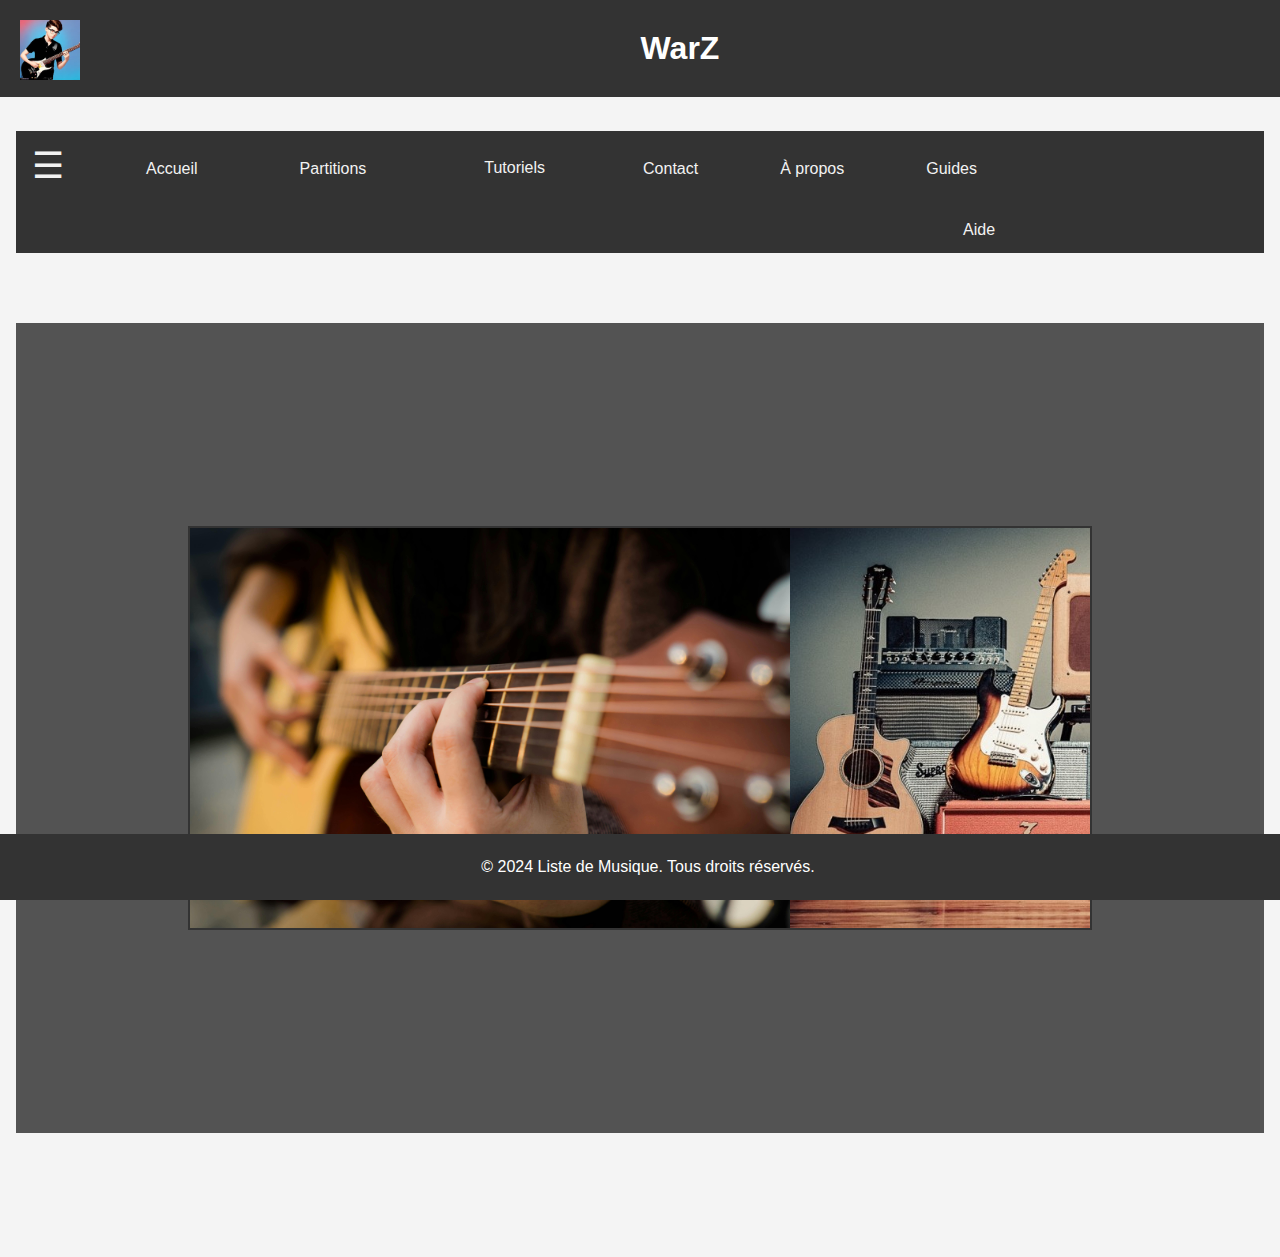
<file: index.html>
<!DOCTYPE html>
<html lang="fr">
<head>
    <meta charset="UTF-8">
    <meta name="viewport" content="width=device-width, initial-scale=1.0">
    <title>Partitions de Guitare</title>
    <link rel="stylesheet" href="style.css">
    <script src="document.getElementById('search').js" defer></script>
</head>
<body>
    <header>
        <a href="https://www.youtube.com/@warzmusic" target="_blank" > <div class="logo"><img src="./channels4_profile.jpg" style="width:60px;height:60px;"></div> </a>
        
        <h1>WarZ</h1>
    </header>


   



<br>
    <main>
    

        

        <div class="navbar">
            <div class="dropdown" >
                <button class="dropbtn" onclick="toggleDropdown()" style="font-size: 36px;">☰</button>
                <div class="dropdown-content" id="myDropdown" >
                    <a href="#home">Accueil</a>
                    <a href="Partitions.html" target="_blank" >Partitions</a>
                    <a href="Tutoriels.html"target="_blank">Tutoriels</a>
                    <a href="Nous contacter .html"target="_blank">Contact</a>
                    <a href="A propos.html"target="_blank">À propos</a>
                </div>
            </div>
            <a href="#home" style="margin-left: 50px; margin-top: 15px;"> Accueil</a>
            <a href="Partitions.html" target="_blank" style="margin-left: 70px; margin-top: 15px;"target="_blank" >Partitions</a> 
            
            <div class="dropdown">
                <span style="margin-right: 70px;"> </span>
              <button class="dropbtn"><a href="Tutoriels.html" target="_blank">Tutoriels</a> 
                <i class="fa fa-caret-down"></i> 
              </button>
              
              <div class="dropdown-content">
                
                <a href="Facile.html" target="_blank">Facile</a>
                <a href="Moyen.html" target="_blank">Moyen</a>
                <a href="Difficile.html" target="_blank">Difficile</a>
                <a href="Extreme.html" target="_blank">Extreme</a>
              
              
            </div>
             
            </div>
        
            <a href="Nous contacter .html" style="margin-left: 50px; margin-top: 15px;" target="_blank"> Contact</a>

            <a href="A propos.html" style="margin-left: 50px; margin-top: 15px;" target="_blank">À propos</a>
            <a href="guide.html" style="margin-left: 50px; margin-top: 15px;" target="_blank">Guides</a>

            <a href="aide.html" style="margin-left: 370px; margin-top: 15px;" target="_blank"> Aide</a>
          </div>
                 <div class="animation">   
                         <div id="caroussel">
                            <div class="image2">
                                
                                <img src="./guitare.jpg" style="width:900px;height:400px;" alt="">
                                <img src="./imageguitare4.jpeg" style="width:1000px;height:400px;" alt="">
                                <img src="./effets.jpg" style="width:1000px;height:400px;" alt="">                   <!--les images pour l'animation des images -->
                                <img src="./unnamed.jpg"style="width:1000px;height:400px;" alt="">
                                <img src="./image.png" style="width:1000px;height:400px;" alt="">
                                <img src="./guitare2.jpg" style="width:1000px;height:400px;" alt="">
                        
                            </div>
                        
                        </div>
                    </div>
                        
                        
                    <br>        
                    <br>
                    <br>
                  
                
              
    

            </tbody>
        
    </main>

    <br>
    <br>
    <br>


    <footer>
        <p>&copy; 2024 Liste de Musique. Tous droits réservés.</p>
    </footer>
</body>
</html>
</file>
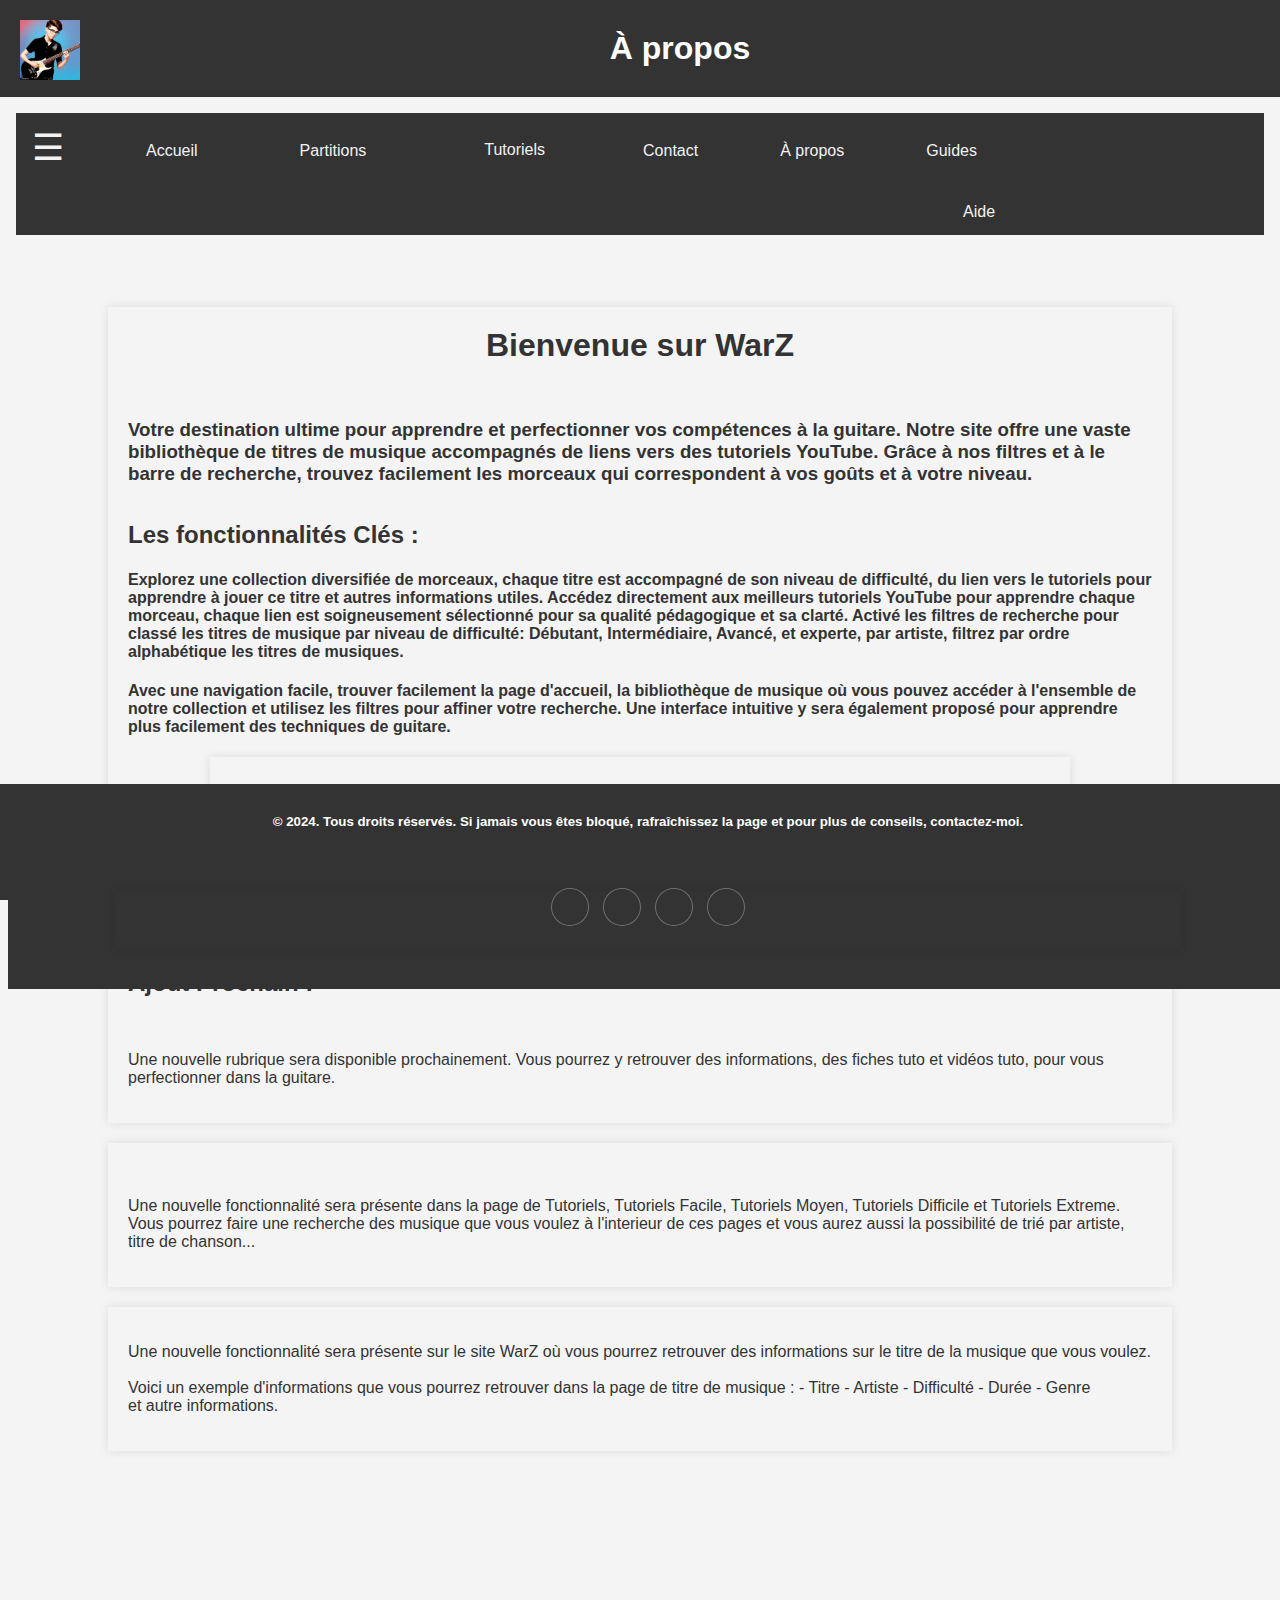
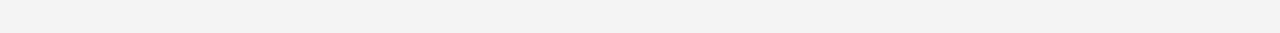
<file: A propos.html>
<!DOCTYPE html>
<html lang="fr">
<head>
    <meta charset="UTF-8">
    <meta name="viewport" content="width=device-width, initial-scale=1.0">
    <link rel="stylesheet" href="Tutoriels.css">
    
    
    <title>A propos</title>

    <style>
       
        .container {
            width: 80%;
            margin: 20px auto;
            padding: 20px;
            box-shadow: 0 0 10px rgba(0,0,0,0.1);
        }
        h1 {
            text-align: center;
        }
        .issue {
            margin-bottom: 20px;
        }
        .issue h2 {
            margin-top: 0;
        }
       
    </style>
</head>
<body>
    <header>
        <a href="https://www.youtube.com/@warzmusic" target="_blank" > <div class="logo"><img src="./channels4_profile.jpg" style="width:60px;height:60px;"></div> </a>
        
        <h1>À propos</h1>
    </header>


    <main>
        <div class="navbar">
            <div class="dropdown" >
                <button class="dropbtn" onclick="toggleDropdown()" style="font-size: 36px;">☰</button>
                <div class="dropdown-content" id="myDropdown" >
                    <a href="index.html">Accueil</a>
                    <a href="Partitions.html" >Partitions</a>
                    <a href="Tutoriels.html" >Tutoriels</a>
                    <a href="Nous contacter .html">Contact</a>
                    <a href="#A propos">À propos</a>
                </div>
            </div>
            <a href="index.html" style="margin-left: 50px; margin-top: 15px;"> Accueil</a>
            <a href="Partitions.html" style="margin-left: 70px; margin-top: 15px;" >Partitions</a> 
            
            <div class="dropdown">
                <span style="margin-right: 70px;"> </span>
              <button class="dropbtn"><a href="Tutoriels.html">Tutoriels</a> 
                <i class="fa fa-caret-down"></i> 
              </button>
              
              <div class="dropdown-content">
                
                <a href="Facile.html" >Facile</a>
                <a href="Moyen.html">Moyen</a>
                <a href="Difficile.html">Difficile</a>
                <a href="Extreme.html" >Extreme</a>
              
            </div>
             
            </div>
        
            <a href="Nous contacter .html" style="margin-left: 50px; margin-top: 15px;" target="_blank"> Contact</a>

            <a href="A propos.html" style="margin-left: 50px; margin-top: 15px;" >À propos</a>
            <a href="guide.html" style="margin-left: 50px; margin-top: 15px;" >Guides</a>

            <a href="aide.html" style="margin-left: 370px; margin-top: 15px;"> Aide</a>
          </div>
          <br>
          <br>
   
    
</select>

      </table>
    </div>
    </main>

       <div class="container">
            <h1>Bienvenue sur WarZ</h1>
            <br>
            <br>
            <div class="issue">
                <h3>Votre destination ultime pour apprendre et perfectionner vos compétences à la guitare. Notre site offre une vaste bibliothèque de titres de musique accompagnés de liens vers des tutoriels YouTube. Grâce à nos filtres et à le barre de recherche, trouvez facilement les morceaux qui correspondent à vos goûts et à votre niveau.</h3>
                <br>
                <h2>Les fonctionnalités Clés :</h2>
                <h4>Explorez une collection diversifiée de morceaux, chaque titre est accompagné de son niveau de difficulté, du lien vers le tutoriels pour apprendre à jouer ce titre et autres informations utiles.
                    Accédez directement aux meilleurs tutoriels YouTube pour apprendre chaque morceau, chaque lien est soigneusement sélectionné pour sa qualité pédagogique et sa clarté.
                    Activé les filtres de recherche pour classé les titres de musique par niveau de difficulté: Débutant, Intermédiaire, Avancé, et experte, par artiste, filtrez par ordre alphabétique les titres de musiques.
                </h4>
                <h4> Avec une navigation facile, trouver facilement la page d'accueil, la bibliothèque de musique où vous pouvez accéder à l'ensemble de notre collection et utilisez les filtres pour affiner votre recherche.
                    Une interface intuitive y sera également proposé pour apprendre plus facilement des techniques de guitare.</h4>
            </div>
        <div class="container">
        <div class="issue">
            <p>Visitez WarZ dès aujourd'hui et commencez votre voyage musical avec les meilleurs outils et ressources à votre disposition.
                    </p>
        </div>
    </div>
</div>

<div class="container">
    <h2>Ajout Prochain :</h2>
    <br>
    <p>Une nouvelle rubrique sera disponible prochainement. Vous pourrez y retrouver des informations, des fiches tuto et vidéos tuto, pour vous perfectionner dans la guitare.</p>

</div>
<div class="container">
    <br>
    <p>Une nouvelle fonctionnalité sera présente dans la page de Tutoriels, Tutoriels Facile, Tutoriels Moyen, Tutoriels Difficile et Tutoriels Extreme. Vous pourrez faire une recherche des musique que vous voulez à l'interieur de ces pages et vous aurez aussi la possibilité de trié par artiste, titre de chanson...</p>

</div>
<div class="container"> 
<p>
    Une nouvelle fonctionnalité sera présente sur le site WarZ où vous pourrez retrouver des informations sur le titre de la musique que vous voulez. <br><br>
    Voici un exemple d'informations que vous pourrez retrouver dans la page de titre de musique :
    - Titre
    - Artiste
    - Difficulté
    - Durée 
    - Genre
    <br>
    et autre informations.</p>
</div>
            <br>


<br>
<br>
<br>
<br>
<br>
<br>
<br>
<br>

<footer>
    <h5>&copy; 2024. Tous droits réservés. Si jamais vous êtes bloqué, rafraîchissez la page et pour plus de conseils, contactez-moi.</h5>
    <div class="footer-dark">
        <div class="container">                                                                         <!--les différentes balise utiliser pour le css-->
            <div class="row">
                    <div class="col item social"><a href="https://www.facebook.com/?locale=fr_FR" target="_blank"><i class="icon ion-social-facebook"></i></a><a href="https://twitter.com/?lang=fr" target="_blank"><i class="icon ion-social-twitter"></i></a><a href="https://www.snapchat.com/fr-FR" target="_blank"><i class="icon ion-social-snapchat"></i></a><a href="https://www.instagram.com/" target="_blank"><i class="icon ion-social-instagram"></i></a></div>
                </div>
        </div>
    </div>
    
</footer>
<script src="https://cdnjs.cloudflare.com/ajax/libs/jquery/3.2.1/jquery.min.js"></script>
<script src="https://cdnjs.cloudflare.com/ajax/libs/twitter-bootstrap/4.1.3/js/bootstrap.bundle.min.js"></script>

</body>
</html>
</file>
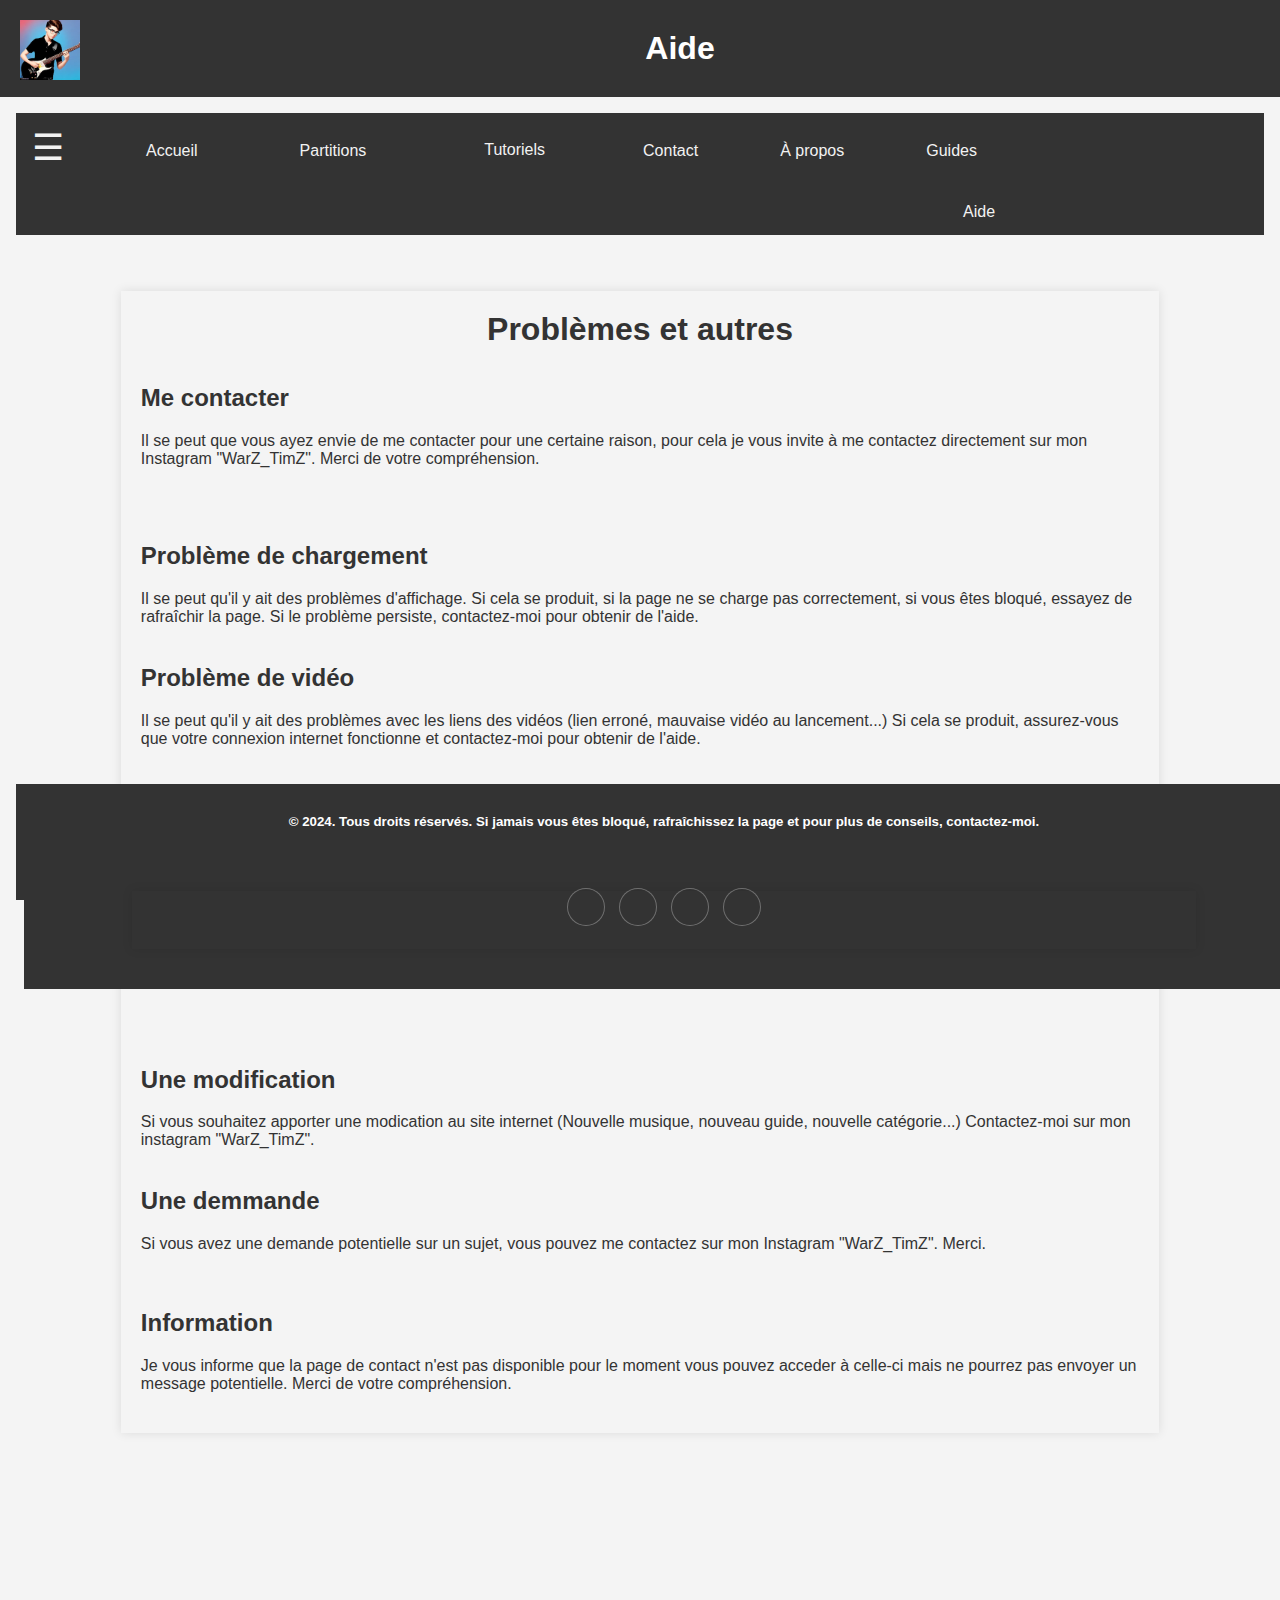
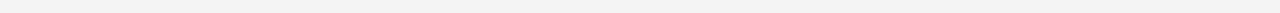
<file: aide.html>
<!DOCTYPE html>
<html lang="fr">
<head>
    <meta charset="UTF-8">
    <meta name="viewport" content="width=device-width, initial-scale=1.0">
    <link rel="stylesheet" href="Tutoriels.css">    
    <title>Aide</title>
    <style>
   
       

        

        .container {
            width: 80%;
            margin: 20px auto;
            padding: 20px;
            box-shadow: 0 0 10px rgba(0,0,0,0.1);
        }
        h1 {
            text-align: center;
        }
        .issue {
            margin-bottom: 20px;
        }
        .issue h2 {
            margin-top: 0;
        }
       
    </style>
</head>
<body>
    <header>
        <a href="https://www.youtube.com/@warzmusic" target="_blank" > <div class="logo"><img src="./channels4_profile.jpg" style="width:60px;height:60px;"></div> </a>
        
        <h1>Aide</h1>
    </header>


    <main>
        <div class="navbar">
            <div class="dropdown" >
                <button class="dropbtn" onclick="toggleDropdown()" style="font-size: 36px;">☰</button>
                <div class="dropdown-content" id="myDropdown" >
                    <a href="index.html">Accueil</a>
                    <a href="Partitions.html">Partitions</a>
                    <a href="Tutoriels.html">Tutoriels</a>
                    <a href="Nous contacter .html" >Contact</a>
                    <a href="A propos.html">À propos</a>
                </div>
            </div>
            <a href="index.html" style="margin-left: 50px; margin-top: 15px;"> Accueil</a>
            <a href="Partitions.html" style="margin-left: 70px; margin-top: 15px;">Partitions</a> 
            
            <div class="dropdown">
                <span style="margin-right: 70px;"> </span>
              <button class="dropbtn"><a href="Tutoriels.html">Tutoriels</a> 
                <i class="fa fa-caret-down"></i> 
              </button>
              
              <div class="dropdown-content">
                
                <a href="Facile.html">Facile</a>
                <a href="Moyen.html">Moyen</a>
                <a href="Difficile.html">Difficile</a>
                <a href="Extreme.html">Extreme</a>
              
            </div>
             
            </div>
        
            <a href="Nous contacter .html" style="margin-left: 50px; margin-top: 15px;" target="_blank"> Contact</a>
            <a href="A propos.html" style="margin-left: 50px; margin-top: 15px;">À propos</a>
            <a href="guide.html" style="margin-left: 50px; margin-top: 15px;">Guides</a>

            <a href="aide.html" style="margin-left: 370px; margin-top: 15px;"> Aide</a>
          </div>
          <br>
          <br>
   
    
</select>

<div class="container">
    <h1>Problèmes et autres</h1>
    <br>
    <br>
    <div class="issue">
        <h2>Me contacter</h2>
        <p>Il se peut que vous ayez envie de me contacter pour une certaine raison, pour cela je vous invite à me contactez directement sur mon Instagram "WarZ_TimZ". Merci de votre compréhension.</p>
    </div>
    <br>
    <br>
    <br>
    <div class="issue">
        <h2>Problème de chargement</h2>
        <p>Il se peut qu'il y ait des problèmes d'affichage. Si cela se produit, si la page ne se charge pas correctement, si vous êtes bloqué, essayez de rafraîchir la page. Si le problème persiste, contactez-moi pour obtenir de l'aide.</p>
    </div>
    <br>
    <div class="issue">
        <h2>Problème de vidéo</h2>
        <p>Il se peut qu'il y ait des problèmes avec les liens des vidéos (lien erroné, mauvaise vidéo au lancement...)  Si cela se produit, assurez-vous que votre connexion internet fonctionne et contactez-moi pour obtenir de l'aide.</p>
    </div>
    <br>
    <div class="issue">
        <h2>Problème d'écriture</h2>
        <p>Il se peut qu'il y ait des fautes de frappes ou d'orthographe. Si cela arrive faites-le moi savoir.</p>
    </div>
    <br>
    <div class="issue">
        <h2>Problème avec la difficulté </h2>
        <p>Il se peut qu'il y ait des fautes de mise en place des difficultés, si cela vous dérange toutes modifications peuvent être possibles, pour cela contactez-moi.</p>
    </div>
    <br>
    <br>
    <br>
    <br>
    <div class="issue">
        <h2>Une modification</h2>
        <p>Si vous souhaitez apporter une modication au site internet (Nouvelle musique, nouveau guide, nouvelle catégorie...) Contactez-moi sur mon instagram "WarZ_TimZ".</p>
    </div>
    <br>
    <div class="issue">
        <h2>Une demmande</h2>
        <p>Si vous avez une  demande potentielle sur un sujet, vous pouvez me contactez sur mon Instagram "WarZ_TimZ". Merci.</p>
    </div>
    <br>
    <br>
    <div class="issue">
        <h2>Information</h2>
        <p>Je vous informe que la page de contact n'est pas disponible pour le moment vous pouvez acceder à celle-ci mais ne pourrez pas envoyer un  message potentielle. Merci de votre compréhension.</p>
    </div>
</div>
  <br>
    <br>
    <br>
    <br>
    <br>
    <br>
    <br>
    
  

<footer>
    <h5>&copy; 2024. Tous droits réservés. Si jamais vous êtes bloqué, rafraîchissez la page et pour plus de conseils, contactez-moi.</h5>
    <div class="footer-dark">
        <div class="container">                                                                         <!--les différentes balise utiliser pour le css-->
            <div class="row">
                    <div class="col item social"><a href="https://www.facebook.com/?locale=fr_FR" target="_blank"><i class="icon ion-social-facebook"></i></a><a href="https://twitter.com/?lang=fr" target="_blank"><i class="icon ion-social-twitter"></i></a><a href="https://www.snapchat.com/fr-FR" target="_blank"><i class="icon ion-social-snapchat"></i></a><a href="https://www.instagram.com/" target="_blank"><i class="icon ion-social-instagram"></i></a></div>
                </div>
        </div>
    </div>
  
</footer>
<script src="https://cdnjs.cloudflare.com/ajax/libs/jquery/3.2.1/jquery.min.js"></script>
<script src="https://cdnjs.cloudflare.com/ajax/libs/twitter-bootstrap/4.1.3/js/bootstrap.bundle.min.js"></script>
<br>
</body>
</html>
</file>
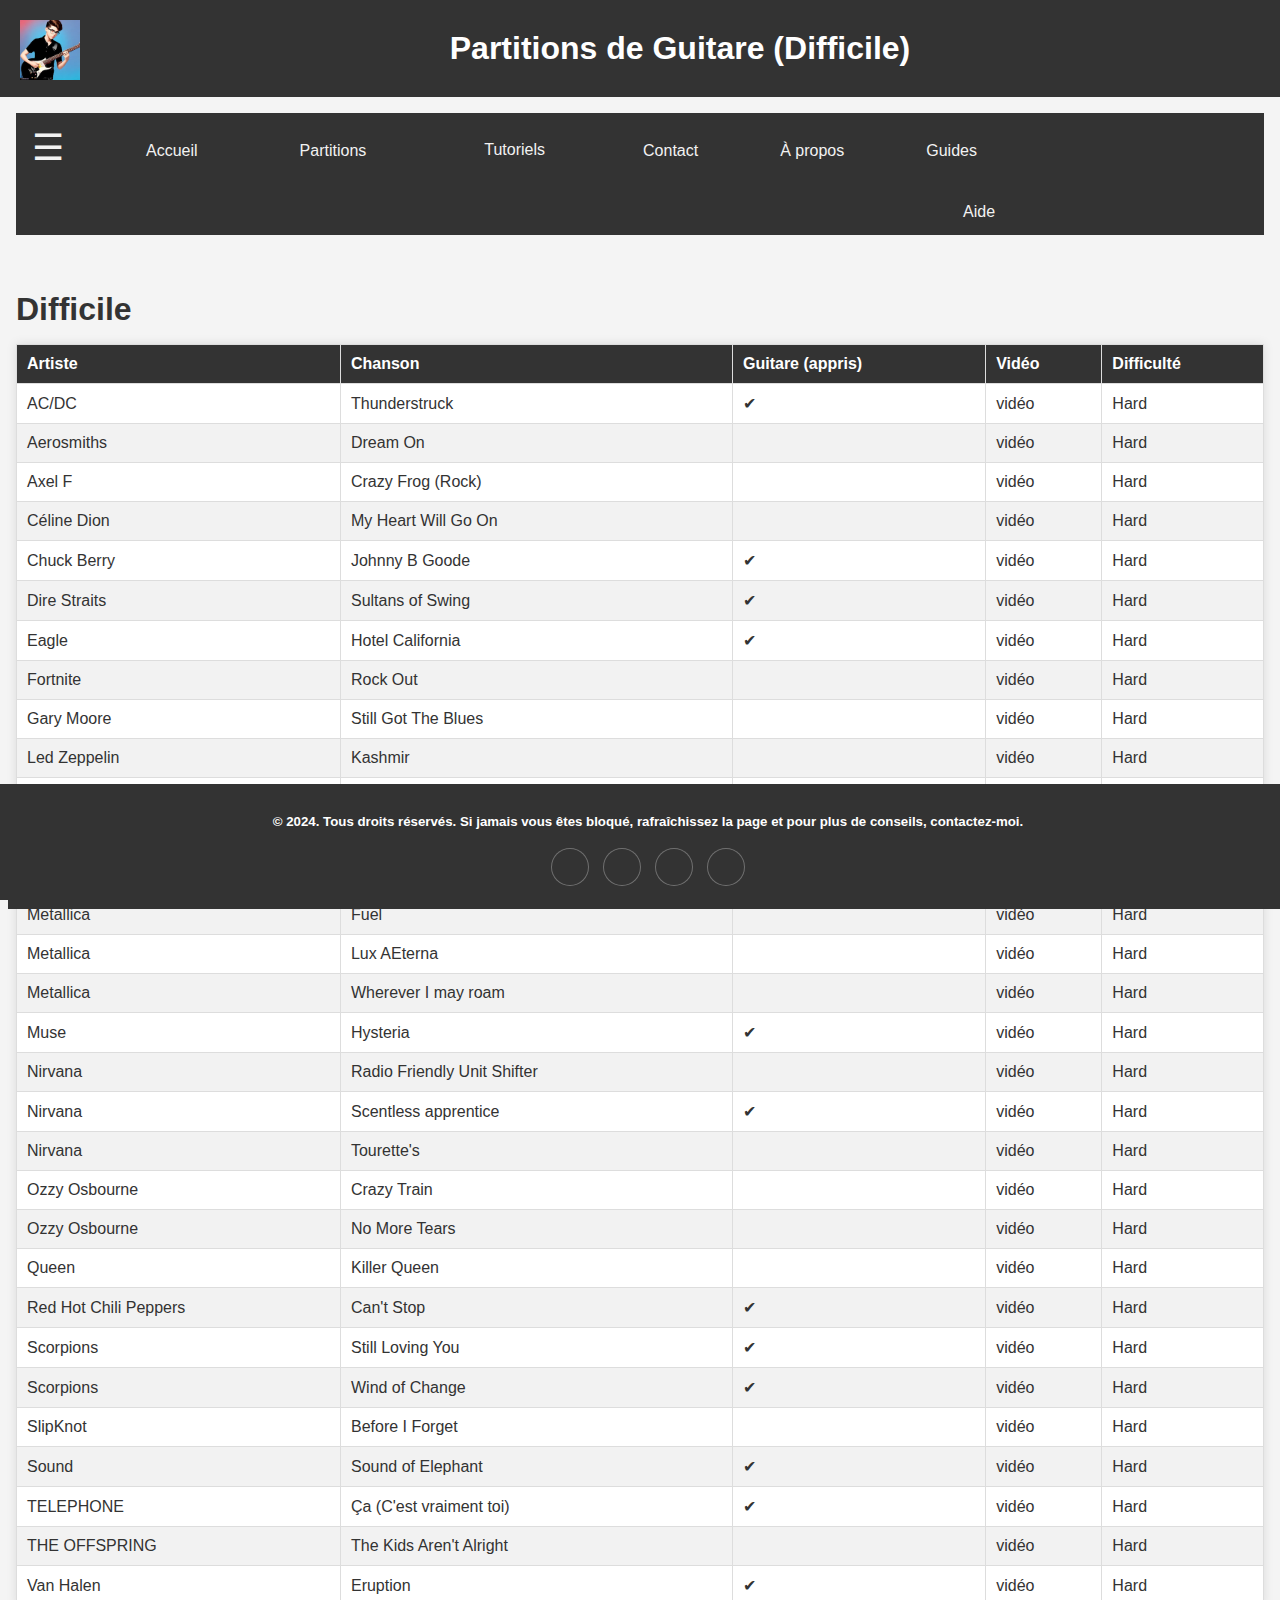
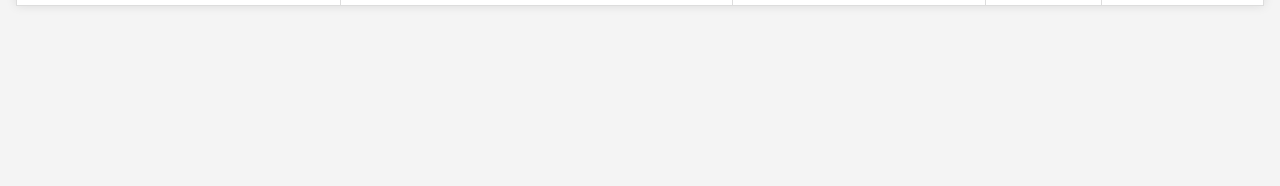
<file: Difficile.html>
<!DOCTYPE html>
<html lang="fr">
<head>
    <meta charset="UTF-8">
    <meta name="viewport" content="width=device-width, initial-scale=1.0">
    <link rel="stylesheet" href="Tutoriels.css">
    
    
    <title>Chansons par Difficulté (Difficile)</title>
    <style>
        table {
            width: 100%;
            border-collapse: collapse;
            margin-bottom: 20px;
        }
        th, td {
            border: 1px solid #ddd;
            padding: 8px;
            text-align: left;
        }
        th {
            background-color: #f2f2f2;
        }
        .section-title {
            font-weight: bold;
            font-size: 2em;
            margin-top: 20px;
        }
    </style>
</head>
<body>
    <header>
        <a href="https://www.youtube.com/@warzmusic" target="_blank" > <div class="logo"><img src="./channels4_profile.jpg" style="width:60px;height:60px;"></div> </a>
        
        <h1>Partitions de Guitare (Difficile)</h1>
    </header>


    <main>
        <div class="navbar">
            <div class="dropdown" >
                <button class="dropbtn" onclick="toggleDropdown()" style="font-size: 36px;">☰</button>
                <div class="dropdown-content" id="myDropdown" >
                    <a href="index.html">Accueil</a>
                    <a href="Partitions.html">Partitions</a>
                    <a href="Tutoriels.html">Tutoriels</a>
                    <a href="Nous contacter .html">Contact</a>
                    <a href="A propos.html">À propos</a>
                </div>
            </div>
            <a href="index.html" style="margin-left: 50px; margin-top: 15px;"> Accueil</a>
            <a href="Partitions.html" style="margin-left: 70px; margin-top: 15px;">Partitions</a> 
            
            <div class="dropdown">
                <span style="margin-right: 70px;"> </span>
              <button class="dropbtn"><a href="Tutoriels.html">Tutoriels</a> 
                <i class="fa fa-caret-down"></i> 
              </button>
              
              <div class="dropdown-content">
                
                <a href="Facile.html">Facile</a>
                <a href="Moyen.html">Moyen</a>
                <a href="Difficile.html">Difficile</a>
                <a href="Extreme.html">Extreme</a>
              
            </div>
             
            </div>
        
            <a href="Nous contacter .html" style="margin-left: 50px; margin-top: 15px;" target="_blank"> Contact</a>
            <a href="A propos.html" style="margin-left: 50px; margin-top: 15px;">À propos</a>
            <a href="guide.html" style="margin-left: 50px; margin-top: 15px;">Guides</a>

            <a href="aide.html" style="margin-left: 370px; margin-top: 15px;"> Aide</a>
          </div>
          <br>
          <br>
   
    
</select>

    <table id="hard-table">
        <div class="section-title" >
            <a> Difficile</a>
    </div>
        <thead>
            <tr>
                <th>Artiste</th>
                <th>Chanson</th>
                <th>Guitare (appris)</th>
                <th>Vidéo</th>
                <th>Difficulté</th>
            </tr>
            </thead>
            <tbody>
            </tbody>
        </table>
    </div>
    </main>
<br>
    <script>

           const songs = [
           {artist: "ABBA", song: "Gimme Gimme!", guitar: false, video: "https://www.youtube.com/watch?v=M5J6IaW2RmY", difficulty:"Easy"},
        {artist:"AC/DC",song:"Hard as a Rock", guitar:false, video:"https://www.youtube.com/watch?v=tIxxhfNC-ig&ab_channel=DonegalGuitarClub",difficulty:"Medium"},
        {artist: "AC/DC", song: "Back in Black", guitar: true, video: "https://www.youtube.com/watch?v=NFgE_xDxCZ4&list=LL&index=179",difficulty:"Medium"},
        {artist: "AC/DC ", song: "Hells bells ", guitar: true, video: "https://www.youtube.com/watch?v=GHN0wn7ofMA",difficulty:"Medium"},
        {artist: "AC/DC", song: "Highway to Hell", guitar: true, video: "https://www.youtube.com/watch?v=-ocEF19Awe8&list=LL&index=108",difficulty:"Easy"},
        {artist: "AC/DC", song: "Thunderstruck", guitar: true, video: "https://www.youtube.com/watch?",difficulty:"Hard"},
        {artist: "AC/DC", song: "TNT", guitar: true, video: "https://www.youtube.com/watch?v=mWMiHIP5J28&list=LL&index=122",difficulty:"Easy"},
        {artist:"AC/DC",song:"Whiskey on the rocks", guitar:false, video:"",difficulty:"Medium"},
        {artist: "AC/DC", song: "Whole Lotta Rosie", guitar: false, video: "https://www.youtube.com/watch?v=n8pG8mkynCE",difficulty:"Medium"},
        {artist: "Adèle", song: "Someone Like You", guitar: false, video: "https://www.youtube.com/watch?v=mjwqrQkMLpQ",difficulty:"Easy"},
        {artist:"Aerosmiths", song:"Dream On",guitar:false,video:"https://www.youtube.com/watch?v=YCSWCojyctM&ab_channel=Mr.Tabs",difficulty:"Hard"},
        {artist: "Alan Walker", song: "Faded", guitar: false, video: "https://www.youtube.com/watch?v=QLZzhzghxZI",difficulty:"Easy"},
        {artist: "Among Us", song: "Chanson thème", guitar: true, video: "https://warz.my.canva.site/dagj5jxzaba",difficulty:"Easy"},
        {artist: "Amy McDonald", song: "This is the Life", guitar: false, video: "https://www.youtube.com/watch?v=22D6GGO-IsY",difficulty:"Medium"},
        {artist: "Angry Birds", song: "Chanson thème", guitar: false, video: "https://www.youtube.com/watch?v=yW1vqmxnc8E&list=LL&index=216",difficulty:"Easy"},
        {artist: "Aqua", song: "Barbie Girl", guitar: false, video: "https://www.youtube.com/watch?v=NWkHTXInQN8",difficulty:"Easy"},
        {artist: "Ariana Grande", song: "One Last Time", guitar: false, video: "https://warz.my.canva.site/partition",difficulty:"Easy"},
        {artist: "Avicii", song: "Wake Me Up", guitar: false, video: "https://www.youtube.com/watch?v=ttQ4zKNH3l0",difficulty:"Medium"},
        {artist: "Artic Monkeys", song: "Do I Wanna Know", guitar: true, video: "https://www.youtube.com/watch?v=3muj9PkZfJM",difficulty:"Medium"},
        {artist: "Axel F", song: "Crazy Frog (Rock)", guitar: false, video: "https://www.youtube.com/watch?v=VXk2FpZmk2k&list=LL&index=33",difficulty:"Hard"},
        {artist: "Baby Bash", song: "Suga Suga", guitar: true, video: "https://www.youtube.com/watch?v=H22UVTtjKkc&list=LL&index=227",difficulty:"Medium"},
        {artist: "Beach House", song: "Space Song", guitar: false, video:"https://www.youtube.com/watch?v=Gya5kPy8evU&ab_channel=JoshuaCruz", difficulty:"Medium"},
        {artist: "Black Eyed Peas", song: "I Gotta Feeling", guitar: false, video: "https://www.youtube.com/watch?v=OMl17rRWXiw",difficulty:"Easy"},
        {artist: "Black Sabbath", song: "Paranoid", guitar: false, video: "https://www.youtube.com/watch?v=B2R3WZXzsNA",difficulty:"Medium"},
        {artist:"Black Sabbath", song:"Iron Man",guitar:false ,video:"https://www.youtube.com/watch?v=SAH_e5paU2Q&ab_channel=Mr.Tabs",difficulty:"Medium"},
        {artist: "Blur", song: "Song 2", guitar: false, video:"https://www.youtube.com/watch?v=jqPSKdaBD_U&ab_channel=EtiennedeLoriol-GuitarLessons", difficulty:"Medium"},
        {artist: "Bobby Helms", song: "Jingle Bell Rock", guitar: false, video: "https://www.youtube.com/watch?v=Fh25K_cYHAU",difficulty:"Medium"},
        {artist: "Bobby McFerrin", song: "Don't Worry Be Happy", guitar: false, video: "https://www.youtube.com/watch?v=iQWyZ07xXUY",difficulty:"Easy"},
        {artist:"Bon Jovi", song:"You Give Love a Bad Name",guitar:false,video:"https://www.youtube.com/watch?v=cB_eDlfyL9Y&ab_channel=Mr.Tabs",difficulty:"Medium"},
        {artist: "Céline Dion", song: "My Heart Will Go On", guitar: false, video:"https://www.youtube.com/watch?v=xLoJyjzY6mc&ab_channel=MikeAtsushi", difficulty:"Hard"},
        {artist: "Brenda Lee", song: "Rockin' Around the Christmas Tree", guitar: false, video: "https://www.youtube.com/watch?v=NPUPq7Q3gGM&list=LL&index=98",difficulty:"Medium"},
        {artist:"C'EST PAS SORCIER",song:"C'est pas Sorcier", guitar:false, video:"https://www.youtube.com/watch?v=TjMJBdtKwms&ab_channel=Saturax",difficulty:"Medium"},
        {artist: "Chris Isaak", song: "Wicked Game", guitar: false, video:"https://www.youtube.com/watch?v=DUlGas6qq-I&ab_channel=GuitarZero2HeroExpress", difficulty:"Medium"},
        {artist: "Christmas", song: "We Wish You a Merry Christmas", guitar: true, video: "https://yjrthn.my.canva.site/dagjvltlex0",difficulty:"Easy"},
        {artist: "Chuck Berry", song: "Johnny B Goode", guitar: true, video: "https://www.youtube.com/watch?v=to_IKcCqCNA",difficulty:"Hard"},
        {artist: "Coldplay", song: "Adventure Of A Lifetime", guitar: true, video: "https://www.youtube.com/watch?v=ZFi-2sTl3Dg",difficulty:"Medium"},
        {artist: "Coldplay", song: "Clocks", guitar: false, video: "https://www.youtube.com/watch?v=D_9TaHc7ZxE",difficulty:"Medium"},
        {artist: "Daft Punk", song: "Get Lucky", guitar: false, video: "https://www.youtube.com/watch?v=UJla-UJnr5w",difficulty:"Medium"},
        {artist: "David Kushner", song: "Daylight", guitar: false, video: "",difficulty:"Easy"},
        {artist: "Deep Purple", song: "Smoke on the Water", guitar: true, video: "https://www.youtube.com/watch?v=7kKoOPf7nWc&list=LL&index=181",difficulty:"Easy"},
        {artist:"Depeche Mode", song:"Personnal Jesus",guitar:false,video:"https://www.youtube.com/watch?v=NsAxVei0shE&ab_channel=DottiBrothers", difficulty:"Medium"},
        {artist: "Dick Dale", song: "Miserlou", guitar: true, video: "https://www.youtube.com/watch?v=7SkL4ZGXNis",difficulty:"Extreme"},
        {artist: "Dire Straits", song: "Money for Nothing", guitar: true, video: "https://www.youtube.com/watch?v=uDZudIAX-V8",difficulty:"Medium"},
        {artist: "Dire Straits", song: "Sultans of Swing", guitar: true, video: "https://www.youtube.com/watch?v=H7N2nvBdZ4g&list=LL&index=126",difficulty:"Hard"},
        {artist: "Dire Straits", song: "Walk of Life", guitar: false, video: "https://www.youtube.com/watch?v=1EcQNEM5tlY",difficulty:"Medium"},
        {artist: "Drake", song: "Hotline Bling", guitar: false, video: "https://www.youtube.com/watch?v=pJlsXZXbnhw",difficulty:"Easy"},
        {artist: "Eagle", song: "Hotel California", guitar: true, video: "https://www.youtube.com/watch?v=afWkEabj4JA",difficulty:"Hard"},
        {artist: "Eminem", song: "Lose Yourself", guitar: true, video: "https://www.youtube.com/watch?v=hyTuJremJDM&list=LL&index=69",difficulty:"Easy"},
        {artist: "Eminem", song: "The Real Slim Shady", guitar: false, video: "https://www.youtube.com/watch?v=5qiL6skP_S0",difficulty:"Easy"},
        {artist:"Enya", song:"Freaks",guitar:false,video:"https://www.youtube.com/watch?v=e9wzN47Skww&ab_channel=Egor5287",difficulty:"Medium"},
        {artist: "Eric Weissberg", song: "Dueling Banjos", guitar: false, video: "https://www.youtube.com/watch?v=NA5J4jG2REo&list=LL&index=103",difficulty:"Extreme"},
        {artist: "Europe", song: "The Final Countdown", guitar: false, video: "https://www.youtube.com/watch?v=-l1bhvxnQg8&list=LL&index=119",difficulty:"Medium"},
        {artist:"Eyesdress", song:"Jealous",guitar:false,video:"https://www.youtube.com/watch?v=mYenDfAt8sM&ab_channel=Egor5287",difficulty:"Easy"},
        {artist: "Foo Fighters", song: "Everlong", guitar: false, video: "https://www.youtube.com/watch?v=pn12DsoVHrg",difficulty:"Medium"},
        {artist:"Fortnite",song:"Rock Out", guitar:false, video:"https://www.youtube.com/watch?v=M3wVbtL5LSI&ab_channel=HenryL4",difficulty:"Hard"},   
        {artist:"Frozy", song:"Kompa - She Said She's From The Islands",guitar:false,video:"https://www.youtube.com/watch?v=-14jwSc8UUI&ab_channel=MikeAtsushi",difficulty:"Easy"},
        {artist: "Gary Moore", song: "Still Got The Blues", guitar: false, video:"https://www.youtube.com/watch?v=qZp6chNS0MI&ab_channel=Mr.Tabs", difficulty:"Hard"},
        {artist: "Green Day", song: "1981", guitar: false, video: "https://www.youtube.com/watch?v=bXgO3kcdfvQ",difficulty:"Easy"},
        {artist: "Green Day", song: "21 Guns", guitar: true, video: "https://www.youtube.com/watch?v=4h6wiKaXnC8",difficulty:"Easy"},
        {artist: "Green Day", song: "American Idiot", guitar: true, video: "https://www.youtube.com/watch?v=8mU5W5RxwyA&list=LL&index=2",difficulty:"Easy"},
        {artist: "Green Day", song: "Basket Case", guitar: true, video: "https://www.youtube.com/watch?v=poSLef1O4VI&list=LL&index=97",difficulty:"Medium"},
        {artist: "Green Day", song: "Boulevard of Broken Dreams", guitar: true, video: "https://www.youtube.com/watch?v=hWdyDWUAM-U",difficulty:"Easy"},
        {artist: "Green Day", song: "Emenius Sleepus", guitar: false, video: "https://www.youtube.com/watch?v=_Mejn2HyOLE",difficulty:"Easy"},
        {artist:"Green Day", song:"Extraordinary Girl",guitar:false,video:"https://www.youtube.com/watch?v=Ex00cI1Rziw&ab_channel=Strachechannel",difficulty:"Easy"},
        {artist:"Green Day", song:"F.O.D",guitar: false,video:"https://www.youtube.com/watch?v=v-CZ7-l-ZkQ&ab_channel=Strachechannel",difficulty:"Easy"},
        {artist: "Green Day", song: "Good Riddance", guitar: true, video: "https://www.youtube.com/watch?v=-PBapVNukdw&list=LL&index=106",difficulty:"Medium"},
        {artist: "Green Day", song: "Holiday", guitar: false, video: "https://www.youtube.com/watch?v=f_kJIo-o_jk",difficulty:"Easy"},
        {artist: "Green Day", song: "Know Your Enemy", guitar: false, video: "https://www.youtube.com/watch?v=Af4zzuQnOfQ",difficulty:"Easy"},
        {artist:"Green Day", song:"Living in the '20s",guitar:false,video:"https://www.youtube.com/watch?v=2WxMlnZctrw&ab_channel=JoanManuelDefelippe",difficulty:"Medium"},
        {artist: "Green Day", song: "Peacemaker", guitar: false, video: "https://www.youtube.com/watch?v=cl5W2gEIL60",difficulty:"Medium"},
        {artist:"Green Day", song:"She",guitar:false ,video:"https://www.youtube.com/watch?v=MRjvLWPL9TE&ab_channel=DottiBrothers",difficulty:"Easy"},
        {artist: "Green Day", song: "The American Dream Is Killing Me", guitar: false, video: "https://www.youtube.com/watch?v=LuE9jjqI_pQ",difficulty:"Medium"},
        {artist: "Green Day", song: "Wake Me Up When September Ends", guitar: false, video: "https://www.youtube.com/watch?v=apJEmYSoSIs",difficulty:"Medium"},
        {artist: "Green Day", song: "Welcome to Paradise", guitar: false, video: "https://www.youtube.com/watch?v=NB7QGmuaf8s",difficulty:"Medium"},
        {artist: "Green Day", song: "When I Come Around", guitar: true, video: "https://www.youtube.com/watch?v=82yLzB0Jv5k&list=LL&index=13",difficulty:"Easy"},
        {artist: "Gummibär", song: "I'm a Gummy Bear", guitar: false, video: "https://www.youtube.com/watch?v=qVFoEn0MMY4&list=LL&index=214",difficulty:"Easy"},
        {artist: "Guns N' Roses", song: "Don't Cry", guitar: false, video: "https://www.youtube.com/watch?v=eaLPAkNgpJE",difficulty:"Medium"},
        {artist: "Guns N' Roses", song: "Knockin' on Heaven's Door", guitar: false, video:"https://www.youtube.com/watch?v=z_mC7TCJzbI&ab_channel=Mr.Tabs", difficulty:"Medium"},
        {artist: "Guns N' Roses", song: "November Rain", guitar: false, video: "https://www.youtube.com/watch?v=fRIQEDrzSHI",difficulty:"Extreme"},
        {artist: "Guns N' Roses", song: "Sweet Child O' Mine", guitar: false, video: "https://www.youtube.com/watch?v=WW_iOXWCGLE",difficulty:"Extreme"},
        {artist: "Huey Lewis & The News", song: "The Power of Love", guitar: false, video: "https://www.youtube.com/watch?v=a0Eo5hyniuc&list=LL&index=108",difficulty:"Medium"},
        {artist: "Indochine", song: "J'ai demandé à la lune", guitar: true, video: "https://www.youtube.com/watch?v=_hzKjaygcfA",difficulty:"Easy"},
        {artist: "Indochine", song: "L'aventurier", guitar: true, video: "https://www.youtube.com/watch?v=OtDvFTUMhHw",difficulty:"Easy"},
        {artist: "Indochine", song: "Un été français", guitar: false, video: "https://www.youtube.com/watch?v=k_3wZSWoNa8",difficulty:"Easy"},
        {artist: "Isaac Albéniz", song: "Asturias (The middle of the Night)", guitar: false, video: "https://www.youtube.com/watch?v=CCVBDCavI_c",difficulty:"Extreme"},
        {artist: "Jean Jacques Goldman", song: "Quand la musique est bonne", guitar: false, video: "https://www.youtube.com/watch?v=FDY74A04G1I",difficulty:"Easy"},
        {artist:"Jennifer Lopez", song:"On the floor",guitar:false,video:"https://www.youtube.com/watch?v=3aSncqvQ_v8&ab_channel=singlestring-onestring",difficulty:"Medium"},
        {artist: "Joan Jett", song: "I Love Rock'n'Roll", guitar: true, video: "https://www.youtube.com/watch?v=D_yLqkfLdN8&list=LL&index=173",difficulty:"Easy"},
        {artist: "John Lennon & The Plastic Ono Band", song: "Imagine", guitar: false, video: "https://www.youtube.com/watch?v=Aae6iN3YtK8",difficulty:"Easy"},
        {artist: "Joyeux Anniversaire", song: "Joyeux Anniversaire", guitar: true, video: "https://www.youtube.com/watch?v=DUP_wOwxAIw&list=LL&index=239",difficulty:"Easy"},
        {artist: "Kaelo", song: "Way Down We Go", guitar: true, video: "https://www.youtube.com/watch?v=umO5bml-Fk8",difficulty:"Medium"},
        {artist: "Kiss", song: "I Was Made For Lovin' You", guitar: true, video: "https://www.youtube.com/watch?v=q8gDR_20q_M&list=LL&index=90",difficulty:"Medium"},
        {artist:"Lady Gaga", song:"Judas",guitar:false,video:"https://www.youtube.com/watch?v=9zB5-NsuQJU&ab_channel=JoshuaCruz",difficulty:"Medium"},
        {artist:"Lady Gaga", song:"Poker Face",guitar:false,video:"https://www.youtube.com/watch?v=EsKbDCF7_m4&ab_channel=JoshuaCruz",difficulty:"Easy"},
        {artist: "Led Zeppelin", song: "Kashmir", guitar: false, video: "https://www.youtube.com/watch?v=O-GtetAEGbg",difficulty:"Hard"},
        {artist: "Led Zeppelin", song: "Stairway to Heaven", guitar: false, video:"https://www.youtube.com/watch?v=hyefrmWZL6s&ab_channel=Mr.Tabs", difficulty:"Hard"},
        {artist: "Lenny Kravitz", song: "Are You Gonna Go My Way", guitar: false, video:"https://www.youtube.com/watch?v=eZ6wjZcW0oA&ab_channel=Mr.Tabs", difficulty:"Hard"},
        {artist: "Les Inconnus", song: "C'est Toi Que Je T'aime", guitar: true, video: "https://www.youtube.com/watch?v=mMDDQfgl6_c",difficulty:"Easy"},
        {artist: "Limp Bizkit", song: "Behind Blue Eyes", guitar: true, video: "https://www.youtube.com/watch?v=T4RMeof-mNk&list=LL&index=120",difficulty:"Medium"},
        {artist:"Linkin Park",song:"In The End", guitar:false, video:"https://www.youtube.com/watch?v=0dytH1lzeWg&ab_channel=DottiBrothers",difficulty:"Medium"},
        {artist: "Linkin Park", song: "Numb", guitar: false, video: "https://www.youtube.com/watch?v=2y3NzrX7Ftk",difficulty:"Medium"},
        {artist: "Los Lobos & Gipsy Kings", song: "La Bamba", guitar: true, video: "https://www.youtube.com/watch?v=iY7OVbwL2fc",difficulty:"Medium"},
        {artist: "Lynyrd Skynyrd", song: "Free Bird", guitar: false, video: "https://www.youtube.com/watch?v=raZBLp4zowg&list=LL&index=32",difficulty:"Extreme"},
        {artist: "Lynyrd Skynyrd", song: "Sweet Home Alabama", guitar: false, video:"https://www.youtube.com/watch?v=jO-1W79oS5M&ab_channel=Mr.Tabs", difficulty:"Medium"},
        {artist: "Maneskin", song: "Beggin'", guitar: false, video: "https://www.youtube.com/watch?v=8yigppmsBxA",difficulty:"Medium"},
        {artist:"Maneskin", song:"I Wanna Be Your Slave",guitar:false,video:"https://www.youtube.com/watch?v=K9notPNqIUY&ab_channel=loicflb",difficulty:"Medium"},
        {artist:"Maneskin",song:"Valentine", guitar:false, video:"https://www.youtube.com/watch?v=w-amTMnbUqI&ab_channel=BehnamDabestanizade",difficulty:"Medium"},
        {artist: "Marilyn Manson", song: "Sweet Dreams", guitar: true, video: "https://www.youtube.com/watch?v=LnoIsvTrsnM",difficulty:"Medium"},
        {artist:"Men At Work", song:"Who Can It Be Now ? ",guitar: false, video:"https://www.youtube.com/watch?v=WbtRlgyC5UI&ab_channel=CWZGuitar",difficulty:"Easy"},
        {artist: "Metallica", song: "Enter Sandman", guitar: true, video: "https://www.youtube.com/watch?v=NIAkEJp8i_Y",difficulty:"Medium"},
        {artist: "Metallica", song: "Fade To Black", guitar: true, video: "https://www.youtube.com/watch?v=gv7tQV4BJgA&list=LL&index=127",difficulty:"Hard"},
        {artist: "Metallica", song: "For Whom the Bell Tolls", guitar: false, video: "https://www.youtube.com/watch?v=cniVsbWBqwY",difficulty:"Medium"},
        {artist: "Metallica", song: "Fuel", guitar: false, video: "https://www.youtube.com/watch?v=O0hafFjUgE0&list=LL&index=12",difficulty:"Hard"},
        {artist:"Metallica", song:"Lux AEterna",guitar:false,video:"https://www.youtube.com/watch?v=q5juZoqEbH8&ab_channel=Mr.Tabs",difficulty:"Hard"},
        {artist: "Metallica", song: "Master of Puppets", guitar: true, video: "https://www.youtube.com/watch?v=S6jkEOIHJFg&list=LL&index=123",difficulty:"Extreme"},
        {artist: "Metallica", song: "Nothing Else Matters (Easy - Normal)", guitar: true, video: "https://www.youtube.com/watch?v=pwEm2QNWYQo&list=LL&index=146",difficulty:"Medium"},
        {artist: "Metallica", song: "One", guitar: true, video: "https://www.youtube.com/watch?v=2DwZzHimUlU",difficulty:"Extreme"},
        {artist: "Metallica", song: "Ride The Lightning", guitar: false, video: "https://www.youtube.com/watch?v=MFJU_PjT0Pw",difficulty:"Extreme"},
        {artist: "Metallica", song: "Seek & Destroy", guitar: true, video: "https://www.youtube.com/watch?v=z44pg4ETY3k",difficulty:"Medium"},
        {artist: "Metallica", song: "The Unforgiven", guitar: true, video: "https://www.youtube.com/watch?v=0ESwHgrqPYg&list=LL&index=137",difficulty:"Medium"},
        {artist:"Metallica", song:"Wherever I may roam",guitar:false,video:"https://www.youtube.com/watch?v=L_eaLgBG5CQ&ab_channel=JulienMENARD",difficulty:"Hard"},
        {artist: "Michael Jackson", song: "Beat It", guitar: true, video: "https://www.youtube.com/watch?v=_MEq8JzK0qM&list=LL&index=170",difficulty:"Medium"},
        {artist:"Michael Jackson", song:"They Don't Care About Us",guitar:false,video:"https://www.youtube.com/watch?v=98e-VdYmhWg&ab_channel=MrKalidasu",difficulty:"Medium"},
        {artist: "Muse", song: "Hysteria", guitar: true, video: "https://www.youtube.com/watch?v=FWWppuONlsU&list=LL&index=133",difficulty:"Hard"},
        {artist: "Muse", song: "New Born", guitar: true, video: "https://www.youtube.com/watch?v=WIxZNlK5QX0&list=LL&index=132",difficulty:"Extreme"},
        {artist: "Muse", song: "Unintended", guitar: false, video: "https://www.youtube.com/watch?v=bvVu1lEtLN8&list=LL&index=224",difficulty:"Easy"},
        {artist: "Muse", song: "Uprising", guitar: false, video: "https://www.youtube.com/watch?v=7I7p2DzDUtk",difficulty:"Medium"},
        {artist: "Narciso Yepes", song: "Jeux interdits", guitar: true, video: "https://www.youtube.com/watch?v=DGfPSbPp_eA&list=LL&index=104",difficulty:"Medium"},
        {artist: "Nicki Minaj", song: "Starships", guitar: false, video:"https://www.youtube.com/shorts/bFo3Qd8lxhI", difficulty:"Medium"},
        {artist: "Nirvana", song: "About A Girl", guitar: true, video: "https://www.youtube.com/watch?v=R44ENb5G5j4&list=LL&index=116",difficulty:"Easy"},
        {artist: "Nirvana", song: "About A Girl (Unplugged - Acoustic 1988)", guitar: true, video: "https://www.youtube.com/watch?v=On-_4AppmL8&list=LL&index=135",difficulty:"Easy"},
        {artist: "Nirvana", song: "All Apologies", guitar: true, video: "https://www.youtube.com/watch?v=ojbOnznWljc",difficulty:"Easy"},
        {artist: "Nirvana", song: "Aneurysm", guitar: true, video: "https://www.youtube.com/watch?v=F14Jq4nH718",difficulty:"Medium"},
        {artist: "Nirvana", song: "Been a Son", guitar: false, video: "https://www.youtube.com/watch?v=ZLxubVs1GvY",difficulty:"Easy"},
        {artist:"Nirvana", song:"Big Cheese",guitar:false,video:"https://www.youtube.com/watch?v=INwT8kdU2dQ&ab_channel=PaulieBlueShift",difficulty:"Easy"},
        {artist: "Nirvana", song: "Blew", guitar: true, video: "https://www.youtube.com/watch?v=LJ9FJGJu0Mo",difficulty:"Medium"},
        {artist: "Nirvana", song: "Breed", guitar: true, video: "https://www.youtube.com/watch?v=lJqZhRlFjlk",difficulty:"Medium"},
        {artist: "Nirvana", song: "Come as you are", guitar: true, video: "https://www.youtube.com/watch?v=A2ST1PNaEwg",difficulty:"Easy"},
        {artist: "Nirvana", song: "Dive", guitar: false, video: "https://www.youtube.com/watch?v=hz5kl6jzmTA",difficulty:"Medium"},
        {artist: "Nirvana", song: "Drain You", guitar: true, video: "https://www.youtube.com/watch?v=PkbnbcxHW-Q&list=LL&index=115",difficulty:"Medium"},
        {artist: "Nirvana", song: "Dumb", guitar: false, video: "https://www.youtube.com/watch?v=4ItQZ-aUAJc&list=LL&index=114",difficulty:"Easy"},
        {artist: "Nirvana", song: "Heart-Shaped-Box", guitar: true, video: "https://www.youtube.com/watch?v=DKa6YoeYcKE",difficulty:"Medium"},
        {artist: "Nirvana", song: "In Bloom", guitar: true, video: "https://www.youtube.com/watch?v=kdfQ6pUWjn4&list=LL&index=124",difficulty:"Medium"},
        {artist: "Nirvana", song: "Jesus Doesn't Want Me For A Sunbeam", guitar: true, video: "https://www.youtube.com/watch?v=5Gv1paABORU&list=LL",difficulty:"Easy"},
        {artist: "Nirvana", song: "Lake Of Fire", guitar: false, video: "https://www.youtube.com/watch?v=G6Yv0yp9Mr8",difficulty:"Easy"},
        {artist: "Nirvana", song: "Lithium", guitar: true, video: "https://www.youtube.com/watch?v=NF7xSm-WC4c",difficulty:"Medium"},
        {artist: "Nirvana", song: "Lounge Act", guitar: false, video: "https://www.youtube.com/watch?v=_f8YC-Xr1FA",difficulty:"Medium"},
        {artist: "Nirvana", song: "Love Buzz", guitar: true, video: "https://www.youtube.com/watch?v=vI9I3U9Vu0M&list=LL&index=142",difficulty:"Medium"},
        {artist: "Nirvana", song: "Molly's Lips", guitar: false, video: "https://www.youtube.com/watch?v=M8b5YQiAC7Q",difficulty:"Easy"},
        {artist: "Nirvana", song: "Mr. Moustache", guitar: false, video: "https://www.youtube.com/watch?v=nP1DSIsOSZQ",difficulty:"Medium"},
        {artist: "Nirvana", song: "Oh me", guitar: false, video: "https://www.youtube.com/watch?v=aX8P-KYAbuw",difficulty:"Easy"},
        {artist: "Nirvana", song: "On a Plain", guitar: false, video: "https://www.youtube.com/watch?v=8YkqS4LPFLE",difficulty:"Medium"},
        {artist: "Nirvana", song: "Pennyroyal Tea", guitar: false, video: "https://www.youtube.com/watch?v=T967vlhKVuo",difficulty:"Medium"},
        {artist: "Nirvana", song: "Plateau", guitar: true, video: "https://www.youtube.com/watch?v=MvWFNXgL4-c",difficulty:"Easy"},
        {artist: "Nirvana", song: "Polly", guitar: true, video: "https://www.youtube.com/watch?v=-QNBRS5FgHU",difficulty:"Easy"},
        {artist: "Nirvana", song: "Radio Friendly Unit Shifter", guitar: false, video: "https://www.youtube.com/watch?v=ks9zXnaUeGw",difficulty:"Hard"},
        {artist: "Nirvana", song: "Rape me", guitar: true, video: "https://www.youtube.com/watch?v=1YvujWJZh-0",difficulty:"Medium"},
        {artist: "Nirvana", song: "Sappy", guitar: true, video: "https://www.youtube.com/watch?v=6pjP4g75hQQ",difficulty:"Easy"},
        {artist: "Nirvana", song: "Scentless apprentice", guitar: true, video: "https://www.youtube.com/watch?v=rBy3Iq0qRCQ",difficulty:"Hard"},
        {artist: "Nirvana", song: "School", guitar: true, video: "https://www.youtube.com/watch?v=VKKnB51kJcA",difficulty:"Easy"},
        {artist: "Nirvana", song: "Sliver", guitar: false, video: "https://www.youtube.com/watch?v=Tr1qLFRtZjA",difficulty:"Medium"},
        {artist: "Nirvana", song: "Smells Like Teen Spirit", guitar: true, video: "https://www.youtube.com/watch?v=uGLsasgwub4&list=LL&index=113",difficulty:"Medium"},
        {artist: "Nirvana", song: "Something In The Way", guitar: true, video: "https://www.youtube.com/watch?v=9IkrXfvIQdc",difficulty:"Easy"},
        {artist: "Nirvana", song: "Son of a Gun", guitar: false, video: "https://www.youtube.com/watch?v=89aki9nlVxQ",difficulty:"Easy"},
        {artist: "Nirvana", song: "Stain", guitar: false, video: "https://www.youtube.com/watch?v=NGQw24ZKaz8",difficulty:"Easy"},
        {artist: "Nirvana", song: "Stay Away", guitar: false, video: "https://www.youtube.com/watch?v=1D8kcrSMmzc",difficulty:"Medium"},
        {artist: "Nirvana", song: "Territorial Pissings", guitar: true, video: "https://www.youtube.com/watch?v=nu3r8rYlIFU",difficulty:"Medium"},
        {artist: "Nirvana", song: "The Man Who Sold The World", guitar: true, video: "https://www.youtube.com/watch?v=r3uVsEdxuOg&list=LL&index=136",difficulty:"Medium"},
        {artist: "Nirvana", song: "Tourette's", guitar: false, video: "https://www.youtube.com/watch?v=zQ4He3H6GCQ",difficulty:"Hard"},
        {artist: "Nirvana", song: "Verse Chorus Verse", guitar: false, video: "https://www.youtube.com/watch?v=PFoUIUv_5wg",difficulty:"Medium"},
        {artist: "Nirvana", song: "You Know You're Right", guitar: false, video: "https://www.youtube.com/watch?v=S9v-1jFle1I",difficulty:"Medium"},
        {artist: "Nirvana", song: "Where Did You Sleep Last Night", guitar: true, video: "https://www.youtube.com/watch?v=q5Z6Ssm5wDg",difficulty:"Easy"},
        {artist:"Oasis",song:"Champagne Supernova", guitar:false, video:"https://www.youtube.com/watch?v=I3PpJCzgzz0&ab_channel=SparkyGuitar",difficulty:"Medium"},
        {artist: "Oasis", song: "Wonderwall", guitar: true, video: "https://www.youtube.com/watch?v=Y4yO-4HZpf8&list=LL&index=105",difficulty:"Medium"},
        {artist:"OneRepublic", song:"Counting Stars",guitar:false,video:"https://www.youtube.com/watch?v=YwwJI0JNPxg&ab_channel=MitchGissendaner",difficulty:"Medium"},
        {artist: "Ozzy Osbourne", song: "Crazy Train", guitar: false, video: "https://www.youtube.com/watch?v=G4M5V97CtA4",difficulty:"Hard"},
        {artist:"Ozzy Osbourne", song:"No More Tears",guitar:false,video:"https://www.youtube.com/watch?v=x6HEwH1riDI&ab_channel=Mr.Tabs",difficulty:"Hard"},
        {artist: "Pink Floyd", song: "Another Brick in the Wall", guitar: false, video: "https://www.youtube.com/watch?v=474vpIRt7vU",difficulty:"Medium"},
        {artist: "Pixies", song: "Where is my mind (1988)", guitar: true, video: "https://www.youtube.com/watch?v=ODzhCZ-5f3A",difficulty:"Easy"},
        {artist: "Queen", song: "Another One Bites the Dust", guitar: true, video: "https://www.youtube.com/watch?v=4FiAT79ANxk",difficulty:"Easy"},
        {artist: "Queen", song: "Bohemian Rhapsody", guitar: true, video: "https://www.youtube.com/watch?v=n1WomoCiYqg",difficulty:"Extreme"},
        {artist: "Queen", song: "Killer Queen", guitar: false, video: "https://www.youtube.com/watch?v=00YBEy8SS5U",difficulty:"Hard"},
        {artist: "Queen", song: "We Will Rock You", guitar: true, video: "https://www.youtube.com/watch?v=if9q6BpMd-o",difficulty:"Easy"},
        {artist: "Radiohead", song: "Creep", guitar: true, video: "https://www.youtube.com/watch?v=sdv_zBXZjvQ",difficulty:"Medium"},
        {artist: "Radiohead", song: "No Surprises", guitar: true, video: "https://www.youtube.com/watch?v=sdv_zBXZjvQ",difficulty:"Medium"},
        {artist: "Raffaella Carra", song: "Pedro", guitar: false, video:"https://www.youtube.com/watch?v=yk1EOa7jXe0&ab_channel=christianvib", difficulty:"Medium"},
        {artist: "Rage Against the Machine", song: "Killing in the Name", guitar: true, video: "https://www.youtube.com/watch?v=Fav-D1dJm5M",difficulty:"Medium"},
        {artist: "Rammstein", song: "Amerika", guitar: false, video: "https://www.youtube.com/watch?v=nKR7rbGWJps",difficulty:"Medium"},
        {artist: "Rammstein", song: "Du Hast", guitar: false, video: "https://www.youtube.com/watch?v=K_4_TyXcZcY",difficulty:"Medium"},
        {artist: "Rammstein", song: "Sonne", guitar: false, video: "https://www.youtube.com/watch?v=S_Naw3kq0C8",difficulty:"Medium"},
        {artist: "Ramones", song: "Blitzkrieg Bop", guitar: false, video: "https://www.youtube.com/watch?v=kQW34MNirTU",difficulty:"Easy"},
        {artist: "Red Hot Chili Peppers", song: "Californication", guitar: false, video: "https://www.youtube.com/watch?v=QeZnOpFfGxI",difficulty:"Medium"},
        {artist: "Red Hot Chili Peppers", song: "Can't Stop", guitar: true, video: "https://www.youtube.com/watch?v=GwJXI9xE7h8",difficulty:"Hard"},
        {artist: "Red Hot Chili Pepers", song: "Otherside", guitar: false, video:"https://www.youtube.com/watch?v=l96QD-MbbPU&ab_channel=RockFactory", difficulty:"Medium"},
        {artist: "Red Hot Chili Peppers", song: "Snow", guitar: false, video: "https://www.youtube.com/watch?v=JzRDZ69RHs0",difficulty:"Extreme"},
        {artist: "Redbone", song: "Childish Gambino", guitar: false, video: "https://www.youtube.com/watch?v=qtsoAW5Kk_w",difficulty:"Easy"},
        {artist: "Redbone", song: "Come and Get Your Love", guitar: false, video: "https://www.youtube.com/watch?v=3REAqdh7e-o",difficulty:"Easy"},
        {artist: "R.E.M.", song: "Losing My Religion", guitar: false, video: "https://www.youtube.com/watch?v=Hyv8-aO5kjA",difficulty:"Medium"},
        {artist: "Renaud", song: "Morgane de toi", guitar: false, video: "https://www.youtube.com/watch?v=Zy5QSYlbM-g",difficulty:"Easy"},
        {artist: "Richard Marx", song: "Right Here Waiting for You", guitar: true, video: "https://www.youtube.com/watch?v=VGmngcopdp8",difficulty:"Easy"},
        {artist:"Robin Schulz",song:"Player in C", guitar:false, video:"https://www.youtube.com/watch?v=1K7fK-fccW4&ab_channel=Alexguitar",difficulty:"Easy"},
        {artist: "Scorpions", song: "Always Somewhere", guitar: false, video: "https://www.youtube.com/watch?v=v2LlRb3jQ9w&list=LL&index=153",difficulty:"Easy"},
        {artist: "Scorpions", song: "Gypsy Life", guitar: false, video: "https://www.youtube.com/watch?v=nkbU1DnxDUo",difficulty:"Medium"},
        {artist: "Scorpions", song: "House of Cards", guitar: false, video: "https://www.youtube.com/watch?v=WUwIAxZ9oFg",difficulty:"Medium"},
        {artist: "Scorpions", song: "Send Me an Angel", guitar: false, video: "https://www.youtube.com/watch?v=fvWj63G7Yk0",difficulty:"Medium"},
        {artist: "Scorpions", song: "Still Loving You", guitar: true, video: "https://www.youtube.com/watch?v=KfMZ6QImHnM&list=LL&index=177",difficulty:"Hard"},
        {artist: "Scorpions", song: "Wind of Change", guitar: true, video: "https://www.youtube.com/watch?v=TM-v0624MXU&list=LL&index=70",difficulty:"Hard"},
        {artist: "Shaka Ponk", song: "I'm Picky", guitar: true, video: "https://www.youtube.com/watch?v=GnwWsiayT8o",difficulty:"Medium"},
        {artist:"Shawn Mendes", song:"There's Nothing Holdin' Me Back",guitar:false,video:"https://www.youtube.com/watch?v=jYo86UVYcjw&ab_channel=JoshuaCruz",difficulty:"Medium"},
        {artist: "Slash Featuring Myles Kennedy and The Conspirators", song: "Anastasia", guitar: false, video: "https://www.youtube.com/watch?v=8XmzOKBacuM",difficulty:"Extreme"},
        {artist:"SlipKnot",song:"Before I Forget", guitar:false, video:"https://www.youtube.com/watch?v=44fRYUp4qzw&ab_channel=DottiBrothers",difficulty:"Hard"},
        {artist: "Sound", song: "Sound of Elephant", guitar: true, video: "https://www.youtube.com/watch?v=sAi30S3M5bU",difficulty:"Hard"},
        {artist: "Survivor", song: "Eye of the Tiger", guitar: false, video: "https://www.youtube.com/watch?v=1x3FetxuQbk",difficulty:"Easy"},
        {artist:"Tame Impala",song:"The Less I Know The Better", guitar:false, video:"",difficulty:"Medium"},
        {artist: "TELEPHONE", song: "Ça (C'est vraiment toi)", guitar: true, video: "https://www.youtube.com/watch?v=ttvD4noVeKY&list=LL&index=130",difficulty:"Hard"},
        {artist: "TELEPHONE", song: "Un autre monde", guitar: false, video: "https://www.youtube.com/watch?v=4ghB1MQpv6c",difficulty:"Medium"},
        {artist: "The Animals", song: "House of the Rising Sun", guitar: true, video: "https://www.youtube.com/watch?v=OfafS6f9Q_Y",difficulty:"Medium"},
        {artist: "The Chainsmokers", song: "Don't Let Me Down", guitar: false, video: "https://warz.my.canva.site/dagj1gunwkq",difficulty:"Easy"},
        {artist: "The Clash", song: "Should I Stay or Should I Go", guitar: false, video: "https://www.youtube.com/watch?v=6BXoiTn31Us",difficulty:"Medium"},
        {artist: "The Connells", song: "74-'75", guitar: false, video: "https://www.youtube.com/watch?v=ObogUA8pxTQ",difficulty:"Easy"},
        {artist: "The Cranberries", song: "Zombie", guitar: true, video: "https://www.youtube.com/watch?v=lOsVMq8Zm5w&list=LL&index=87",difficulty:"Medium"},
        {artist:"Theme Song",song:"Fortnite", guitar:false, video:"https://www.youtube.com/watch?v=qnHeuapkzac&ab_channel=YouTab",difficulty:"Easy"},
        {artist: "Theme Song", song: "Mario", guitar: false, video: "https://www.youtube.com/watch?v=8Z6WA3rXEq0",difficulty:"Easy"},
        {artist: "THE OFFSPRING", song: "Come Out and Play", guitar: true, video: "https://www.youtube.com/watch?v=2jnF2OOxS2g",difficulty:"Medium"},
        {artist:"The OFFSPRING",song:"Gone Away", guitar:false, video:"https://www.youtube.com/watch?v=trpMZfgBPSE&ab_channel=DottiBrothers",difficulty:"Medium"},
        {artist: "THE OFFSPRING", song: "The Kids Aren't Alright", guitar: false, video: "https://www.youtube.com/watch?v=PcBt2p4Qi0w&list=LL&index=111",difficulty:"Hard"},
        {artist: "The Police", song: "Every Breath You Take", guitar: false, video:"https://www.youtube.com/watch?v=JvRLYuiyURk&ab_channel=GuitarZero2HeroExpress", difficulty:"Medium"},
        {artist: "The Rolling Stones", song: "(I Can't Get No) Satisfaction", guitar: false, video:"https://www.youtube.com/watch?v=6kxDsfdmDB0&ab_channel=DeGaspari%27sGuitarLessons", difficulty:"Medium"},
        {artist: "The White Stripes", song: "Seven Nation Army", guitar: true, video: "https://www.youtube.com/watch?v=37DoRnRBvoQ",difficulty:"Medium"},
        {artist: "Twenty One Pilots", song: "Stressed Out", guitar: false, video: "https://www.youtube.com/watch?v=e85fH7paS-o",difficulty:"Easy"},
        {artist: "U2", song: "Sunday Bloody Sunday", guitar: true, video: "https://www.youtube.com/watch?v=-9LZdCchgdc",difficulty:"Medium"},
        {artist: "Vanessa Paradis & -M-", song: "La Seine", guitar: true, video: "https://www.youtube.com/watch?v=PsD45ErjTlU",difficulty:"Easy"},
        {artist: "Van Halen", song: "Eruption", guitar: true, video: "https://www.youtube.com/watch?v=GTvcyYUWV2M",difficulty:"Hard"},
        {artist:"Weezer", song:"The Sweater Song ",guitar:false,video:"https://www.youtube.com/watch?v=-lYZ1sqtD-Q&ab_channel=Egor5287",difficulty:"Medium"},
        {artist: "Wham!", song: "Last Christmas", guitar: true, video: "https://yjrthn.my.canva.site/dagjuzh-bcc",difficulty:"Easy"},
        {artist: "Yeat", song: "Monëy so Big", guitar: false, video: "https://www.youtube.com/watch?v=OV0bYV5BUsM", difficulty:"Medium"},
    
    ]
        

        const hardTableBody = document.querySelector('#hard-table tbody');
        songs.filter(song => song.difficulty==="Hard").forEach(song=> {

               const row = document.createElement('tr');
            row.innerHTML = `
                <td>${song.artist}</td>
                <td>${song.song}</td>
                <td>${song.guitar ? '✔' : ''}</td>
                <td>${song.video ? `<a href="${song.video}" target="_blank">vidéo</a>` : ''}</td>
                <td>${song.difficulty}</td>
            `;
            hardTableBody.appendChild(row);
    });
    
    </script>

<br>
<br>
<br>
<br>
<br>
<br>
<br>

<footer>
    <h5>&copy; 2024. Tous droits réservés. Si jamais vous êtes bloqué, rafraîchissez la page et pour plus de conseils, contactez-moi.</h5>
    <div class="footer-dark">
        <div class="container">                                                                         <!--les différentes balise utiliser pour le css-->
            <div class="row">
                    <div class="col item social"><a href="https://www.facebook.com/?locale=fr_FR" target="_blank"><i class="icon ion-social-facebook"></i></a><a href="https://twitter.com/?lang=fr" target="_blank"><i class="icon ion-social-twitter"></i></a><a href="https://www.snapchat.com/fr-FR" target="_blank"><i class="icon ion-social-snapchat"></i></a><a href="https://www.instagram.com/" target="_blank"><i class="icon ion-social-instagram"></i></a></div>
                </div>
        </div>
    </div>
    
</footer>
<script src="https://cdnjs.cloudflare.com/ajax/libs/jquery/3.2.1/jquery.min.js"></script>
<script src="https://cdnjs.cloudflare.com/ajax/libs/twitter-bootstrap/4.1.3/js/bootstrap.bundle.min.js"></script>

</body>
</html>
</file>
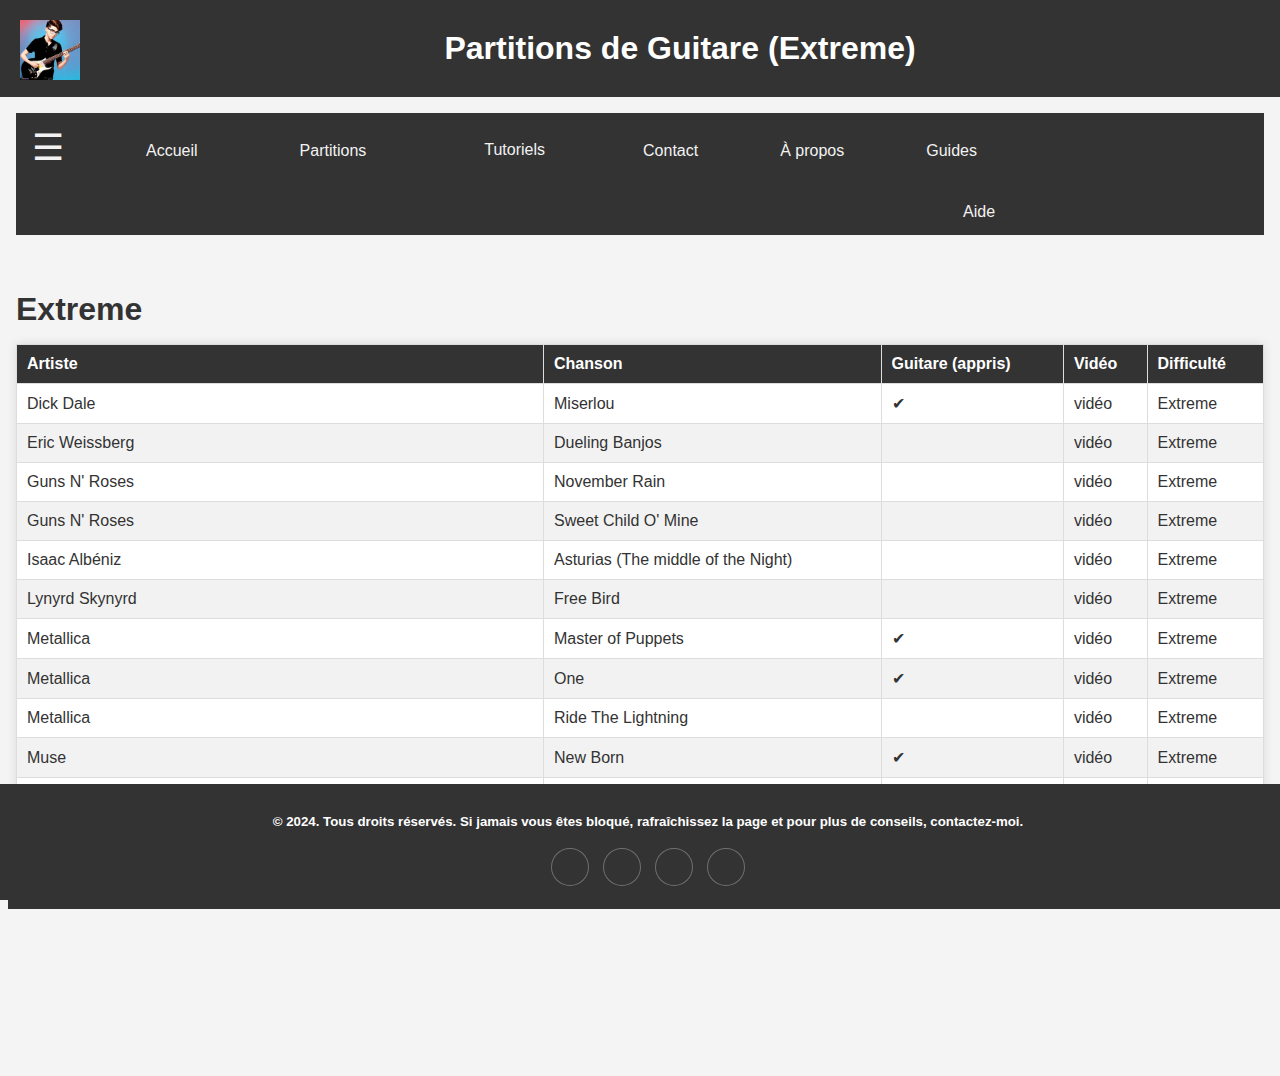
<file: Extreme.html>
<!DOCTYPE html>
<html lang="fr">
<head>
    <meta charset="UTF-8">
    <meta name="viewport" content="width=device-width, initial-scale=1.0">
    <link rel="stylesheet" href="Tutoriels.css">
    
    
    <title>Chansons par Difficulté (Extreme)</title>
    <style>
        table {
            width: 100%;
            border-collapse: collapse;
            margin-bottom: 20px;
        }
        th, td {
            border: 1px solid #ddd;
            padding: 8px;
            text-align: left;
        }
        th {
            background-color: #f2f2f2;
        }
        .section-title {
            font-weight: bold;
            font-size: 2em;
            margin-top: 20px;
        }
    </style>
</head>
<body>
    <header>
        <a href="https://www.youtube.com/@warzmusic" target="_blank" > <div class="logo"><img src="./channels4_profile.jpg" style="width:60px;height:60px;"></div> </a>
        
        <h1>Partitions de Guitare (Extreme)</h1>
    </header>


    <main>
        <div class="navbar">
            <div class="dropdown" >
                <button class="dropbtn" onclick="toggleDropdown()" style="font-size: 36px;">☰</button>
                <div class="dropdown-content" id="myDropdown" >
                    <a href="index.html">Accueil</a>
                    <a href="Partitions.html" >Partitions</a>
                    <a href="Tutoriels.html" >Tutoriels</a>
                    <a href="Nous contacter .html">Contact</a>
                    <a href="A propos.html">À propos</a>
                </div>
            </div>
            <a href="index.html" style="margin-left: 50px; margin-top: 15px;" > Accueil</a>
            <a href="Partitions.html" style="margin-left: 70px; margin-top: 15px;">Partitions</a> 
            
            <div class="dropdown">
                <span style="margin-right: 70px;"> </span>
              <button class="dropbtn"><a href="Tutoriels.html" >Tutoriels</a> 
                <i class="fa fa-caret-down"></i> 
              </button>
              
              <div class="dropdown-content">
                
                <a href="Facile.html" >Facile</a>
                <a href="Moyen.html" >Moyen</a>
                <a href="Difficile.html" >Difficile</a>
                <a href="Extreme.html" >Extreme</a>
              
            </div>
             
            </div>
        
            <a href="Nous contacter .html" style="margin-left: 50px; margin-top: 15px;"target="_blank" > Contact</a>

            <a href="A propos.html" style="margin-left: 50px; margin-top: 15px;">À propos</a>
            <a href="guide.html" style="margin-left: 50px; margin-top: 15px;" >Guides</a>

            <a href="aide.html" style="margin-left: 370px; margin-top: 15px;"> Aide</a>
          </div>
          <br>
          <br>
   
    
</select>

    <table id="extreme-table">
        <div class="section-title" >
            <a> Extreme</a>
    </div>
        <thead>
            <tr>
                <th>Artiste</th>
                <th>Chanson</th>
                <th>Guitare (appris)</th>
                <th>Vidéo</th>
                <th>Difficulté</th>
            </tr>
            </thead>
            <tbody>
            </tbody>
        </table>
    </div>
    </main>
<br>
    <script>

           const songs = [
           {artist: "ABBA", song: "Gimme Gimme!", guitar: false, video: "https://www.youtube.com/watch?v=M5J6IaW2RmY", difficulty:"Easy"},
        {artist:"AC/DC",song:"Hard as a Rock", guitar:false, video:"https://www.youtube.com/watch?v=tIxxhfNC-ig&ab_channel=DonegalGuitarClub",difficulty:"Medium"},
        {artist: "AC/DC", song: "Back in Black", guitar: true, video: "https://www.youtube.com/watch?v=NFgE_xDxCZ4&list=LL&index=179",difficulty:"Medium"},
        {artist: "AC/DC ", song: "Hells bells ", guitar: true, video: "https://www.youtube.com/watch?v=GHN0wn7ofMA",difficulty:"Medium"},
        {artist: "AC/DC", song: "Highway to Hell", guitar: true, video: "https://www.youtube.com/watch?v=-ocEF19Awe8&list=LL&index=108",difficulty:"Easy"},
        {artist: "AC/DC", song: "Thunderstruck", guitar: true, video: "https://www.youtube.com/watch?",difficulty:"Hard"},
        {artist: "AC/DC", song: "TNT", guitar: true, video: "https://www.youtube.com/watch?v=mWMiHIP5J28&list=LL&index=122",difficulty:"Easy"},
        {artist:"AC/DC",song:"Whiskey on the rocks", guitar:false, video:"",difficulty:"Medium"},
        {artist: "AC/DC", song: "Whole Lotta Rosie", guitar: false, video: "https://www.youtube.com/watch?v=n8pG8mkynCE",difficulty:"Medium"},
        {artist: "Adèle", song: "Someone Like You", guitar: false, video: "https://www.youtube.com/watch?v=mjwqrQkMLpQ",difficulty:"Easy"},
        {artist:"Aerosmiths", song:"Dream On",guitar:false,video:"https://www.youtube.com/watch?v=YCSWCojyctM&ab_channel=Mr.Tabs",difficulty:"Hard"},
        {artist: "Alan Walker", song: "Faded", guitar: false, video: "https://www.youtube.com/watch?v=QLZzhzghxZI",difficulty:"Easy"},
        {artist: "Among Us", song: "Chanson thème", guitar: true, video: "https://warz.my.canva.site/dagj5jxzaba",difficulty:"Easy"},
        {artist: "Amy McDonald", song: "This is the Life", guitar: false, video: "https://www.youtube.com/watch?v=22D6GGO-IsY",difficulty:"Medium"},
        {artist: "Angry Birds", song: "Chanson thème", guitar: false, video: "https://www.youtube.com/watch?v=yW1vqmxnc8E&list=LL&index=216",difficulty:"Easy"},
        {artist: "Aqua", song: "Barbie Girl", guitar: false, video: "https://www.youtube.com/watch?v=NWkHTXInQN8",difficulty:"Easy"},
        {artist: "Ariana Grande", song: "One Last Time", guitar: false, video: "https://warz.my.canva.site/partition",difficulty:"Easy"},
        {artist: "Avicii", song: "Wake Me Up", guitar: false, video: "https://www.youtube.com/watch?v=ttQ4zKNH3l0",difficulty:"Medium"},
        {artist: "Artic Monkeys", song: "Do I Wanna Know", guitar: true, video: "https://www.youtube.com/watch?v=3muj9PkZfJM",difficulty:"Medium"},
        {artist: "Axel F", song: "Crazy Frog (Rock)", guitar: false, video: "https://www.youtube.com/watch?v=VXk2FpZmk2k&list=LL&index=33",difficulty:"Hard"},
        {artist: "Baby Bash", song: "Suga Suga", guitar: true, video: "https://www.youtube.com/watch?v=H22UVTtjKkc&list=LL&index=227",difficulty:"Medium"},
        {artist: "Beach House", song: "Space Song", guitar: false, video:"https://www.youtube.com/watch?v=Gya5kPy8evU&ab_channel=JoshuaCruz", difficulty:"Medium"},
        {artist: "Black Eyed Peas", song: "I Gotta Feeling", guitar: false, video: "https://www.youtube.com/watch?v=OMl17rRWXiw",difficulty:"Easy"},
        {artist: "Black Sabbath", song: "Paranoid", guitar: false, video: "https://www.youtube.com/watch?v=B2R3WZXzsNA",difficulty:"Medium"},
        {artist:"Black Sabbath", song:"Iron Man",guitar:false ,video:"https://www.youtube.com/watch?v=SAH_e5paU2Q&ab_channel=Mr.Tabs",difficulty:"Medium"},
        {artist: "Blur", song: "Song 2", guitar: false, video:"https://www.youtube.com/watch?v=jqPSKdaBD_U&ab_channel=EtiennedeLoriol-GuitarLessons", difficulty:"Medium"},
        {artist: "Bobby Helms", song: "Jingle Bell Rock", guitar: false, video: "https://www.youtube.com/watch?v=Fh25K_cYHAU",difficulty:"Medium"},
        {artist: "Bobby McFerrin", song: "Don't Worry Be Happy", guitar: false, video: "https://www.youtube.com/watch?v=iQWyZ07xXUY",difficulty:"Easy"},
        {artist:"Bon Jovi", song:"You Give Love a Bad Name",guitar:false,video:"https://www.youtube.com/watch?v=cB_eDlfyL9Y&ab_channel=Mr.Tabs",difficulty:"Medium"},
        {artist: "Céline Dion", song: "My Heart Will Go On", guitar: false, video:"https://www.youtube.com/watch?v=xLoJyjzY6mc&ab_channel=MikeAtsushi", difficulty:"Hard"},
        {artist: "Brenda Lee", song: "Rockin' Around the Christmas Tree", guitar: false, video: "https://www.youtube.com/watch?v=NPUPq7Q3gGM&list=LL&index=98",difficulty:"Medium"},
        {artist:"C'EST PAS SORCIER",song:"C'est pas Sorcier", guitar:false, video:"https://www.youtube.com/watch?v=TjMJBdtKwms&ab_channel=Saturax",difficulty:"Medium"},
        {artist: "Chris Isaak", song: "Wicked Game", guitar: false, video:"https://www.youtube.com/watch?v=DUlGas6qq-I&ab_channel=GuitarZero2HeroExpress", difficulty:"Medium"},
        {artist: "Christmas", song: "We Wish You a Merry Christmas", guitar: true, video: "https://yjrthn.my.canva.site/dagjvltlex0",difficulty:"Easy"},
        {artist: "Chuck Berry", song: "Johnny B Goode", guitar: true, video: "https://www.youtube.com/watch?v=to_IKcCqCNA",difficulty:"Hard"},
        {artist: "Coldplay", song: "Adventure Of A Lifetime", guitar: true, video: "https://www.youtube.com/watch?v=ZFi-2sTl3Dg",difficulty:"Medium"},
        {artist: "Coldplay", song: "Clocks", guitar: false, video: "https://www.youtube.com/watch?v=D_9TaHc7ZxE",difficulty:"Medium"},
        {artist: "Daft Punk", song: "Get Lucky", guitar: false, video: "https://www.youtube.com/watch?v=UJla-UJnr5w",difficulty:"Medium"},
        {artist: "David Kushner", song: "Daylight", guitar: false, video: "",difficulty:"Easy"},
        {artist: "Deep Purple", song: "Smoke on the Water", guitar: true, video: "https://www.youtube.com/watch?v=7kKoOPf7nWc&list=LL&index=181",difficulty:"Easy"},
        {artist:"Depeche Mode", song:"Personnal Jesus",guitar:false,video:"https://www.youtube.com/watch?v=NsAxVei0shE&ab_channel=DottiBrothers", difficulty:"Medium"},
        {artist: "Dick Dale", song: "Miserlou", guitar: true, video: "https://www.youtube.com/watch?v=7SkL4ZGXNis",difficulty:"Extreme"},
        {artist: "Dire Straits", song: "Money for Nothing", guitar: true, video: "https://www.youtube.com/watch?v=uDZudIAX-V8",difficulty:"Medium"},
        {artist: "Dire Straits", song: "Sultans of Swing", guitar: true, video: "https://www.youtube.com/watch?v=H7N2nvBdZ4g&list=LL&index=126",difficulty:"Hard"},
        {artist: "Dire Straits", song: "Walk of Life", guitar: false, video: "https://www.youtube.com/watch?v=1EcQNEM5tlY",difficulty:"Medium"},
        {artist: "Drake", song: "Hotline Bling", guitar: false, video: "https://www.youtube.com/watch?v=pJlsXZXbnhw",difficulty:"Easy"},
        {artist: "Eagle", song: "Hotel California", guitar: true, video: "https://www.youtube.com/watch?v=afWkEabj4JA",difficulty:"Hard"},
        {artist: "Eminem", song: "Lose Yourself", guitar: true, video: "https://www.youtube.com/watch?v=hyTuJremJDM&list=LL&index=69",difficulty:"Easy"},
        {artist: "Eminem", song: "The Real Slim Shady", guitar: false, video: "https://www.youtube.com/watch?v=5qiL6skP_S0",difficulty:"Easy"},
        {artist:"Enya", song:"Freaks",guitar:false,video:"https://www.youtube.com/watch?v=e9wzN47Skww&ab_channel=Egor5287",difficulty:"Medium"},
        {artist: "Eric Weissberg", song: "Dueling Banjos", guitar: false, video: "https://www.youtube.com/watch?v=NA5J4jG2REo&list=LL&index=103",difficulty:"Extreme"},
        {artist: "Europe", song: "The Final Countdown", guitar: false, video: "https://www.youtube.com/watch?v=-l1bhvxnQg8&list=LL&index=119",difficulty:"Medium"},
        {artist:"Eyesdress", song:"Jealous",guitar:false,video:"https://www.youtube.com/watch?v=mYenDfAt8sM&ab_channel=Egor5287",difficulty:"Easy"},
        {artist: "Foo Fighters", song: "Everlong", guitar: false, video: "https://www.youtube.com/watch?v=pn12DsoVHrg",difficulty:"Medium"},
        {artist:"Fortnite",song:"Rock Out", guitar:false, video:"https://www.youtube.com/watch?v=M3wVbtL5LSI&ab_channel=HenryL4",difficulty:"Hard"},   
        {artist:"Frozy", song:"Kompa - She Said She's From The Islands",guitar:false,video:"https://www.youtube.com/watch?v=-14jwSc8UUI&ab_channel=MikeAtsushi",difficulty:"Easy"},
        {artist: "Gary Moore", song: "Still Got The Blues", guitar: false, video:"https://www.youtube.com/watch?v=qZp6chNS0MI&ab_channel=Mr.Tabs", difficulty:"Hard"},
        {artist: "Green Day", song: "1981", guitar: false, video: "https://www.youtube.com/watch?v=bXgO3kcdfvQ",difficulty:"Easy"},
        {artist: "Green Day", song: "21 Guns", guitar: true, video: "https://www.youtube.com/watch?v=4h6wiKaXnC8",difficulty:"Easy"},
        {artist: "Green Day", song: "American Idiot", guitar: true, video: "https://www.youtube.com/watch?v=8mU5W5RxwyA&list=LL&index=2",difficulty:"Easy"},
        {artist: "Green Day", song: "Basket Case", guitar: true, video: "https://www.youtube.com/watch?v=poSLef1O4VI&list=LL&index=97",difficulty:"Medium"},
        {artist: "Green Day", song: "Boulevard of Broken Dreams", guitar: true, video: "https://www.youtube.com/watch?v=hWdyDWUAM-U",difficulty:"Easy"},
        {artist: "Green Day", song: "Emenius Sleepus", guitar: false, video: "https://www.youtube.com/watch?v=_Mejn2HyOLE",difficulty:"Easy"},
        {artist:"Green Day", song:"Extraordinary Girl",guitar:false,video:"https://www.youtube.com/watch?v=Ex00cI1Rziw&ab_channel=Strachechannel",difficulty:"Easy"},
        {artist:"Green Day", song:"F.O.D",guitar: false,video:"https://www.youtube.com/watch?v=v-CZ7-l-ZkQ&ab_channel=Strachechannel",difficulty:"Easy"},
        {artist: "Green Day", song: "Good Riddance", guitar: true, video: "https://www.youtube.com/watch?v=-PBapVNukdw&list=LL&index=106",difficulty:"Medium"},
        {artist: "Green Day", song: "Holiday", guitar: false, video: "https://www.youtube.com/watch?v=f_kJIo-o_jk",difficulty:"Easy"},
        {artist: "Green Day", song: "Know Your Enemy", guitar: false, video: "https://www.youtube.com/watch?v=Af4zzuQnOfQ",difficulty:"Easy"},
        {artist:"Green Day", song:"Living in the '20s",guitar:false,video:"https://www.youtube.com/watch?v=2WxMlnZctrw&ab_channel=JoanManuelDefelippe",difficulty:"Medium"},
        {artist: "Green Day", song: "Peacemaker", guitar: false, video: "https://www.youtube.com/watch?v=cl5W2gEIL60",difficulty:"Medium"},
        {artist:"Green Day", song:"She",guitar:false ,video:"https://www.youtube.com/watch?v=MRjvLWPL9TE&ab_channel=DottiBrothers",difficulty:"Easy"},
        {artist: "Green Day", song: "The American Dream Is Killing Me", guitar: false, video: "https://www.youtube.com/watch?v=LuE9jjqI_pQ",difficulty:"Medium"},
        {artist: "Green Day", song: "Wake Me Up When September Ends", guitar: false, video: "https://www.youtube.com/watch?v=apJEmYSoSIs",difficulty:"Medium"},
        {artist: "Green Day", song: "Welcome to Paradise", guitar: false, video: "https://www.youtube.com/watch?v=NB7QGmuaf8s",difficulty:"Medium"},
        {artist: "Green Day", song: "When I Come Around", guitar: true, video: "https://www.youtube.com/watch?v=82yLzB0Jv5k&list=LL&index=13",difficulty:"Easy"},
        {artist: "Gummibär", song: "I'm a Gummy Bear", guitar: false, video: "https://www.youtube.com/watch?v=qVFoEn0MMY4&list=LL&index=214",difficulty:"Easy"},
        {artist: "Guns N' Roses", song: "Don't Cry", guitar: false, video: "https://www.youtube.com/watch?v=eaLPAkNgpJE",difficulty:"Medium"},
        {artist: "Guns N' Roses", song: "Knockin' on Heaven's Door", guitar: false, video:"https://www.youtube.com/watch?v=z_mC7TCJzbI&ab_channel=Mr.Tabs", difficulty:"Medium"},
        {artist: "Guns N' Roses", song: "November Rain", guitar: false, video: "https://www.youtube.com/watch?v=fRIQEDrzSHI",difficulty:"Extreme"},
        {artist: "Guns N' Roses", song: "Sweet Child O' Mine", guitar: false, video: "https://www.youtube.com/watch?v=WW_iOXWCGLE",difficulty:"Extreme"},
        {artist: "Huey Lewis & The News", song: "The Power of Love", guitar: false, video: "https://www.youtube.com/watch?v=a0Eo5hyniuc&list=LL&index=108",difficulty:"Medium"},
        {artist: "Indochine", song: "J'ai demandé à la lune", guitar: true, video: "https://www.youtube.com/watch?v=_hzKjaygcfA",difficulty:"Easy"},
        {artist: "Indochine", song: "L'aventurier", guitar: true, video: "https://www.youtube.com/watch?v=OtDvFTUMhHw",difficulty:"Easy"},
        {artist: "Indochine", song: "Un été français", guitar: false, video: "https://www.youtube.com/watch?v=k_3wZSWoNa8",difficulty:"Easy"},
        {artist: "Isaac Albéniz", song: "Asturias (The middle of the Night)", guitar: false, video: "https://www.youtube.com/watch?v=CCVBDCavI_c",difficulty:"Extreme"},
        {artist: "Jean Jacques Goldman", song: "Quand la musique est bonne", guitar: false, video: "https://www.youtube.com/watch?v=FDY74A04G1I",difficulty:"Easy"},
        {artist:"Jennifer Lopez", song:"On the floor",guitar:false,video:"https://www.youtube.com/watch?v=3aSncqvQ_v8&ab_channel=singlestring-onestring",difficulty:"Medium"},
        {artist: "Joan Jett", song: "I Love Rock'n'Roll", guitar: true, video: "https://www.youtube.com/watch?v=D_yLqkfLdN8&list=LL&index=173",difficulty:"Easy"},
        {artist: "John Lennon & The Plastic Ono Band", song: "Imagine", guitar: false, video: "https://www.youtube.com/watch?v=Aae6iN3YtK8",difficulty:"Easy"},
        {artist: "Joyeux Anniversaire", song: "Joyeux Anniversaire", guitar: true, video: "https://www.youtube.com/watch?v=DUP_wOwxAIw&list=LL&index=239",difficulty:"Easy"},
        {artist: "Kaelo", song: "Way Down We Go", guitar: true, video: "https://www.youtube.com/watch?v=umO5bml-Fk8",difficulty:"Medium"},
        {artist: "Kiss", song: "I Was Made For Lovin' You", guitar: true, video: "https://www.youtube.com/watch?v=q8gDR_20q_M&list=LL&index=90",difficulty:"Medium"},
        {artist:"Lady Gaga", song:"Judas",guitar:false,video:"https://www.youtube.com/watch?v=9zB5-NsuQJU&ab_channel=JoshuaCruz",difficulty:"Medium"},
        {artist:"Lady Gaga", song:"Poker Face",guitar:false,video:"https://www.youtube.com/watch?v=EsKbDCF7_m4&ab_channel=JoshuaCruz",difficulty:"Easy"},
        {artist: "Led Zeppelin", song: "Kashmir", guitar: false, video: "https://www.youtube.com/watch?v=O-GtetAEGbg",difficulty:"Hard"},
        {artist: "Led Zeppelin", song: "Stairway to Heaven", guitar: false, video:"https://www.youtube.com/watch?v=hyefrmWZL6s&ab_channel=Mr.Tabs", difficulty:"Hard"},
        {artist: "Lenny Kravitz", song: "Are You Gonna Go My Way", guitar: false, video:"https://www.youtube.com/watch?v=eZ6wjZcW0oA&ab_channel=Mr.Tabs", difficulty:"Hard"},
        {artist: "Les Inconnus", song: "C'est Toi Que Je T'aime", guitar: true, video: "https://www.youtube.com/watch?v=mMDDQfgl6_c",difficulty:"Easy"},
        {artist: "Limp Bizkit", song: "Behind Blue Eyes", guitar: true, video: "https://www.youtube.com/watch?v=T4RMeof-mNk&list=LL&index=120",difficulty:"Medium"},
        {artist:"Linkin Park",song:"In The End", guitar:false, video:"https://www.youtube.com/watch?v=0dytH1lzeWg&ab_channel=DottiBrothers",difficulty:"Medium"},
        {artist: "Linkin Park", song: "Numb", guitar: false, video: "https://www.youtube.com/watch?v=2y3NzrX7Ftk",difficulty:"Medium"},
        {artist: "Los Lobos & Gipsy Kings", song: "La Bamba", guitar: true, video: "https://www.youtube.com/watch?v=iY7OVbwL2fc",difficulty:"Medium"},
        {artist: "Lynyrd Skynyrd", song: "Free Bird", guitar: false, video: "https://www.youtube.com/watch?v=raZBLp4zowg&list=LL&index=32",difficulty:"Extreme"},
        {artist: "Lynyrd Skynyrd", song: "Sweet Home Alabama", guitar: false, video:"https://www.youtube.com/watch?v=jO-1W79oS5M&ab_channel=Mr.Tabs", difficulty:"Medium"},
        {artist: "Maneskin", song: "Beggin'", guitar: false, video: "https://www.youtube.com/watch?v=8yigppmsBxA",difficulty:"Medium"},
        {artist:"Maneskin", song:"I Wanna Be Your Slave",guitar:false,video:"https://www.youtube.com/watch?v=K9notPNqIUY&ab_channel=loicflb",difficulty:"Medium"},
        {artist:"Maneskin",song:"Valentine", guitar:false, video:"https://www.youtube.com/watch?v=w-amTMnbUqI&ab_channel=BehnamDabestanizade",difficulty:"Medium"},
        {artist: "Marilyn Manson", song: "Sweet Dreams", guitar: true, video: "https://www.youtube.com/watch?v=LnoIsvTrsnM",difficulty:"Medium"},
        {artist:"Men At Work", song:"Who Can It Be Now ? ",guitar: false, video:"https://www.youtube.com/watch?v=WbtRlgyC5UI&ab_channel=CWZGuitar",difficulty:"Easy"},
        {artist: "Metallica", song: "Enter Sandman", guitar: true, video: "https://www.youtube.com/watch?v=NIAkEJp8i_Y",difficulty:"Medium"},
        {artist: "Metallica", song: "Fade To Black", guitar: true, video: "https://www.youtube.com/watch?v=gv7tQV4BJgA&list=LL&index=127",difficulty:"Hard"},
        {artist: "Metallica", song: "For Whom the Bell Tolls", guitar: false, video: "https://www.youtube.com/watch?v=cniVsbWBqwY",difficulty:"Medium"},
        {artist: "Metallica", song: "Fuel", guitar: false, video: "https://www.youtube.com/watch?v=O0hafFjUgE0&list=LL&index=12",difficulty:"Hard"},
        {artist:"Metallica", song:"Lux AEterna",guitar:false,video:"https://www.youtube.com/watch?v=q5juZoqEbH8&ab_channel=Mr.Tabs",difficulty:"Hard"},
        {artist: "Metallica", song: "Master of Puppets", guitar: true, video: "https://www.youtube.com/watch?v=S6jkEOIHJFg&list=LL&index=123",difficulty:"Extreme"},
        {artist: "Metallica", song: "Nothing Else Matters (Easy - Normal)", guitar: true, video: "https://www.youtube.com/watch?v=pwEm2QNWYQo&list=LL&index=146",difficulty:"Medium"},
        {artist: "Metallica", song: "One", guitar: true, video: "https://www.youtube.com/watch?v=2DwZzHimUlU",difficulty:"Extreme"},
        {artist: "Metallica", song: "Ride The Lightning", guitar: false, video: "https://www.youtube.com/watch?v=MFJU_PjT0Pw",difficulty:"Extreme"},
        {artist: "Metallica", song: "Seek & Destroy", guitar: true, video: "https://www.youtube.com/watch?v=z44pg4ETY3k",difficulty:"Medium"},
        {artist: "Metallica", song: "The Unforgiven", guitar: true, video: "https://www.youtube.com/watch?v=0ESwHgrqPYg&list=LL&index=137",difficulty:"Medium"},
        {artist:"Metallica", song:"Wherever I may roam",guitar:false,video:"https://www.youtube.com/watch?v=L_eaLgBG5CQ&ab_channel=JulienMENARD",difficulty:"Hard"},
        {artist: "Michael Jackson", song: "Beat It", guitar: true, video: "https://www.youtube.com/watch?v=_MEq8JzK0qM&list=LL&index=170",difficulty:"Medium"},
        {artist:"Michael Jackson", song:"They Don't Care About Us",guitar:false,video:"https://www.youtube.com/watch?v=98e-VdYmhWg&ab_channel=MrKalidasu",difficulty:"Medium"},
        {artist: "Muse", song: "Hysteria", guitar: true, video: "https://www.youtube.com/watch?v=FWWppuONlsU&list=LL&index=133",difficulty:"Hard"},
        {artist: "Muse", song: "New Born", guitar: true, video: "https://www.youtube.com/watch?v=WIxZNlK5QX0&list=LL&index=132",difficulty:"Extreme"},
        {artist: "Muse", song: "Unintended", guitar: false, video: "https://www.youtube.com/watch?v=bvVu1lEtLN8&list=LL&index=224",difficulty:"Easy"},
        {artist: "Muse", song: "Uprising", guitar: false, video: "https://www.youtube.com/watch?v=7I7p2DzDUtk",difficulty:"Medium"},
        {artist: "Narciso Yepes", song: "Jeux interdits", guitar: true, video: "https://www.youtube.com/watch?v=DGfPSbPp_eA&list=LL&index=104",difficulty:"Medium"},
        {artist: "Nicki Minaj", song: "Starships", guitar: false, video:"https://www.youtube.com/shorts/bFo3Qd8lxhI", difficulty:"Medium"},
        {artist: "Nirvana", song: "About A Girl", guitar: true, video: "https://www.youtube.com/watch?v=R44ENb5G5j4&list=LL&index=116",difficulty:"Easy"},
        {artist: "Nirvana", song: "About A Girl (Unplugged - Acoustic 1988)", guitar: true, video: "https://www.youtube.com/watch?v=On-_4AppmL8&list=LL&index=135",difficulty:"Easy"},
        {artist: "Nirvana", song: "All Apologies", guitar: true, video: "https://www.youtube.com/watch?v=ojbOnznWljc",difficulty:"Easy"},
        {artist: "Nirvana", song: "Aneurysm", guitar: true, video: "https://www.youtube.com/watch?v=F14Jq4nH718",difficulty:"Medium"},
        {artist: "Nirvana", song: "Been a Son", guitar: false, video: "https://www.youtube.com/watch?v=ZLxubVs1GvY",difficulty:"Easy"},
        {artist:"Nirvana", song:"Big Cheese",guitar:false,video:"https://www.youtube.com/watch?v=INwT8kdU2dQ&ab_channel=PaulieBlueShift",difficulty:"Easy"},
        {artist: "Nirvana", song: "Blew", guitar: true, video: "https://www.youtube.com/watch?v=LJ9FJGJu0Mo",difficulty:"Medium"},
        {artist: "Nirvana", song: "Breed", guitar: true, video: "https://www.youtube.com/watch?v=lJqZhRlFjlk",difficulty:"Medium"},
        {artist: "Nirvana", song: "Come as you are", guitar: true, video: "https://www.youtube.com/watch?v=A2ST1PNaEwg",difficulty:"Easy"},
        {artist: "Nirvana", song: "Dive", guitar: false, video: "https://www.youtube.com/watch?v=hz5kl6jzmTA",difficulty:"Medium"},
        {artist: "Nirvana", song: "Drain You", guitar: true, video: "https://www.youtube.com/watch?v=PkbnbcxHW-Q&list=LL&index=115",difficulty:"Medium"},
        {artist: "Nirvana", song: "Dumb", guitar: false, video: "https://www.youtube.com/watch?v=4ItQZ-aUAJc&list=LL&index=114",difficulty:"Easy"},
        {artist: "Nirvana", song: "Heart-Shaped-Box", guitar: true, video: "https://www.youtube.com/watch?v=DKa6YoeYcKE",difficulty:"Medium"},
        {artist: "Nirvana", song: "In Bloom", guitar: true, video: "https://www.youtube.com/watch?v=kdfQ6pUWjn4&list=LL&index=124",difficulty:"Medium"},
        {artist: "Nirvana", song: "Jesus Doesn't Want Me For A Sunbeam", guitar: true, video: "https://www.youtube.com/watch?v=5Gv1paABORU&list=LL",difficulty:"Easy"},
        {artist: "Nirvana", song: "Lake Of Fire", guitar: false, video: "https://www.youtube.com/watch?v=G6Yv0yp9Mr8",difficulty:"Easy"},
        {artist: "Nirvana", song: "Lithium", guitar: true, video: "https://www.youtube.com/watch?v=NF7xSm-WC4c",difficulty:"Medium"},
        {artist: "Nirvana", song: "Lounge Act", guitar: false, video: "https://www.youtube.com/watch?v=_f8YC-Xr1FA",difficulty:"Medium"},
        {artist: "Nirvana", song: "Love Buzz", guitar: true, video: "https://www.youtube.com/watch?v=vI9I3U9Vu0M&list=LL&index=142",difficulty:"Medium"},
        {artist: "Nirvana", song: "Molly's Lips", guitar: false, video: "https://www.youtube.com/watch?v=M8b5YQiAC7Q",difficulty:"Easy"},
        {artist: "Nirvana", song: "Mr. Moustache", guitar: false, video: "https://www.youtube.com/watch?v=nP1DSIsOSZQ",difficulty:"Medium"},
        {artist: "Nirvana", song: "Oh me", guitar: false, video: "https://www.youtube.com/watch?v=aX8P-KYAbuw",difficulty:"Easy"},
        {artist: "Nirvana", song: "On a Plain", guitar: false, video: "https://www.youtube.com/watch?v=8YkqS4LPFLE",difficulty:"Medium"},
        {artist: "Nirvana", song: "Pennyroyal Tea", guitar: false, video: "https://www.youtube.com/watch?v=T967vlhKVuo",difficulty:"Medium"},
        {artist: "Nirvana", song: "Plateau", guitar: true, video: "https://www.youtube.com/watch?v=MvWFNXgL4-c",difficulty:"Easy"},
        {artist: "Nirvana", song: "Polly", guitar: true, video: "https://www.youtube.com/watch?v=-QNBRS5FgHU",difficulty:"Easy"},
        {artist: "Nirvana", song: "Radio Friendly Unit Shifter", guitar: false, video: "https://www.youtube.com/watch?v=ks9zXnaUeGw",difficulty:"Hard"},
        {artist: "Nirvana", song: "Rape me", guitar: true, video: "https://www.youtube.com/watch?v=1YvujWJZh-0",difficulty:"Medium"},
        {artist: "Nirvana", song: "Sappy", guitar: true, video: "https://www.youtube.com/watch?v=6pjP4g75hQQ",difficulty:"Easy"},
        {artist: "Nirvana", song: "Scentless apprentice", guitar: true, video: "https://www.youtube.com/watch?v=rBy3Iq0qRCQ",difficulty:"Hard"},
        {artist: "Nirvana", song: "School", guitar: true, video: "https://www.youtube.com/watch?v=VKKnB51kJcA",difficulty:"Easy"},
        {artist: "Nirvana", song: "Sliver", guitar: false, video: "https://www.youtube.com/watch?v=Tr1qLFRtZjA",difficulty:"Medium"},
        {artist: "Nirvana", song: "Smells Like Teen Spirit", guitar: true, video: "https://www.youtube.com/watch?v=uGLsasgwub4&list=LL&index=113",difficulty:"Medium"},
        {artist: "Nirvana", song: "Something In The Way", guitar: true, video: "https://www.youtube.com/watch?v=9IkrXfvIQdc",difficulty:"Easy"},
        {artist: "Nirvana", song: "Son of a Gun", guitar: false, video: "https://www.youtube.com/watch?v=89aki9nlVxQ",difficulty:"Easy"},
        {artist: "Nirvana", song: "Stain", guitar: false, video: "https://www.youtube.com/watch?v=NGQw24ZKaz8",difficulty:"Easy"},
        {artist: "Nirvana", song: "Stay Away", guitar: false, video: "https://www.youtube.com/watch?v=1D8kcrSMmzc",difficulty:"Medium"},
        {artist: "Nirvana", song: "Territorial Pissings", guitar: true, video: "https://www.youtube.com/watch?v=nu3r8rYlIFU",difficulty:"Medium"},
        {artist: "Nirvana", song: "The Man Who Sold The World", guitar: true, video: "https://www.youtube.com/watch?v=r3uVsEdxuOg&list=LL&index=136",difficulty:"Medium"},
        {artist: "Nirvana", song: "Tourette's", guitar: false, video: "https://www.youtube.com/watch?v=zQ4He3H6GCQ",difficulty:"Hard"},
        {artist: "Nirvana", song: "Verse Chorus Verse", guitar: false, video: "https://www.youtube.com/watch?v=PFoUIUv_5wg",difficulty:"Medium"},
        {artist: "Nirvana", song: "You Know You're Right", guitar: false, video: "https://www.youtube.com/watch?v=S9v-1jFle1I",difficulty:"Medium"},
        {artist: "Nirvana", song: "Where Did You Sleep Last Night", guitar: true, video: "https://www.youtube.com/watch?v=q5Z6Ssm5wDg",difficulty:"Easy"},
        {artist:"Oasis",song:"Champagne Supernova", guitar:false, video:"https://www.youtube.com/watch?v=I3PpJCzgzz0&ab_channel=SparkyGuitar",difficulty:"Medium"},
        {artist: "Oasis", song: "Wonderwall", guitar: true, video: "https://www.youtube.com/watch?v=Y4yO-4HZpf8&list=LL&index=105",difficulty:"Medium"},
        {artist:"OneRepublic", song:"Counting Stars",guitar:false,video:"https://www.youtube.com/watch?v=YwwJI0JNPxg&ab_channel=MitchGissendaner",difficulty:"Medium"},
        {artist: "Ozzy Osbourne", song: "Crazy Train", guitar: false, video: "https://www.youtube.com/watch?v=G4M5V97CtA4",difficulty:"Hard"},
        {artist:"Ozzy Osbourne", song:"No More Tears",guitar:false,video:"https://www.youtube.com/watch?v=x6HEwH1riDI&ab_channel=Mr.Tabs",difficulty:"Hard"},
        {artist: "Pink Floyd", song: "Another Brick in the Wall", guitar: false, video: "https://www.youtube.com/watch?v=474vpIRt7vU",difficulty:"Medium"},
        {artist: "Pixies", song: "Where is my mind (1988)", guitar: true, video: "https://www.youtube.com/watch?v=ODzhCZ-5f3A",difficulty:"Easy"},
        {artist: "Queen", song: "Another One Bites the Dust", guitar: true, video: "https://www.youtube.com/watch?v=4FiAT79ANxk",difficulty:"Easy"},
        {artist: "Queen", song: "Bohemian Rhapsody", guitar: true, video: "https://www.youtube.com/watch?v=n1WomoCiYqg",difficulty:"Extreme"},
        {artist: "Queen", song: "Killer Queen", guitar: false, video: "https://www.youtube.com/watch?v=00YBEy8SS5U",difficulty:"Hard"},
        {artist: "Queen", song: "We Will Rock You", guitar: true, video: "https://www.youtube.com/watch?v=if9q6BpMd-o",difficulty:"Easy"},
        {artist: "Radiohead", song: "Creep", guitar: true, video: "https://www.youtube.com/watch?v=sdv_zBXZjvQ",difficulty:"Medium"},
        {artist: "Radiohead", song: "No Surprises", guitar: true, video: "https://www.youtube.com/watch?v=sdv_zBXZjvQ",difficulty:"Medium"},
        {artist: "Raffaella Carra", song: "Pedro", guitar: false, video:"https://www.youtube.com/watch?v=yk1EOa7jXe0&ab_channel=christianvib", difficulty:"Medium"},
        {artist: "Rage Against the Machine", song: "Killing in the Name", guitar: true, video: "https://www.youtube.com/watch?v=Fav-D1dJm5M",difficulty:"Medium"},
        {artist: "Rammstein", song: "Amerika", guitar: false, video: "https://www.youtube.com/watch?v=nKR7rbGWJps",difficulty:"Medium"},
        {artist: "Rammstein", song: "Du Hast", guitar: false, video: "https://www.youtube.com/watch?v=K_4_TyXcZcY",difficulty:"Medium"},
        {artist: "Rammstein", song: "Sonne", guitar: false, video: "https://www.youtube.com/watch?v=S_Naw3kq0C8",difficulty:"Medium"},
        {artist: "Ramones", song: "Blitzkrieg Bop", guitar: false, video: "https://www.youtube.com/watch?v=kQW34MNirTU",difficulty:"Easy"},
        {artist: "Red Hot Chili Peppers", song: "Californication", guitar: false, video: "https://www.youtube.com/watch?v=QeZnOpFfGxI",difficulty:"Medium"},
        {artist: "Red Hot Chili Peppers", song: "Can't Stop", guitar: true, video: "https://www.youtube.com/watch?v=GwJXI9xE7h8",difficulty:"Hard"},
        {artist: "Red Hot Chili Pepers", song: "Otherside", guitar: false, video:"https://www.youtube.com/watch?v=l96QD-MbbPU&ab_channel=RockFactory", difficulty:"Medium"},
        {artist: "Red Hot Chili Peppers", song: "Snow", guitar: false, video: "https://www.youtube.com/watch?v=JzRDZ69RHs0",difficulty:"Extreme"},
        {artist: "Redbone", song: "Childish Gambino", guitar: false, video: "https://www.youtube.com/watch?v=qtsoAW5Kk_w",difficulty:"Easy"},
        {artist: "Redbone", song: "Come and Get Your Love", guitar: false, video: "https://www.youtube.com/watch?v=3REAqdh7e-o",difficulty:"Easy"},
        {artist: "R.E.M.", song: "Losing My Religion", guitar: false, video: "https://www.youtube.com/watch?v=Hyv8-aO5kjA",difficulty:"Medium"},
        {artist: "Renaud", song: "Morgane de toi", guitar: false, video: "https://www.youtube.com/watch?v=Zy5QSYlbM-g",difficulty:"Easy"},
        {artist: "Richard Marx", song: "Right Here Waiting for You", guitar: true, video: "https://www.youtube.com/watch?v=VGmngcopdp8",difficulty:"Easy"},
        {artist:"Robin Schulz",song:"Player in C", guitar:false, video:"https://www.youtube.com/watch?v=1K7fK-fccW4&ab_channel=Alexguitar",difficulty:"Easy"},
        {artist: "Scorpions", song: "Always Somewhere", guitar: false, video: "https://www.youtube.com/watch?v=v2LlRb3jQ9w&list=LL&index=153",difficulty:"Easy"},
        {artist: "Scorpions", song: "Gypsy Life", guitar: false, video: "https://www.youtube.com/watch?v=nkbU1DnxDUo",difficulty:"Medium"},
        {artist: "Scorpions", song: "House of Cards", guitar: false, video: "https://www.youtube.com/watch?v=WUwIAxZ9oFg",difficulty:"Medium"},
        {artist: "Scorpions", song: "Send Me an Angel", guitar: false, video: "https://www.youtube.com/watch?v=fvWj63G7Yk0",difficulty:"Medium"},
        {artist: "Scorpions", song: "Still Loving You", guitar: true, video: "https://www.youtube.com/watch?v=KfMZ6QImHnM&list=LL&index=177",difficulty:"Hard"},
        {artist: "Scorpions", song: "Wind of Change", guitar: true, video: "https://www.youtube.com/watch?v=TM-v0624MXU&list=LL&index=70",difficulty:"Hard"},
        {artist: "Shaka Ponk", song: "I'm Picky", guitar: true, video: "https://www.youtube.com/watch?v=GnwWsiayT8o",difficulty:"Medium"},
        {artist:"Shawn Mendes", song:"There's Nothing Holdin' Me Back",guitar:false,video:"https://www.youtube.com/watch?v=jYo86UVYcjw&ab_channel=JoshuaCruz",difficulty:"Medium"},
        {artist: "Slash Featuring Myles Kennedy and The Conspirators", song: "Anastasia", guitar: false, video: "https://www.youtube.com/watch?v=8XmzOKBacuM",difficulty:"Extreme"},
        {artist:"SlipKnot",song:"Before I Forget", guitar:false, video:"https://www.youtube.com/watch?v=44fRYUp4qzw&ab_channel=DottiBrothers",difficulty:"Hard"},
        {artist: "Sound", song: "Sound of Elephant", guitar: true, video: "https://www.youtube.com/watch?v=sAi30S3M5bU",difficulty:"Hard"},
        {artist: "Survivor", song: "Eye of the Tiger", guitar: false, video: "https://www.youtube.com/watch?v=1x3FetxuQbk",difficulty:"Easy"},
        {artist:"Tame Impala",song:"The Less I Know The Better", guitar:false, video:"",difficulty:"Medium"},
        {artist: "TELEPHONE", song: "Ça (C'est vraiment toi)", guitar: true, video: "https://www.youtube.com/watch?v=ttvD4noVeKY&list=LL&index=130",difficulty:"Hard"},
        {artist: "TELEPHONE", song: "Un autre monde", guitar: false, video: "https://www.youtube.com/watch?v=4ghB1MQpv6c",difficulty:"Medium"},
        {artist: "The Animals", song: "House of the Rising Sun", guitar: true, video: "https://www.youtube.com/watch?v=OfafS6f9Q_Y",difficulty:"Medium"},
        {artist: "The Chainsmokers", song: "Don't Let Me Down", guitar: false, video: "https://warz.my.canva.site/dagj1gunwkq",difficulty:"Easy"},
        {artist: "The Clash", song: "Should I Stay or Should I Go", guitar: false, video: "https://www.youtube.com/watch?v=6BXoiTn31Us",difficulty:"Medium"},
        {artist: "The Connells", song: "74-'75", guitar: false, video: "https://www.youtube.com/watch?v=ObogUA8pxTQ",difficulty:"Easy"},
        {artist: "The Cranberries", song: "Zombie", guitar: true, video: "https://www.youtube.com/watch?v=lOsVMq8Zm5w&list=LL&index=87",difficulty:"Medium"},
        {artist:"Theme Song",song:"Fortnite", guitar:false, video:"https://www.youtube.com/watch?v=qnHeuapkzac&ab_channel=YouTab",difficulty:"Easy"},
        {artist: "Theme Song", song: "Mario", guitar: false, video: "https://www.youtube.com/watch?v=8Z6WA3rXEq0",difficulty:"Easy"},
        {artist: "THE OFFSPRING", song: "Come Out and Play", guitar: true, video: "https://www.youtube.com/watch?v=2jnF2OOxS2g",difficulty:"Medium"},
        {artist:"The OFFSPRING",song:"Gone Away", guitar:false, video:"https://www.youtube.com/watch?v=trpMZfgBPSE&ab_channel=DottiBrothers",difficulty:"Medium"},
        {artist: "THE OFFSPRING", song: "The Kids Aren't Alright", guitar: false, video: "https://www.youtube.com/watch?v=PcBt2p4Qi0w&list=LL&index=111",difficulty:"Hard"},
        {artist: "The Police", song: "Every Breath You Take", guitar: false, video:"https://www.youtube.com/watch?v=JvRLYuiyURk&ab_channel=GuitarZero2HeroExpress", difficulty:"Medium"},
        {artist: "The Rolling Stones", song: "(I Can't Get No) Satisfaction", guitar: false, video:"https://www.youtube.com/watch?v=6kxDsfdmDB0&ab_channel=DeGaspari%27sGuitarLessons", difficulty:"Medium"},
        {artist: "The White Stripes", song: "Seven Nation Army", guitar: true, video: "https://www.youtube.com/watch?v=37DoRnRBvoQ",difficulty:"Medium"},
        {artist: "Twenty One Pilots", song: "Stressed Out", guitar: false, video: "https://www.youtube.com/watch?v=e85fH7paS-o",difficulty:"Easy"},
        {artist: "U2", song: "Sunday Bloody Sunday", guitar: true, video: "https://www.youtube.com/watch?v=-9LZdCchgdc",difficulty:"Medium"},
        {artist: "Vanessa Paradis & -M-", song: "La Seine", guitar: true, video: "https://www.youtube.com/watch?v=PsD45ErjTlU",difficulty:"Easy"},
        {artist: "Van Halen", song: "Eruption", guitar: true, video: "https://www.youtube.com/watch?v=GTvcyYUWV2M",difficulty:"Hard"},
        {artist:"Weezer", song:"The Sweater Song ",guitar:false,video:"https://www.youtube.com/watch?v=-lYZ1sqtD-Q&ab_channel=Egor5287",difficulty:"Medium"},
        {artist: "Wham!", song: "Last Christmas", guitar: true, video: "https://yjrthn.my.canva.site/dagjuzh-bcc",difficulty:"Easy"},
        {artist: "Yeat", song: "Monëy so Big", guitar: false, video: "https://www.youtube.com/watch?v=OV0bYV5BUsM", difficulty:"Medium"},
    
    ]
        

        const extremeTableBody = document.querySelector('#extreme-table tbody');
        songs.filter(song => song.difficulty==="Extreme").forEach(song=> {

               const row = document.createElement('tr');
            row.innerHTML = `
                <td>${song.artist}</td>
                <td>${song.song}</td>
                <td>${song.guitar ? '✔' : ''}</td>
                <td>${song.video ? `<a href="${song.video}" target="_blank">vidéo</a>` : ''}</td>
                <td>${song.difficulty}</td>
            `;
            extremeTableBody.appendChild(row);
    });
    
    </script>

<br>
<br>
<br>
<br>
<br>
<br>
<br>

<footer>
    <h5>&copy; 2024. Tous droits réservés. Si jamais vous êtes bloqué, rafraîchissez la page et pour plus de conseils, contactez-moi.</h5>
    <div class="footer-dark">
        <div class="container">                                                                         <!--les différentes balise utiliser pour le css-->
            <div class="row">
                    <div class="col item social"><a href="https://www.facebook.com/?locale=fr_FR" target="_blank"><i class="icon ion-social-facebook"></i></a><a href="https://twitter.com/?lang=fr" target="_blank"><i class="icon ion-social-twitter"></i></a><a href="https://www.snapchat.com/fr-FR" target="_blank"><i class="icon ion-social-snapchat"></i></a><a href="https://www.instagram.com/" target="_blank"><i class="icon ion-social-instagram"></i></a></div>
                </div>
        </div>
    </div>
    
</footer>
<script src="https://cdnjs.cloudflare.com/ajax/libs/jquery/3.2.1/jquery.min.js"></script>
<script src="https://cdnjs.cloudflare.com/ajax/libs/twitter-bootstrap/4.1.3/js/bootstrap.bundle.min.js"></script>

</body>
</html>
</file>
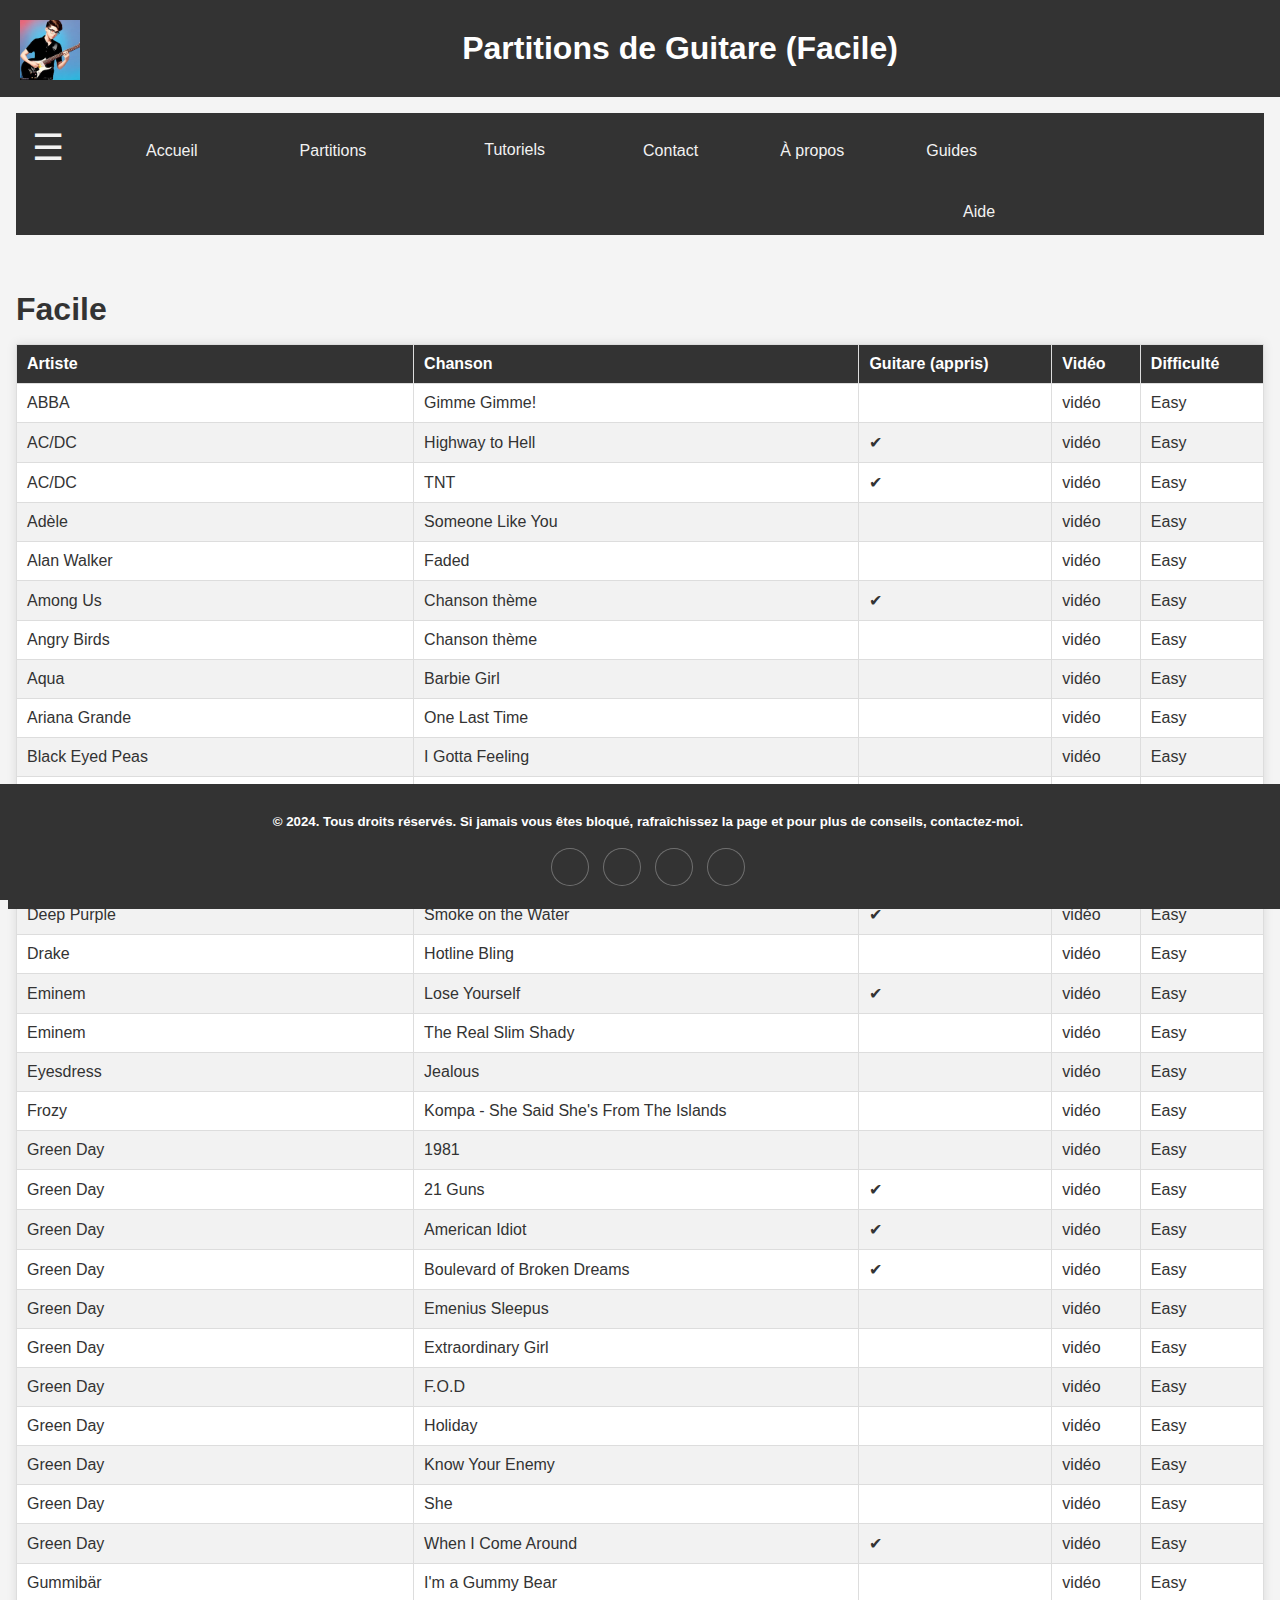
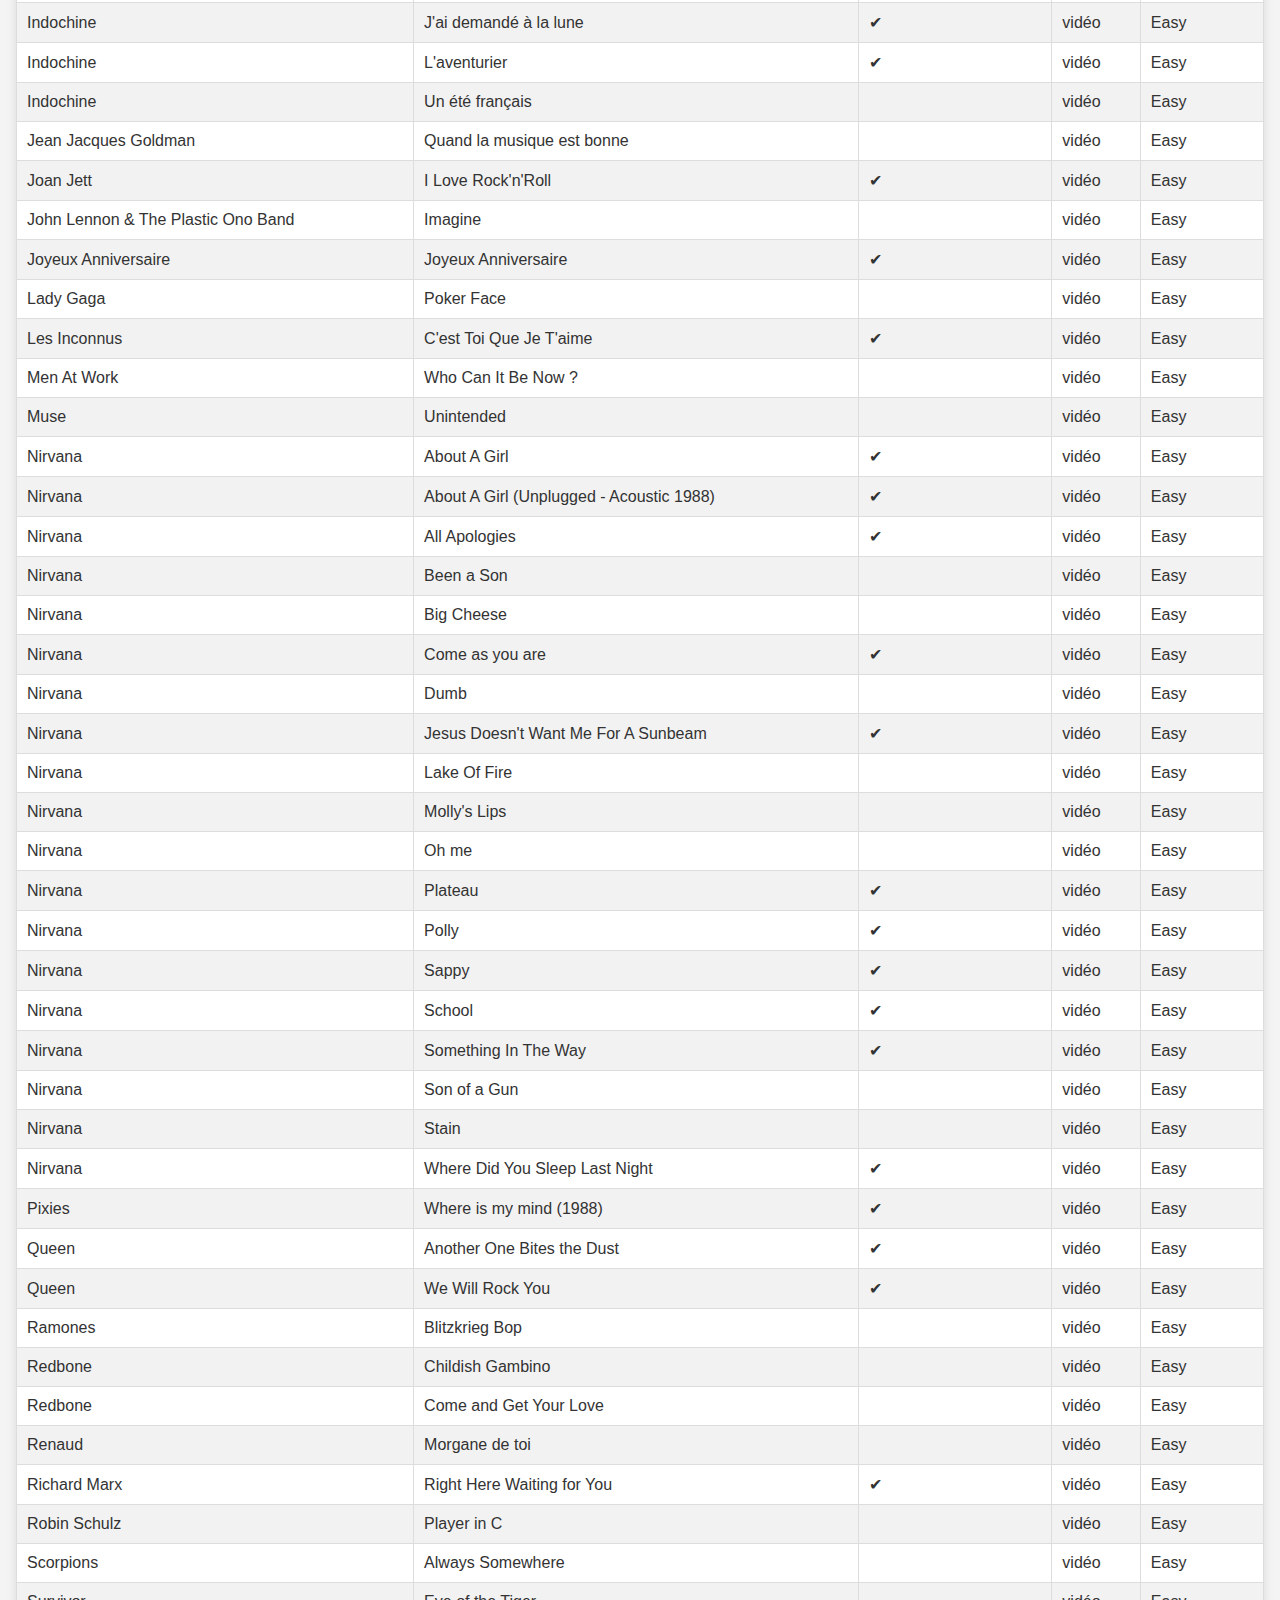
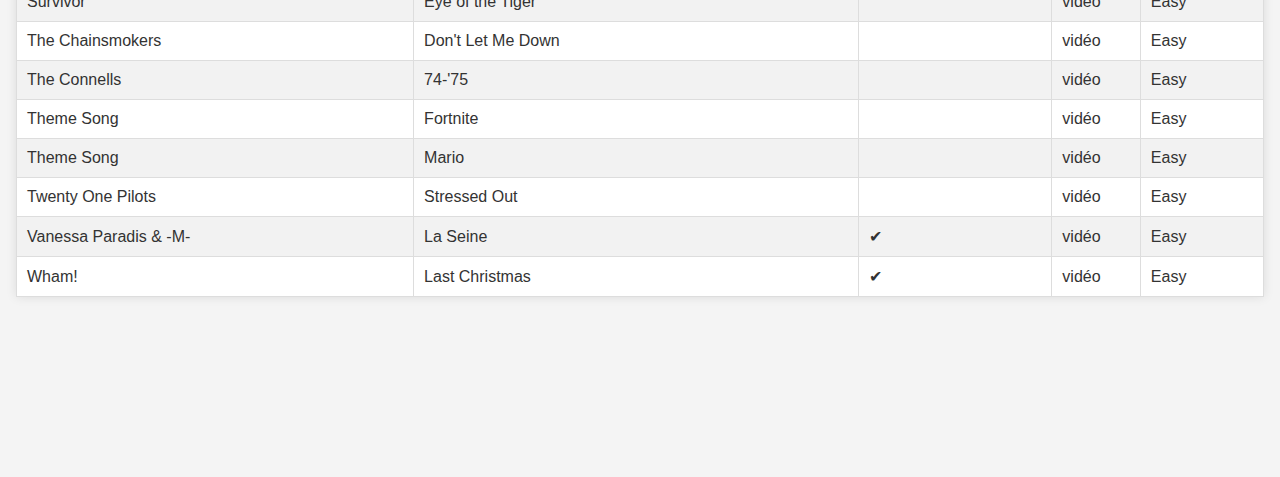
<file: Facile.html>
<!DOCTYPE html>
<html lang="fr">
<head>
    <meta charset="UTF-8">
    <meta name="viewport" content="width=device-width, initial-scale=1.0">
    <link rel="stylesheet" href="Tutoriels.css">    
    <title>Chansons par Difficulté (Facile)</title>
    <style>
        table {
            width: 100%;
            border-collapse: collapse;
            margin-bottom: 20px;
        }
        th, td {
            border: 1px solid #ddd;
            padding: 8px;
            text-align: left;
        }
        th {
            background-color: #f2f2f2;
        }
        .section-title {
            font-weight: bold;
            font-size: 2em;
            margin-top: 20px;
        }
    </style>
</head>
<body>
    <header>
        <a href="https://www.youtube.com/@warzmusic" target="_blank" > <div class="logo"><img src="./channels4_profile.jpg" style="width:60px;height:60px;"></div> </a>
        
        <h1>Partitions de Guitare (Facile)</h1>
    </header>


    <main>
        <div class="navbar">
            <div class="dropdown" >
                <button class="dropbtn" onclick="toggleDropdown()" style="font-size: 36px;">☰</button>
                <div class="dropdown-content" id="myDropdown" >
                    <a href="index.html">Accueil</a>
                    <a href="Partitions.html">Partitions</a>
                    <a href="Tutoriels.html">Tutoriels</a>
                    <a href="Nous contacter .html">Contact</a>
                    <a href="A propos.html">À propos</a>
                </div>
            </div>
            <a href="index.html" style="margin-left: 50px; margin-top: 15px;"> Accueil</a>
            <a href="Partitions.html" style="margin-left: 70px; margin-top: 15px;">Partitions</a> 
            
            <div class="dropdown">
                <span style="margin-right: 70px;"> </span>
              <button class="dropbtn"><a href="Tutoriels.html">Tutoriels</a> 
                <i class="fa fa-caret-down"></i> 
              </button>
              
              <div class="dropdown-content">
                
                <a href="Facile.html">Facile</a>
                <a href="Moyen.html">Moyen</a>
                <a href="Difficile.html">Difficile</a>
                <a href="Extreme.html">Extreme</a>
              
            </div>
             
            </div>
        
            <a href="Nous contacter .html" style="margin-left: 50px; margin-top: 15px;" target="_blank"> Contact</a>

            <a href="A propos.html" style="margin-left: 50px; margin-top: 15px;" >À propos</a>
            <a href="guide.html" style="margin-left: 50px; margin-top: 15px;">Guides</a>

            <a href="aide.html" style="margin-left: 370px; margin-top: 15px;"> Aide</a>
          </div>
          <br>
          <br>
   
    
</select>

    <table id="easy-table">
        <div class="section-title" >
            <a> Facile</a>
    </div>
        <thead>
            <tr>
                <th>Artiste</th>
                <th>Chanson</th>
                <th>Guitare (appris)</th>
                <th>Vidéo</th>
                <th>Difficulté</th>
            </tr>
            </thead>
            <tbody>
            </tbody>
        </table>
    </div>
    </main>
<br>
    <script>

           const songs = [
           {artist: "ABBA", song: "Gimme Gimme!", guitar: false, video: "https://www.youtube.com/watch?v=M5J6IaW2RmY", difficulty:"Easy"},
        {artist:"AC/DC",song:"Hard as a Rock", guitar:false, video:"https://www.youtube.com/watch?v=tIxxhfNC-ig&ab_channel=DonegalGuitarClub",difficulty:"Medium"},
        {artist: "AC/DC", song: "Back in Black", guitar: true, video: "https://www.youtube.com/watch?v=NFgE_xDxCZ4&list=LL&index=179",difficulty:"Medium"},
        {artist: "AC/DC ", song: "Hells bells ", guitar: true, video: "https://www.youtube.com/watch?v=GHN0wn7ofMA",difficulty:"Medium"},
        {artist: "AC/DC", song: "Highway to Hell", guitar: true, video: "https://www.youtube.com/watch?v=-ocEF19Awe8&list=LL&index=108",difficulty:"Easy"},
        {artist: "AC/DC", song: "Thunderstruck", guitar: true, video: "https://www.youtube.com/watch?",difficulty:"Hard"},
        {artist: "AC/DC", song: "TNT", guitar: true, video: "https://www.youtube.com/watch?v=mWMiHIP5J28&list=LL&index=122",difficulty:"Easy"},
        {artist:"AC/DC",song:"Whiskey on the rocks", guitar:false, video:"",difficulty:"Medium"},
        {artist: "AC/DC", song: "Whole Lotta Rosie", guitar: false, video: "https://www.youtube.com/watch?v=n8pG8mkynCE",difficulty:"Medium"},
        {artist: "Adèle", song: "Someone Like You", guitar: false, video: "https://www.youtube.com/watch?v=mjwqrQkMLpQ",difficulty:"Easy"},
        {artist:"Aerosmiths", song:"Dream On",guitar:false,video:"https://www.youtube.com/watch?v=YCSWCojyctM&ab_channel=Mr.Tabs",difficulty:"Hard"},
        {artist: "Alan Walker", song: "Faded", guitar: false, video: "https://www.youtube.com/watch?v=QLZzhzghxZI",difficulty:"Easy"},
        {artist: "Among Us", song: "Chanson thème", guitar: true, video: "https://warz.my.canva.site/dagj5jxzaba",difficulty:"Easy"},
        {artist: "Amy McDonald", song: "This is the Life", guitar: false, video: "https://www.youtube.com/watch?v=22D6GGO-IsY",difficulty:"Medium"},
        {artist: "Angry Birds", song: "Chanson thème", guitar: false, video: "https://www.youtube.com/watch?v=yW1vqmxnc8E&list=LL&index=216",difficulty:"Easy"},
        {artist: "Aqua", song: "Barbie Girl", guitar: false, video: "https://www.youtube.com/watch?v=NWkHTXInQN8",difficulty:"Easy"},
        {artist: "Ariana Grande", song: "One Last Time", guitar: false, video: "https://warz.my.canva.site/partition",difficulty:"Easy"},
        {artist: "Avicii", song: "Wake Me Up", guitar: false, video: "https://www.youtube.com/watch?v=ttQ4zKNH3l0",difficulty:"Medium"},
        {artist: "Artic Monkeys", song: "Do I Wanna Know", guitar: true, video: "https://www.youtube.com/watch?v=3muj9PkZfJM",difficulty:"Medium"},
        {artist: "Axel F", song: "Crazy Frog (Rock)", guitar: false, video: "https://www.youtube.com/watch?v=VXk2FpZmk2k&list=LL&index=33",difficulty:"Hard"},
        {artist: "Baby Bash", song: "Suga Suga", guitar: true, video: "https://www.youtube.com/watch?v=H22UVTtjKkc&list=LL&index=227",difficulty:"Medium"},
        {artist: "Beach House", song: "Space Song", guitar: false, video:"https://www.youtube.com/watch?v=Gya5kPy8evU&ab_channel=JoshuaCruz", difficulty:"Medium"},
        {artist: "Black Eyed Peas", song: "I Gotta Feeling", guitar: false, video: "https://www.youtube.com/watch?v=OMl17rRWXiw",difficulty:"Easy"},
        {artist: "Black Sabbath", song: "Paranoid", guitar: false, video: "https://www.youtube.com/watch?v=B2R3WZXzsNA",difficulty:"Medium"},
        {artist:"Black Sabbath", song:"Iron Man",guitar:false ,video:"https://www.youtube.com/watch?v=SAH_e5paU2Q&ab_channel=Mr.Tabs",difficulty:"Medium"},
        {artist: "Blur", song: "Song 2", guitar: false, video:"https://www.youtube.com/watch?v=jqPSKdaBD_U&ab_channel=EtiennedeLoriol-GuitarLessons", difficulty:"Medium"},
        {artist: "Bobby Helms", song: "Jingle Bell Rock", guitar: false, video: "https://www.youtube.com/watch?v=Fh25K_cYHAU",difficulty:"Medium"},
        {artist: "Bobby McFerrin", song: "Don't Worry Be Happy", guitar: false, video: "https://www.youtube.com/watch?v=iQWyZ07xXUY",difficulty:"Easy"},
        {artist:"Bon Jovi", song:"You Give Love a Bad Name",guitar:false,video:"https://www.youtube.com/watch?v=cB_eDlfyL9Y&ab_channel=Mr.Tabs",difficulty:"Medium"},
        {artist: "Céline Dion", song: "My Heart Will Go On", guitar: false, video:"https://www.youtube.com/watch?v=xLoJyjzY6mc&ab_channel=MikeAtsushi", difficulty:"Hard"},
        {artist: "Brenda Lee", song: "Rockin' Around the Christmas Tree", guitar: false, video: "https://www.youtube.com/watch?v=NPUPq7Q3gGM&list=LL&index=98",difficulty:"Medium"},
        {artist:"C'EST PAS SORCIER",song:"C'est pas Sorcier", guitar:false, video:"https://www.youtube.com/watch?v=TjMJBdtKwms&ab_channel=Saturax",difficulty:"Medium"},
        {artist: "Chris Isaak", song: "Wicked Game", guitar: false, video:"https://www.youtube.com/watch?v=DUlGas6qq-I&ab_channel=GuitarZero2HeroExpress", difficulty:"Medium"},
        {artist: "Christmas", song: "We Wish You a Merry Christmas", guitar: true, video: "https://yjrthn.my.canva.site/dagjvltlex0",difficulty:"Easy"},
        {artist: "Chuck Berry", song: "Johnny B Goode", guitar: true, video: "https://www.youtube.com/watch?v=to_IKcCqCNA",difficulty:"Hard"},
        {artist: "Coldplay", song: "Adventure Of A Lifetime", guitar: true, video: "https://www.youtube.com/watch?v=ZFi-2sTl3Dg",difficulty:"Medium"},
        {artist: "Coldplay", song: "Clocks", guitar: false, video: "https://www.youtube.com/watch?v=D_9TaHc7ZxE",difficulty:"Medium"},
        {artist: "Daft Punk", song: "Get Lucky", guitar: false, video: "https://www.youtube.com/watch?v=UJla-UJnr5w",difficulty:"Medium"},
        {artist: "David Kushner", song: "Daylight", guitar: false, video: "",difficulty:"Easy"},
        {artist: "Deep Purple", song: "Smoke on the Water", guitar: true, video: "https://www.youtube.com/watch?v=7kKoOPf7nWc&list=LL&index=181",difficulty:"Easy"},
        {artist:"Depeche Mode", song:"Personnal Jesus",guitar:false,video:"https://www.youtube.com/watch?v=NsAxVei0shE&ab_channel=DottiBrothers", difficulty:"Medium"},
        {artist: "Dick Dale", song: "Miserlou", guitar: true, video: "https://www.youtube.com/watch?v=7SkL4ZGXNis",difficulty:"Extreme"},
        {artist: "Dire Straits", song: "Money for Nothing", guitar: true, video: "https://www.youtube.com/watch?v=uDZudIAX-V8",difficulty:"Medium"},
        {artist: "Dire Straits", song: "Sultans of Swing", guitar: true, video: "https://www.youtube.com/watch?v=H7N2nvBdZ4g&list=LL&index=126",difficulty:"Hard"},
        {artist: "Dire Straits", song: "Walk of Life", guitar: false, video: "https://www.youtube.com/watch?v=1EcQNEM5tlY",difficulty:"Medium"},
        {artist: "Drake", song: "Hotline Bling", guitar: false, video: "https://www.youtube.com/watch?v=pJlsXZXbnhw",difficulty:"Easy"},
        {artist: "Eagle", song: "Hotel California", guitar: true, video: "https://www.youtube.com/watch?v=afWkEabj4JA",difficulty:"Hard"},
        {artist: "Eminem", song: "Lose Yourself", guitar: true, video: "https://www.youtube.com/watch?v=hyTuJremJDM&list=LL&index=69",difficulty:"Easy"},
        {artist: "Eminem", song: "The Real Slim Shady", guitar: false, video: "https://www.youtube.com/watch?v=5qiL6skP_S0",difficulty:"Easy"},
        {artist:"Enya", song:"Freaks",guitar:false,video:"https://www.youtube.com/watch?v=e9wzN47Skww&ab_channel=Egor5287",difficulty:"Medium"},
        {artist: "Eric Weissberg", song: "Dueling Banjos", guitar: false, video: "https://www.youtube.com/watch?v=NA5J4jG2REo&list=LL&index=103",difficulty:"Extreme"},
        {artist: "Europe", song: "The Final Countdown", guitar: false, video: "https://www.youtube.com/watch?v=-l1bhvxnQg8&list=LL&index=119",difficulty:"Medium"},
        {artist:"Eyesdress", song:"Jealous",guitar:false,video:"https://www.youtube.com/watch?v=mYenDfAt8sM&ab_channel=Egor5287",difficulty:"Easy"},
        {artist: "Foo Fighters", song: "Everlong", guitar: false, video: "https://www.youtube.com/watch?v=pn12DsoVHrg",difficulty:"Medium"},
        {artist:"Fortnite",song:"Rock Out", guitar:false, video:"https://www.youtube.com/watch?v=M3wVbtL5LSI&ab_channel=HenryL4",difficulty:"Hard"},   
        {artist:"Frozy", song:"Kompa - She Said She's From The Islands",guitar:false,video:"https://www.youtube.com/watch?v=-14jwSc8UUI&ab_channel=MikeAtsushi",difficulty:"Easy"},
        {artist: "Gary Moore", song: "Still Got The Blues", guitar: false, video:"https://www.youtube.com/watch?v=qZp6chNS0MI&ab_channel=Mr.Tabs", difficulty:"Hard"},
        {artist: "Green Day", song: "1981", guitar: false, video: "https://www.youtube.com/watch?v=bXgO3kcdfvQ",difficulty:"Easy"},
        {artist: "Green Day", song: "21 Guns", guitar: true, video: "https://www.youtube.com/watch?v=4h6wiKaXnC8",difficulty:"Easy"},
        {artist: "Green Day", song: "American Idiot", guitar: true, video: "https://www.youtube.com/watch?v=8mU5W5RxwyA&list=LL&index=2",difficulty:"Easy"},
        {artist: "Green Day", song: "Basket Case", guitar: true, video: "https://www.youtube.com/watch?v=poSLef1O4VI&list=LL&index=97",difficulty:"Medium"},
        {artist: "Green Day", song: "Boulevard of Broken Dreams", guitar: true, video: "https://www.youtube.com/watch?v=hWdyDWUAM-U",difficulty:"Easy"},
        {artist: "Green Day", song: "Emenius Sleepus", guitar: false, video: "https://www.youtube.com/watch?v=_Mejn2HyOLE",difficulty:"Easy"},
        {artist:"Green Day", song:"Extraordinary Girl",guitar:false,video:"https://www.youtube.com/watch?v=Ex00cI1Rziw&ab_channel=Strachechannel",difficulty:"Easy"},
        {artist:"Green Day", song:"F.O.D",guitar: false,video:"https://www.youtube.com/watch?v=v-CZ7-l-ZkQ&ab_channel=Strachechannel",difficulty:"Easy"},
        {artist: "Green Day", song: "Good Riddance", guitar: true, video: "https://www.youtube.com/watch?v=-PBapVNukdw&list=LL&index=106",difficulty:"Medium"},
        {artist: "Green Day", song: "Holiday", guitar: false, video: "https://www.youtube.com/watch?v=f_kJIo-o_jk",difficulty:"Easy"},
        {artist: "Green Day", song: "Know Your Enemy", guitar: false, video: "https://www.youtube.com/watch?v=Af4zzuQnOfQ",difficulty:"Easy"},
        {artist:"Green Day", song:"Living in the '20s",guitar:false,video:"https://www.youtube.com/watch?v=2WxMlnZctrw&ab_channel=JoanManuelDefelippe",difficulty:"Medium"},
        {artist: "Green Day", song: "Peacemaker", guitar: false, video: "https://www.youtube.com/watch?v=cl5W2gEIL60",difficulty:"Medium"},
        {artist:"Green Day", song:"She",guitar:false ,video:"https://www.youtube.com/watch?v=MRjvLWPL9TE&ab_channel=DottiBrothers",difficulty:"Easy"},
        {artist: "Green Day", song: "The American Dream Is Killing Me", guitar: false, video: "https://www.youtube.com/watch?v=LuE9jjqI_pQ",difficulty:"Medium"},
        {artist: "Green Day", song: "Wake Me Up When September Ends", guitar: false, video: "https://www.youtube.com/watch?v=apJEmYSoSIs",difficulty:"Medium"},
        {artist: "Green Day", song: "Welcome to Paradise", guitar: false, video: "https://www.youtube.com/watch?v=NB7QGmuaf8s",difficulty:"Medium"},
        {artist: "Green Day", song: "When I Come Around", guitar: true, video: "https://www.youtube.com/watch?v=82yLzB0Jv5k&list=LL&index=13",difficulty:"Easy"},
        {artist: "Gummibär", song: "I'm a Gummy Bear", guitar: false, video: "https://www.youtube.com/watch?v=qVFoEn0MMY4&list=LL&index=214",difficulty:"Easy"},
        {artist: "Guns N' Roses", song: "Don't Cry", guitar: false, video: "https://www.youtube.com/watch?v=eaLPAkNgpJE",difficulty:"Medium"},
        {artist: "Guns N' Roses", song: "Knockin' on Heaven's Door", guitar: false, video:"https://www.youtube.com/watch?v=z_mC7TCJzbI&ab_channel=Mr.Tabs", difficulty:"Medium"},
        {artist: "Guns N' Roses", song: "November Rain", guitar: false, video: "https://www.youtube.com/watch?v=fRIQEDrzSHI",difficulty:"Extreme"},
        {artist: "Guns N' Roses", song: "Sweet Child O' Mine", guitar: false, video: "https://www.youtube.com/watch?v=WW_iOXWCGLE",difficulty:"Extreme"},
        {artist: "Huey Lewis & The News", song: "The Power of Love", guitar: false, video: "https://www.youtube.com/watch?v=a0Eo5hyniuc&list=LL&index=108",difficulty:"Medium"},
        {artist: "Indochine", song: "J'ai demandé à la lune", guitar: true, video: "https://www.youtube.com/watch?v=_hzKjaygcfA",difficulty:"Easy"},
        {artist: "Indochine", song: "L'aventurier", guitar: true, video: "https://www.youtube.com/watch?v=OtDvFTUMhHw",difficulty:"Easy"},
        {artist: "Indochine", song: "Un été français", guitar: false, video: "https://www.youtube.com/watch?v=k_3wZSWoNa8",difficulty:"Easy"},
        {artist: "Isaac Albéniz", song: "Asturias (The middle of the Night)", guitar: false, video: "https://www.youtube.com/watch?v=CCVBDCavI_c",difficulty:"Extreme"},
        {artist: "Jean Jacques Goldman", song: "Quand la musique est bonne", guitar: false, video: "https://www.youtube.com/watch?v=FDY74A04G1I",difficulty:"Easy"},
        {artist:"Jennifer Lopez", song:"On the floor",guitar:false,video:"https://www.youtube.com/watch?v=3aSncqvQ_v8&ab_channel=singlestring-onestring",difficulty:"Medium"},
        {artist: "Joan Jett", song: "I Love Rock'n'Roll", guitar: true, video: "https://www.youtube.com/watch?v=D_yLqkfLdN8&list=LL&index=173",difficulty:"Easy"},
        {artist: "John Lennon & The Plastic Ono Band", song: "Imagine", guitar: false, video: "https://www.youtube.com/watch?v=Aae6iN3YtK8",difficulty:"Easy"},
        {artist: "Joyeux Anniversaire", song: "Joyeux Anniversaire", guitar: true, video: "https://www.youtube.com/watch?v=DUP_wOwxAIw&list=LL&index=239",difficulty:"Easy"},
        {artist: "Kaelo", song: "Way Down We Go", guitar: true, video: "https://www.youtube.com/watch?v=umO5bml-Fk8",difficulty:"Medium"},
        {artist: "Kiss", song: "I Was Made For Lovin' You", guitar: true, video: "https://www.youtube.com/watch?v=q8gDR_20q_M&list=LL&index=90",difficulty:"Medium"},
        {artist:"Lady Gaga", song:"Judas",guitar:false,video:"https://www.youtube.com/watch?v=9zB5-NsuQJU&ab_channel=JoshuaCruz",difficulty:"Medium"},
        {artist:"Lady Gaga", song:"Poker Face",guitar:false,video:"https://www.youtube.com/watch?v=EsKbDCF7_m4&ab_channel=JoshuaCruz",difficulty:"Easy"},
        {artist: "Led Zeppelin", song: "Kashmir", guitar: false, video: "https://www.youtube.com/watch?v=O-GtetAEGbg",difficulty:"Hard"},
        {artist: "Led Zeppelin", song: "Stairway to Heaven", guitar: false, video:"https://www.youtube.com/watch?v=hyefrmWZL6s&ab_channel=Mr.Tabs", difficulty:"Hard"},
        {artist: "Lenny Kravitz", song: "Are You Gonna Go My Way", guitar: false, video:"https://www.youtube.com/watch?v=eZ6wjZcW0oA&ab_channel=Mr.Tabs", difficulty:"Hard"},
        {artist: "Les Inconnus", song: "C'est Toi Que Je T'aime", guitar: true, video: "https://www.youtube.com/watch?v=mMDDQfgl6_c",difficulty:"Easy"},
        {artist: "Limp Bizkit", song: "Behind Blue Eyes", guitar: true, video: "https://www.youtube.com/watch?v=T4RMeof-mNk&list=LL&index=120",difficulty:"Medium"},
        {artist:"Linkin Park",song:"In The End", guitar:false, video:"https://www.youtube.com/watch?v=0dytH1lzeWg&ab_channel=DottiBrothers",difficulty:"Medium"},
        {artist: "Linkin Park", song: "Numb", guitar: false, video: "https://www.youtube.com/watch?v=2y3NzrX7Ftk",difficulty:"Medium"},
        {artist: "Los Lobos & Gipsy Kings", song: "La Bamba", guitar: true, video: "https://www.youtube.com/watch?v=iY7OVbwL2fc",difficulty:"Medium"},
        {artist: "Lynyrd Skynyrd", song: "Free Bird", guitar: false, video: "https://www.youtube.com/watch?v=raZBLp4zowg&list=LL&index=32",difficulty:"Extreme"},
        {artist: "Lynyrd Skynyrd", song: "Sweet Home Alabama", guitar: false, video:"https://www.youtube.com/watch?v=jO-1W79oS5M&ab_channel=Mr.Tabs", difficulty:"Medium"},
        {artist: "Maneskin", song: "Beggin'", guitar: false, video: "https://www.youtube.com/watch?v=8yigppmsBxA",difficulty:"Medium"},
        {artist:"Maneskin", song:"I Wanna Be Your Slave",guitar:false,video:"https://www.youtube.com/watch?v=K9notPNqIUY&ab_channel=loicflb",difficulty:"Medium"},
        {artist:"Maneskin",song:"Valentine", guitar:false, video:"https://www.youtube.com/watch?v=w-amTMnbUqI&ab_channel=BehnamDabestanizade",difficulty:"Medium"},
        {artist: "Marilyn Manson", song: "Sweet Dreams", guitar: true, video: "https://www.youtube.com/watch?v=LnoIsvTrsnM",difficulty:"Medium"},
        {artist:"Men At Work", song:"Who Can It Be Now ? ",guitar: false, video:"https://www.youtube.com/watch?v=WbtRlgyC5UI&ab_channel=CWZGuitar",difficulty:"Easy"},
        {artist: "Metallica", song: "Enter Sandman", guitar: true, video: "https://www.youtube.com/watch?v=NIAkEJp8i_Y",difficulty:"Medium"},
        {artist: "Metallica", song: "Fade To Black", guitar: true, video: "https://www.youtube.com/watch?v=gv7tQV4BJgA&list=LL&index=127",difficulty:"Hard"},
        {artist: "Metallica", song: "For Whom the Bell Tolls", guitar: false, video: "https://www.youtube.com/watch?v=cniVsbWBqwY",difficulty:"Medium"},
        {artist: "Metallica", song: "Fuel", guitar: false, video: "https://www.youtube.com/watch?v=O0hafFjUgE0&list=LL&index=12",difficulty:"Hard"},
        {artist:"Metallica", song:"Lux AEterna",guitar:false,video:"https://www.youtube.com/watch?v=q5juZoqEbH8&ab_channel=Mr.Tabs",difficulty:"Hard"},
        {artist: "Metallica", song: "Master of Puppets", guitar: true, video: "https://www.youtube.com/watch?v=S6jkEOIHJFg&list=LL&index=123",difficulty:"Extreme"},
        {artist: "Metallica", song: "Nothing Else Matters (Easy - Normal)", guitar: true, video: "https://www.youtube.com/watch?v=pwEm2QNWYQo&list=LL&index=146",difficulty:"Medium"},
        {artist: "Metallica", song: "One", guitar: true, video: "https://www.youtube.com/watch?v=2DwZzHimUlU",difficulty:"Extreme"},
        {artist: "Metallica", song: "Ride The Lightning", guitar: false, video: "https://www.youtube.com/watch?v=MFJU_PjT0Pw",difficulty:"Extreme"},
        {artist: "Metallica", song: "Seek & Destroy", guitar: true, video: "https://www.youtube.com/watch?v=z44pg4ETY3k",difficulty:"Medium"},
        {artist: "Metallica", song: "The Unforgiven", guitar: true, video: "https://www.youtube.com/watch?v=0ESwHgrqPYg&list=LL&index=137",difficulty:"Medium"},
        {artist:"Metallica", song:"Wherever I may roam",guitar:false,video:"https://www.youtube.com/watch?v=L_eaLgBG5CQ&ab_channel=JulienMENARD",difficulty:"Hard"},
        {artist: "Michael Jackson", song: "Beat It", guitar: true, video: "https://www.youtube.com/watch?v=_MEq8JzK0qM&list=LL&index=170",difficulty:"Medium"},
        {artist:"Michael Jackson", song:"They Don't Care About Us",guitar:false,video:"https://www.youtube.com/watch?v=98e-VdYmhWg&ab_channel=MrKalidasu",difficulty:"Medium"},
        {artist: "Muse", song: "Hysteria", guitar: true, video: "https://www.youtube.com/watch?v=FWWppuONlsU&list=LL&index=133",difficulty:"Hard"},
        {artist: "Muse", song: "New Born", guitar: true, video: "https://www.youtube.com/watch?v=WIxZNlK5QX0&list=LL&index=132",difficulty:"Extreme"},
        {artist: "Muse", song: "Unintended", guitar: false, video: "https://www.youtube.com/watch?v=bvVu1lEtLN8&list=LL&index=224",difficulty:"Easy"},
        {artist: "Muse", song: "Uprising", guitar: false, video: "https://www.youtube.com/watch?v=7I7p2DzDUtk",difficulty:"Medium"},
        {artist: "Narciso Yepes", song: "Jeux interdits", guitar: true, video: "https://www.youtube.com/watch?v=DGfPSbPp_eA&list=LL&index=104",difficulty:"Medium"},
        {artist: "Nicki Minaj", song: "Starships", guitar: false, video:"https://www.youtube.com/shorts/bFo3Qd8lxhI", difficulty:"Medium"},
        {artist: "Nirvana", song: "About A Girl", guitar: true, video: "https://www.youtube.com/watch?v=R44ENb5G5j4&list=LL&index=116",difficulty:"Easy"},
        {artist: "Nirvana", song: "About A Girl (Unplugged - Acoustic 1988)", guitar: true, video: "https://www.youtube.com/watch?v=On-_4AppmL8&list=LL&index=135",difficulty:"Easy"},
        {artist: "Nirvana", song: "All Apologies", guitar: true, video: "https://www.youtube.com/watch?v=ojbOnznWljc",difficulty:"Easy"},
        {artist: "Nirvana", song: "Aneurysm", guitar: true, video: "https://www.youtube.com/watch?v=F14Jq4nH718",difficulty:"Medium"},
        {artist: "Nirvana", song: "Been a Son", guitar: false, video: "https://www.youtube.com/watch?v=ZLxubVs1GvY",difficulty:"Easy"},
        {artist:"Nirvana", song:"Big Cheese",guitar:false,video:"https://www.youtube.com/watch?v=INwT8kdU2dQ&ab_channel=PaulieBlueShift",difficulty:"Easy"},
        {artist: "Nirvana", song: "Blew", guitar: true, video: "https://www.youtube.com/watch?v=LJ9FJGJu0Mo",difficulty:"Medium"},
        {artist: "Nirvana", song: "Breed", guitar: true, video: "https://www.youtube.com/watch?v=lJqZhRlFjlk",difficulty:"Medium"},
        {artist: "Nirvana", song: "Come as you are", guitar: true, video: "https://www.youtube.com/watch?v=A2ST1PNaEwg",difficulty:"Easy"},
        {artist: "Nirvana", song: "Dive", guitar: false, video: "https://www.youtube.com/watch?v=hz5kl6jzmTA",difficulty:"Medium"},
        {artist: "Nirvana", song: "Drain You", guitar: true, video: "https://www.youtube.com/watch?v=PkbnbcxHW-Q&list=LL&index=115",difficulty:"Medium"},
        {artist: "Nirvana", song: "Dumb", guitar: false, video: "https://www.youtube.com/watch?v=4ItQZ-aUAJc&list=LL&index=114",difficulty:"Easy"},
        {artist: "Nirvana", song: "Heart-Shaped-Box", guitar: true, video: "https://www.youtube.com/watch?v=DKa6YoeYcKE",difficulty:"Medium"},
        {artist: "Nirvana", song: "In Bloom", guitar: true, video: "https://www.youtube.com/watch?v=kdfQ6pUWjn4&list=LL&index=124",difficulty:"Medium"},
        {artist: "Nirvana", song: "Jesus Doesn't Want Me For A Sunbeam", guitar: true, video: "https://www.youtube.com/watch?v=5Gv1paABORU&list=LL",difficulty:"Easy"},
        {artist: "Nirvana", song: "Lake Of Fire", guitar: false, video: "https://www.youtube.com/watch?v=G6Yv0yp9Mr8",difficulty:"Easy"},
        {artist: "Nirvana", song: "Lithium", guitar: true, video: "https://www.youtube.com/watch?v=NF7xSm-WC4c",difficulty:"Medium"},
        {artist: "Nirvana", song: "Lounge Act", guitar: false, video: "https://www.youtube.com/watch?v=_f8YC-Xr1FA",difficulty:"Medium"},
        {artist: "Nirvana", song: "Love Buzz", guitar: true, video: "https://www.youtube.com/watch?v=vI9I3U9Vu0M&list=LL&index=142",difficulty:"Medium"},
        {artist: "Nirvana", song: "Molly's Lips", guitar: false, video: "https://www.youtube.com/watch?v=M8b5YQiAC7Q",difficulty:"Easy"},
        {artist: "Nirvana", song: "Mr. Moustache", guitar: false, video: "https://www.youtube.com/watch?v=nP1DSIsOSZQ",difficulty:"Medium"},
        {artist: "Nirvana", song: "Oh me", guitar: false, video: "https://www.youtube.com/watch?v=aX8P-KYAbuw",difficulty:"Easy"},
        {artist: "Nirvana", song: "On a Plain", guitar: false, video: "https://www.youtube.com/watch?v=8YkqS4LPFLE",difficulty:"Medium"},
        {artist: "Nirvana", song: "Pennyroyal Tea", guitar: false, video: "https://www.youtube.com/watch?v=T967vlhKVuo",difficulty:"Medium"},
        {artist: "Nirvana", song: "Plateau", guitar: true, video: "https://www.youtube.com/watch?v=MvWFNXgL4-c",difficulty:"Easy"},
        {artist: "Nirvana", song: "Polly", guitar: true, video: "https://www.youtube.com/watch?v=-QNBRS5FgHU",difficulty:"Easy"},
        {artist: "Nirvana", song: "Radio Friendly Unit Shifter", guitar: false, video: "https://www.youtube.com/watch?v=ks9zXnaUeGw",difficulty:"Hard"},
        {artist: "Nirvana", song: "Rape me", guitar: true, video: "https://www.youtube.com/watch?v=1YvujWJZh-0",difficulty:"Medium"},
        {artist: "Nirvana", song: "Sappy", guitar: true, video: "https://www.youtube.com/watch?v=6pjP4g75hQQ",difficulty:"Easy"},
        {artist: "Nirvana", song: "Scentless apprentice", guitar: true, video: "https://www.youtube.com/watch?v=rBy3Iq0qRCQ",difficulty:"Hard"},
        {artist: "Nirvana", song: "School", guitar: true, video: "https://www.youtube.com/watch?v=VKKnB51kJcA",difficulty:"Easy"},
        {artist: "Nirvana", song: "Sliver", guitar: false, video: "https://www.youtube.com/watch?v=Tr1qLFRtZjA",difficulty:"Medium"},
        {artist: "Nirvana", song: "Smells Like Teen Spirit", guitar: true, video: "https://www.youtube.com/watch?v=uGLsasgwub4&list=LL&index=113",difficulty:"Medium"},
        {artist: "Nirvana", song: "Something In The Way", guitar: true, video: "https://www.youtube.com/watch?v=9IkrXfvIQdc",difficulty:"Easy"},
        {artist: "Nirvana", song: "Son of a Gun", guitar: false, video: "https://www.youtube.com/watch?v=89aki9nlVxQ",difficulty:"Easy"},
        {artist: "Nirvana", song: "Stain", guitar: false, video: "https://www.youtube.com/watch?v=NGQw24ZKaz8",difficulty:"Easy"},
        {artist: "Nirvana", song: "Stay Away", guitar: false, video: "https://www.youtube.com/watch?v=1D8kcrSMmzc",difficulty:"Medium"},
        {artist: "Nirvana", song: "Territorial Pissings", guitar: true, video: "https://www.youtube.com/watch?v=nu3r8rYlIFU",difficulty:"Medium"},
        {artist: "Nirvana", song: "The Man Who Sold The World", guitar: true, video: "https://www.youtube.com/watch?v=r3uVsEdxuOg&list=LL&index=136",difficulty:"Medium"},
        {artist: "Nirvana", song: "Tourette's", guitar: false, video: "https://www.youtube.com/watch?v=zQ4He3H6GCQ",difficulty:"Hard"},
        {artist: "Nirvana", song: "Verse Chorus Verse", guitar: false, video: "https://www.youtube.com/watch?v=PFoUIUv_5wg",difficulty:"Medium"},
        {artist: "Nirvana", song: "You Know You're Right", guitar: false, video: "https://www.youtube.com/watch?v=S9v-1jFle1I",difficulty:"Medium"},
        {artist: "Nirvana", song: "Where Did You Sleep Last Night", guitar: true, video: "https://www.youtube.com/watch?v=q5Z6Ssm5wDg",difficulty:"Easy"},
        {artist:"Oasis",song:"Champagne Supernova", guitar:false, video:"https://www.youtube.com/watch?v=I3PpJCzgzz0&ab_channel=SparkyGuitar",difficulty:"Medium"},
        {artist: "Oasis", song: "Wonderwall", guitar: true, video: "https://www.youtube.com/watch?v=Y4yO-4HZpf8&list=LL&index=105",difficulty:"Medium"},
        {artist:"OneRepublic", song:"Counting Stars",guitar:false,video:"https://www.youtube.com/watch?v=YwwJI0JNPxg&ab_channel=MitchGissendaner",difficulty:"Medium"},
        {artist: "Ozzy Osbourne", song: "Crazy Train", guitar: false, video: "https://www.youtube.com/watch?v=G4M5V97CtA4",difficulty:"Hard"},
        {artist:"Ozzy Osbourne", song:"No More Tears",guitar:false,video:"https://www.youtube.com/watch?v=x6HEwH1riDI&ab_channel=Mr.Tabs",difficulty:"Hard"},
        {artist: "Pink Floyd", song: "Another Brick in the Wall", guitar: false, video: "https://www.youtube.com/watch?v=474vpIRt7vU",difficulty:"Medium"},
        {artist: "Pixies", song: "Where is my mind (1988)", guitar: true, video: "https://www.youtube.com/watch?v=ODzhCZ-5f3A",difficulty:"Easy"},
        {artist: "Queen", song: "Another One Bites the Dust", guitar: true, video: "https://www.youtube.com/watch?v=4FiAT79ANxk",difficulty:"Easy"},
        {artist: "Queen", song: "Bohemian Rhapsody", guitar: true, video: "https://www.youtube.com/watch?v=n1WomoCiYqg",difficulty:"Extreme"},
        {artist: "Queen", song: "Killer Queen", guitar: false, video: "https://www.youtube.com/watch?v=00YBEy8SS5U",difficulty:"Hard"},
        {artist: "Queen", song: "We Will Rock You", guitar: true, video: "https://www.youtube.com/watch?v=if9q6BpMd-o",difficulty:"Easy"},
        {artist: "Radiohead", song: "Creep", guitar: true, video: "https://www.youtube.com/watch?v=sdv_zBXZjvQ",difficulty:"Medium"},
        {artist: "Radiohead", song: "No Surprises", guitar: true, video: "https://www.youtube.com/watch?v=sdv_zBXZjvQ",difficulty:"Medium"},
        {artist: "Raffaella Carra", song: "Pedro", guitar: false, video:"https://www.youtube.com/watch?v=yk1EOa7jXe0&ab_channel=christianvib", difficulty:"Medium"},
        {artist: "Rage Against the Machine", song: "Killing in the Name", guitar: true, video: "https://www.youtube.com/watch?v=Fav-D1dJm5M",difficulty:"Medium"},
        {artist: "Rammstein", song: "Amerika", guitar: false, video: "https://www.youtube.com/watch?v=nKR7rbGWJps",difficulty:"Medium"},
        {artist: "Rammstein", song: "Du Hast", guitar: false, video: "https://www.youtube.com/watch?v=K_4_TyXcZcY",difficulty:"Medium"},
        {artist: "Rammstein", song: "Sonne", guitar: false, video: "https://www.youtube.com/watch?v=S_Naw3kq0C8",difficulty:"Medium"},
        {artist: "Ramones", song: "Blitzkrieg Bop", guitar: false, video: "https://www.youtube.com/watch?v=kQW34MNirTU",difficulty:"Easy"},
        {artist: "Red Hot Chili Peppers", song: "Californication", guitar: false, video: "https://www.youtube.com/watch?v=QeZnOpFfGxI",difficulty:"Medium"},
        {artist: "Red Hot Chili Peppers", song: "Can't Stop", guitar: true, video: "https://www.youtube.com/watch?v=GwJXI9xE7h8",difficulty:"Hard"},
        {artist: "Red Hot Chili Pepers", song: "Otherside", guitar: false, video:"https://www.youtube.com/watch?v=l96QD-MbbPU&ab_channel=RockFactory", difficulty:"Medium"},
        {artist: "Red Hot Chili Peppers", song: "Snow", guitar: false, video: "https://www.youtube.com/watch?v=JzRDZ69RHs0",difficulty:"Extreme"},
        {artist: "Redbone", song: "Childish Gambino", guitar: false, video: "https://www.youtube.com/watch?v=qtsoAW5Kk_w",difficulty:"Easy"},
        {artist: "Redbone", song: "Come and Get Your Love", guitar: false, video: "https://www.youtube.com/watch?v=3REAqdh7e-o",difficulty:"Easy"},
        {artist: "R.E.M.", song: "Losing My Religion", guitar: false, video: "https://www.youtube.com/watch?v=Hyv8-aO5kjA",difficulty:"Medium"},
        {artist: "Renaud", song: "Morgane de toi", guitar: false, video: "https://www.youtube.com/watch?v=Zy5QSYlbM-g",difficulty:"Easy"},
        {artist: "Richard Marx", song: "Right Here Waiting for You", guitar: true, video: "https://www.youtube.com/watch?v=VGmngcopdp8",difficulty:"Easy"},
        {artist:"Robin Schulz",song:"Player in C", guitar:false, video:"https://www.youtube.com/watch?v=1K7fK-fccW4&ab_channel=Alexguitar",difficulty:"Easy"},
        {artist: "Scorpions", song: "Always Somewhere", guitar: false, video: "https://www.youtube.com/watch?v=v2LlRb3jQ9w&list=LL&index=153",difficulty:"Easy"},
        {artist: "Scorpions", song: "Gypsy Life", guitar: false, video: "https://www.youtube.com/watch?v=nkbU1DnxDUo",difficulty:"Medium"},
        {artist: "Scorpions", song: "House of Cards", guitar: false, video: "https://www.youtube.com/watch?v=WUwIAxZ9oFg",difficulty:"Medium"},
        {artist: "Scorpions", song: "Send Me an Angel", guitar: false, video: "https://www.youtube.com/watch?v=fvWj63G7Yk0",difficulty:"Medium"},
        {artist: "Scorpions", song: "Still Loving You", guitar: true, video: "https://www.youtube.com/watch?v=KfMZ6QImHnM&list=LL&index=177",difficulty:"Hard"},
        {artist: "Scorpions", song: "Wind of Change", guitar: true, video: "https://www.youtube.com/watch?v=TM-v0624MXU&list=LL&index=70",difficulty:"Hard"},
        {artist: "Shaka Ponk", song: "I'm Picky", guitar: true, video: "https://www.youtube.com/watch?v=GnwWsiayT8o",difficulty:"Medium"},
        {artist:"Shawn Mendes", song:"There's Nothing Holdin' Me Back",guitar:false,video:"https://www.youtube.com/watch?v=jYo86UVYcjw&ab_channel=JoshuaCruz",difficulty:"Medium"},
        {artist: "Slash Featuring Myles Kennedy and The Conspirators", song: "Anastasia", guitar: false, video: "https://www.youtube.com/watch?v=8XmzOKBacuM",difficulty:"Extreme"},
        {artist:"SlipKnot",song:"Before I Forget", guitar:false, video:"https://www.youtube.com/watch?v=44fRYUp4qzw&ab_channel=DottiBrothers",difficulty:"Hard"},
        {artist: "Sound", song: "Sound of Elephant", guitar: true, video: "https://www.youtube.com/watch?v=sAi30S3M5bU",difficulty:"Hard"},
        {artist: "Survivor", song: "Eye of the Tiger", guitar: false, video: "https://www.youtube.com/watch?v=1x3FetxuQbk",difficulty:"Easy"},
        {artist:"Tame Impala",song:"The Less I Know The Better", guitar:false, video:"",difficulty:"Medium"},
        {artist: "TELEPHONE", song: "Ça (C'est vraiment toi)", guitar: true, video: "https://www.youtube.com/watch?v=ttvD4noVeKY&list=LL&index=130",difficulty:"Hard"},
        {artist: "TELEPHONE", song: "Un autre monde", guitar: false, video: "https://www.youtube.com/watch?v=4ghB1MQpv6c",difficulty:"Medium"},
        {artist: "The Animals", song: "House of the Rising Sun", guitar: true, video: "https://www.youtube.com/watch?v=OfafS6f9Q_Y",difficulty:"Medium"},
        {artist: "The Chainsmokers", song: "Don't Let Me Down", guitar: false, video: "https://warz.my.canva.site/dagj1gunwkq",difficulty:"Easy"},
        {artist: "The Clash", song: "Should I Stay or Should I Go", guitar: false, video: "https://www.youtube.com/watch?v=6BXoiTn31Us",difficulty:"Medium"},
        {artist: "The Connells", song: "74-'75", guitar: false, video: "https://www.youtube.com/watch?v=ObogUA8pxTQ",difficulty:"Easy"},
        {artist: "The Cranberries", song: "Zombie", guitar: true, video: "https://www.youtube.com/watch?v=lOsVMq8Zm5w&list=LL&index=87",difficulty:"Medium"},
        {artist:"Theme Song",song:"Fortnite", guitar:false, video:"https://www.youtube.com/watch?v=qnHeuapkzac&ab_channel=YouTab",difficulty:"Easy"},
        {artist: "Theme Song", song: "Mario", guitar: false, video: "https://www.youtube.com/watch?v=8Z6WA3rXEq0",difficulty:"Easy"},
        {artist: "THE OFFSPRING", song: "Come Out and Play", guitar: true, video: "https://www.youtube.com/watch?v=2jnF2OOxS2g",difficulty:"Medium"},
        {artist:"The OFFSPRING",song:"Gone Away", guitar:false, video:"https://www.youtube.com/watch?v=trpMZfgBPSE&ab_channel=DottiBrothers",difficulty:"Medium"},
        {artist: "THE OFFSPRING", song: "The Kids Aren't Alright", guitar: false, video: "https://www.youtube.com/watch?v=PcBt2p4Qi0w&list=LL&index=111",difficulty:"Hard"},
        {artist: "The Police", song: "Every Breath You Take", guitar: false, video:"https://www.youtube.com/watch?v=JvRLYuiyURk&ab_channel=GuitarZero2HeroExpress", difficulty:"Medium"},
        {artist: "The Rolling Stones", song: "(I Can't Get No) Satisfaction", guitar: false, video:"https://www.youtube.com/watch?v=6kxDsfdmDB0&ab_channel=DeGaspari%27sGuitarLessons", difficulty:"Medium"},
        {artist: "The White Stripes", song: "Seven Nation Army", guitar: true, video: "https://www.youtube.com/watch?v=37DoRnRBvoQ",difficulty:"Medium"},
        {artist: "Twenty One Pilots", song: "Stressed Out", guitar: false, video: "https://www.youtube.com/watch?v=e85fH7paS-o",difficulty:"Easy"},
        {artist: "U2", song: "Sunday Bloody Sunday", guitar: true, video: "https://www.youtube.com/watch?v=-9LZdCchgdc",difficulty:"Medium"},
        {artist: "Vanessa Paradis & -M-", song: "La Seine", guitar: true, video: "https://www.youtube.com/watch?v=PsD45ErjTlU",difficulty:"Easy"},
        {artist: "Van Halen", song: "Eruption", guitar: true, video: "https://www.youtube.com/watch?v=GTvcyYUWV2M",difficulty:"Hard"},
        {artist:"Weezer", song:"The Sweater Song ",guitar:false,video:"https://www.youtube.com/watch?v=-lYZ1sqtD-Q&ab_channel=Egor5287",difficulty:"Medium"},
        {artist: "Wham!", song: "Last Christmas", guitar: true, video: "https://yjrthn.my.canva.site/dagjuzh-bcc",difficulty:"Easy"},
        {artist: "Yeat", song: "Monëy so Big", guitar: false, video: "https://www.youtube.com/watch?v=OV0bYV5BUsM", difficulty:"Medium"},
    
    ]
        

        const easyTableBody = document.querySelector('#easy-table tbody');
        songs.filter(song => song.difficulty==="Easy").forEach(song=> {

               const row = document.createElement('tr');
            row.innerHTML = `
                <td>${song.artist}</td>
                <td>${song.song}</td>
                <td>${song.guitar ? '✔' : ''}</td>
                <td>${song.video ? `<a href="${song.video}" target="_blank">vidéo</a>` : ''}</td>
                <td>${song.difficulty}</td>
            `;
            easyTableBody.appendChild(row);
    });
    
    </script>

<br>
<br>
<br>
<br>
<br>
<br>
<br>

<footer>
    <h5>&copy; 2024. Tous droits réservés. Si jamais vous êtes bloqué, rafraîchissez la page et pour plus de conseils, contactez-moi.</h5>
    <div class="footer-dark">
        <div class="container">                                                                         <!--les différentes balise utiliser pour le css-->
            <div class="row">
                    <div class="col item social"><a href="https://www.facebook.com/?locale=fr_FR" target="_blank"><i class="icon ion-social-facebook"></i></a><a href="https://twitter.com/?lang=fr" target="_blank"><i class="icon ion-social-twitter"></i></a><a href="https://www.snapchat.com/fr-FR" target="_blank"><i class="icon ion-social-snapchat"></i></a><a href="https://www.instagram.com/" target="_blank"><i class="icon ion-social-instagram"></i></a></div>
                </div>
        </div>
    </div>
    
</footer>
<script src="https://cdnjs.cloudflare.com/ajax/libs/jquery/3.2.1/jquery.min.js"></script>
<script src="https://cdnjs.cloudflare.com/ajax/libs/twitter-bootstrap/4.1.3/js/bootstrap.bundle.min.js"></script>

</body>
</html>
</file>
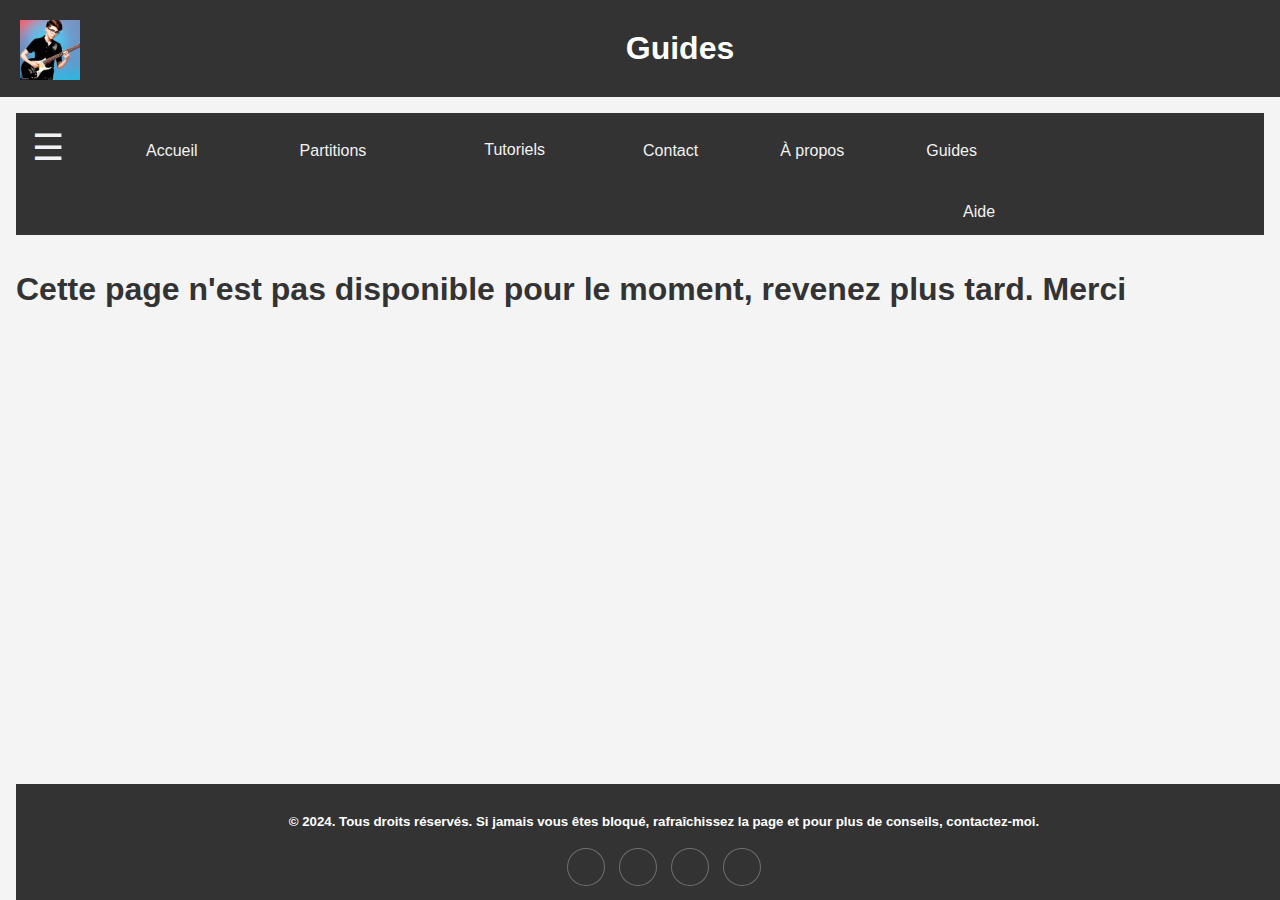
<file: guide.html>
<!DOCTYPE html>
<html lang="fr">
<head>
    <meta charset="UTF-8">
    <meta name="viewport" content="width=device-width, initial-scale=1.0">
    <link rel="stylesheet" href="Tutoriels.css">    
    <title>Guides</title>
    <style>
        table {
            width: 100%;
            border-collapse: collapse;
            margin-bottom: 20px;
        }
        th, td {
            border: 1px solid #ddd;
            padding: 8px;
            text-align: left;
        }
        th {
            background-color: #f2f2f2;
        }
        .section-title {
            font-weight: bold;
            font-size: 2em;
            margin-top: 20px;
        }
    </style>
</head>
<body>
    <header>
        <a href="https://www.youtube.com/@warzmusic" target="_blank" > <div class="logo"><img src="./channels4_profile.jpg" style="width:60px;height:60px;"></div> </a>
        
        <h1>Guides</h1>
    </header>


    <main>
        <div class="navbar">
            <div class="dropdown" >
                <button class="dropbtn" onclick="toggleDropdown()" style="font-size: 36px;">☰</button>
                <div class="dropdown-content" id="myDropdown" >
                    <a href="index.html" >Accueil</a>
                    <a href="Partitions.html" >Partitions</a>
                    <a href="Tutoriels.html">Tutoriels</a>
                    <a href="Nous contacter .html">Contact</a>
                    <a href="A propos.html">À propos</a>
                </div>
            </div>
            <a href="index.html" style="margin-left: 50px; margin-top: 15px;"> Accueil</a>
            <a href="Partitions.html" style="margin-left: 70px; margin-top: 15px;">Partitions</a> 
            
            <div class="dropdown">
                <span style="margin-right: 70px;"> </span>
              <button class="dropbtn"><a href="Tutoriels.html">Tutoriels</a> 
                <i class="fa fa-caret-down"></i> 
              </button>
              
              <div class="dropdown-content">
                
                <a href="Facile.html">Facile</a>
                <a href="Moyen.html">Moyen</a>
                <a href="Difficile.html">Difficile</a>
                <a href="Extreme.html">Extreme</a>
              
            </div>
             
            </div>
        
            <a href="Nous contacter .html" style="margin-left: 50px; margin-top: 15px;" target="_blank"> Contact</a>

            <a href="A propos.html" style="margin-left: 50px; margin-top: 15px;">À propos</a>
            <a href="guide.html" style="margin-left: 50px; margin-top: 15px;">Guides</a>

            <a href="aide.html" style="margin-left: 370px; margin-top: 15px;"> Aide</a>
          </div>
          <br>
          <br>
   
    
</select>

<div class="container">
    <h1>Cette page n'est pas disponible pour le moment, revenez plus tard. Merci</h1>
    <br>
    <br>
</div>
<br>
  

<br>
<br>
<br>
<br>
<br>
<br>
<br>

<footer>
    <h5>&copy; 2024. Tous droits réservés. Si jamais vous êtes bloqué, rafraîchissez la page et pour plus de conseils, contactez-moi.</h5>
    <div class="footer-dark">
        <div class="container">                                                                         <!--les différentes balise utiliser pour le css-->
            <div class="row">
                    <div class="col item social"><a href="https://www.facebook.com/?locale=fr_FR" target="_blank"><i class="icon ion-social-facebook"></i></a><a href="https://twitter.com/?lang=fr" target="_blank"><i class="icon ion-social-twitter"></i></a><a href="https://www.snapchat.com/fr-FR" target="_blank"><i class="icon ion-social-snapchat"></i></a><a href="https://www.instagram.com/" target="_blank"><i class="icon ion-social-instagram"></i></a></div>
                </div>
        </div>
    </div>
    
</footer>
<script src="https://cdnjs.cloudflare.com/ajax/libs/jquery/3.2.1/jquery.min.js"></script>
<script src="https://cdnjs.cloudflare.com/ajax/libs/twitter-bootstrap/4.1.3/js/bootstrap.bundle.min.js"></script>

</body>
</html>
</file>
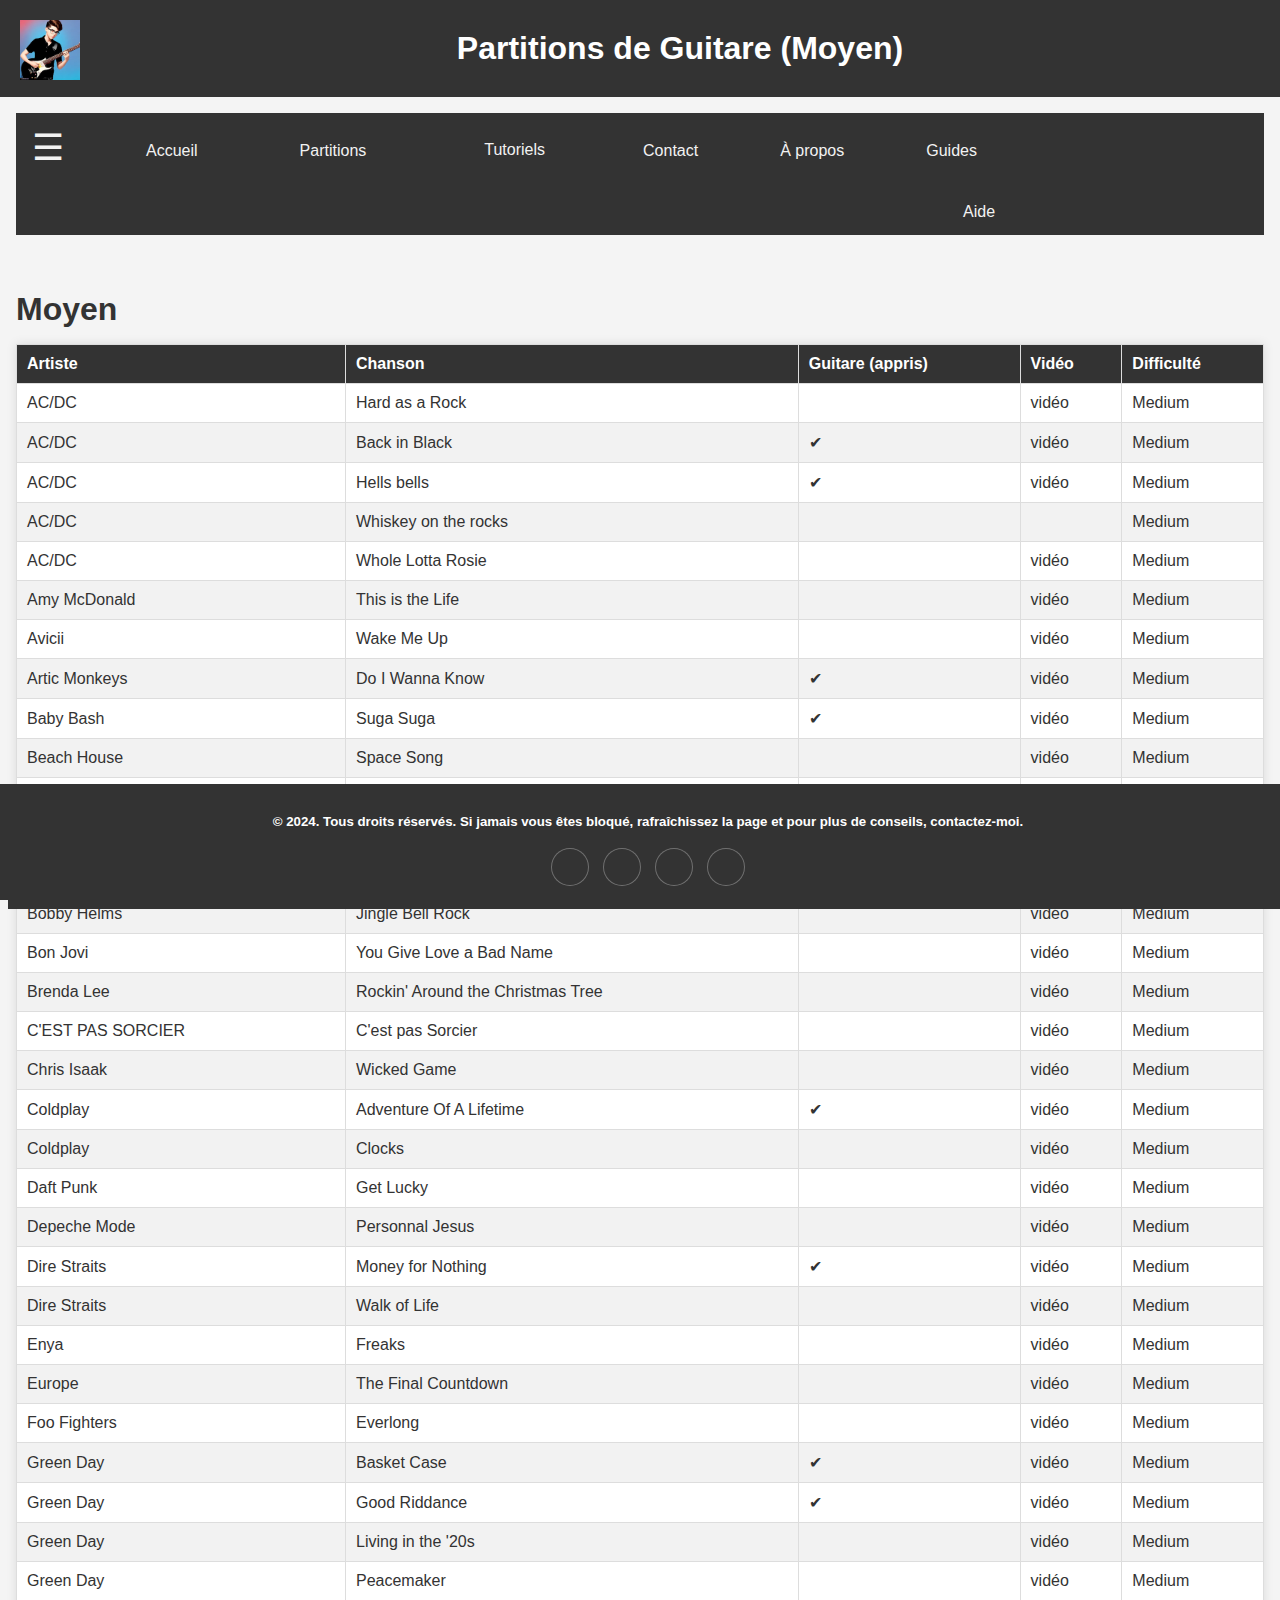
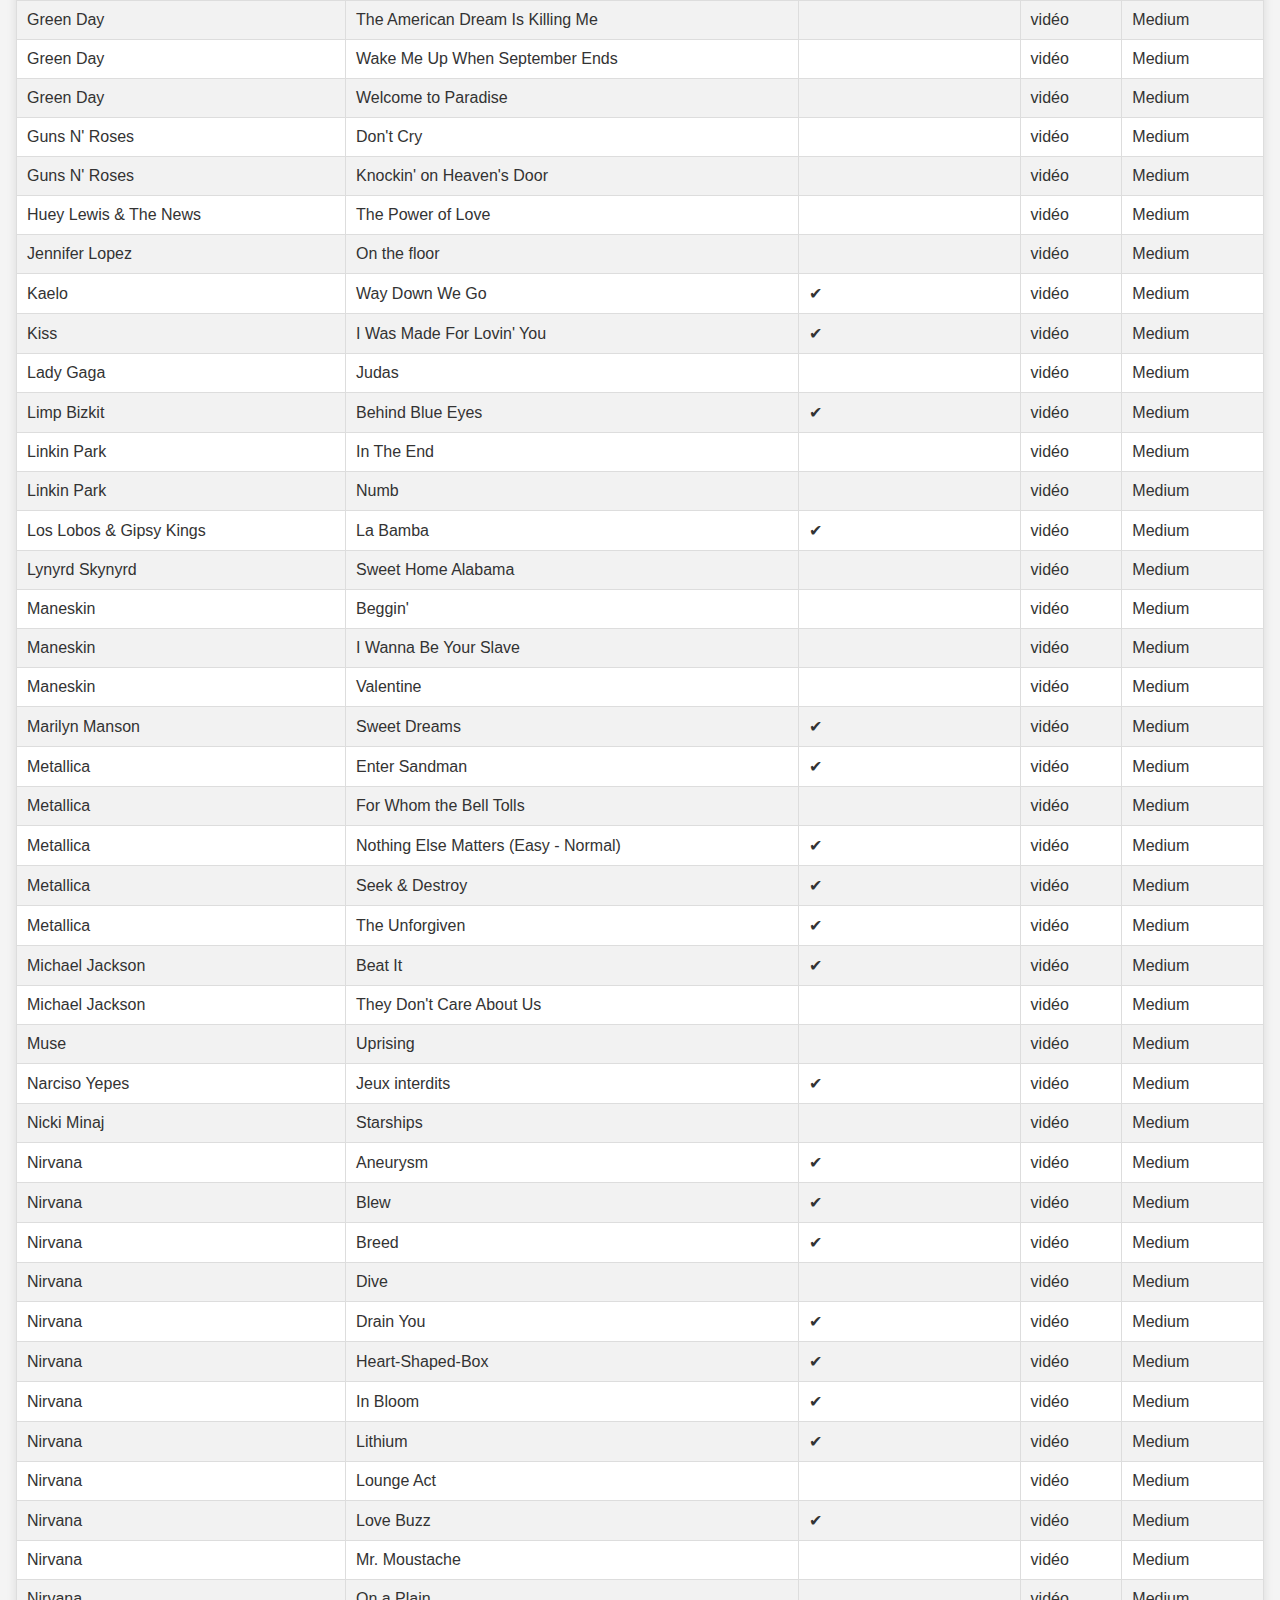
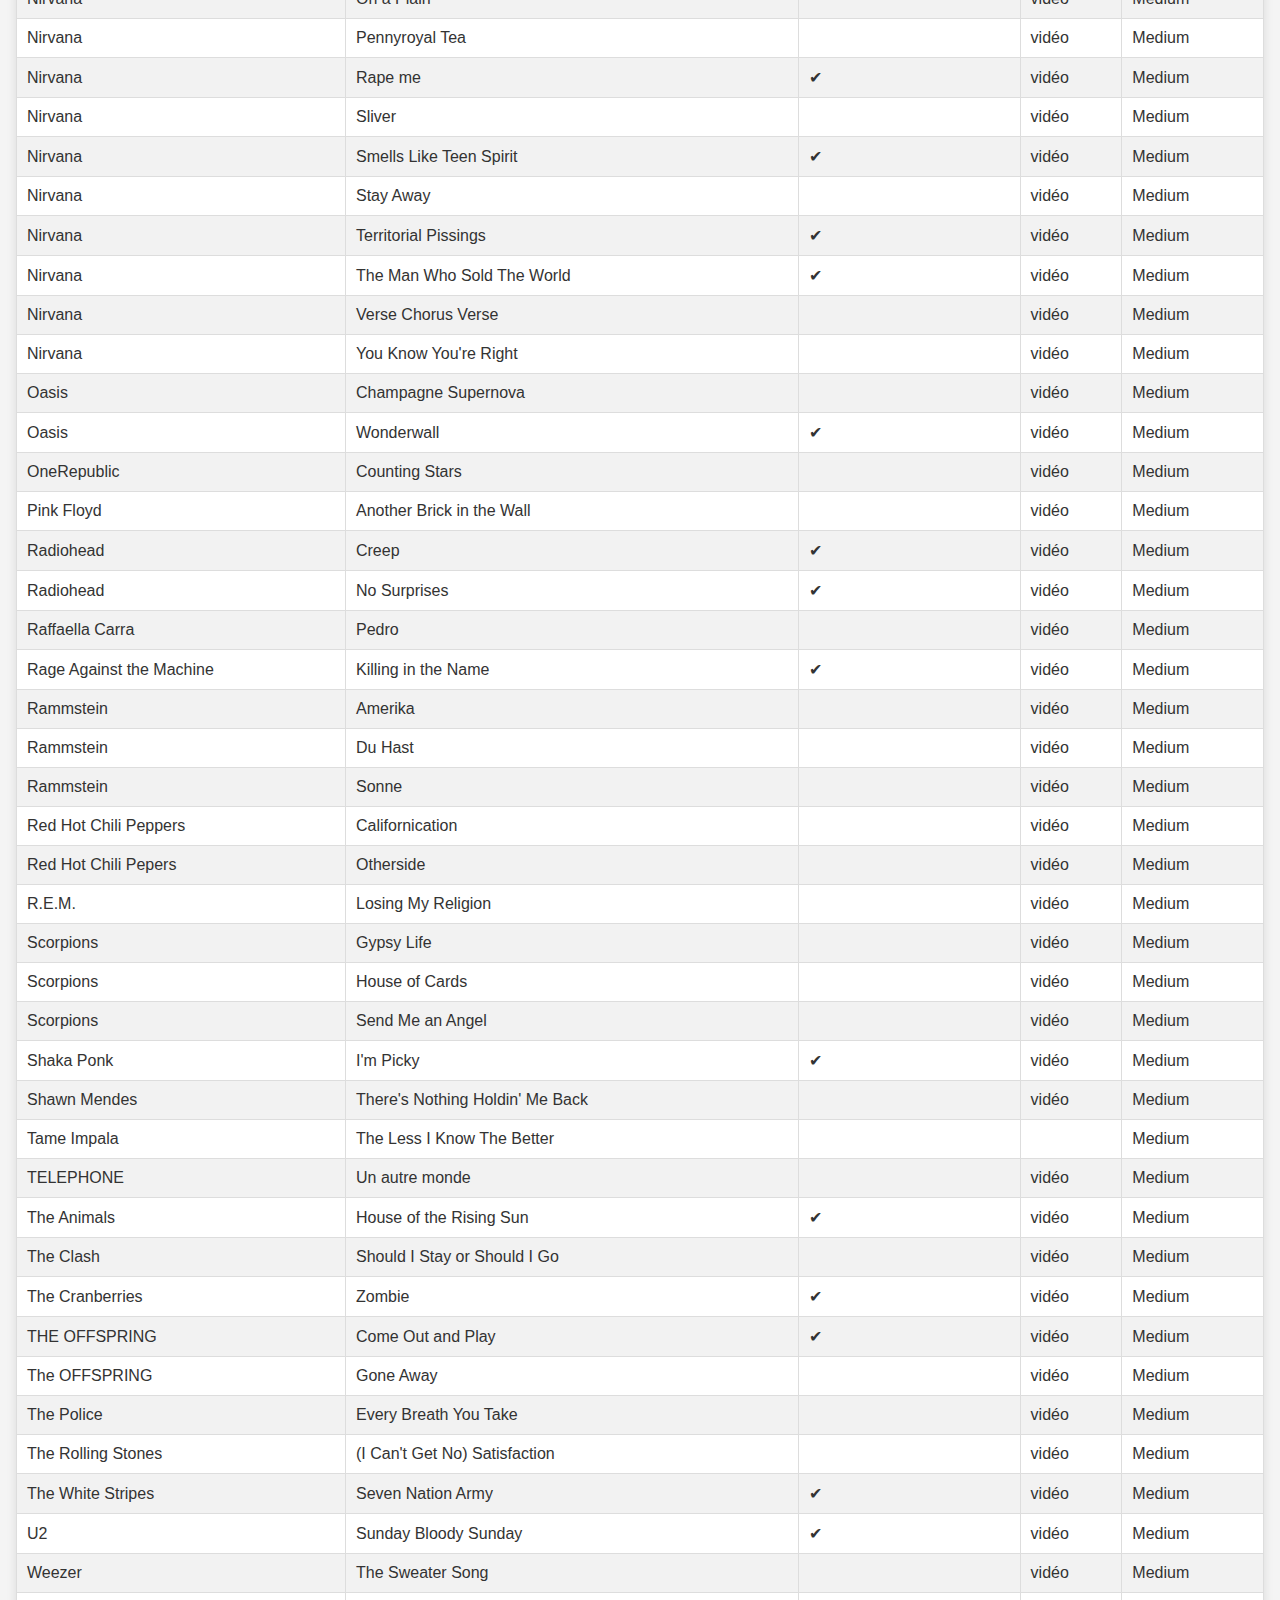
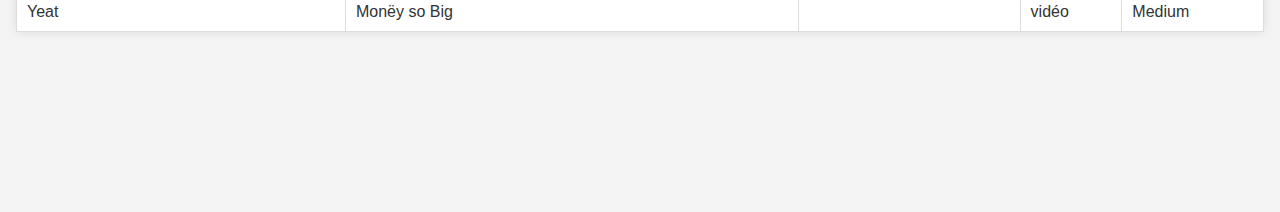
<file: Moyen.html>
<!DOCTYPE html>
<html lang="fr">
<head>
    <meta charset="UTF-8">
    <meta name="viewport" content="width=device-width, initial-scale=1.0">
    <link rel="stylesheet" href="Tutoriels.css">
    
    
    <title>Chansons par Difficulté (Moyen)</title>
    <style>
        table {
            width: 100%;
            border-collapse: collapse;
            margin-bottom: 20px;
        }
        th, td {
            border: 1px solid #ddd;
            padding: 8px;
            text-align: left;
        }
        th {
            background-color: #f2f2f2;
        }
        .section-title {
            font-weight: bold;
            font-size: 2em;
            margin-top: 20px;
        }
    </style>
</head>
<body>
    <header>
        <a href="https://www.youtube.com/@warzmusic" target="_blank" > <div class="logo"><img src="./channels4_profile.jpg" style="width:60px;height:60px;"></div> </a>
        
        <h1>Partitions de Guitare (Moyen)</h1>
    </header>


    <main>
        <div class="navbar">
            <div class="dropdown" >
                <button class="dropbtn" onclick="toggleDropdown()" style="font-size: 36px;">☰</button>
                <div class="dropdown-content" id="myDropdown" >
                    <a href="index.html">Accueil</a>
                    <a href="Partitions.html">Partitions</a>
                    <a href="Tutoriels.html" >Tutoriels</a>
                    <a href="Nous contacter .html" >Contact</a>
                    <a href="A propos.html">À propos</a>
                </div>
            </div>
            <a href="index.html" style="margin-left: 50px; margin-top: 15px;" > Accueil</a>
            <a href="Partitions.html" style="margin-left: 70px; margin-top: 15px;">Partitions</a> 
            
            <div class="dropdown">
                <span style="margin-right: 70px;"> </span>
              <button class="dropbtn"><a href="Tutoriels.html">Tutoriels</a> 
                <i class="fa fa-caret-down"></i> 
              </button>
              
              <div class="dropdown-content">
                
                <a href="Facile.html">Facile</a>
                <a href="Moyen.html">Moyen</a>
                <a href="Difficile.html">Difficile</a>
                <a href="Extreme.html">Extreme</a>
              
            </div>
             
            </div>
        
            <a href="Nous contacter .html" style="margin-left: 50px; margin-top: 15px;"target="_blank"> Contact</a>

            <a href="A propos.html" style="margin-left: 50px; margin-top: 15px;">À propos</a>

            <a href="guide.html" style="margin-left: 50px; margin-top: 15px;">Guides</a>

            <a href="aide.html" style="margin-left: 370px; margin-top: 15px;"> Aide</a>
          </div>
          <br>
          <br>
   
    
</select>

    <table id="medium-table">
        <div class="section-title" >
            <a> Moyen</a>
    </div>
        <thead>
            <tr>
                <th>Artiste</th>
                <th>Chanson</th>
                <th>Guitare (appris)</th>
                <th>Vidéo</th>
                <th>Difficulté</th>
            </tr>
            </thead>
            <tbody>
            </tbody>
        </table>
    </div>
    </main>
<br>
    <script>

           const songs = [
           {artist: "ABBA", song: "Gimme Gimme!", guitar: false, video: "https://www.youtube.com/watch?v=M5J6IaW2RmY", difficulty:"Easy"},
        {artist:"AC/DC",song:"Hard as a Rock", guitar:false, video:"https://www.youtube.com/watch?v=tIxxhfNC-ig&ab_channel=DonegalGuitarClub",difficulty:"Medium"},
        {artist: "AC/DC", song: "Back in Black", guitar: true, video: "https://www.youtube.com/watch?v=NFgE_xDxCZ4&list=LL&index=179",difficulty:"Medium"},
        {artist: "AC/DC ", song: "Hells bells ", guitar: true, video: "https://www.youtube.com/watch?v=GHN0wn7ofMA",difficulty:"Medium"},
        {artist: "AC/DC", song: "Highway to Hell", guitar: true, video: "https://www.youtube.com/watch?v=-ocEF19Awe8&list=LL&index=108",difficulty:"Easy"},
        {artist: "AC/DC", song: "Thunderstruck", guitar: true, video: "https://www.youtube.com/watch?",difficulty:"Hard"},
        {artist: "AC/DC", song: "TNT", guitar: true, video: "https://www.youtube.com/watch?v=mWMiHIP5J28&list=LL&index=122",difficulty:"Easy"},
        {artist:"AC/DC",song:"Whiskey on the rocks", guitar:false, video:"",difficulty:"Medium"},
        {artist: "AC/DC", song: "Whole Lotta Rosie", guitar: false, video: "https://www.youtube.com/watch?v=n8pG8mkynCE",difficulty:"Medium"},
        {artist: "Adèle", song: "Someone Like You", guitar: false, video: "https://www.youtube.com/watch?v=mjwqrQkMLpQ",difficulty:"Easy"},
        {artist:"Aerosmiths", song:"Dream On",guitar:false,video:"https://www.youtube.com/watch?v=YCSWCojyctM&ab_channel=Mr.Tabs",difficulty:"Hard"},
        {artist: "Alan Walker", song: "Faded", guitar: false, video: "https://www.youtube.com/watch?v=QLZzhzghxZI",difficulty:"Easy"},
        {artist: "Among Us", song: "Chanson thème", guitar: true, video: "https://warz.my.canva.site/dagj5jxzaba",difficulty:"Easy"},
        {artist: "Amy McDonald", song: "This is the Life", guitar: false, video: "https://www.youtube.com/watch?v=22D6GGO-IsY",difficulty:"Medium"},
        {artist: "Angry Birds", song: "Chanson thème", guitar: false, video: "https://www.youtube.com/watch?v=yW1vqmxnc8E&list=LL&index=216",difficulty:"Easy"},
        {artist: "Aqua", song: "Barbie Girl", guitar: false, video: "https://www.youtube.com/watch?v=NWkHTXInQN8",difficulty:"Easy"},
        {artist: "Ariana Grande", song: "One Last Time", guitar: false, video: "https://warz.my.canva.site/partition",difficulty:"Easy"},
        {artist: "Avicii", song: "Wake Me Up", guitar: false, video: "https://www.youtube.com/watch?v=ttQ4zKNH3l0",difficulty:"Medium"},
        {artist: "Artic Monkeys", song: "Do I Wanna Know", guitar: true, video: "https://www.youtube.com/watch?v=3muj9PkZfJM",difficulty:"Medium"},
        {artist: "Axel F", song: "Crazy Frog (Rock)", guitar: false, video: "https://www.youtube.com/watch?v=VXk2FpZmk2k&list=LL&index=33",difficulty:"Hard"},
        {artist: "Baby Bash", song: "Suga Suga", guitar: true, video: "https://www.youtube.com/watch?v=H22UVTtjKkc&list=LL&index=227",difficulty:"Medium"},
        {artist: "Beach House", song: "Space Song", guitar: false, video:"https://www.youtube.com/watch?v=Gya5kPy8evU&ab_channel=JoshuaCruz", difficulty:"Medium"},
        {artist: "Black Eyed Peas", song: "I Gotta Feeling", guitar: false, video: "https://www.youtube.com/watch?v=OMl17rRWXiw",difficulty:"Easy"},
        {artist: "Black Sabbath", song: "Paranoid", guitar: false, video: "https://www.youtube.com/watch?v=B2R3WZXzsNA",difficulty:"Medium"},
        {artist:"Black Sabbath", song:"Iron Man",guitar:false ,video:"https://www.youtube.com/watch?v=SAH_e5paU2Q&ab_channel=Mr.Tabs",difficulty:"Medium"},
        {artist: "Blur", song: "Song 2", guitar: false, video:"https://www.youtube.com/watch?v=jqPSKdaBD_U&ab_channel=EtiennedeLoriol-GuitarLessons", difficulty:"Medium"},
        {artist: "Bobby Helms", song: "Jingle Bell Rock", guitar: false, video: "https://www.youtube.com/watch?v=Fh25K_cYHAU",difficulty:"Medium"},
        {artist: "Bobby McFerrin", song: "Don't Worry Be Happy", guitar: false, video: "https://www.youtube.com/watch?v=iQWyZ07xXUY",difficulty:"Easy"},
        {artist:"Bon Jovi", song:"You Give Love a Bad Name",guitar:false,video:"https://www.youtube.com/watch?v=cB_eDlfyL9Y&ab_channel=Mr.Tabs",difficulty:"Medium"},
        {artist: "Céline Dion", song: "My Heart Will Go On", guitar: false, video:"https://www.youtube.com/watch?v=xLoJyjzY6mc&ab_channel=MikeAtsushi", difficulty:"Hard"},
        {artist: "Brenda Lee", song: "Rockin' Around the Christmas Tree", guitar: false, video: "https://www.youtube.com/watch?v=NPUPq7Q3gGM&list=LL&index=98",difficulty:"Medium"},
        {artist:"C'EST PAS SORCIER",song:"C'est pas Sorcier", guitar:false, video:"https://www.youtube.com/watch?v=TjMJBdtKwms&ab_channel=Saturax",difficulty:"Medium"},
        {artist: "Chris Isaak", song: "Wicked Game", guitar: false, video:"https://www.youtube.com/watch?v=DUlGas6qq-I&ab_channel=GuitarZero2HeroExpress", difficulty:"Medium"},
        {artist: "Christmas", song: "We Wish You a Merry Christmas", guitar: true, video: "https://yjrthn.my.canva.site/dagjvltlex0",difficulty:"Easy"},
        {artist: "Chuck Berry", song: "Johnny B Goode", guitar: true, video: "https://www.youtube.com/watch?v=to_IKcCqCNA",difficulty:"Hard"},
        {artist: "Coldplay", song: "Adventure Of A Lifetime", guitar: true, video: "https://www.youtube.com/watch?v=ZFi-2sTl3Dg",difficulty:"Medium"},
        {artist: "Coldplay", song: "Clocks", guitar: false, video: "https://www.youtube.com/watch?v=D_9TaHc7ZxE",difficulty:"Medium"},
        {artist: "Daft Punk", song: "Get Lucky", guitar: false, video: "https://www.youtube.com/watch?v=UJla-UJnr5w",difficulty:"Medium"},
        {artist: "David Kushner", song: "Daylight", guitar: false, video: "",difficulty:"Easy"},
        {artist: "Deep Purple", song: "Smoke on the Water", guitar: true, video: "https://www.youtube.com/watch?v=7kKoOPf7nWc&list=LL&index=181",difficulty:"Easy"},
        {artist:"Depeche Mode", song:"Personnal Jesus",guitar:false,video:"https://www.youtube.com/watch?v=NsAxVei0shE&ab_channel=DottiBrothers", difficulty:"Medium"},
        {artist: "Dick Dale", song: "Miserlou", guitar: true, video: "https://www.youtube.com/watch?v=7SkL4ZGXNis",difficulty:"Extreme"},
        {artist: "Dire Straits", song: "Money for Nothing", guitar: true, video: "https://www.youtube.com/watch?v=uDZudIAX-V8",difficulty:"Medium"},
        {artist: "Dire Straits", song: "Sultans of Swing", guitar: true, video: "https://www.youtube.com/watch?v=H7N2nvBdZ4g&list=LL&index=126",difficulty:"Hard"},
        {artist: "Dire Straits", song: "Walk of Life", guitar: false, video: "https://www.youtube.com/watch?v=1EcQNEM5tlY",difficulty:"Medium"},
        {artist: "Drake", song: "Hotline Bling", guitar: false, video: "https://www.youtube.com/watch?v=pJlsXZXbnhw",difficulty:"Easy"},
        {artist: "Eagle", song: "Hotel California", guitar: true, video: "https://www.youtube.com/watch?v=afWkEabj4JA",difficulty:"Hard"},
        {artist: "Eminem", song: "Lose Yourself", guitar: true, video: "https://www.youtube.com/watch?v=hyTuJremJDM&list=LL&index=69",difficulty:"Easy"},
        {artist: "Eminem", song: "The Real Slim Shady", guitar: false, video: "https://www.youtube.com/watch?v=5qiL6skP_S0",difficulty:"Easy"},
        {artist:"Enya", song:"Freaks",guitar:false,video:"https://www.youtube.com/watch?v=e9wzN47Skww&ab_channel=Egor5287",difficulty:"Medium"},
        {artist: "Eric Weissberg", song: "Dueling Banjos", guitar: false, video: "https://www.youtube.com/watch?v=NA5J4jG2REo&list=LL&index=103",difficulty:"Extreme"},
        {artist: "Europe", song: "The Final Countdown", guitar: false, video: "https://www.youtube.com/watch?v=-l1bhvxnQg8&list=LL&index=119",difficulty:"Medium"},
        {artist:"Eyesdress", song:"Jealous",guitar:false,video:"https://www.youtube.com/watch?v=mYenDfAt8sM&ab_channel=Egor5287",difficulty:"Easy"},
        {artist: "Foo Fighters", song: "Everlong", guitar: false, video: "https://www.youtube.com/watch?v=pn12DsoVHrg",difficulty:"Medium"},
        {artist:"Fortnite",song:"Rock Out", guitar:false, video:"https://www.youtube.com/watch?v=M3wVbtL5LSI&ab_channel=HenryL4",difficulty:"Hard"},   
        {artist:"Frozy", song:"Kompa - She Said She's From The Islands",guitar:false,video:"https://www.youtube.com/watch?v=-14jwSc8UUI&ab_channel=MikeAtsushi",difficulty:"Easy"},
        {artist: "Gary Moore", song: "Still Got The Blues", guitar: false, video:"https://www.youtube.com/watch?v=qZp6chNS0MI&ab_channel=Mr.Tabs", difficulty:"Hard"},
        {artist: "Green Day", song: "1981", guitar: false, video: "https://www.youtube.com/watch?v=bXgO3kcdfvQ",difficulty:"Easy"},
        {artist: "Green Day", song: "21 Guns", guitar: true, video: "https://www.youtube.com/watch?v=4h6wiKaXnC8",difficulty:"Easy"},
        {artist: "Green Day", song: "American Idiot", guitar: true, video: "https://www.youtube.com/watch?v=8mU5W5RxwyA&list=LL&index=2",difficulty:"Easy"},
        {artist: "Green Day", song: "Basket Case", guitar: true, video: "https://www.youtube.com/watch?v=poSLef1O4VI&list=LL&index=97",difficulty:"Medium"},
        {artist: "Green Day", song: "Boulevard of Broken Dreams", guitar: true, video: "https://www.youtube.com/watch?v=hWdyDWUAM-U",difficulty:"Easy"},
        {artist: "Green Day", song: "Emenius Sleepus", guitar: false, video: "https://www.youtube.com/watch?v=_Mejn2HyOLE",difficulty:"Easy"},
        {artist:"Green Day", song:"Extraordinary Girl",guitar:false,video:"https://www.youtube.com/watch?v=Ex00cI1Rziw&ab_channel=Strachechannel",difficulty:"Easy"},
        {artist:"Green Day", song:"F.O.D",guitar: false,video:"https://www.youtube.com/watch?v=v-CZ7-l-ZkQ&ab_channel=Strachechannel",difficulty:"Easy"},
        {artist: "Green Day", song: "Good Riddance", guitar: true, video: "https://www.youtube.com/watch?v=-PBapVNukdw&list=LL&index=106",difficulty:"Medium"},
        {artist: "Green Day", song: "Holiday", guitar: false, video: "https://www.youtube.com/watch?v=f_kJIo-o_jk",difficulty:"Easy"},
        {artist: "Green Day", song: "Know Your Enemy", guitar: false, video: "https://www.youtube.com/watch?v=Af4zzuQnOfQ",difficulty:"Easy"},
        {artist:"Green Day", song:"Living in the '20s",guitar:false,video:"https://www.youtube.com/watch?v=2WxMlnZctrw&ab_channel=JoanManuelDefelippe",difficulty:"Medium"},
        {artist: "Green Day", song: "Peacemaker", guitar: false, video: "https://www.youtube.com/watch?v=cl5W2gEIL60",difficulty:"Medium"},
        {artist:"Green Day", song:"She",guitar:false ,video:"https://www.youtube.com/watch?v=MRjvLWPL9TE&ab_channel=DottiBrothers",difficulty:"Easy"},
        {artist: "Green Day", song: "The American Dream Is Killing Me", guitar: false, video: "https://www.youtube.com/watch?v=LuE9jjqI_pQ",difficulty:"Medium"},
        {artist: "Green Day", song: "Wake Me Up When September Ends", guitar: false, video: "https://www.youtube.com/watch?v=apJEmYSoSIs",difficulty:"Medium"},
        {artist: "Green Day", song: "Welcome to Paradise", guitar: false, video: "https://www.youtube.com/watch?v=NB7QGmuaf8s",difficulty:"Medium"},
        {artist: "Green Day", song: "When I Come Around", guitar: true, video: "https://www.youtube.com/watch?v=82yLzB0Jv5k&list=LL&index=13",difficulty:"Easy"},
        {artist: "Gummibär", song: "I'm a Gummy Bear", guitar: false, video: "https://www.youtube.com/watch?v=qVFoEn0MMY4&list=LL&index=214",difficulty:"Easy"},
        {artist: "Guns N' Roses", song: "Don't Cry", guitar: false, video: "https://www.youtube.com/watch?v=eaLPAkNgpJE",difficulty:"Medium"},
        {artist: "Guns N' Roses", song: "Knockin' on Heaven's Door", guitar: false, video:"https://www.youtube.com/watch?v=z_mC7TCJzbI&ab_channel=Mr.Tabs", difficulty:"Medium"},
        {artist: "Guns N' Roses", song: "November Rain", guitar: false, video: "https://www.youtube.com/watch?v=fRIQEDrzSHI",difficulty:"Extreme"},
        {artist: "Guns N' Roses", song: "Sweet Child O' Mine", guitar: false, video: "https://www.youtube.com/watch?v=WW_iOXWCGLE",difficulty:"Extreme"},
        {artist: "Huey Lewis & The News", song: "The Power of Love", guitar: false, video: "https://www.youtube.com/watch?v=a0Eo5hyniuc&list=LL&index=108",difficulty:"Medium"},
        {artist: "Indochine", song: "J'ai demandé à la lune", guitar: true, video: "https://www.youtube.com/watch?v=_hzKjaygcfA",difficulty:"Easy"},
        {artist: "Indochine", song: "L'aventurier", guitar: true, video: "https://www.youtube.com/watch?v=OtDvFTUMhHw",difficulty:"Easy"},
        {artist: "Indochine", song: "Un été français", guitar: false, video: "https://www.youtube.com/watch?v=k_3wZSWoNa8",difficulty:"Easy"},
        {artist: "Isaac Albéniz", song: "Asturias (The middle of the Night)", guitar: false, video: "https://www.youtube.com/watch?v=CCVBDCavI_c",difficulty:"Extreme"},
        {artist: "Jean Jacques Goldman", song: "Quand la musique est bonne", guitar: false, video: "https://www.youtube.com/watch?v=FDY74A04G1I",difficulty:"Easy"},
        {artist:"Jennifer Lopez", song:"On the floor",guitar:false,video:"https://www.youtube.com/watch?v=3aSncqvQ_v8&ab_channel=singlestring-onestring",difficulty:"Medium"},
        {artist: "Joan Jett", song: "I Love Rock'n'Roll", guitar: true, video: "https://www.youtube.com/watch?v=D_yLqkfLdN8&list=LL&index=173",difficulty:"Easy"},
        {artist: "John Lennon & The Plastic Ono Band", song: "Imagine", guitar: false, video: "https://www.youtube.com/watch?v=Aae6iN3YtK8",difficulty:"Easy"},
        {artist: "Joyeux Anniversaire", song: "Joyeux Anniversaire", guitar: true, video: "https://www.youtube.com/watch?v=DUP_wOwxAIw&list=LL&index=239",difficulty:"Easy"},
        {artist: "Kaelo", song: "Way Down We Go", guitar: true, video: "https://www.youtube.com/watch?v=umO5bml-Fk8",difficulty:"Medium"},
        {artist: "Kiss", song: "I Was Made For Lovin' You", guitar: true, video: "https://www.youtube.com/watch?v=q8gDR_20q_M&list=LL&index=90",difficulty:"Medium"},
        {artist:"Lady Gaga", song:"Judas",guitar:false,video:"https://www.youtube.com/watch?v=9zB5-NsuQJU&ab_channel=JoshuaCruz",difficulty:"Medium"},
        {artist:"Lady Gaga", song:"Poker Face",guitar:false,video:"https://www.youtube.com/watch?v=EsKbDCF7_m4&ab_channel=JoshuaCruz",difficulty:"Easy"},
        {artist: "Led Zeppelin", song: "Kashmir", guitar: false, video: "https://www.youtube.com/watch?v=O-GtetAEGbg",difficulty:"Hard"},
        {artist: "Led Zeppelin", song: "Stairway to Heaven", guitar: false, video:"https://www.youtube.com/watch?v=hyefrmWZL6s&ab_channel=Mr.Tabs", difficulty:"Hard"},
        {artist: "Lenny Kravitz", song: "Are You Gonna Go My Way", guitar: false, video:"https://www.youtube.com/watch?v=eZ6wjZcW0oA&ab_channel=Mr.Tabs", difficulty:"Hard"},
        {artist: "Les Inconnus", song: "C'est Toi Que Je T'aime", guitar: true, video: "https://www.youtube.com/watch?v=mMDDQfgl6_c",difficulty:"Easy"},
        {artist: "Limp Bizkit", song: "Behind Blue Eyes", guitar: true, video: "https://www.youtube.com/watch?v=T4RMeof-mNk&list=LL&index=120",difficulty:"Medium"},
        {artist:"Linkin Park",song:"In The End", guitar:false, video:"https://www.youtube.com/watch?v=0dytH1lzeWg&ab_channel=DottiBrothers",difficulty:"Medium"},
        {artist: "Linkin Park", song: "Numb", guitar: false, video: "https://www.youtube.com/watch?v=2y3NzrX7Ftk",difficulty:"Medium"},
        {artist: "Los Lobos & Gipsy Kings", song: "La Bamba", guitar: true, video: "https://www.youtube.com/watch?v=iY7OVbwL2fc",difficulty:"Medium"},
        {artist: "Lynyrd Skynyrd", song: "Free Bird", guitar: false, video: "https://www.youtube.com/watch?v=raZBLp4zowg&list=LL&index=32",difficulty:"Extreme"},
        {artist: "Lynyrd Skynyrd", song: "Sweet Home Alabama", guitar: false, video:"https://www.youtube.com/watch?v=jO-1W79oS5M&ab_channel=Mr.Tabs", difficulty:"Medium"},
        {artist: "Maneskin", song: "Beggin'", guitar: false, video: "https://www.youtube.com/watch?v=8yigppmsBxA",difficulty:"Medium"},
        {artist:"Maneskin", song:"I Wanna Be Your Slave",guitar:false,video:"https://www.youtube.com/watch?v=K9notPNqIUY&ab_channel=loicflb",difficulty:"Medium"},
        {artist:"Maneskin",song:"Valentine", guitar:false, video:"https://www.youtube.com/watch?v=w-amTMnbUqI&ab_channel=BehnamDabestanizade",difficulty:"Medium"},
        {artist: "Marilyn Manson", song: "Sweet Dreams", guitar: true, video: "https://www.youtube.com/watch?v=LnoIsvTrsnM",difficulty:"Medium"},
        {artist:"Men At Work", song:"Who Can It Be Now ? ",guitar: false, video:"https://www.youtube.com/watch?v=WbtRlgyC5UI&ab_channel=CWZGuitar",difficulty:"Easy"},
        {artist: "Metallica", song: "Enter Sandman", guitar: true, video: "https://www.youtube.com/watch?v=NIAkEJp8i_Y",difficulty:"Medium"},
        {artist: "Metallica", song: "Fade To Black", guitar: true, video: "https://www.youtube.com/watch?v=gv7tQV4BJgA&list=LL&index=127",difficulty:"Hard"},
        {artist: "Metallica", song: "For Whom the Bell Tolls", guitar: false, video: "https://www.youtube.com/watch?v=cniVsbWBqwY",difficulty:"Medium"},
        {artist: "Metallica", song: "Fuel", guitar: false, video: "https://www.youtube.com/watch?v=O0hafFjUgE0&list=LL&index=12",difficulty:"Hard"},
        {artist:"Metallica", song:"Lux AEterna",guitar:false,video:"https://www.youtube.com/watch?v=q5juZoqEbH8&ab_channel=Mr.Tabs",difficulty:"Hard"},
        {artist: "Metallica", song: "Master of Puppets", guitar: true, video: "https://www.youtube.com/watch?v=S6jkEOIHJFg&list=LL&index=123",difficulty:"Extreme"},
        {artist: "Metallica", song: "Nothing Else Matters (Easy - Normal)", guitar: true, video: "https://www.youtube.com/watch?v=pwEm2QNWYQo&list=LL&index=146",difficulty:"Medium"},
        {artist: "Metallica", song: "One", guitar: true, video: "https://www.youtube.com/watch?v=2DwZzHimUlU",difficulty:"Extreme"},
        {artist: "Metallica", song: "Ride The Lightning", guitar: false, video: "https://www.youtube.com/watch?v=MFJU_PjT0Pw",difficulty:"Extreme"},
        {artist: "Metallica", song: "Seek & Destroy", guitar: true, video: "https://www.youtube.com/watch?v=z44pg4ETY3k",difficulty:"Medium"},
        {artist: "Metallica", song: "The Unforgiven", guitar: true, video: "https://www.youtube.com/watch?v=0ESwHgrqPYg&list=LL&index=137",difficulty:"Medium"},
        {artist:"Metallica", song:"Wherever I may roam",guitar:false,video:"https://www.youtube.com/watch?v=L_eaLgBG5CQ&ab_channel=JulienMENARD",difficulty:"Hard"},
        {artist: "Michael Jackson", song: "Beat It", guitar: true, video: "https://www.youtube.com/watch?v=_MEq8JzK0qM&list=LL&index=170",difficulty:"Medium"},
        {artist:"Michael Jackson", song:"They Don't Care About Us",guitar:false,video:"https://www.youtube.com/watch?v=98e-VdYmhWg&ab_channel=MrKalidasu",difficulty:"Medium"},
        {artist: "Muse", song: "Hysteria", guitar: true, video: "https://www.youtube.com/watch?v=FWWppuONlsU&list=LL&index=133",difficulty:"Hard"},
        {artist: "Muse", song: "New Born", guitar: true, video: "https://www.youtube.com/watch?v=WIxZNlK5QX0&list=LL&index=132",difficulty:"Extreme"},
        {artist: "Muse", song: "Unintended", guitar: false, video: "https://www.youtube.com/watch?v=bvVu1lEtLN8&list=LL&index=224",difficulty:"Easy"},
        {artist: "Muse", song: "Uprising", guitar: false, video: "https://www.youtube.com/watch?v=7I7p2DzDUtk",difficulty:"Medium"},
        {artist: "Narciso Yepes", song: "Jeux interdits", guitar: true, video: "https://www.youtube.com/watch?v=DGfPSbPp_eA&list=LL&index=104",difficulty:"Medium"},
        {artist: "Nicki Minaj", song: "Starships", guitar: false, video:"https://www.youtube.com/shorts/bFo3Qd8lxhI", difficulty:"Medium"},
        {artist: "Nirvana", song: "About A Girl", guitar: true, video: "https://www.youtube.com/watch?v=R44ENb5G5j4&list=LL&index=116",difficulty:"Easy"},
        {artist: "Nirvana", song: "About A Girl (Unplugged - Acoustic 1988)", guitar: true, video: "https://www.youtube.com/watch?v=On-_4AppmL8&list=LL&index=135",difficulty:"Easy"},
        {artist: "Nirvana", song: "All Apologies", guitar: true, video: "https://www.youtube.com/watch?v=ojbOnznWljc",difficulty:"Easy"},
        {artist: "Nirvana", song: "Aneurysm", guitar: true, video: "https://www.youtube.com/watch?v=F14Jq4nH718",difficulty:"Medium"},
        {artist: "Nirvana", song: "Been a Son", guitar: false, video: "https://www.youtube.com/watch?v=ZLxubVs1GvY",difficulty:"Easy"},
        {artist:"Nirvana", song:"Big Cheese",guitar:false,video:"https://www.youtube.com/watch?v=INwT8kdU2dQ&ab_channel=PaulieBlueShift",difficulty:"Easy"},
        {artist: "Nirvana", song: "Blew", guitar: true, video: "https://www.youtube.com/watch?v=LJ9FJGJu0Mo",difficulty:"Medium"},
        {artist: "Nirvana", song: "Breed", guitar: true, video: "https://www.youtube.com/watch?v=lJqZhRlFjlk",difficulty:"Medium"},
        {artist: "Nirvana", song: "Come as you are", guitar: true, video: "https://www.youtube.com/watch?v=A2ST1PNaEwg",difficulty:"Easy"},
        {artist: "Nirvana", song: "Dive", guitar: false, video: "https://www.youtube.com/watch?v=hz5kl6jzmTA",difficulty:"Medium"},
        {artist: "Nirvana", song: "Drain You", guitar: true, video: "https://www.youtube.com/watch?v=PkbnbcxHW-Q&list=LL&index=115",difficulty:"Medium"},
        {artist: "Nirvana", song: "Dumb", guitar: false, video: "https://www.youtube.com/watch?v=4ItQZ-aUAJc&list=LL&index=114",difficulty:"Easy"},
        {artist: "Nirvana", song: "Heart-Shaped-Box", guitar: true, video: "https://www.youtube.com/watch?v=DKa6YoeYcKE",difficulty:"Medium"},
        {artist: "Nirvana", song: "In Bloom", guitar: true, video: "https://www.youtube.com/watch?v=kdfQ6pUWjn4&list=LL&index=124",difficulty:"Medium"},
        {artist: "Nirvana", song: "Jesus Doesn't Want Me For A Sunbeam", guitar: true, video: "https://www.youtube.com/watch?v=5Gv1paABORU&list=LL",difficulty:"Easy"},
        {artist: "Nirvana", song: "Lake Of Fire", guitar: false, video: "https://www.youtube.com/watch?v=G6Yv0yp9Mr8",difficulty:"Easy"},
        {artist: "Nirvana", song: "Lithium", guitar: true, video: "https://www.youtube.com/watch?v=NF7xSm-WC4c",difficulty:"Medium"},
        {artist: "Nirvana", song: "Lounge Act", guitar: false, video: "https://www.youtube.com/watch?v=_f8YC-Xr1FA",difficulty:"Medium"},
        {artist: "Nirvana", song: "Love Buzz", guitar: true, video: "https://www.youtube.com/watch?v=vI9I3U9Vu0M&list=LL&index=142",difficulty:"Medium"},
        {artist: "Nirvana", song: "Molly's Lips", guitar: false, video: "https://www.youtube.com/watch?v=M8b5YQiAC7Q",difficulty:"Easy"},
        {artist: "Nirvana", song: "Mr. Moustache", guitar: false, video: "https://www.youtube.com/watch?v=nP1DSIsOSZQ",difficulty:"Medium"},
        {artist: "Nirvana", song: "Oh me", guitar: false, video: "https://www.youtube.com/watch?v=aX8P-KYAbuw",difficulty:"Easy"},
        {artist: "Nirvana", song: "On a Plain", guitar: false, video: "https://www.youtube.com/watch?v=8YkqS4LPFLE",difficulty:"Medium"},
        {artist: "Nirvana", song: "Pennyroyal Tea", guitar: false, video: "https://www.youtube.com/watch?v=T967vlhKVuo",difficulty:"Medium"},
        {artist: "Nirvana", song: "Plateau", guitar: true, video: "https://www.youtube.com/watch?v=MvWFNXgL4-c",difficulty:"Easy"},
        {artist: "Nirvana", song: "Polly", guitar: true, video: "https://www.youtube.com/watch?v=-QNBRS5FgHU",difficulty:"Easy"},
        {artist: "Nirvana", song: "Radio Friendly Unit Shifter", guitar: false, video: "https://www.youtube.com/watch?v=ks9zXnaUeGw",difficulty:"Hard"},
        {artist: "Nirvana", song: "Rape me", guitar: true, video: "https://www.youtube.com/watch?v=1YvujWJZh-0",difficulty:"Medium"},
        {artist: "Nirvana", song: "Sappy", guitar: true, video: "https://www.youtube.com/watch?v=6pjP4g75hQQ",difficulty:"Easy"},
        {artist: "Nirvana", song: "Scentless apprentice", guitar: true, video: "https://www.youtube.com/watch?v=rBy3Iq0qRCQ",difficulty:"Hard"},
        {artist: "Nirvana", song: "School", guitar: true, video: "https://www.youtube.com/watch?v=VKKnB51kJcA",difficulty:"Easy"},
        {artist: "Nirvana", song: "Sliver", guitar: false, video: "https://www.youtube.com/watch?v=Tr1qLFRtZjA",difficulty:"Medium"},
        {artist: "Nirvana", song: "Smells Like Teen Spirit", guitar: true, video: "https://www.youtube.com/watch?v=uGLsasgwub4&list=LL&index=113",difficulty:"Medium"},
        {artist: "Nirvana", song: "Something In The Way", guitar: true, video: "https://www.youtube.com/watch?v=9IkrXfvIQdc",difficulty:"Easy"},
        {artist: "Nirvana", song: "Son of a Gun", guitar: false, video: "https://www.youtube.com/watch?v=89aki9nlVxQ",difficulty:"Easy"},
        {artist: "Nirvana", song: "Stain", guitar: false, video: "https://www.youtube.com/watch?v=NGQw24ZKaz8",difficulty:"Easy"},
        {artist: "Nirvana", song: "Stay Away", guitar: false, video: "https://www.youtube.com/watch?v=1D8kcrSMmzc",difficulty:"Medium"},
        {artist: "Nirvana", song: "Territorial Pissings", guitar: true, video: "https://www.youtube.com/watch?v=nu3r8rYlIFU",difficulty:"Medium"},
        {artist: "Nirvana", song: "The Man Who Sold The World", guitar: true, video: "https://www.youtube.com/watch?v=r3uVsEdxuOg&list=LL&index=136",difficulty:"Medium"},
        {artist: "Nirvana", song: "Tourette's", guitar: false, video: "https://www.youtube.com/watch?v=zQ4He3H6GCQ",difficulty:"Hard"},
        {artist: "Nirvana", song: "Verse Chorus Verse", guitar: false, video: "https://www.youtube.com/watch?v=PFoUIUv_5wg",difficulty:"Medium"},
        {artist: "Nirvana", song: "You Know You're Right", guitar: false, video: "https://www.youtube.com/watch?v=S9v-1jFle1I",difficulty:"Medium"},
        {artist: "Nirvana", song: "Where Did You Sleep Last Night", guitar: true, video: "https://www.youtube.com/watch?v=q5Z6Ssm5wDg",difficulty:"Easy"},
        {artist:"Oasis",song:"Champagne Supernova", guitar:false, video:"https://www.youtube.com/watch?v=I3PpJCzgzz0&ab_channel=SparkyGuitar",difficulty:"Medium"},
        {artist: "Oasis", song: "Wonderwall", guitar: true, video: "https://www.youtube.com/watch?v=Y4yO-4HZpf8&list=LL&index=105",difficulty:"Medium"},
        {artist:"OneRepublic", song:"Counting Stars",guitar:false,video:"https://www.youtube.com/watch?v=YwwJI0JNPxg&ab_channel=MitchGissendaner",difficulty:"Medium"},
        {artist: "Ozzy Osbourne", song: "Crazy Train", guitar: false, video: "https://www.youtube.com/watch?v=G4M5V97CtA4",difficulty:"Hard"},
        {artist:"Ozzy Osbourne", song:"No More Tears",guitar:false,video:"https://www.youtube.com/watch?v=x6HEwH1riDI&ab_channel=Mr.Tabs",difficulty:"Hard"},
        {artist: "Pink Floyd", song: "Another Brick in the Wall", guitar: false, video: "https://www.youtube.com/watch?v=474vpIRt7vU",difficulty:"Medium"},
        {artist: "Pixies", song: "Where is my mind (1988)", guitar: true, video: "https://www.youtube.com/watch?v=ODzhCZ-5f3A",difficulty:"Easy"},
        {artist: "Queen", song: "Another One Bites the Dust", guitar: true, video: "https://www.youtube.com/watch?v=4FiAT79ANxk",difficulty:"Easy"},
        {artist: "Queen", song: "Bohemian Rhapsody", guitar: true, video: "https://www.youtube.com/watch?v=n1WomoCiYqg",difficulty:"Extreme"},
        {artist: "Queen", song: "Killer Queen", guitar: false, video: "https://www.youtube.com/watch?v=00YBEy8SS5U",difficulty:"Hard"},
        {artist: "Queen", song: "We Will Rock You", guitar: true, video: "https://www.youtube.com/watch?v=if9q6BpMd-o",difficulty:"Easy"},
        {artist: "Radiohead", song: "Creep", guitar: true, video: "https://www.youtube.com/watch?v=sdv_zBXZjvQ",difficulty:"Medium"},
        {artist: "Radiohead", song: "No Surprises", guitar: true, video: "https://www.youtube.com/watch?v=sdv_zBXZjvQ",difficulty:"Medium"},
        {artist: "Raffaella Carra", song: "Pedro", guitar: false, video:"https://www.youtube.com/watch?v=yk1EOa7jXe0&ab_channel=christianvib", difficulty:"Medium"},
        {artist: "Rage Against the Machine", song: "Killing in the Name", guitar: true, video: "https://www.youtube.com/watch?v=Fav-D1dJm5M",difficulty:"Medium"},
        {artist: "Rammstein", song: "Amerika", guitar: false, video: "https://www.youtube.com/watch?v=nKR7rbGWJps",difficulty:"Medium"},
        {artist: "Rammstein", song: "Du Hast", guitar: false, video: "https://www.youtube.com/watch?v=K_4_TyXcZcY",difficulty:"Medium"},
        {artist: "Rammstein", song: "Sonne", guitar: false, video: "https://www.youtube.com/watch?v=S_Naw3kq0C8",difficulty:"Medium"},
        {artist: "Ramones", song: "Blitzkrieg Bop", guitar: false, video: "https://www.youtube.com/watch?v=kQW34MNirTU",difficulty:"Easy"},
        {artist: "Red Hot Chili Peppers", song: "Californication", guitar: false, video: "https://www.youtube.com/watch?v=QeZnOpFfGxI",difficulty:"Medium"},
        {artist: "Red Hot Chili Peppers", song: "Can't Stop", guitar: true, video: "https://www.youtube.com/watch?v=GwJXI9xE7h8",difficulty:"Hard"},
        {artist: "Red Hot Chili Pepers", song: "Otherside", guitar: false, video:"https://www.youtube.com/watch?v=l96QD-MbbPU&ab_channel=RockFactory", difficulty:"Medium"},
        {artist: "Red Hot Chili Peppers", song: "Snow", guitar: false, video: "https://www.youtube.com/watch?v=JzRDZ69RHs0",difficulty:"Extreme"},
        {artist: "Redbone", song: "Childish Gambino", guitar: false, video: "https://www.youtube.com/watch?v=qtsoAW5Kk_w",difficulty:"Easy"},
        {artist: "Redbone", song: "Come and Get Your Love", guitar: false, video: "https://www.youtube.com/watch?v=3REAqdh7e-o",difficulty:"Easy"},
        {artist: "R.E.M.", song: "Losing My Religion", guitar: false, video: "https://www.youtube.com/watch?v=Hyv8-aO5kjA",difficulty:"Medium"},
        {artist: "Renaud", song: "Morgane de toi", guitar: false, video: "https://www.youtube.com/watch?v=Zy5QSYlbM-g",difficulty:"Easy"},
        {artist: "Richard Marx", song: "Right Here Waiting for You", guitar: true, video: "https://www.youtube.com/watch?v=VGmngcopdp8",difficulty:"Easy"},
        {artist:"Robin Schulz",song:"Player in C", guitar:false, video:"https://www.youtube.com/watch?v=1K7fK-fccW4&ab_channel=Alexguitar",difficulty:"Easy"},
        {artist: "Scorpions", song: "Always Somewhere", guitar: false, video: "https://www.youtube.com/watch?v=v2LlRb3jQ9w&list=LL&index=153",difficulty:"Easy"},
        {artist: "Scorpions", song: "Gypsy Life", guitar: false, video: "https://www.youtube.com/watch?v=nkbU1DnxDUo",difficulty:"Medium"},
        {artist: "Scorpions", song: "House of Cards", guitar: false, video: "https://www.youtube.com/watch?v=WUwIAxZ9oFg",difficulty:"Medium"},
        {artist: "Scorpions", song: "Send Me an Angel", guitar: false, video: "https://www.youtube.com/watch?v=fvWj63G7Yk0",difficulty:"Medium"},
        {artist: "Scorpions", song: "Still Loving You", guitar: true, video: "https://www.youtube.com/watch?v=KfMZ6QImHnM&list=LL&index=177",difficulty:"Hard"},
        {artist: "Scorpions", song: "Wind of Change", guitar: true, video: "https://www.youtube.com/watch?v=TM-v0624MXU&list=LL&index=70",difficulty:"Hard"},
        {artist: "Shaka Ponk", song: "I'm Picky", guitar: true, video: "https://www.youtube.com/watch?v=GnwWsiayT8o",difficulty:"Medium"},
        {artist:"Shawn Mendes", song:"There's Nothing Holdin' Me Back",guitar:false,video:"https://www.youtube.com/watch?v=jYo86UVYcjw&ab_channel=JoshuaCruz",difficulty:"Medium"},
        {artist: "Slash Featuring Myles Kennedy and The Conspirators", song: "Anastasia", guitar: false, video: "https://www.youtube.com/watch?v=8XmzOKBacuM",difficulty:"Extreme"},
        {artist:"SlipKnot",song:"Before I Forget", guitar:false, video:"https://www.youtube.com/watch?v=44fRYUp4qzw&ab_channel=DottiBrothers",difficulty:"Hard"},
        {artist: "Sound", song: "Sound of Elephant", guitar: true, video: "https://www.youtube.com/watch?v=sAi30S3M5bU",difficulty:"Hard"},
        {artist: "Survivor", song: "Eye of the Tiger", guitar: false, video: "https://www.youtube.com/watch?v=1x3FetxuQbk",difficulty:"Easy"},
        {artist:"Tame Impala",song:"The Less I Know The Better", guitar:false, video:"",difficulty:"Medium"},
        {artist: "TELEPHONE", song: "Ça (C'est vraiment toi)", guitar: true, video: "https://www.youtube.com/watch?v=ttvD4noVeKY&list=LL&index=130",difficulty:"Hard"},
        {artist: "TELEPHONE", song: "Un autre monde", guitar: false, video: "https://www.youtube.com/watch?v=4ghB1MQpv6c",difficulty:"Medium"},
        {artist: "The Animals", song: "House of the Rising Sun", guitar: true, video: "https://www.youtube.com/watch?v=OfafS6f9Q_Y",difficulty:"Medium"},
        {artist: "The Chainsmokers", song: "Don't Let Me Down", guitar: false, video: "https://warz.my.canva.site/dagj1gunwkq",difficulty:"Easy"},
        {artist: "The Clash", song: "Should I Stay or Should I Go", guitar: false, video: "https://www.youtube.com/watch?v=6BXoiTn31Us",difficulty:"Medium"},
        {artist: "The Connells", song: "74-'75", guitar: false, video: "https://www.youtube.com/watch?v=ObogUA8pxTQ",difficulty:"Easy"},
        {artist: "The Cranberries", song: "Zombie", guitar: true, video: "https://www.youtube.com/watch?v=lOsVMq8Zm5w&list=LL&index=87",difficulty:"Medium"},
        {artist:"Theme Song",song:"Fortnite", guitar:false, video:"https://www.youtube.com/watch?v=qnHeuapkzac&ab_channel=YouTab",difficulty:"Easy"},
        {artist: "Theme Song", song: "Mario", guitar: false, video: "https://www.youtube.com/watch?v=8Z6WA3rXEq0",difficulty:"Easy"},
        {artist: "THE OFFSPRING", song: "Come Out and Play", guitar: true, video: "https://www.youtube.com/watch?v=2jnF2OOxS2g",difficulty:"Medium"},
        {artist:"The OFFSPRING",song:"Gone Away", guitar:false, video:"https://www.youtube.com/watch?v=trpMZfgBPSE&ab_channel=DottiBrothers",difficulty:"Medium"},
        {artist: "THE OFFSPRING", song: "The Kids Aren't Alright", guitar: false, video: "https://www.youtube.com/watch?v=PcBt2p4Qi0w&list=LL&index=111",difficulty:"Hard"},
        {artist: "The Police", song: "Every Breath You Take", guitar: false, video:"https://www.youtube.com/watch?v=JvRLYuiyURk&ab_channel=GuitarZero2HeroExpress", difficulty:"Medium"},
        {artist: "The Rolling Stones", song: "(I Can't Get No) Satisfaction", guitar: false, video:"https://www.youtube.com/watch?v=6kxDsfdmDB0&ab_channel=DeGaspari%27sGuitarLessons", difficulty:"Medium"},
        {artist: "The White Stripes", song: "Seven Nation Army", guitar: true, video: "https://www.youtube.com/watch?v=37DoRnRBvoQ",difficulty:"Medium"},
        {artist: "Twenty One Pilots", song: "Stressed Out", guitar: false, video: "https://www.youtube.com/watch?v=e85fH7paS-o",difficulty:"Easy"},
        {artist: "U2", song: "Sunday Bloody Sunday", guitar: true, video: "https://www.youtube.com/watch?v=-9LZdCchgdc",difficulty:"Medium"},
        {artist: "Vanessa Paradis & -M-", song: "La Seine", guitar: true, video: "https://www.youtube.com/watch?v=PsD45ErjTlU",difficulty:"Easy"},
        {artist: "Van Halen", song: "Eruption", guitar: true, video: "https://www.youtube.com/watch?v=GTvcyYUWV2M",difficulty:"Hard"},
        {artist:"Weezer", song:"The Sweater Song ",guitar:false,video:"https://www.youtube.com/watch?v=-lYZ1sqtD-Q&ab_channel=Egor5287",difficulty:"Medium"},
        {artist: "Wham!", song: "Last Christmas", guitar: true, video: "https://yjrthn.my.canva.site/dagjuzh-bcc",difficulty:"Easy"},
        {artist: "Yeat", song: "Monëy so Big", guitar: false, video: "https://www.youtube.com/watch?v=OV0bYV5BUsM", difficulty:"Medium"},
    
   
    ]
        

        const mediumTableBody = document.querySelector('#medium-table tbody');
        songs.filter(song => song.difficulty==="Medium").forEach(song=> {

               const row = document.createElement('tr');
            row.innerHTML = `
                <td>${song.artist}</td>
                <td>${song.song}</td>
                <td>${song.guitar ? '✔' : ''}</td>
                <td>${song.video ? `<a href="${song.video}" target="_blank">vidéo</a>` : ''}</td>
                <td>${song.difficulty}</td>
            `;
            mediumTableBody.appendChild(row);
    });
    
    </script>

<br>
<br>
<br>
<br>
<br>
<br>
<br>

<footer>
    <h5>&copy; 2024. Tous droits réservés. Si jamais vous êtes bloqué, rafraîchissez la page et pour plus de conseils, contactez-moi.</h5>
    <div class="footer-dark">
        <div class="container">                                                                         <!--les différentes balise utiliser pour le css-->
            <div class="row">
                    <div class="col item social"><a href="https://www.facebook.com/?locale=fr_FR" target="_blank"><i class="icon ion-social-facebook"></i></a><a href="https://twitter.com/?lang=fr" target="_blank"><i class="icon ion-social-twitter"></i></a><a href="https://www.snapchat.com/fr-FR" target="_blank"><i class="icon ion-social-snapchat"></i></a><a href="https://www.instagram.com/" target="_blank"><i class="icon ion-social-instagram"></i></a></div>
                </div>
        </div>
    </div>
    
</footer>
<script src="https://cdnjs.cloudflare.com/ajax/libs/jquery/3.2.1/jquery.min.js"></script>
<script src="https://cdnjs.cloudflare.com/ajax/libs/twitter-bootstrap/4.1.3/js/bootstrap.bundle.min.js"></script>

</body>
</html>
</file>
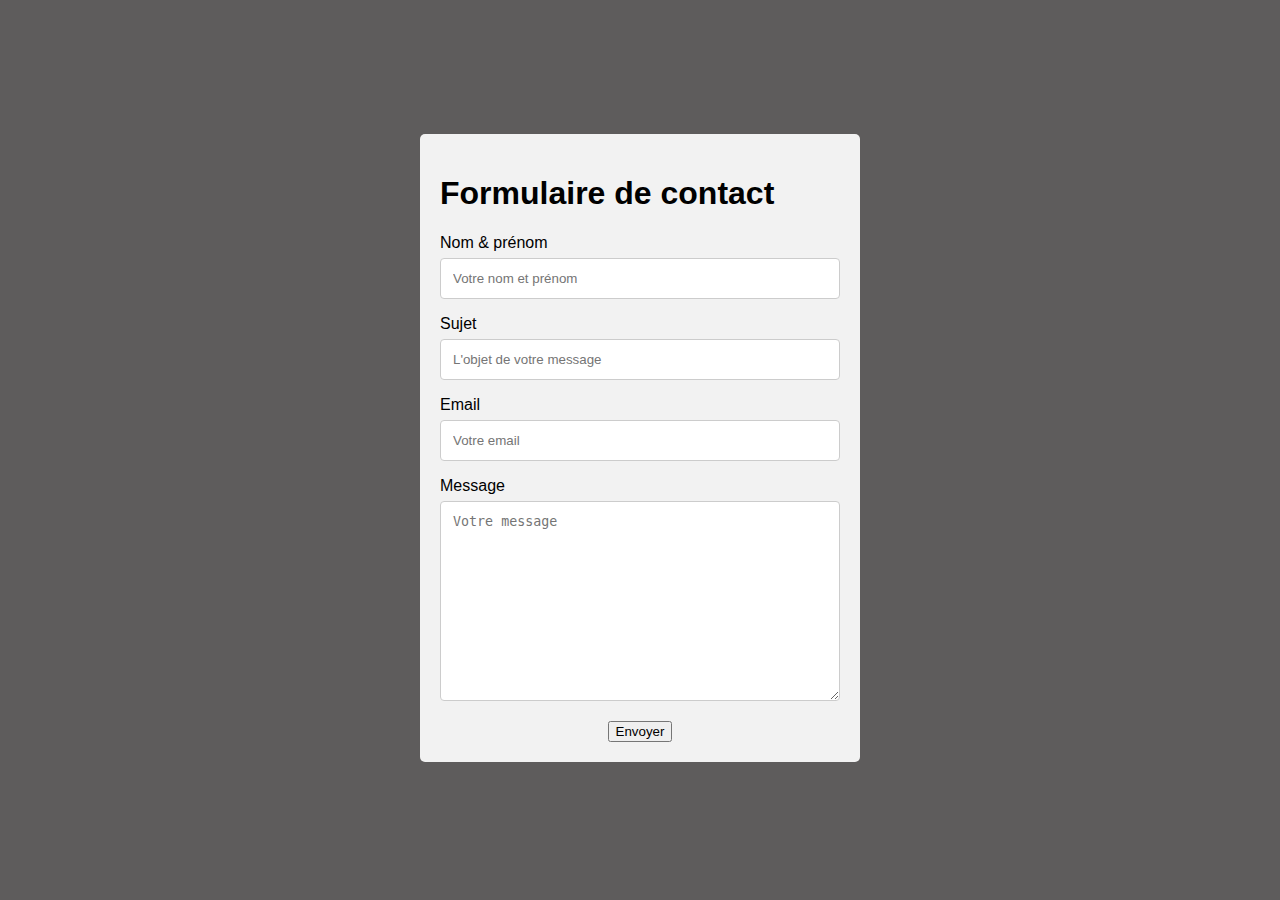
<file: Nous contacter .html>
<!DOCTYPE html>
<html lang="fr">

<head>
    <link rel="stylesheet" href="Nous Contacter.css" />     
    <title>Nous contacter.</title>
    
</head>

<body>

<br>
<br>
<br>
<br>
<br>
<br>
<br>
<div class="container">
    <h1>Formulaire de contact</h1>
    <form action="/action_page.php">
      <label for="fname">Nom & prénom</label>
      <input type="text" id="fname" name="firstname" placeholder="Votre nom et prénom">
  
      <label for="sujet">Sujet</label>
      <input type="text" id="sujet" name="sujet" placeholder="L'objet de votre message">
  
      <label for="emailAddress">Email</label>                                                           
      <input id="emailAddress" type="email" name="email" placeholder="Votre email">
  
  
      <label for="subject">Message</label>
      <textarea id="subject" name="subject" placeholder="Votre message" style="height:200px"></textarea>
        <div class="bouton">
      <a href="index.html"> <input type="button" value="Envoyer"> </a>
    </div>

  
    
  </form>
</file>
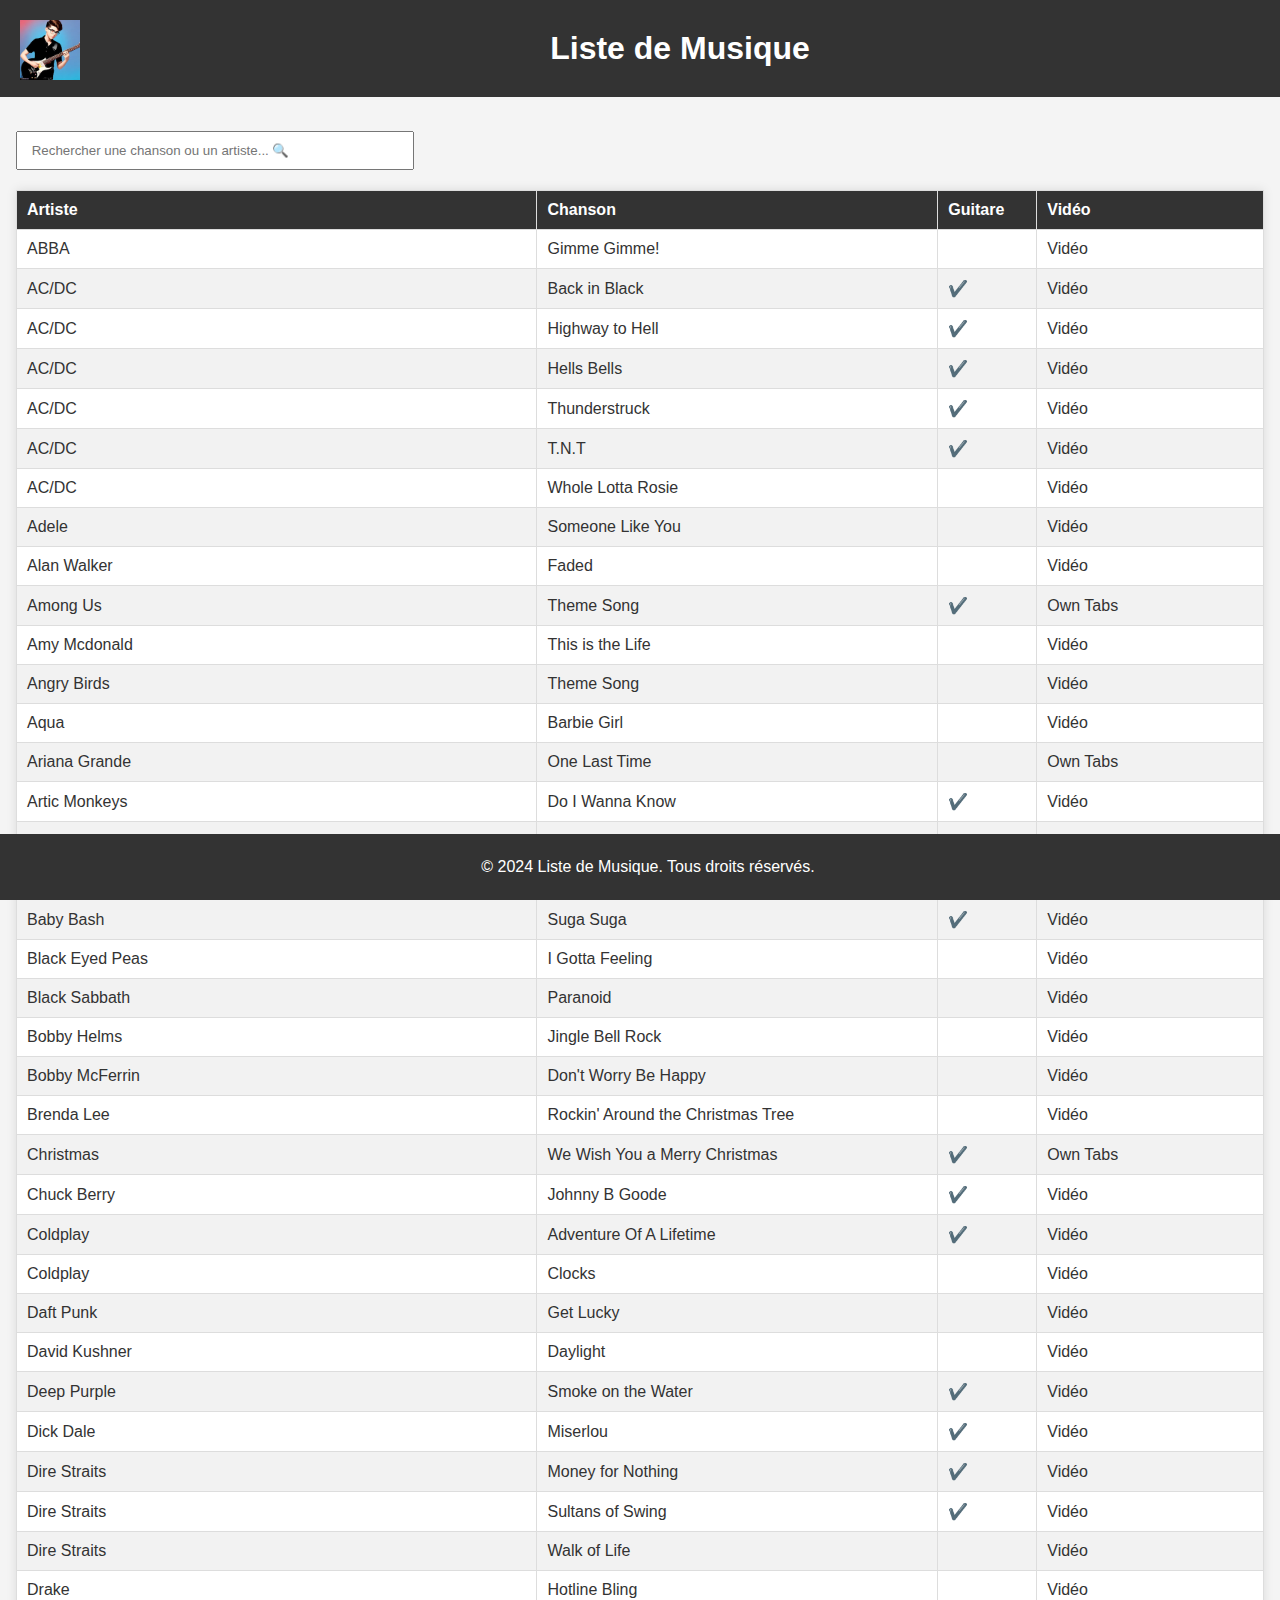
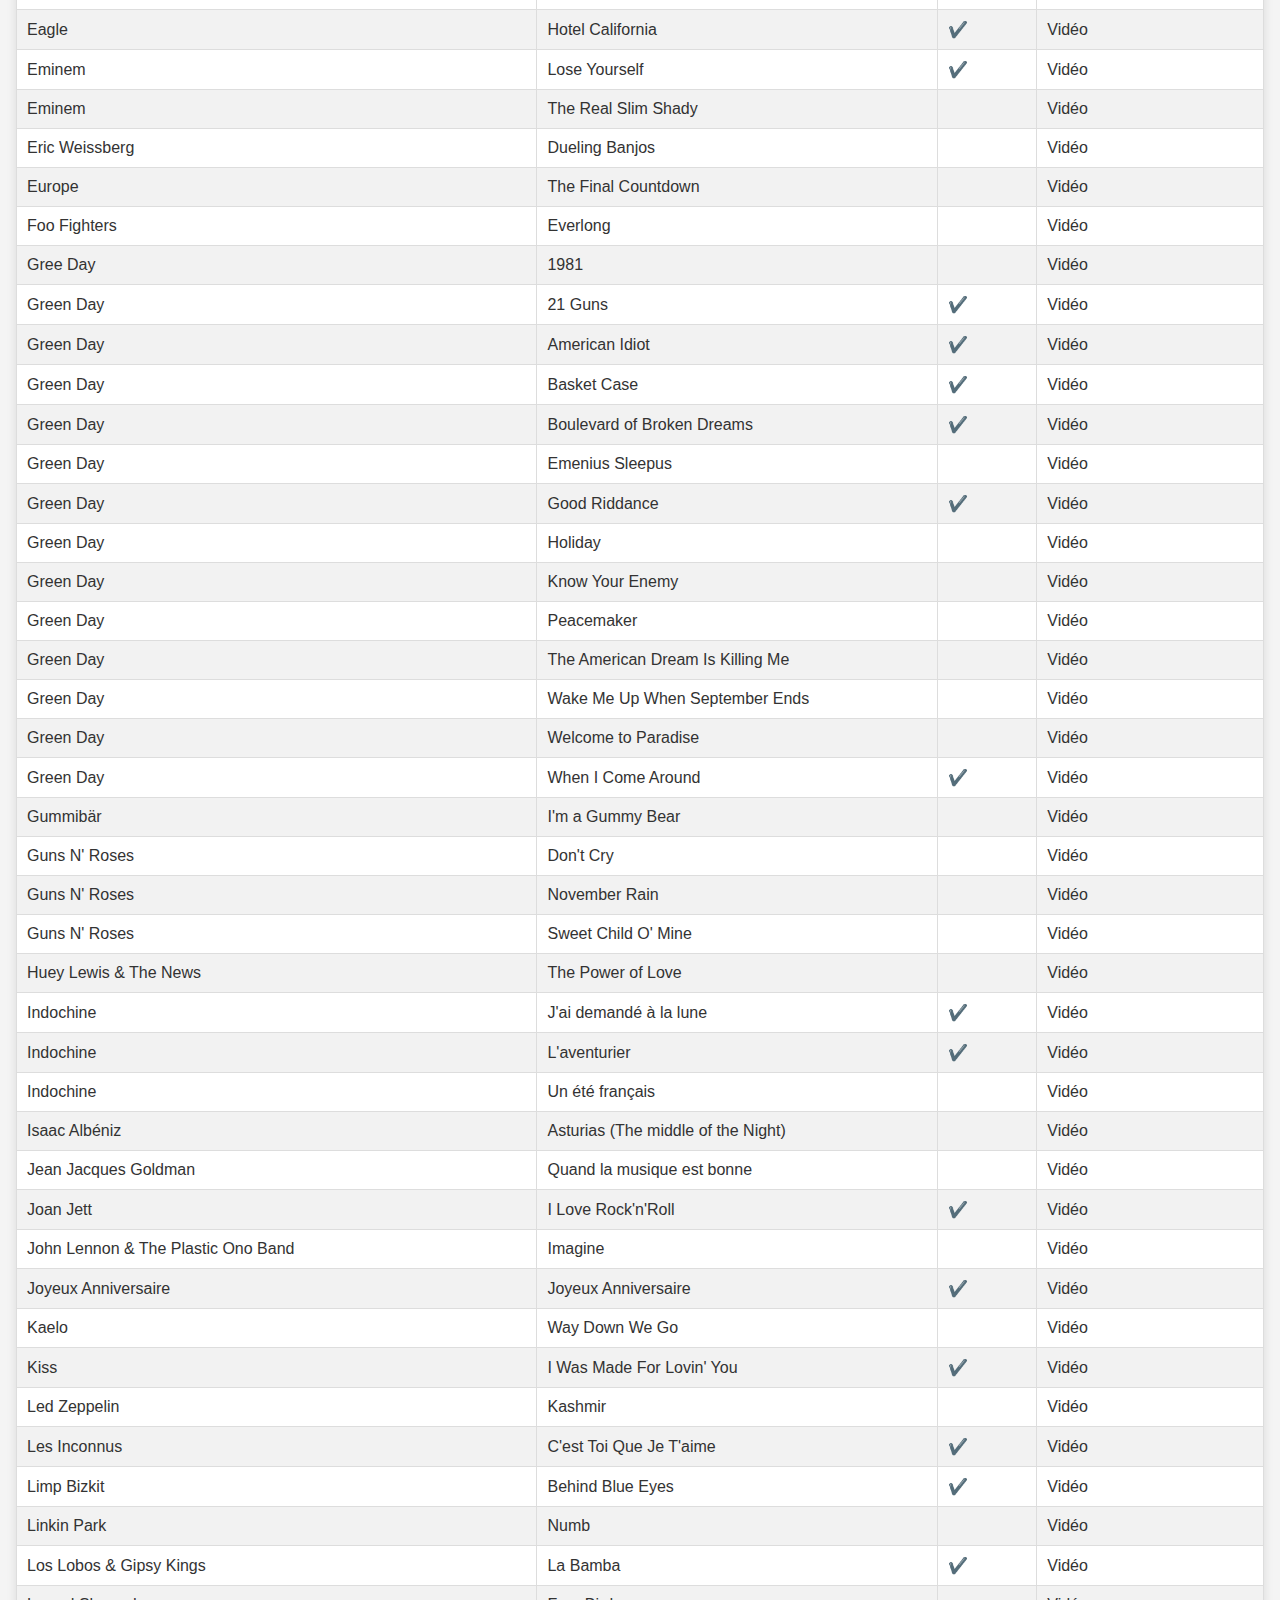
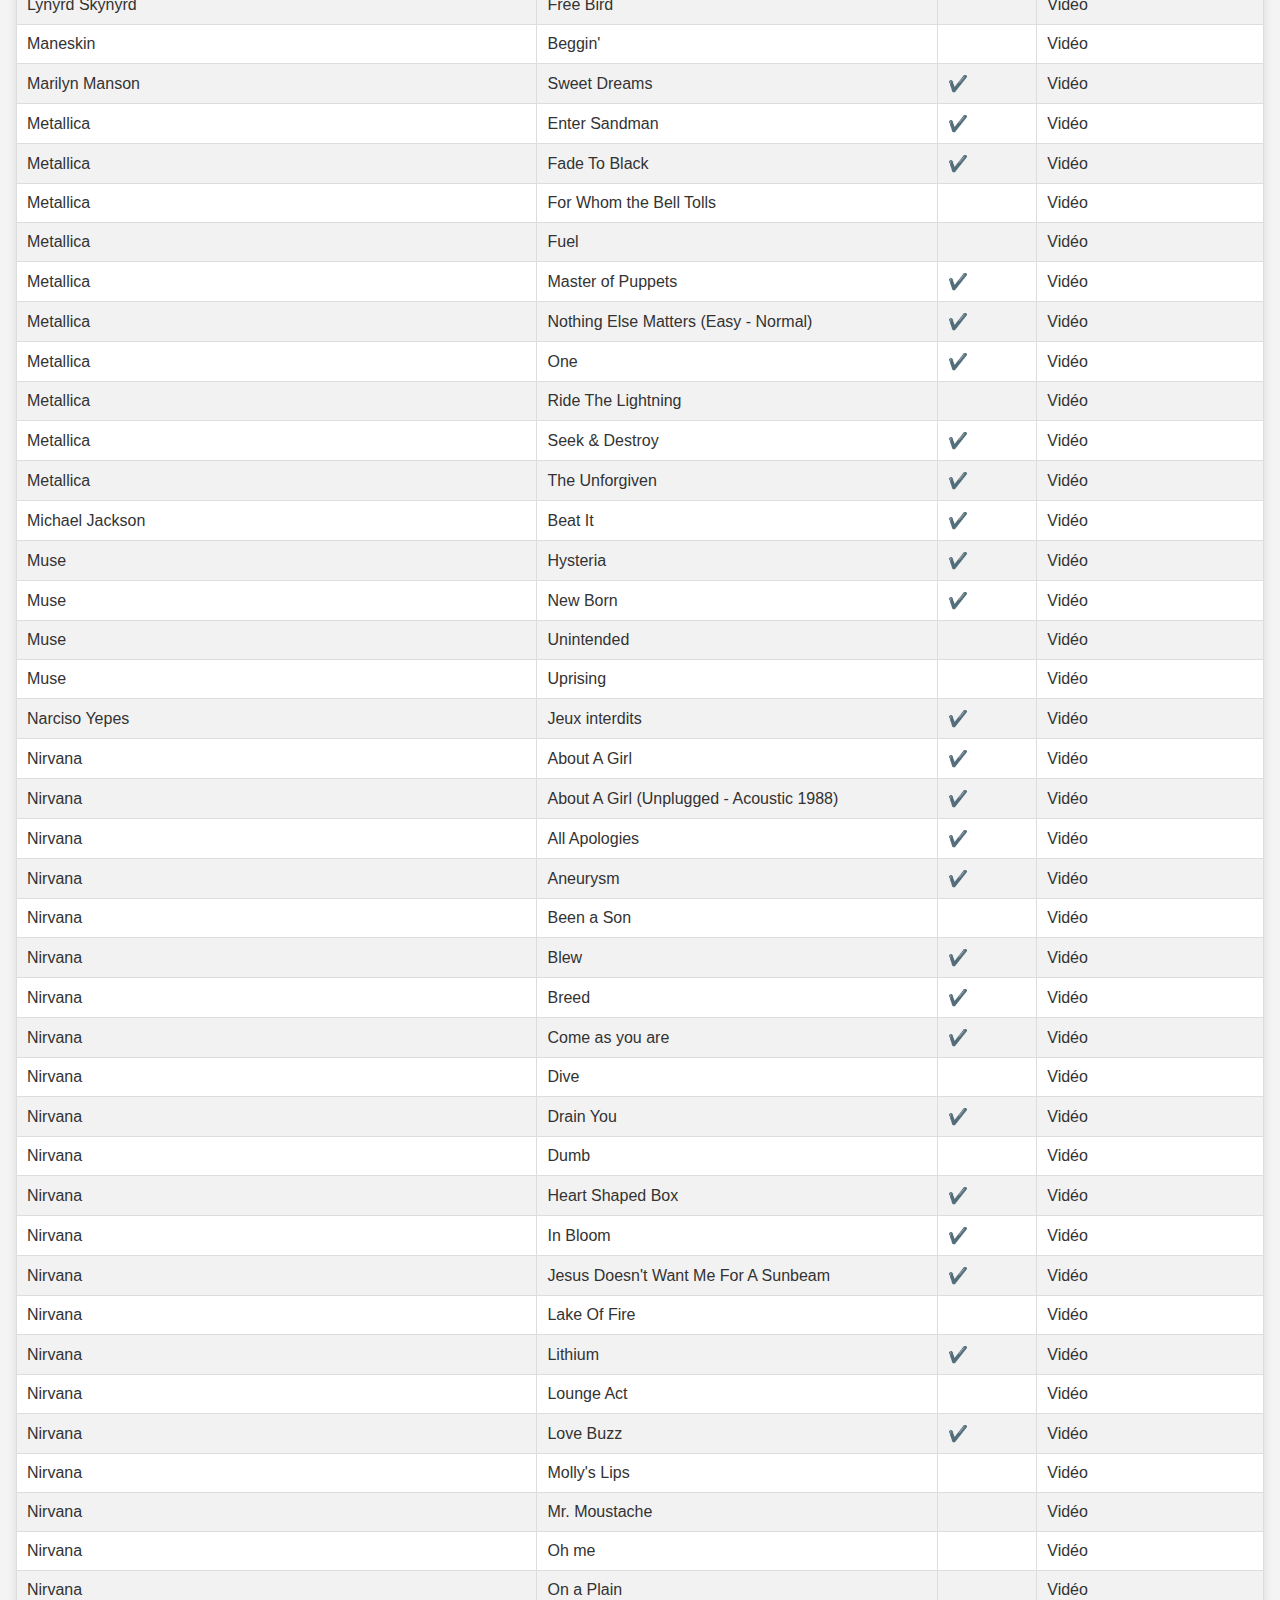
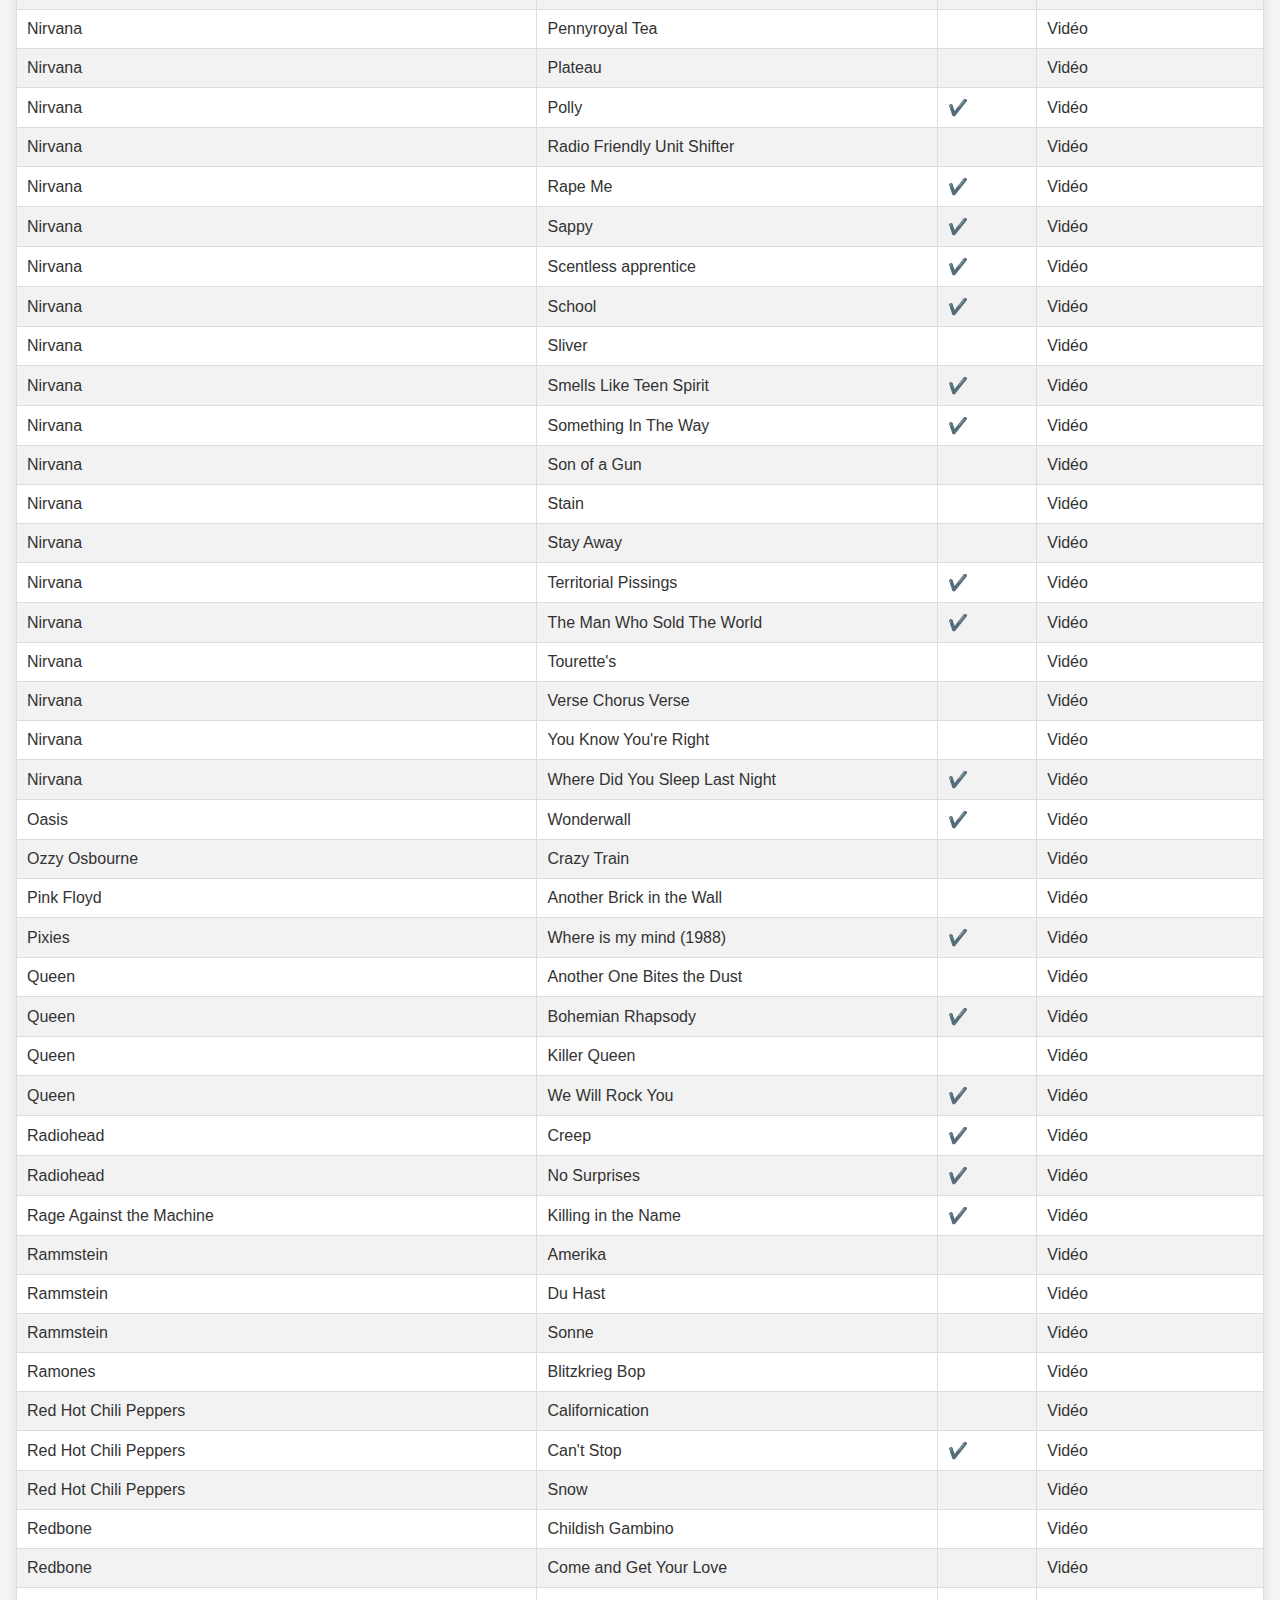
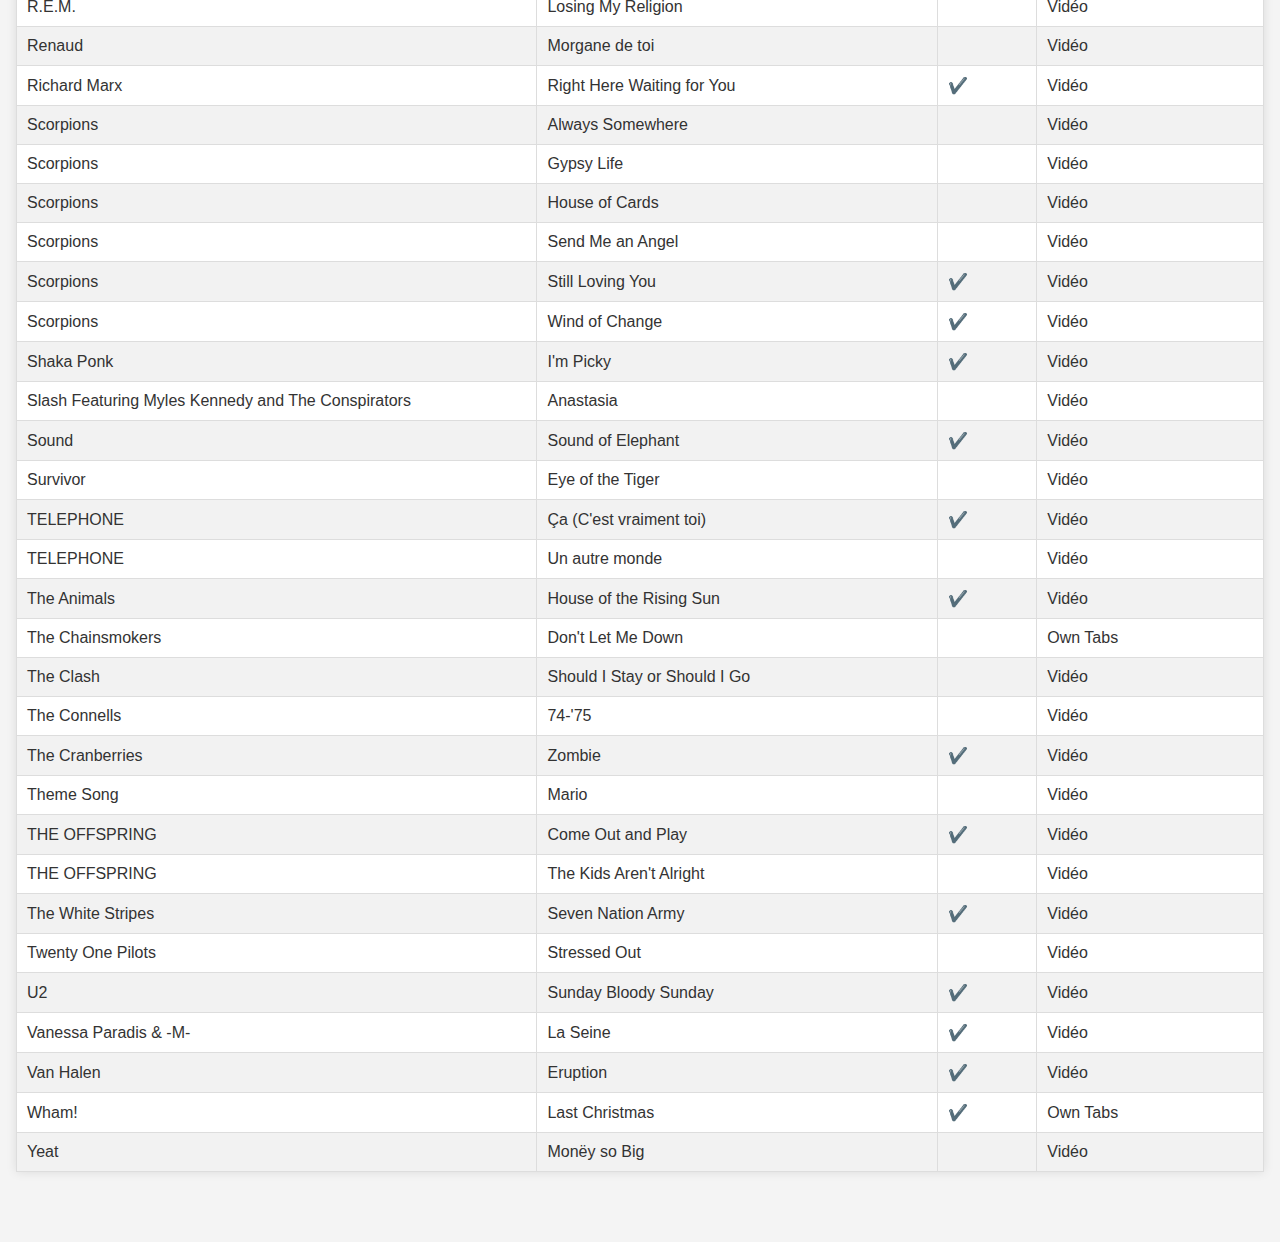
<file: partion.html>
<!DOCTYPE html>
<html lang="fr">
<head>
    <meta charset="UTF-8">
    <meta name="viewport" content="width=device-width, initial-scale=1.0">
    <title>Liste de Musique</title>
    <link rel="stylesheet" href="style.css">
    <script src="document.getElementById('search').js" defer></script>
</head>
<body>
    <header>
        <a href="https://www.youtube.com/@warzmusic" target="_blank" > <div class="logo"><img src="./channels4_profile.jpg" style="width:60px;height:60px;"></div> </a>
        
        <h1>Liste de Musique</h1>
    </header>
<br>
    <main>
        <input type="text" id="search" placeholder=" Rechercher une chanson ou un artiste... 🔍        ">

        <table id="musicTable">
            <thead>
                <tr>
                    <th>Artiste</th>
                    <th>Chanson</th>
                    <th>Guitare</th>
                    <th>Vidéo</th>
                </tr>
            </thead>
            <tbody>
                <tr>
                    <td>ABBA</td>
                    <td>Gimme Gimme!</td>
                    <td></td>
                    <td><a href="https://www.youtube.com/watch?v=M5J6IaW2RmY" style="text-decoration:none">Vidéo</a></td>
                </tr>
                <tr>
                    <td>AC/DC</td>
                    <td>Back in Black</td>
                    <td>✔️</td>
                    <td><a href="https://www.youtube.com/watch?v=NFgE_xDxCZ4&list=LL&index=179">Vidéo</a></td>
                </tr>
                <tr>
                    <td>AC/DC</td>
                    <td>Highway to Hell</td>
                    <td>✔️</td>
                    <td><a href="https://www.youtube.com/watch?v=-ocEF19Awe8&list=LL&index=108">Vidéo</a></td>
                </tr>
                <tr>
                    <td>AC/DC</td>
                    <td>Hells Bells</td>
                    <td>✔️</td>
                    <td><a href="https://www.youtube.com/watch?v=GHN0wn7ofMA">Vidéo</a></td>
                </tr>
                <tr>
                    <td>AC/DC</td>
                    <td>Thunderstruck</td>
                    <td>✔️</td>
                    <td><a href="https://www.youtube.com/watch?v=KG3QhWnxdX0&list=LL&index=174">Vidéo</a></td>
                </tr>
                <tr>
                    <td>AC/DC</td>
                    <td>T.N.T</td>
                    <td>✔️</td>
                    <td><a href="https://www.youtube.com/watch?v=mWMiHIP5J28&list=LL&index=122">Vidéo</a></td>
                </tr>
                <tr>
                    <td>AC/DC</td>
                    <td>Whole Lotta Rosie</td>
                    <td></td>
                    <td><a href="https://www.youtube.com/watch?v=n8pG8mkynCE">Vidéo</a></td>
                </tr>
                <tr>
                    <td>Adele</td>
                    <td>Someone Like You</td>
                    <td></td>
                    <td><a href="https://www.youtube.com/watch?v=mjwqrQkMLpQ">Vidéo</a></td>
                </tr>
                <tr>
                    <td>Alan Walker</td>
                    <td>Faded</td>
                    <td></td>
                    <td><a href="https://www.youtube.com/watch?v=QLZzhzghxZI">Vidéo</a></td>
                </tr>
                <tr>
                    <td>Among Us</td>
                    <td>Theme Song</td>
                    <td>✔️</td>
                    <td><a href="https://warz.my.canva.site/dagj5jxzaba">Own Tabs</a></td>
                </tr>
                <tr>
                    <td>Amy Mcdonald</td>
                    <td>This is the Life</td>
                    <td></td>
                    <td><a href="https://www.youtube.com/watch?v=22D6GGO-IsY">Vidéo</a></td>
                </tr>
                <tr>
                    <td>Angry Birds</td>
                    <td>Theme Song</td>
                    <td></td>
                    <td><a href="https://www.youtube.com/watch?v=yW1vqmxnc8E&list=LL&index=216">Vidéo</a></td>
                </tr>
                <tr>
                    <td>Aqua</td>
                    <td>Barbie Girl</td>
                    <td></td>
                    <td><a href="https://www.youtube.com/watch?v=NWkHTXInQN8">Vidéo</a></td>
                </tr>
                <tr>
                    <td>Ariana Grande</td>
                    <td>One Last Time</td>
                    <td></td>
                    <td><a href="https://warz.my.canva.site/partition">Own Tabs</a></td>
                </tr>
                <tr>
                    <td>Artic Monkeys</td>
                    <td>Do I Wanna Know</td>
                    <td>✔️</td>
                    <td><a href="https://www.youtube.com/watch?v=3muj9PkZfJM">Vidéo</a></td>
                </tr>
                <tr>
                    <td>Avicii</td>
                    <td>Wake Me Up</td>
                    <td></td>
                    <td><a href="https://www.youtube.com/watch?v=ttQ4zKNH3l0">Vidéo</a></td>
                </tr>
                <tr>
                    <td>Axel F</td>
                    <td>Crazy Frog (Rock)</td>
                    <td></td>
                    <td><a href="https://www.youtube.com/watch?v=VXk2FpZmk2k&list=LL&index=33">Vidéo (en description)</a></td>
                </tr>
                <tr>
                    <td>Baby Bash</td>
                    <td>Suga Suga</td>
                    <td>✔️</td>
                    <td><a href="https://www.youtube.com/watch?v=H22UVTtjKkc&list=LL&index=227">Vidéo</a></td>
                </tr>
                <tr>
                    <td>Black Eyed Peas</td>
                    <td>I Gotta Feeling</td>
                    <td></td>
                    <td><a href="https://www.youtube.com/watch?v=OMl17rRWXiw">Vidéo</a></td>
                </tr>
                <tr>
                    <td>Black Sabbath</td>
                    <td>Paranoid</td>
                    <td></td>
                    <td><a href="https://www.youtube.com/watch?v=B2R3WZXzsNA">Vidéo</a></td>
                </tr>
                <tr>
                    <td>Bobby Helms</td>
                    <td>Jingle Bell Rock</td>
                    <td></td>
                    <td><a href="https://www.youtube.com/watch?v=Fh25K_cYHAU">Vidéo</a></td>
                </tr>
                <tr>
                    <td>Bobby McFerrin</td>
                    <td>Don't Worry Be Happy</td>
                    <td></td>
                    <td><a href="https://www.youtube.com/watch?v=iQWyZ07xXUY">Vidéo</a></td>
                </tr>
                <tr>
                    <td>Brenda Lee</td>
                    <td>Rockin' Around the Christmas Tree</td>
                    <td></td>
                    <td><a href="https://www.youtube.com/watch?v=NPUPq7Q3gGM&list=LL&index=98">Vidéo</a></td>
                </tr>
                <tr>
                    <td>Christmas</td>
                    <td>We Wish You a Merry Christmas</td>
                    <td>✔️</td>
                    <td><a href="https://yjrthn.my.canva.site/dagjvltlex0">Own Tabs</a></td>
                </tr>
                <tr>
                    <td>Chuck Berry</td>
                    <td>Johnny B Goode</td>
                    <td>✔️</td>
                    <td><a href="https://www.youtube.com/watch?v=to_IKcCqCNA">Vidéo</a></td>
                </tr>
                <tr>
                    <td>Coldplay</td>
                    <td>Adventure Of A Lifetime</td>
                    <td>✔️</td>
                    <td><a href="https://www.youtube.com/watch?v=ZFi-2sTl3Dg">Vidéo</a></td>
                </tr>
                <tr>
                    <td>Coldplay</td>
                    <td>Clocks</td>
                    <td></td>
                    <td><a href="https://www.youtube.com/watch?v=D_9TaHc7ZxE">Vidéo</a></td>
                </tr>
                <tr>
                    <td>Daft Punk</td>
                    <td>Get Lucky</td>
                    <td></td>
                    <td><a href="https://www.youtube.com/watch?v=UJla-UJnr5w">Vidéo</a></td>
                </tr>
                <tr>
                    <td>David Kushner</td>
                    <td>Daylight</td>
                    <td></td>
                    <td><a href="#">Vidéo</a></td>
                </tr>
                <tr>
                    <td>Deep Purple</td>
                    <td>Smoke on the Water</td>
                    <td>✔️</td>
                    <td><a href="https://www.youtube.com/watch?v=7kKoOPf7nWc&list=LL&index=181">Vidéo</a></td>
                </tr>
                <tr>
                    <td>Dick Dale</td>
                    <td>Miserlou</td>
                    <td>✔️</td>
                    <td><a href="https://www.youtube.com/watch?v=7SkL4ZGXNis">Vidéo</a></td>
                </tr>
                <tr>
                    <td>Dire Straits</td>
                    <td>Money for Nothing</td>
                    <td>✔️</td>
                    <td><a href="https://www.youtube.com/watch?v=uDZudIAX-V8">Vidéo</a></td>
                </tr>
                <tr>
                    <td>Dire Straits</td>
                    <td>Sultans of Swing</td>
                    <td>✔️</td>
                    <td><a href="https://www.youtube.com/watch?v=H7N2nvBdZ4g&list=LL&index=126">Vidéo</a></td>
                </tr>
                <tr>
                    <td>Dire Straits</td>
                    <td>Walk of Life</td>
                    <td></td>
                    <td><a href="https://www.youtube.com/watch?v=1EcQNEM5tlY">Vidéo</a></td>
                </tr>
                <tr>
                    <td>Drake</td>
                    <td>Hotline Bling</td>
                    <td></td>
                    <td><a href="https://www.youtube.com/watch?v=pJlsXZXbnhw">Vidéo</a></td>
                </tr>
                <tr>
                    <td>Eagle</td>
                    <td>Hotel California</td>
                    <td>✔️</td>
                    <td><a href="https://www.youtube.com/watch?v=afWkEabj4JA">Vidéo</a></td>
                </tr>
                <tr>
                    <td>Eminem</td>
                    <td>Lose Yourself</td>
                    <td>✔️</td>
                    <td><a href="https://www.youtube.com/watch?v=hyTuJremJDM&list=LL&index=69">Vidéo</a></td>
                </tr>
                <tr>
                    <td>Eminem</td>
                    <td>The Real Slim Shady</td>
                    <td></td>
                    <td><a href="https://www.youtube.com/watch?v=5qiL6skP_S0">Vidéo</a></td>
                </tr>
                <tr>
                    <td>Eric Weissberg</td>
                    <td>Dueling Banjos</td>
                    <td></td>
                    <td><a href="https://www.youtube.com/watch?v=NA5J4jG2REo&list=LL&index=103">Vidéo</a></td>
                </tr>
                <tr>
                    <td>Europe</td>
                    <td>The Final Countdown</td>
                    <td></td>
                    <td><a href="https://www.youtube.com/watch?v=-l1bhvxnQg8&list=LL&index=119">Vidéo</a></td>
                </tr>
                <tr>
                    <td>Foo Fighters</td>
                    <td>Everlong</td>
                    <td></td>
                    <td><a href="https://www.youtube.com/watch?v=pn12DsoVHrg">Vidéo</a></td>
                </tr>
                <tr>
                    <td>Gree Day</td>
                    <td>1981</td>
                    <td></td>
                    <td><a href="https://www.youtube.com/watch?v=bXgO3kcdfvQ">Vidéo</a></td>
                </tr>
                <tr>
                    <td>Green Day</td>
                    <td>21 Guns</td>
                    <td>✔️</td>
                    <td><a href="https://www.youtube.com/watch?v=4h6wiKaXnC8">Vidéo</a></td>
                </tr>
                <tr>
                    <td>Green Day</td>
                    <td>American Idiot</td>
                    <td>✔️</td>
                    <td><a href="https://www.youtube.com/watch?v=8mU5W5RxwyA&list=LL&index=2">Vidéo</a></td>
                </tr>



                <!-- Ajout du contenu de l'image -->
                <tr>
                    <td>Green Day</td>
                    <td>Basket Case</td>
                    <td>✔️</td>
                    <td><a href="https://www.youtube.com/watch?v=poSLef1O4VI&list=LL&index=97">Vidéo</a></td>
                </tr>
                <tr>
                    <td>Green Day</td>
                    <td>Boulevard of Broken Dreams</td>
                    <td>✔️</td>
                    <td><a href="https://www.youtube.com/watch?v=hWdyDWUAM-U">Vidéo</a></td>
                </tr>
                <tr>
                    <td>Green Day</td>
                    <td>Emenius Sleepus</td>
                    <td></td>
                    <td><a href="https://www.youtube.com/watch?v=_Mejn2HyOLE">Vidéo</a></td>
                </tr>
                <tr>
                    <td>Green Day</td>
                    <td>Good Riddance</td>
                    <td>✔️</td>
                    <td><a href="https://www.youtube.com/watch?v=-PBapVNukdw&list=LL&index=106">Vidéo</a></td>
                </tr>
                <tr>
                    <td>Green Day</td>
                    <td>Holiday</td>
                    <td></td>
                    <td><a href="https://www.youtube.com/watch?v=f_kJIo-o_jk">Vidéo</a></td>
                </tr>
                <tr>
                    <td>Green Day</td>
                    <td>Know Your Enemy</td>
                    <td></td>
                    <td><a href="https://www.youtube.com/watch?v=Af4zzuQnOfQ">Vidéo</a></td>
                </tr>
                <tr>
                    <td>Green Day</td>
                    <td>Peacemaker</td>
                    <td></td>
                    <td><a href="https://www.youtube.com/watch?v=cl5W2gEIL60">Vidéo</a></td>
                </tr>
                <tr>
                    <td>Green Day</td>
                    <td>The American Dream Is Killing Me</td>
                    <td></td>
                    <td><a href="https://www.youtube.com/watch?v=LuE9jjqI_pQ">Vidéo</a></td>
                </tr>
                <tr>
                    <td>Green Day</td>
                    <td>Wake Me Up When September Ends</td>
                    <td></td>
                    <td><a href="https://www.youtube.com/watch?v=apJEmYSoSIs">Vidéo</a></td>
                </tr>
                <tr>
                    <td>Green Day</td>
                    <td>Welcome to Paradise</td>
                    <td></td>
                    <td><a href="https://www.youtube.com/watch?v=NB7QGmuaf8s">Vidéo</a></td>
                </tr>
                <tr>
                    <td>Green Day</td>
                    <td>When I Come Around</td>
                    <td>✔️</td>
                    <td><a href="https://www.youtube.com/watch?v=82yLzB0Jv5k&list=LL&index=13">Vidéo</a></td>
                </tr>
                <tr>
                    <td>Gummibär</td>
                    <td>I'm a Gummy Bear</td>
                    <td></td>
                    <td><a href="https://www.youtube.com/watch?v=qVFoEn0MMY4&list=LL&index=214">Vidéo</a></td>
                </tr>
                <tr>
                    <td>Guns N' Roses</td>
                    <td>Don't Cry</td>
                    <td></td>
                    <td><a href="https://www.youtube.com/watch?v=eaLPAkNgpJE">Vidéo</a></td>
                </tr>
                <tr>
                    <td>Guns N' Roses</td>
                    <td>November Rain</td>
                    <td></td>
                    <td><a href="https://www.youtube.com/watch?v=fRIQEDrzSHI">Vidéo</a></td>
                </tr>
                <tr>
                    <td>Guns N' Roses</td>
                    <td>Sweet Child O' Mine</td>
                    <td></td>
                    <td><a href="https://www.youtube.com/watch?v=WW_iOXWCGLE">Vidéo</a></td>
                </tr>
                <tr>
                    <td>Huey Lewis & The News</td>
                    <td>The Power of Love</td>
                    <td></td>
                    <td><a href="https://www.youtube.com/watch?v=a0Eo5hyniuc&list=LL&index=108">Vidéo</a></td>
                </tr>
                <tr>
                    <td>Indochine</td>
                    <td>J'ai demandé à la lune</td>
                    <td>✔️</td>
                    <td><a href="https://www.youtube.com/watch?v=_hzKjaygcfA">Vidéo</a></td>
                </tr>
                <tr>
                    <td>Indochine</td>
                    <td>L'aventurier</td>
                    <td>✔️</td>
                    <td><a href="https://www.youtube.com/watch?v=OtDvFTUMhHw">Vidéo</a></td>
                </tr>
                <tr>
                    <td>Indochine</td>
                    <td>Un été français</td>
                    <td></td>
                    <td><a href="https://www.youtube.com/watch?v=k_3wZSWoNa8">Vidéo</a></td>
                </tr>
                <tr>
                    <td>Isaac Albéniz</td>
                    <td>Asturias (The middle of the Night)</td>
                    <td></td>
                    <td><a href="https://www.youtube.com/watch?v=CCVBDCavI_c">Vidéo</a></td>
                </tr>
                <tr>
                    <td>Jean Jacques Goldman</td>
                    <td>Quand la musique est bonne</td>
                    <td></td>
                    <td><a href="https://www.youtube.com/watch?v=FDY74A04G1I">Vidéo</a></td>
                </tr>
                <tr>
                    <td>Joan Jett</td>
                    <td>I Love Rock'n'Roll</td>
                    <td>✔️</td>
                    <td><a href="https://www.youtube.com/watch?v=D_yLqkfLdN8&list=LL&index=173">Vidéo</a></td>
                </tr>
                <tr>
                    <td>John Lennon & The Plastic Ono Band</td>
                    <td>Imagine</td>
                    <td></td>
                    <td><a href="https://www.youtube.com/watch?v=Aae6iN3YtK8">Vidéo</a></td>
                </tr>
                <tr>
                    <td>Joyeux Anniversaire</td>
                    <td>Joyeux Anniversaire</td>
                    <td>✔️</td>
                    <td><a href="https://www.youtube.com/watch?v=DUP_wOwxAIw&list=LL&index=239">Vidéo</a></td>
                </tr>
                <tr>
                    <td>Kaelo</td>
                    <td>Way Down We Go</td>
                    <td></td>
                    <td><a href="https://www.youtube.com/watch?v=umO5bml-Fk8">Vidéo</a></td>
                </tr>
                <tr>
                    <td>Kiss</td>
                    <td>I Was Made For Lovin' You</td>
                    <td>✔️</td>
                    <td><a href="https://www.youtube.com/watch?v=q8gDR_20q_M&list=LL&index=90">Vidéo</a></td>
                </tr>
                <tr>
                    <td>Led Zeppelin</td>
                    <td>Kashmir</td>
                    <td></td>
                    <td><a href="https://www.youtube.com/watch?v=O-GtetAEGbg">Vidéo</a></td>
                </tr>
                <tr>
                    <td>Les Inconnus</td>
                    <td>C'est Toi Que Je T'aime</td>
                    <td>✔️</td>
                    <td><a href="https://www.youtube.com/watch?v=mMDDQfgl6_c">Vidéo</a></td>
                </tr>
                <tr>
                    <td>Limp Bizkit</td>
                    <td>Behind Blue Eyes</td>
                    <td>✔️</td>
                    <td><a href="https://www.youtube.com/watch?v=T4RMeof-mNk&list=LL&index=120">Vidéo</a></td>
                </tr>
                <tr>
                    <td>Linkin Park</td>
                    <td>Numb</td>
                    <td></td>
                    <td><a href="https://www.youtube.com/watch?v=2y3NzrX7Ftk">Vidéo</a></td>
                </tr>
                <tr>
                    <td>Los Lobos & Gipsy Kings</td>
                    <td>La Bamba</td>
                    <td>✔️</td>
                    <td><a href="https://www.youtube.com/watch?v=iY7OVbwL2fc">Vidéo</a></td>
                </tr>
                <tr>
                    <td>Lynyrd Skynyrd</td>
                    <td>Free Bird</td>
                    <td></td>
                    <td><a href="https://www.youtube.com/watch?v=raZBLp4zowg&list=LL&index=32">Vidéo</a></td>
                </tr>
                <tr>
                    <td>Maneskin</td>
                    <td>Beggin'</td>
                    <td></td>
                    <td><a href="https://www.youtube.com/watch?v=8yigppmsBxA">Vidéo</a></td>
                </tr>
                <tr>
                    <td>Marilyn Manson</td>
                    <td>Sweet Dreams</td>
                    <td>✔️</td>
                    <td><a href="https://www.youtube.com/watch?v=LnoIsvTrsnM">Vidéo</a></td>
                </tr>
                <tr>
                    <td>Metallica</td>
                    <td>Enter Sandman</td>
                    <td>✔️</td>
                    <td><a href="https://www.youtube.com/watch?v=NIAkEJp8i_Y">Vidéo</a></td>
                </tr>
                <tr>
                    <td>Metallica</td>
                    <td>Fade To Black</td>
                    <td>✔️</td>
                    <td><a href="https://www.youtube.com/watch?v=gv7tQV4BJgA&list=LL&index=127">Vidéo</a></td>
                </tr>
                <tr>
                    <td>Metallica</td>
                    <td>For Whom the Bell Tolls</td>
                    <td></td>
                    <td><a href="https://www.youtube.com/watch?v=cniVsbWBqwY">Vidéo</a></td>
                </tr>
                <tr>
                    <td>Metallica</td>
                    <td>Fuel</td>
                    <td></td>
                    <td><a href="https://www.youtube.com/watch?v=O0hafFjUgE0&list=LL&index=12">Vidéo</a></td>
                </tr>
                <tr>
                    <td>Metallica</td>
                    <td>Master of Puppets</td>
                    <td>✔️</td>
                    <td><a href="https://www.youtube.com/watch?v=S6jkEOIHJFg&list=LL&index=123">Vidéo</a></td>
                </tr>
                <tr>
                    <td>Metallica</td>
                    <td>Nothing Else Matters (Easy - Normal)</td>
                    <td>✔️</td>
                    <td><a href="https://www.youtube.com/watch?v=pwEm2QNWYQo&list=LL&index=146">Vidéo</a></td>
                </tr>
                <tr>
                    <td>Metallica</td>
                    <td>One</td>
                    <td>✔️</td>
                    <td><a href="https://www.youtube.com/watch?v=2DwZzHimUlU">Vidéo</a></td>
                </tr>
                <tr>
                    <td>Metallica</td>
                    <td>Ride The Lightning</td>
                    <td></td>
                    <td><a href="https://www.youtube.com/watch?v=MFJU_PjT0Pw">Vidéo</a></td>
                </tr>
                <tr>
                    <td>Metallica</td>
                    <td>Seek & Destroy</td>
                    <td>✔️</td>
                    <td><a href="https://www.youtube.com/watch?v=z44pg4ETY3k">Vidéo</a></td>
                </tr>
                <tr>
                    <td>Metallica</td>
                    <td>The Unforgiven</td>
                    <td>✔️</td>
                    <td><a href="https://www.youtube.com/watch?v=0ESwHgrqPYg&list=LL&index=137">Vidéo</a></td>
                </tr>
                <tr>
                    <td>Michael Jackson</td>
                    <td>Beat It</td>
                    <td>✔️</td>
                    <td><a href="https://www.youtube.com/watch?v=_MEq8JzK0qM&list=LL&index=170">Vidéo</a></td>
                </tr>
                <tr>
                    <td>Muse</td>
                    <td>Hysteria</td>
                    <td>✔️</td>
                    <td><a href="https://www.youtube.com/watch?v=FWWppuONlsU&list=LL&index=133">Vidéo</a></td>
                </tr>
                <tr>
                    <td>Muse</td>
                    <td>New Born</td>
                    <td>✔️</td>
                    <td><a href="https://www.youtube.com/watch?v=WIxZNlK5QX0&list=LL&index=132">Vidéo</a></td>
                </tr>
                <tr>
                    <td>Muse</td>
                    <td>Unintended</td>
                    <td></td>
                    <td><a href="https://www.youtube.com/watch?v=bvVu1lEtLN8&list=LL&index=224">Vidéo</a></td>
                </tr>
                <tr>
                    <td>Muse</td>
                    <td>Uprising</td>
                    <td></td>
                    <td><a href="https://www.youtube.com/watch?v=7I7p2DzDUtk">Vidéo</a></td>
                </tr>
                <tr>
                    <td>Narciso Yepes</td>
                    <td>Jeux interdits</td>
                    <td>✔️</td>
                    <td><a href="https://www.youtube.com/watch?v=DGfPSbPp_eA&list=LL&index=104">Vidéo</a></td>
                </tr>
                <tr>
                    <td>Nirvana</td>
                    <td>About A Girl</td>
                    <td>✔️</td>
                    <td><a href="https://www.youtube.com/watch?v=R44ENb5G5j4&list=LL&index=116">Vidéo</a></td>
                </tr>
                <tr>
                    <td>Nirvana</td>
                    <td>About A Girl (Unplugged - Acoustic 1988)</td>
                    <td>✔️</td>
                    <td><a href="https://www.youtube.com/watch?v=On-_4AppmL8&list=LL&index=135">Vidéo</a></td>
                </tr>
                <tr>
                    <td>Nirvana</td>
                    <td>All Apologies</td>
                    <td>✔️</td>
                    <td><a href="https://www.youtube.com/watch?v=ojbOnznWljc">Vidéo</a></td>
                </tr>
                <tr>
                    <td>Nirvana</td>
                    <td>Aneurysm</td>
                    <td>✔️</td>
                    <td><a href="https://www.youtube.com/watch?v=F14Jq4nH718">Vidéo</a></td>
                </tr>
                <tr>
                    <td>Nirvana</td>
                    <td>Been a Son</td>
                    <td></td>
                    <td><a href="https://www.youtube.com/watch?v=ZLxubVs1GvY">Vidéo</a></td>
                </tr>
                <tr>
                    <td>Nirvana</td>
                    <td>Blew</td>
                    <td>✔️</td>
                    <td><a href="https://www.youtube.com/watch?v=LJ9FJGJu0Mo">Vidéo</a></td>
                </tr>
                <tr>
                    <td>Nirvana</td>
                    <td>Breed</td>
                    <td>✔️</td>
                    <td><a href="https://www.youtube.com/watch?v=lJqZhRlFjlk">Vidéo</a></td>
                </tr>
                <tr>
                    <td>Nirvana</td>
                    <td>Come as you are</td>
                    <td>✔️</td>
                    <td><a href="https://www.youtube.com/watch?v=A2ST1PNaEwg">Vidéo</a></td>
                </tr>
                <tr>
                    <td>Nirvana</td>
                    <td>Dive</td>
                    <td></td>
                    <td><a href="https://www.youtube.com/watch?v=hz5kl6jzmTA">Vidéo</a></td>
                </tr>
                <tr>
                    <td>Nirvana</td>
                    <td>Drain You</td>
                    <td>✔️</td>
                    <td><a href="https://www.youtube.com/watch?v=PkbnbcxHW-Q&list=LL&index=115">Vidéo</a></td>
                </tr>
                <tr>
                    <td>Nirvana</td>
                    <td>Dumb</td>
                    <td></td>
                    <td><a href="https://www.youtube.com/watch?v=4ItQZ-aUAJc&list=LL&index=114">Vidéo</a></td>
                </tr>
                <tr>
                    <td>Nirvana</td>
                    <td>Heart Shaped Box</td>
                    <td>✔️</td>
                    <td><a href="https://www.youtube.com/watch?v=DKa6YoeYcKE">Vidéo</a></td>
                </tr>
                <tr>
                    <td>Nirvana</td>
                    <td>In Bloom</td>
                    <td>✔️</td>
                    <td><a href="https://www.youtube.com/watch?v=kdfQ6pUWjn4&list=LL&index=124">Vidéo</a></td>
                </tr>
                <tr>
                    <td>Nirvana</td>
                    <td>Jesus Doesn't Want Me For A Sunbeam</td>
                    <td>✔️</td>
                    <td><a href="https://www.youtube.com/watch?v=5Gv1paABORU&list=LL">Vidéo</a></td>
                </tr>
                <tr>
                    <td>Nirvana</td>
                    <td>Lake Of Fire</td>
                    <td></td>
                    <td><a href="https://www.youtube.com/watch?v=G6Yv0yp9Mr8">Vidéo</a></td>
                </tr>
                <tr>
                    <td>Nirvana</td>
                    <td>Lithium</td>
                    <td>✔️</td>
                    <td><a href="https://www.youtube.com/watch?v=NF7xSm-WC4c">Vidéo</a></td>
                </tr>
                <tr>
                    <td>Nirvana</td>
                    <td>Lounge Act</td>
                    <td></td>
                    <td><a href="https://www.youtube.com/watch?v=_f8YC-Xr1FA">Vidéo</a></td>
                </tr>
                <tr>
                    <td>Nirvana</td>
                    <td>Love Buzz</td>
                    <td>✔️</td>
                    <td><a href="https://www.youtube.com/watch?v=vI9I3U9Vu0M&list=LL&index=142">Vidéo</a></td>
                </tr>
                <tr>
                    <td>Nirvana</td>
                    <td>Molly's Lips</td>
                    <td></td>
                    <td><a href="https://www.youtube.com/watch?v=M8b5YQiAC7Q">Vidéo</a></td>
                </tr>
                <tr>
                    <td>Nirvana</td>
                    <td>Mr. Moustache</td>
                    <td></td>
                    <td><a href="https://www.youtube.com/watch?v=nP1DSIsOSZQ">Vidéo</a></td>
                </tr>
                <tr>
                    <td>Nirvana</td>
                    <td>Oh me</td>
                    <td></td>
                    <td><a href="https://www.youtube.com/watch?v=aX8P-KYAbuw">Vidéo</a></td>
                </tr>
                <tr>
                    <td>Nirvana</td>
                    <td>On a Plain</td>
                    <td></td>
                    <td><a href="https://www.youtube.com/watch?v=8YkqS4LPFLE">Vidéo</a></td>
                </tr>
                <tr>
                    <td>Nirvana</td>
                    <td>Pennyroyal Tea</td>
                    <td></td>
                    <td><a href="https://www.youtube.com/watch?v=T967vlhKVuo">Vidéo</a></td>
                </tr>
                <tr>
                    <td>Nirvana</td>
                    <td>Plateau</td>
                    <td></td>
                    <td><a href="https://www.youtube.com/watch?v=MvWFNXgL4-c">Vidéo</a></td>
                </tr>
                <tr>
                    <td>Nirvana</td>
                    <td>Polly</td>
                    <td>✔️</td>
                    <td><a href="https://www.youtube.com/watch?v=-QNBRS5FgHU">Vidéo</a></td>
                </tr>
                <tr>
                    <td>Nirvana</td>
                    <td>Radio Friendly Unit Shifter</td>
                    <td></td>
                    <td><a href="https://www.youtube.com/watch?v=ks9zXnaUeGw">Vidéo</a></td>
                </tr>
                <tr>
                    <td>Nirvana</td>
                    <td>Rape Me</td>
                    <td>✔️</td>
                    <td><a href="https://www.youtube.com/watch?v=1YvujWJZh-0">Vidéo</a></td>
                </tr>
                <tr>
                    <td>Nirvana</td>
                    <td>Sappy</td>
                    <td>✔️</td>
                    <td><a href="https://www.youtube.com/watch?v=6pjP4g75hQQ">Vidéo</a></td>
                </tr>
                <tr>
                    <td>Nirvana</td>
                    <td>Scentless apprentice</td>
                    <td>✔️</td>
                    <td><a href="https://www.youtube.com/watch?v=rBy3Iq0qRCQ">Vidéo</a></td>
                </tr>
                <tr>
                    <td>Nirvana</td>
                    <td>School</td>
                    <td>✔️</td>
                    <td><a href="https://www.youtube.com/watch?v=VKKnB51kJcA">Vidéo</a></td>
                </tr>
                <tr>
                    <td>Nirvana</td>
                    <td>Sliver</td>
                    <td></td>
                    <td><a href="https://www.youtube.com/watch?v=Tr1qLFRtZjA">Vidéo</a></td>
                </tr>
                <tr>
                    <td>Nirvana</td>
                    <td>Smells Like Teen Spirit</td>
                    <td>✔️</td>
                    <td><a href="https://www.youtube.com/watch?v=uGLsasgwub4&list=LL&index=113">Vidéo</a></td>
                </tr>
                <tr>
                    <td>Nirvana</td>
                    <td>Something In The Way</td>
                    <td>✔️</td>
                    <td><a href="https://www.youtube.com/watch?v=9IkrXfvIQdc">Vidéo</a></td>
                </tr>
                <tr>
                    <td>Nirvana</td>
                    <td>Son of a Gun</td>
                    <td></td>
                    <td><a href="https://www.youtube.com/watch?v=89aki9nlVxQ">Vidéo</a></td>
                </tr>
                <tr>
                    <td>Nirvana</td>
                    <td>Stain</td>
                    <td></td>
                    <td><a href="https://www.youtube.com/watch?v=NGQw24ZKaz8">Vidéo</a></td>
                </tr>
                <tr>
                    <td>Nirvana</td>
                    <td>Stay Away</td>
                    <td></td>
                    <td><a href="https://www.youtube.com/watch?v=1D8kcrSMmzc">Vidéo</a></td>
                </tr>
                <tr>
                    <td>Nirvana</td>
                    <td>Territorial Pissings</td>
                    <td>✔️</td>
                    <td><a href="https://www.youtube.com/watch?v=nu3r8rYlIFU">Vidéo</a></td>
                </tr>
                <tr>
                    <td>Nirvana</td>
                    <td>The Man Who Sold The World</td>
                    <td>✔️</td>
                    <td><a href="https://www.youtube.com/watch?v=r3uVsEdxuOg&list=LL&index=136">Vidéo</a></td>
                </tr>
                <tr>
                    <td>Nirvana</td>
                    <td>Tourette's</td>
                    <td></td>
                    <td><a href="https://www.youtube.com/watch?v=zQ4He3H6GCQ">Vidéo</a></td>
                </tr>
                <tr>
                    <td>Nirvana</td>
                    <td>Verse Chorus Verse</td>
                    <td></td>
                    <td><a href="https://www.youtube.com/watch?v=PFoUIUv_5wg">Vidéo</a></td>
                </tr>
                <tr>
                    <td>Nirvana</td>
                    <td>You Know You're Right</td>
                    <td></td>
                    <td><a href="https://www.youtube.com/watch?v=S9v-1jFle1I">Vidéo</a></td>
                </tr>
                <tr>
                    <td>Nirvana</td>
                    <td>Where Did You Sleep Last Night</td>
                    <td>✔️</td>
                    <td><a href="https://www.youtube.com/watch?v=q5Z6Ssm5wDg">Vidéo</a></td>
                </tr>
                <tr>
                    <td>Oasis</td>
                    <td>Wonderwall</td>
                    <td>✔️</td>
                    <td><a href="https://www.youtube.com/watch?v=Y4yO-4HZpf8&list=LL&index=105">Vidéo</a></td>
                </tr>
                <tr>
                    <td>Ozzy Osbourne</td>
                    <td>Crazy Train</td>
                    <td></td>
                    <td><a href="https://www.youtube.com/watch?v=G4M5V97CtA4">Vidéo</a></td>
                </tr>
                <tr>
                    <td>Pink Floyd</td>
                    <td>Another Brick in the Wall</td>
                    <td></td>
                    <td><a href="https://www.youtube.com/watch?v=474vpIRt7vU">Vidéo</a></td>
                </tr>
                <tr>
                    <td>Pixies</td>
                    <td>Where is my mind (1988)</td>
                    <td>✔️</td>
                    <td><a href="https://www.youtube.com/watch?v=ODzhCZ-5f3A">Vidéo</a></td>
                </tr>
                <tr>
                    <td>Queen</td>
                    <td>Another One Bites the Dust</td>
                    <td></td>
                    <td><a href="https://www.youtube.com/watch?v=4FiAT79ANxk">Vidéo</a></td>
                </tr>
                <tr>
                    <td>Queen</td>
                    <td>Bohemian Rhapsody</td>
                    <td>✔️</td>
                    <td><a href="https://www.youtube.com/watch?v=n1WomoCiYqg">Vidéo</a></td>
                </tr>
                <tr>
                    <td>Queen</td>
                    <td>Killer Queen</td>
                    <td></td>
                    <td><a href="https://www.youtube.com/watch?v=00YBEy8SS5U">Vidéo</a></td>
                </tr>
                <tr>
                    <td>Queen</td>
                    <td>We Will Rock You</td>
                    <td>✔️</td>
                    <td><a href="https://www.youtube.com/watch?v=if9q6BpMd-o">Vidéo</a></td>
                </tr>
                <tr>
                    <td>Radiohead</td>
                    <td>Creep</td>
                    <td>✔️</td>
                    <td><a href="https://www.youtube.com/watch?v=sdv_zBXZjvQ">Vidéo</a></td>
                </tr>
                <tr>
                    <td>Radiohead</td>
                    <td>No Surprises</td>
                    <td>✔️</td>
                    <td><a href="https://www.youtube.com/watch?v=sdv_zBXZjvQ">Vidéo</a></td>
                </tr>
                <tr>
                    <td>Rage Against the Machine</td>
                    <td>Killing in the Name</td>
                    <td>✔️</td>
                    <td><a href="https://www.youtube.com/watch?v=Fav-D1dJm5M">Vidéo</a></td>
                </tr>
                <tr>
                    <td>Rammstein</td>
                    <td>Amerika</td>
                    <td></td>
                    <td><a href="https://www.youtube.com/watch?v=nKR7rbGWJps">Vidéo</a></td>
                </tr>
                <tr>
                    <td>Rammstein</td>
                    <td>Du Hast</td>
                    <td></td>
                    <td><a href="https://www.youtube.com/watch?v=K_4_TyXcZcY">Vidéo</a></td>
                </tr>
                <tr>
                    <td>Rammstein</td>
                    <td>Sonne</td>
                    <td></td>
                    <td><a href="https://www.youtube.com/watch?v=S_Naw3kq0C8">Vidéo</a></td>
                </tr>
                <tr>
                    <td>Ramones</td>
                    <td>Blitzkrieg Bop</td>
                    <td></td>
                    <td><a href="https://www.youtube.com/watch?v=kQW34MNirTU">Vidéo</a></td>
                </tr>
                <tr>
                    <td>Red Hot Chili Peppers</td>
                    <td>Californication</td>
                    <td></td>
                    <td><a href="https://www.youtube.com/watch?v=QeZnOpFfGxI">Vidéo</a></td>
                </tr>
                <tr>
                    <td>Red Hot Chili Peppers</td>
                    <td>Can't Stop</td>
                    <td>✔️</td>
                    <td><a href="https://www.youtube.com/watch?v=GwJXI9xE7h8">Vidéo</a></td>
                </tr>
                <tr>
                    <td>Red Hot Chili Peppers</td>
                    <td>Snow</td>
                    <td></td>
                    <td><a href="https://www.youtube.com/watch?v=JzRDZ69RHs0">Vidéo</a></td>
                </tr>
                <tr>
                    <td>Redbone</td>
                    <td>Childish Gambino</td>
                    <td></td>
                    <td><a href="https://www.youtube.com/watch?v=qtsoAW5Kk_w">Vidéo</a></td>
                </tr>
                <tr>
                    <td>Redbone</td>
                    <td>Come and Get Your Love</td>
                    <td></td>
                    <td><a href="https://www.youtube.com/watch?v=3REAqdh7e-o">Vidéo</a></td>
                </tr>
                <tr>
                    <td>R.E.M.</td>
                    <td>Losing My Religion</td>
                    <td></td>
                    <td><a href="https://www.youtube.com/watch?v=Hyv8-aO5kjA">Vidéo</a></td>
                </tr>
                <tr>
                    <td>Renaud</td>
                    <td>Morgane de toi</td>
                    <td></td>
                    <td><a href="https://www.youtube.com/watch?v=Zy5QSYlbM-g">Vidéo</a></td>
                </tr>
                <tr>
                    <td>Richard Marx</td>
                    <td>Right Here Waiting for You</td>
                    <td>✔️</td>
                    <td><a href="https://www.youtube.com/watch?v=VGmngcopdp8">Vidéo</a></td>
                </tr>
                <tr>
                    <td>Scorpions</td>
                    <td>Always Somewhere</td>
                    <td></td>
                    <td><a href="https://www.youtube.com/watch?v=v2LlRb3jQ9w&list=LL&index=153">Vidéo</a></td>
                </tr>
                <tr>
                    <td>Scorpions</td>
                    <td>Gypsy Life</td>
                    <td></td>
                    <td><a href="https://www.youtube.com/watch?v=nkbU1DnxDUo">Vidéo</a></td>
                </tr>
                <tr>
                    <td>Scorpions</td>
                    <td>House of Cards</td>
                    <td></td>
                    <td><a href="https://www.youtube.com/watch?v=WUwIAxZ9oFg">Vidéo</a></td>
                </tr>
                <tr>
                    <td>Scorpions</td>
                    <td>Send Me an Angel</td>
                    <td></td>
                    <td><a href="https://www.youtube.com/watch?v=fvWj63G7Yk0">Vidéo</a></td>
                </tr>
                <tr>
                    <td>Scorpions</td>
                    <td>Still Loving You</td>
                    <td>✔️</td>
                    <td><a href="https://www.youtube.com/watch?v=KfMZ6QImHnM&list=LL&index=177">Vidéo</a></td>
                </tr>
                <tr>
                    <td>Scorpions</td>
                    <td>Wind of Change</td>
                    <td>✔️</td>
                    <td><a href="https://www.youtube.com/watch?v=TM-v0624MXU&list=LL&index=70">Vidéo</a></td>
                </tr>
                <tr>
                    <td>Shaka Ponk</td>
                    <td>I'm Picky</td>
                    <td>✔️</td>
                    <td><a href="https://www.youtube.com/watch?v=GnwWsiayT8o">Vidéo</a></td>
                </tr>
                <tr>
                    <td>Slash Featuring Myles Kennedy and The Conspirators</td>
                    <td>Anastasia</td>
                    <td></td>
                    <td><a href="https://www.youtube.com/watch?v=8XmzOKBacuM">Vidéo</a></td>
                </tr>
                <tr>
                    <td>Sound</td>
                    <td>Sound of Elephant</td>
                    <td>✔️</td>
                    <td><a href="https://www.youtube.com/watch?v=sAi30S3M5bU">Vidéo</a></td>
                </tr>
                <tr>
                    <td>Survivor</td>
                    <td>Eye of the Tiger</td>
                    <td></td>
                    <td><a href="https://www.youtube.com/watch?v=1x3FetxuQbk">Vidéo</a></td>
                </tr>
                <tr>
                    <td>TELEPHONE</td>
                    <td>Ça (C'est vraiment toi)</td>
                    <td>✔️</td>
                    <td><a href="https://www.youtube.com/watch?v=ttvD4noVeKY&list=LL&index=130">Vidéo</a></td>
                </tr>
                <tr>
                    <td>TELEPHONE</td>
                    <td>Un autre monde</td>
                    <td></td>
                    <td><a href="https://www.youtube.com/watch?v=4ghB1MQpv6c">Vidéo</a></td>
                </tr>
                <tr>
                    <td>The Animals</td>
                    <td>House of the Rising Sun</td>
                    <td>✔️</td>
                    <td><a href="https://www.youtube.com/watch?v=OfafS6f9Q_Y">Vidéo</a></td>
                </tr>
                <tr>
                    <td>The Chainsmokers</td>
                    <td>Don't Let Me Down</td>
                    <td></td>
                    <td><a href="https://warz.my.canva.site/dagj1gunwkq">Own Tabs</a></td>
                </tr>
                <tr>
                    <td>The Clash</td>
                    <td>Should I Stay or Should I Go</td>
                    <td></td>
                    <td><a href="https://www.youtube.com/watch?v=6BXoiTn31Us">Vidéo</a></td>
                </tr>
                <tr>
                    <td>The Connells</td>
                    <td>74-'75</td>
                    <td></td>
                    <td><a href="https://www.youtube.com/watch?v=ObogUA8pxTQ">Vidéo</a></td>
                </tr>
                <tr>
                    <td>The Cranberries</td>
                    <td>Zombie</td>
                    <td>✔️</td>
                    <td><a href="https://www.youtube.com/watch?v=lOsVMq8Zm5w&list=LL&index=87">Vidéo</a></td>
                </tr>
                <tr>
                    <td>Theme Song</td>
                    <td>Mario</td>
                    <td></td>
                    <td><a href="https://www.youtube.com/watch?v=8Z6WA3rXEq0">Vidéo</a></td>
                </tr>
                <tr>
                    <td>THE OFFSPRING</td>
                    <td>Come Out and Play</td>
                    <td>✔️</td>
                    <td><a href="https://www.youtube.com/watch?v=2jnF2OOxS2g">Vidéo</a></td>
                </tr>
                <tr>
                    <td>THE OFFSPRING</td>
                    <td>The Kids Aren't Alright</td>
                    <td></td>
                    <td><a href="https://www.youtube.com/watch?v=PcBt2p4Qi0w&list=LL&index=111">Vidéo</a></td>
                </tr>
                <tr>
                    <td>The White Stripes</td>
                    <td>Seven Nation Army</td>
                    <td>✔️</td>
                    <td><a href="https://www.youtube.com/watch?v=37DoRnRBvoQ">Vidéo</a></td>
                </tr>
                <tr>
                    <td>Twenty One Pilots</td>
                    <td>Stressed Out</td>
                    <td></td>
                    <td><a href="https://www.youtube.com/watch?v=e85fH7paS-o">Vidéo</a></td>
                </tr>
                <tr>
                    <td>U2</td>
                    <td>Sunday Bloody Sunday</td>
                    <td>✔️</td>
                    <td><a href="https://www.youtube.com/watch?v=-9LZdCchgdc">Vidéo</a></td>
                </tr>
                <tr>
                    <td>Vanessa Paradis & -M-</td>
                    <td>La Seine</td>
                    <td>✔️</td>
                    <td><a href="https://www.youtube.com/watch?v=PsD45ErjTlU">Vidéo</a></td>
                </tr>
                <tr>
                    <td>Van Halen</td>
                    <td>Eruption</td>
                    <td>✔️</td>
                    <td><a href="https://www.youtube.com/watch?v=GTvcyYUWV2M">Vidéo</a></td>
                </tr>
                <tr>
                    <td>Wham!</td>
                    <td>Last Christmas</td>
                    <td>✔️</td>
                    <td><a href="https://yjrthn.my.canva.site/dagjuzh-bcc">Own Tabs</a></td>
                </tr>
                <tr>
                    <td>Yeat</td>
                    <td>Monëy so Big</td>
                    <td></td>
                    <td><a href="https://www.youtube.com/watch?v=OV0bYV5BUsM">Vidéo</a></td>
                </tr>
            </tbody>
        </table>
    </main>

    <br>
    <br>
    <br>


    <footer>
        <p>&copy; 2024 Liste de Musique. Tous droits réservés.</p>
    </footer>
</body>
</html>
</file>
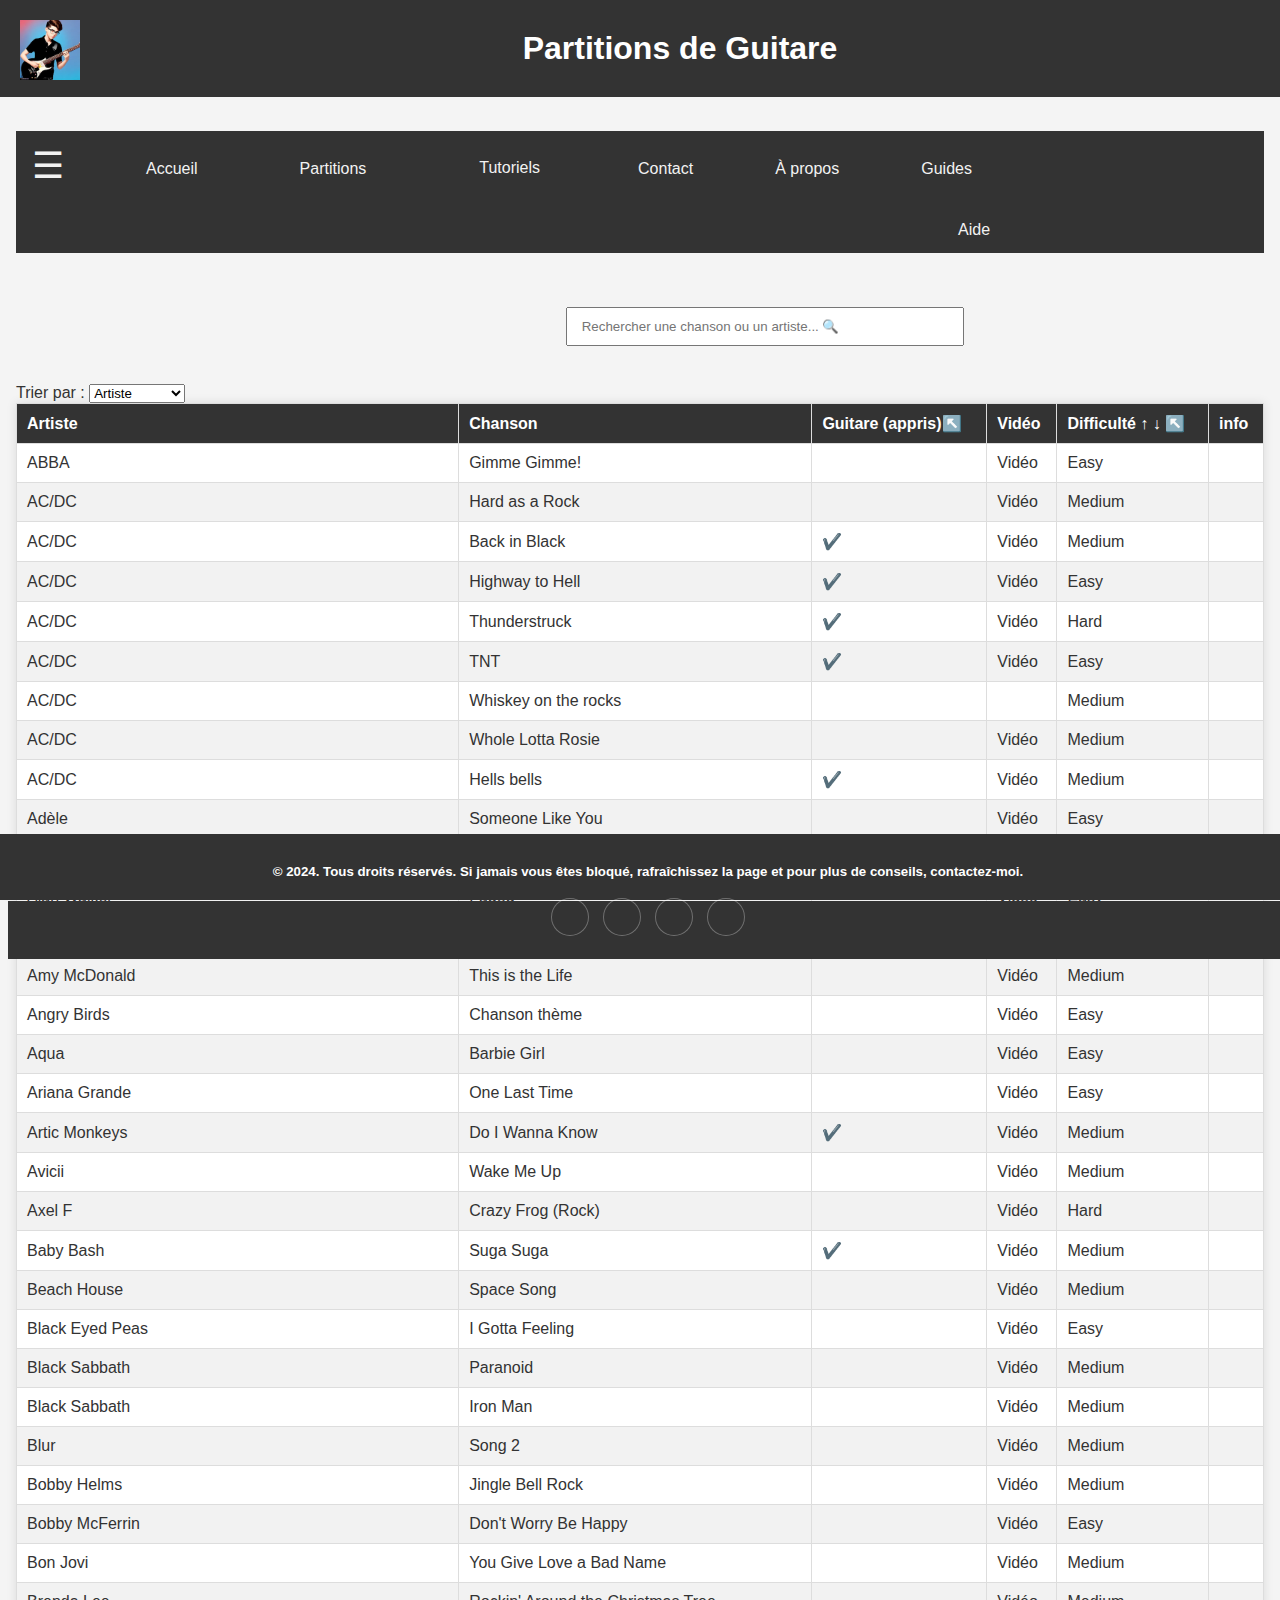
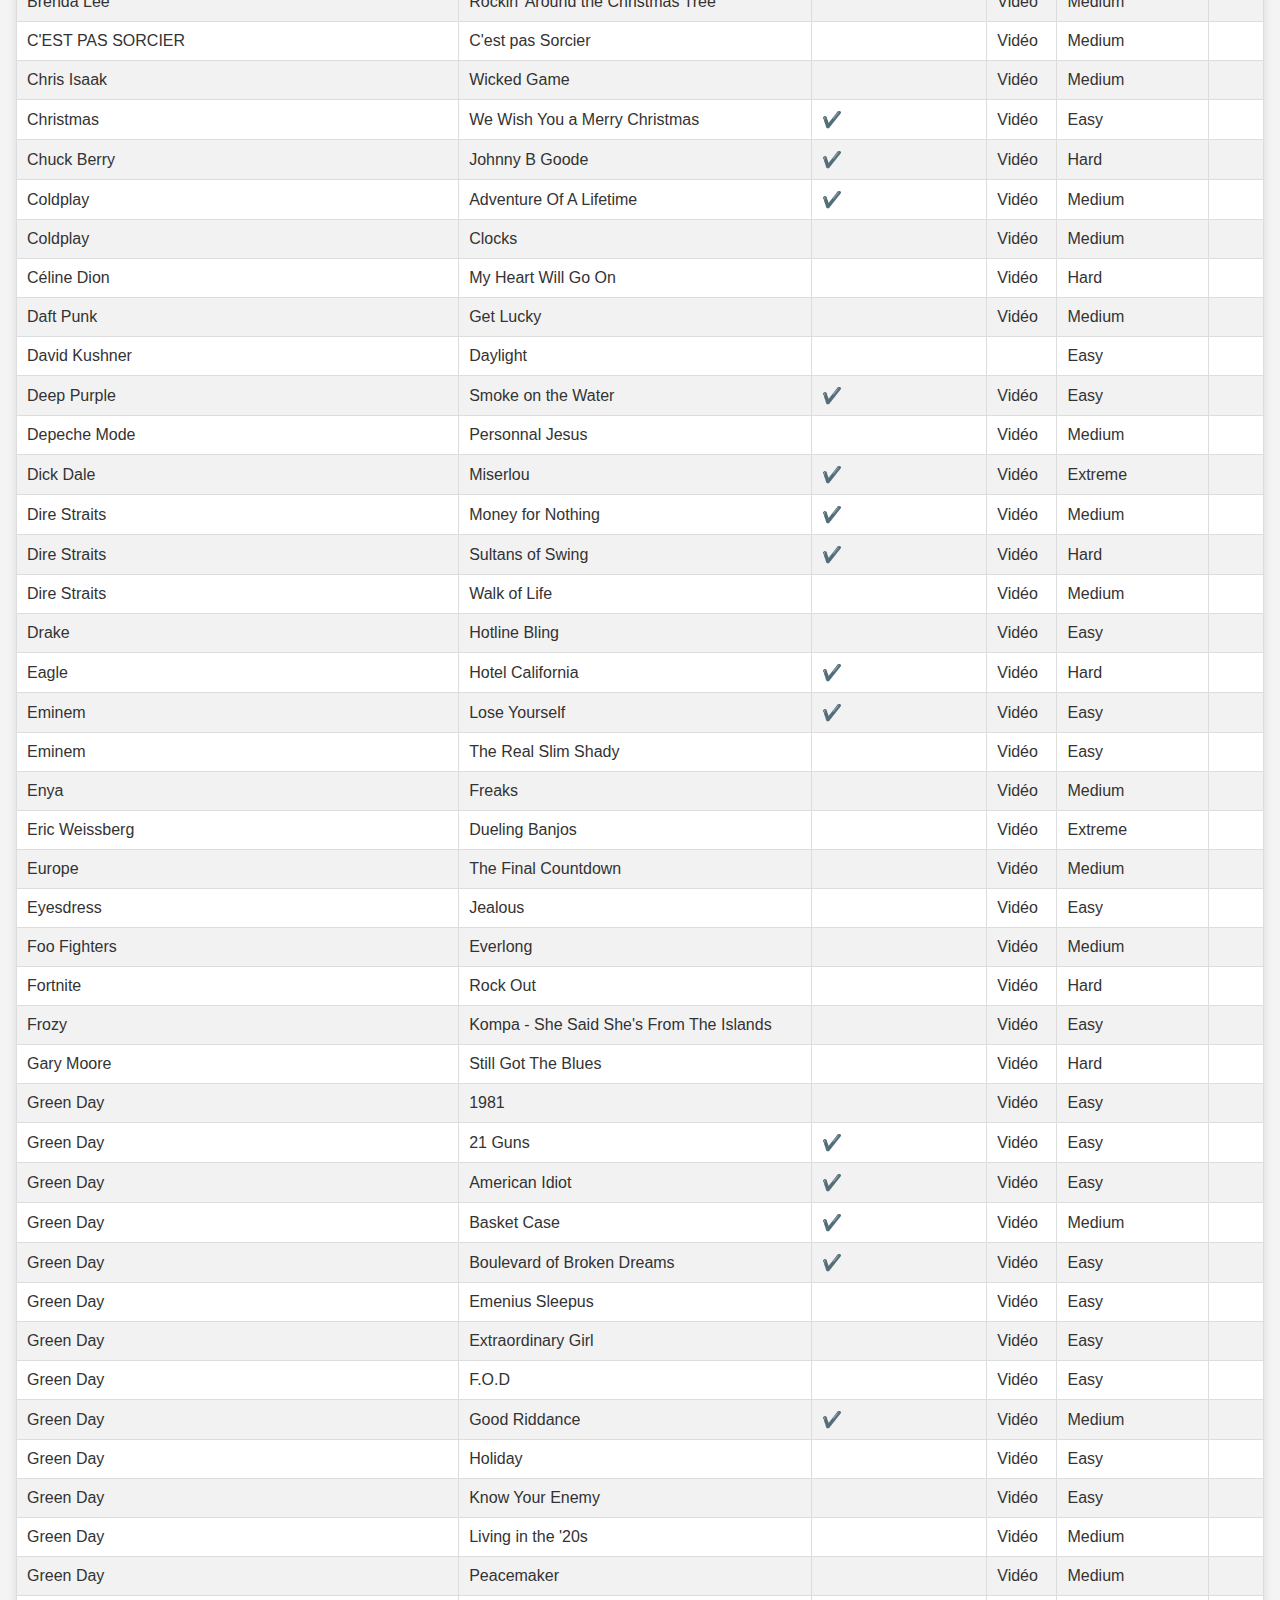
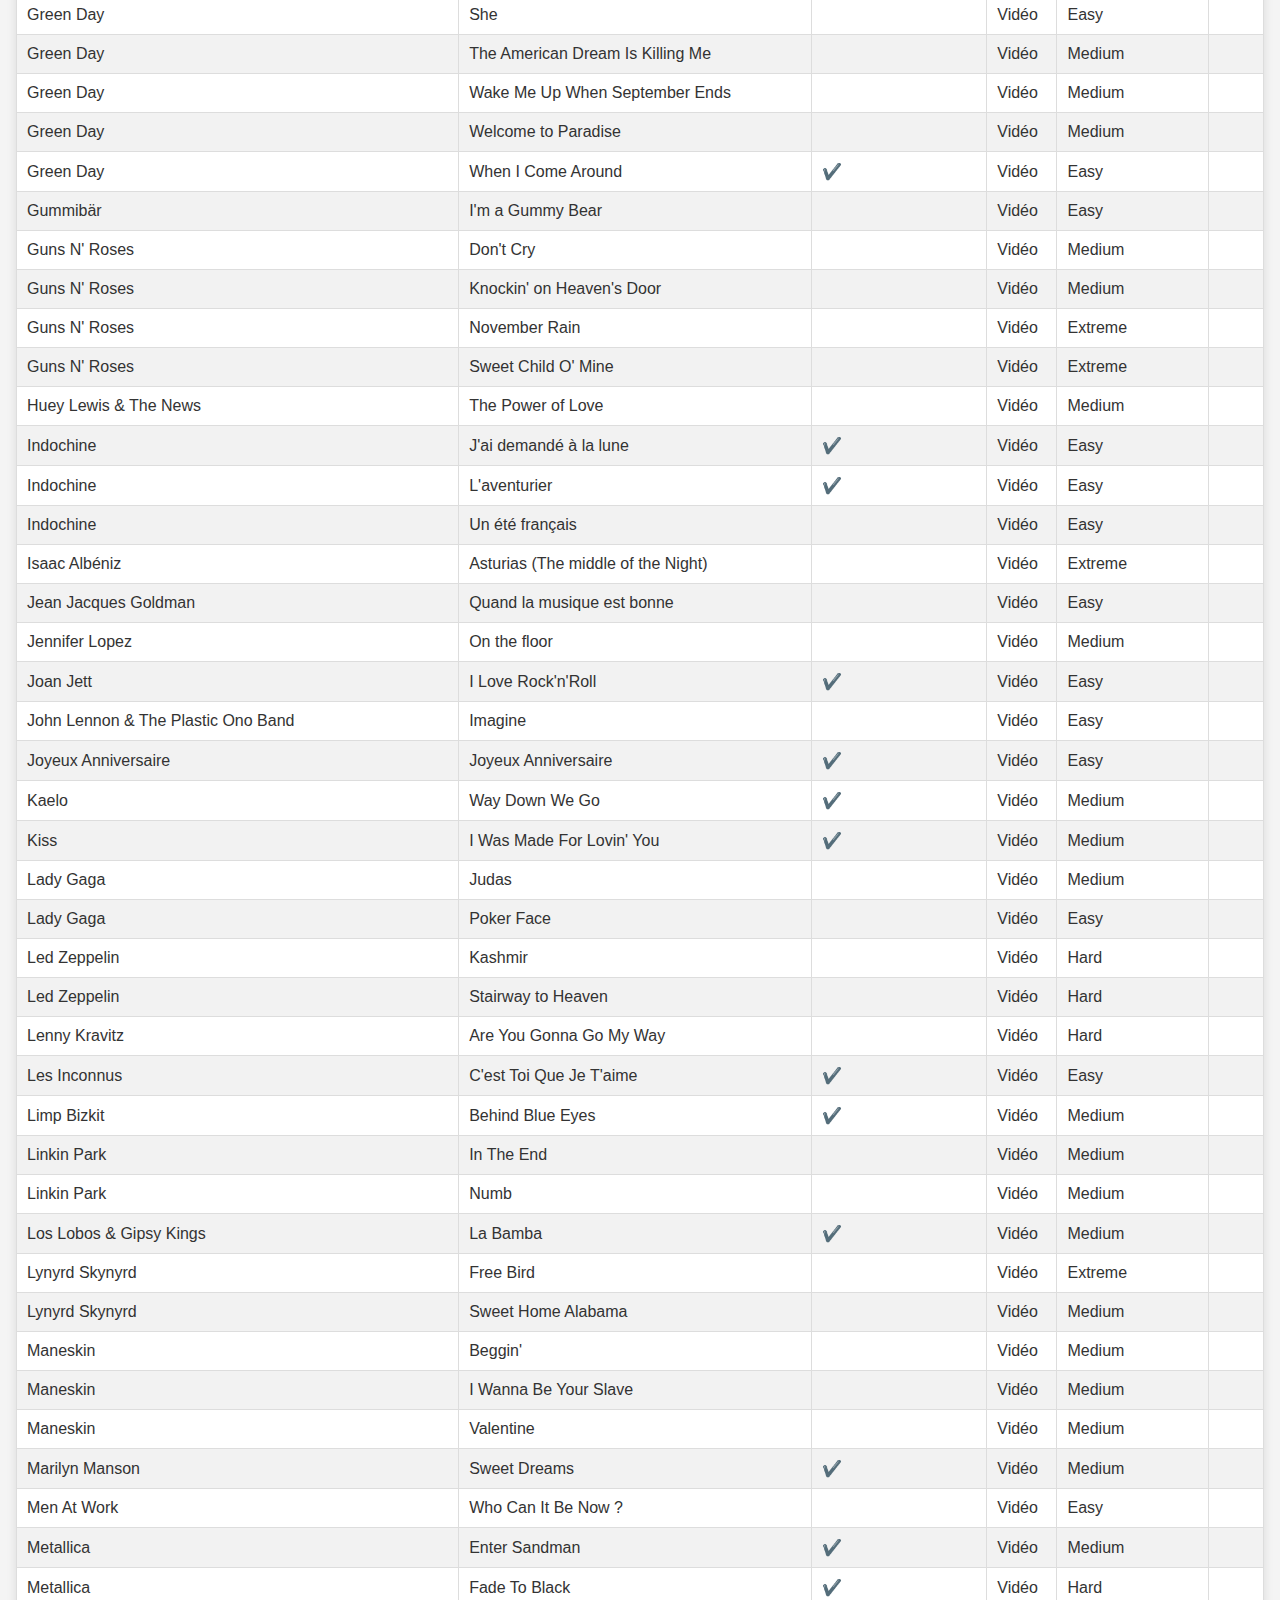
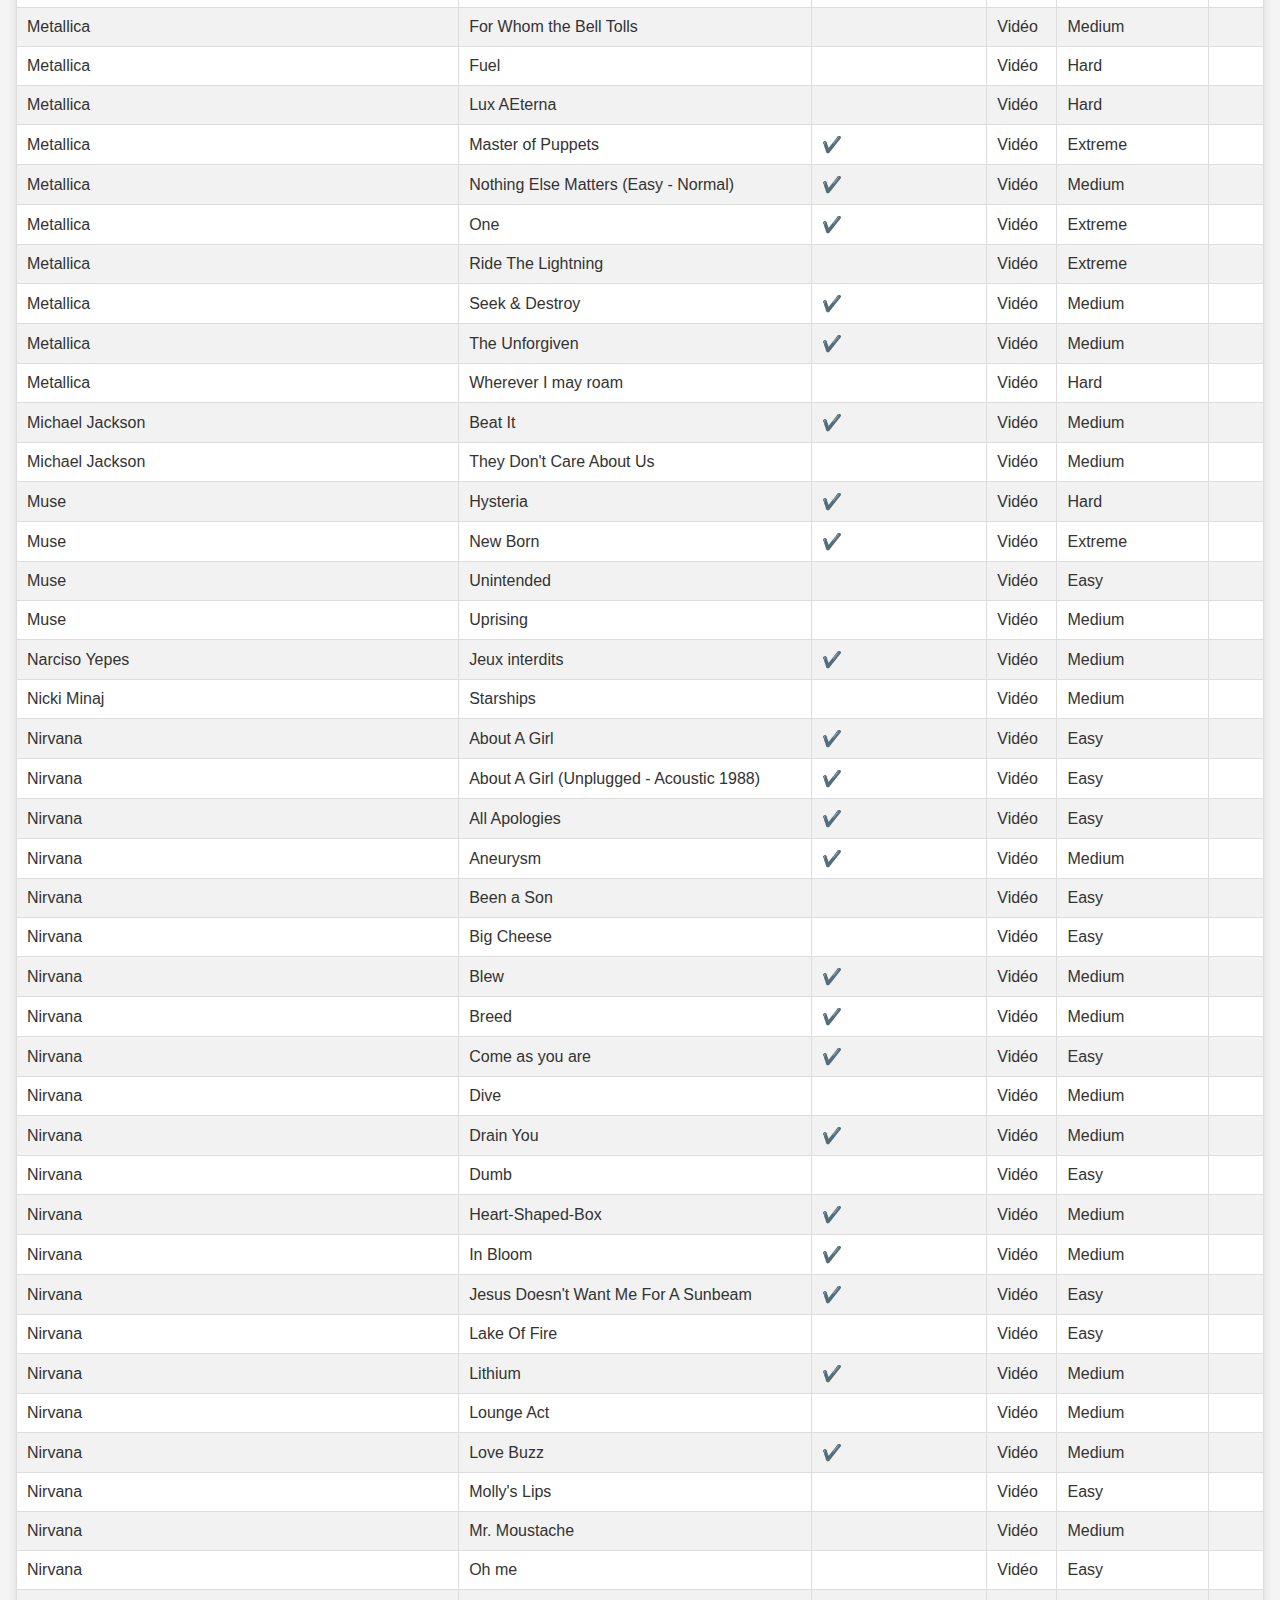
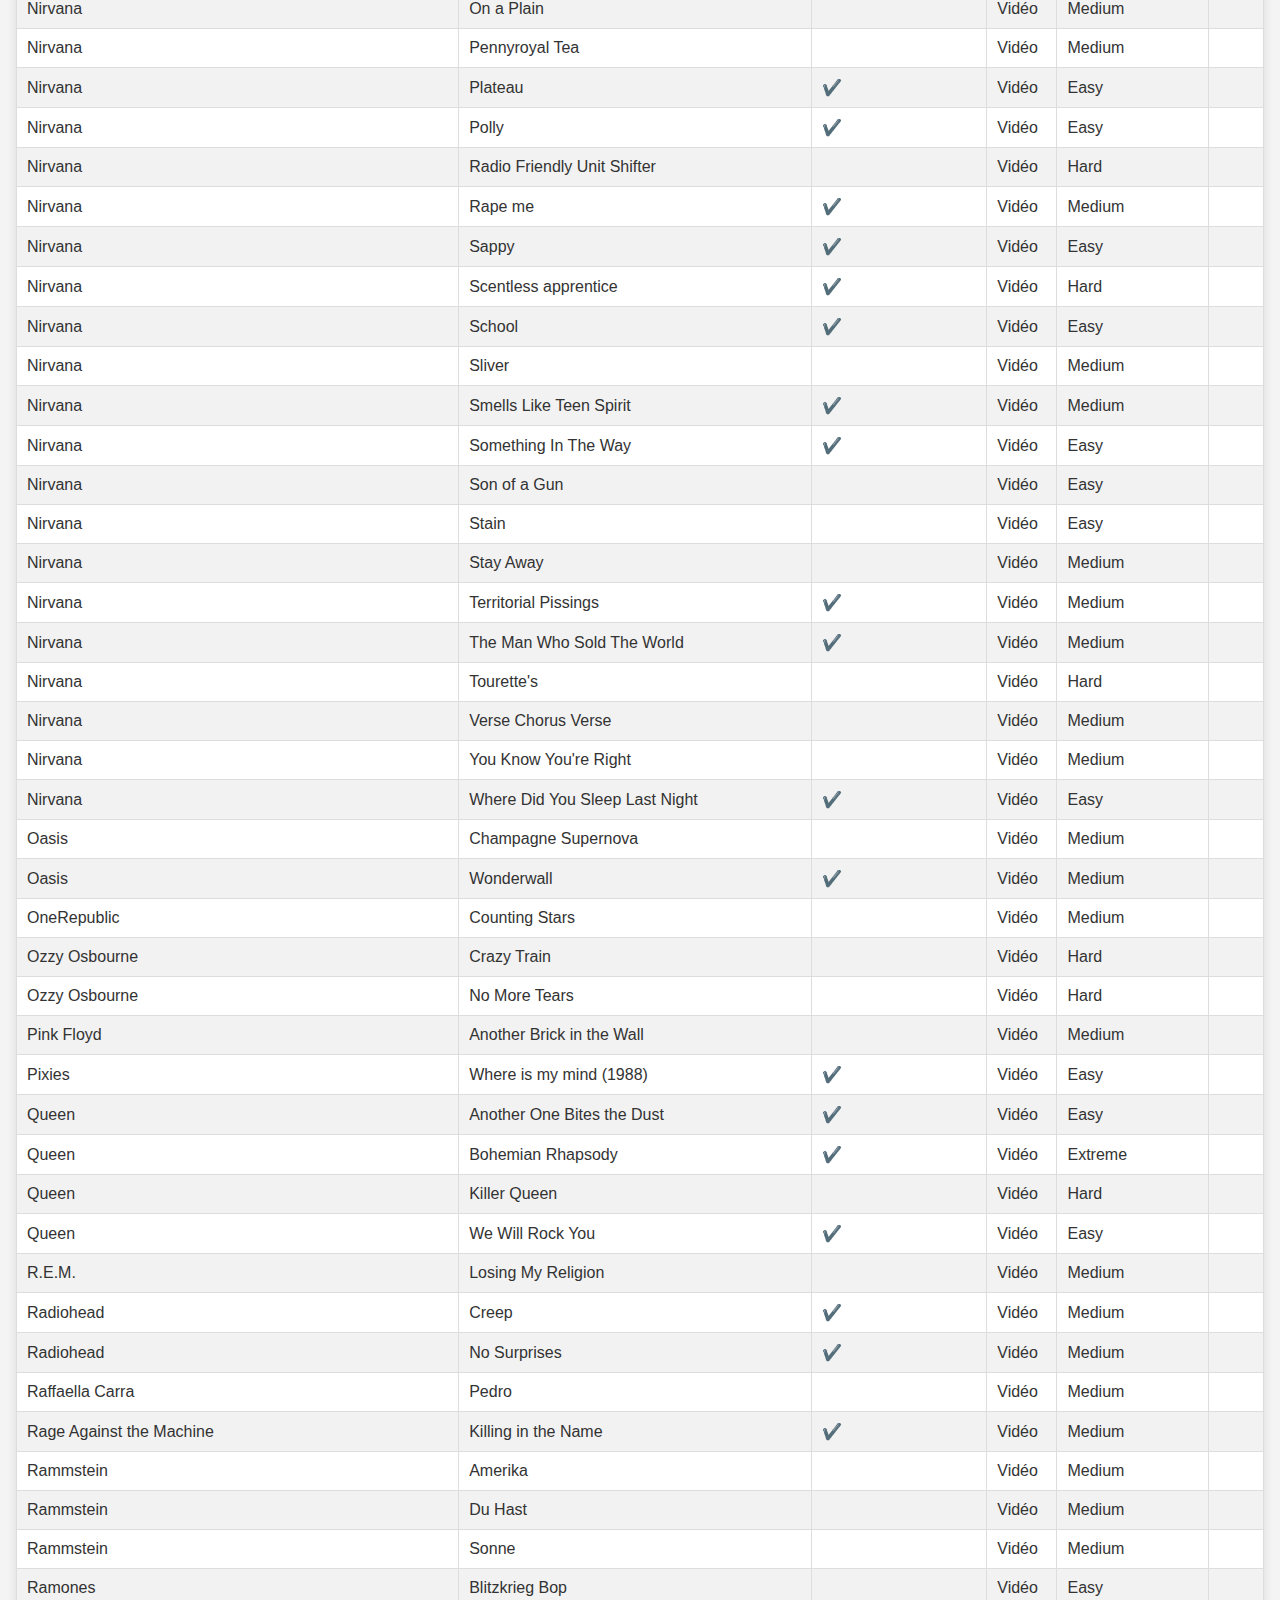
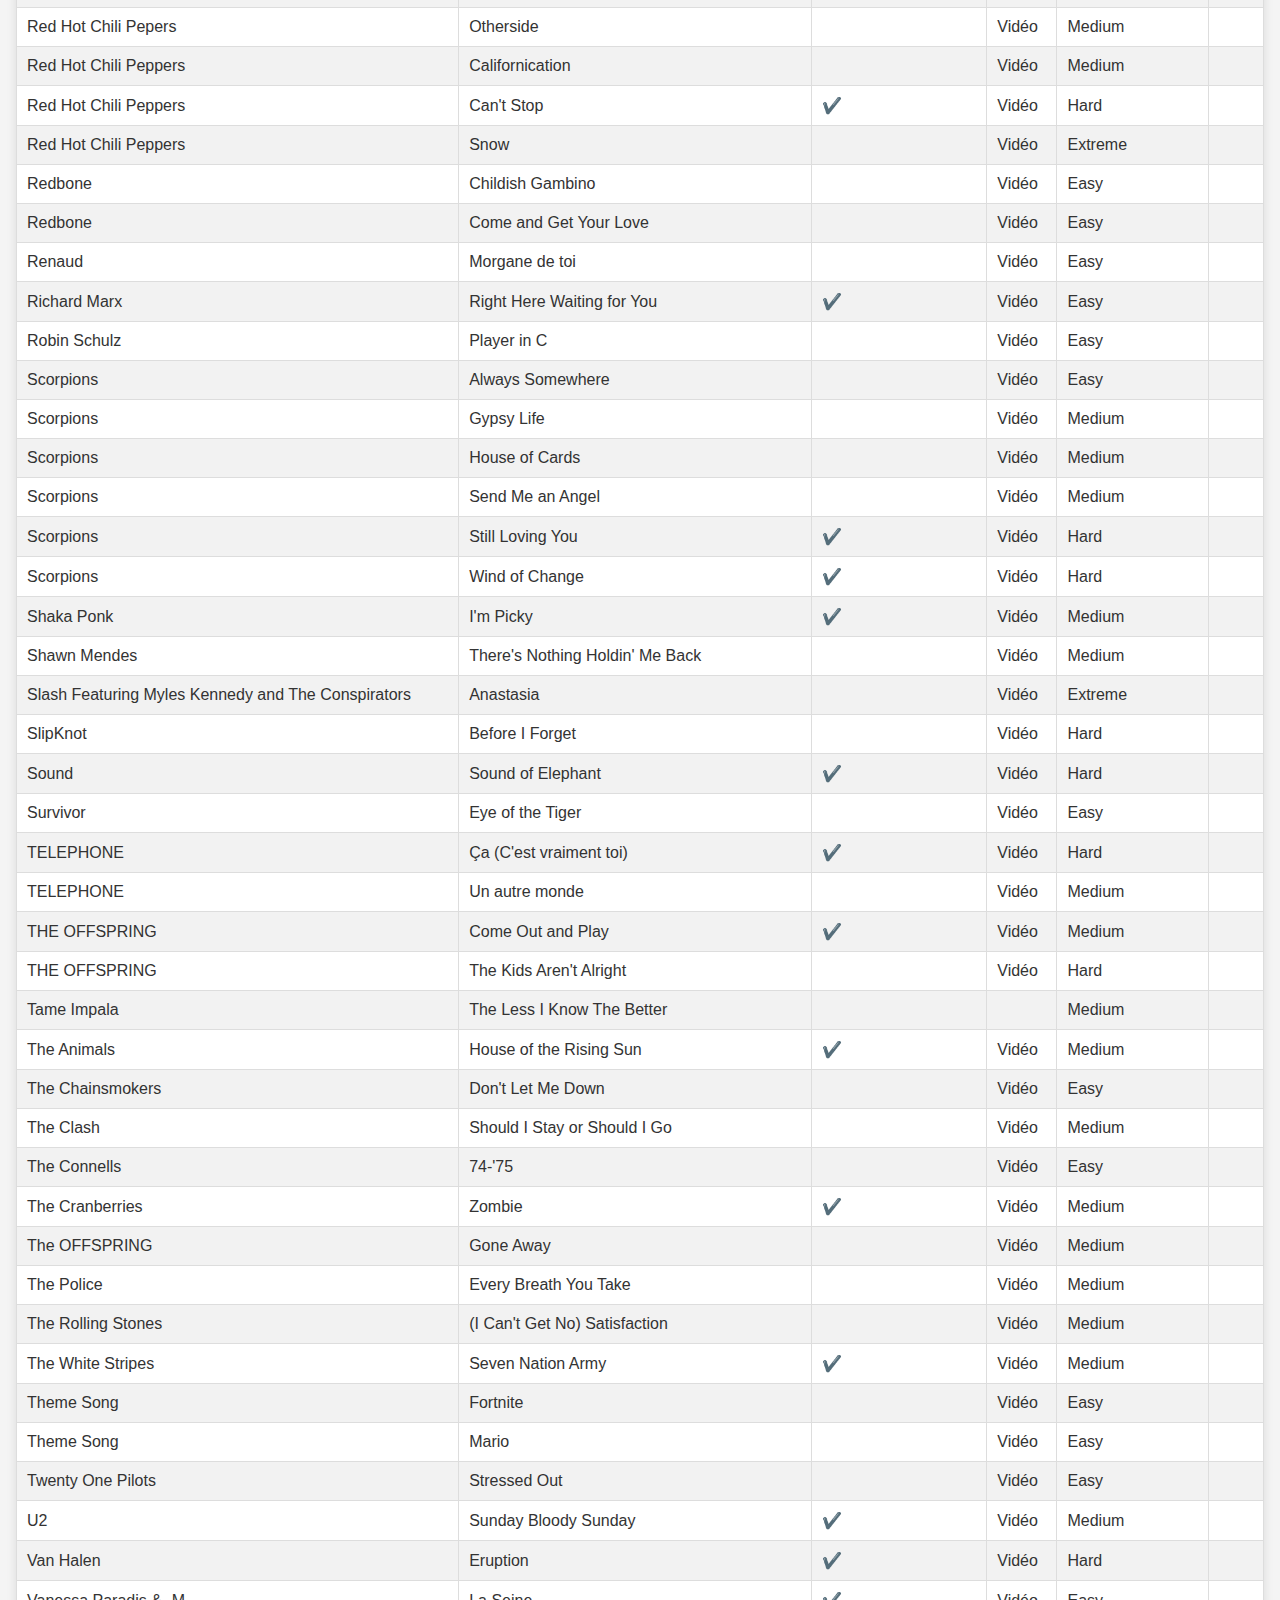
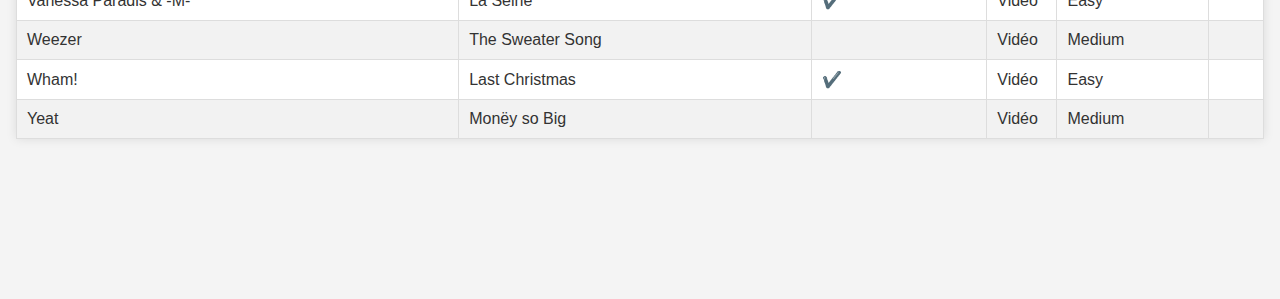
<file: Partitions.html>
<!DOCTYPE html>
<html lang="fr">
<head>
    <meta charset="UTF-8">
    <meta name="viewport" content="width=device-width, initial-scale=1.0">
    <title>Partitions de Guitare</title>
    <link rel="stylesheet" href="style.css">
    <script src="document.getElementById('search').js" defer></script>
</head>
<body>
    <header>
        <a href="https://www.youtube.com/@warzmusic" target="_blank" > <div class="logo"><img src="./channels4_profile.jpg" style="width:60px;height:60px;"></div> </a>
        
        <h1>Partitions de Guitare</h1>
    </header>
<br>
    <main>
        <div class="navbar">
            <div class="dropdown" >
                <button class="dropbtn" onclick="toggleDropdown()" style="font-size: 36px;">☰</button>
                <div class="dropdown-content" id="myDropdown" >
                    <a href="index.html" >Accueil</a>
                    <a href="Partitions.html" >Partitions</a>
                    <a href="Tutoriels.html" >Tutoriels</a>
                    <a href="Nous contacter .html" >Contact</a>
                    <a href="A propos.html" >À propos</a>
                </div>
            </div>
            <a href="index.html" style="margin-left: 50px; margin-top: 15px;" > Accueil</a>
            <a href="Partitions.html" style="margin-left: 70px; margin-top: 15px;" >Partitions</a> 
            
            <div class="dropdown">
                <span style="margin-right: 65px;"> </span>
              <button class="dropbtn"><a href="Tutoriels.html" >Tutoriels</a> 
                <i class="fa fa-caret-down"></i> 
              </button>
              
              <div class="dropdown-content">
                
                <a href="Facile.html">Facile</a>
                <a href="Moyen.html" >Moyen</a>
                <a href="Difficile.html" >Difficile</a>
                <a href="Extreme.html" >Extreme</a>
              
            </div>
             
            </div>
        
            <a href="Nous contacter .html" style="margin-left: 50px; margin-top: 15px;" target="_blank" > Contact</a>

            <a href="A propos.html" style="margin-left: 50px; margin-top: 15px;">À propos</a>

            <a href="guide.html" style="margin-left: 50px; margin-top: 15px;" >Guides</a>

            <a href="aide.html" style="margin-left: 370px; margin-top: 15px;" > Aide</a>
          </div>
          <br>
          <br>
          <br>

          <input type="text" id="search" style="margin-left: 550px;"placeholder=" Rechercher une chanson ou un artiste... 🔍        ">
          <br>
        
<br><label for="sortCriteria">Trier par :</label>
<select id="sortCriteria">
    <option value="artist">Artiste</option>
    <option value="song">Chanson</option>
    <option value="guitar">A apprendre</option>
    
</select>


    </div>  

        <table id="musicTable">
            <thead>
                <tr>
                    <th>Artiste </th>                 
                    <th>Chanson</th>
                    <th onclick="filterGuitar()">Guitare (appris)↖️</th>
                    <th>Vidéo</th>
                    <th onclick="toggleDifficultyOrder()">Difficulté ↑ ↓ ↖️</th>
                    <th>info</th>
                </tr>
            </thead>

            <tbody>
                </button>
                <tr>
                    <td>ABBA</td>
                    <td>Gimme Gimme!</td>
                    <td></td>
                    <td><a href="https://www.youtube.com/watch?v=M5J6IaW2RmY" style="text-decoration:none">Vidéo</a></td>
                </tr>
                <tr>
                  
                    <td>AC/DC</td>
                    <td>Back in Black</td>
                    <td>✔️</td>
                    <td><a href="https://www.youtube.com/watch?v=NFgE_xDxCZ4&list=LL&index=179">Vidéo</a></td>
            
                </tr>
                <tr>
                    <td>AC/DC</td>
                    <td>Highway to Hell</td>
                    <td>✔️</td>
                    <td><a href="https://www.youtube.com/watch?v=-ocEF19Awe8&list=LL&index=108">Vidéo</a></td>
                </tr>
                <tr>
                    <td>AC/DC</td>
                    <td>Hells Bells</td>
                    <td>✔️</td>
                    <td><a href="https://www.youtube.com/watch?v=GHN0wn7ofMA">Vidéo</a></td>
                </tr>
                <tr>
                    <td>AC/DC</td>
                    <td>Thunderstruck</td>
                    <td>✔️</td>
                    <td><a href="https://www.youtube.com/watch?v=KG3QhWnxdX0&list=LL&index=174">Vidéo</a></td>
                </tr>
                <tr>
                    <td>AC/DC</td>
                    <td>T.N.T</td>
                    <td>✔️</td>
                    <td><a href="https://www.youtube.com/watch?v=mWMiHIP5J28&list=LL&index=122">Vidéo</a></td>
                </tr>
                <tr>
                    <td>AC/DC</td>
                    <td>Whole Lotta Rosie</td>
                    <td></td>
                    <td><a href="https://www.youtube.com/watch?v=n8pG8mkynCE">Vidéo</a></td>
                </tr>
                <tr>
                    <td>Adele</td>
                    <td>Someone Like You</td>
                    <td></td>
                    <td><a href="https://www.youtube.com/watch?v=mjwqrQkMLpQ">Vidéo</a></td>
                </tr>
                <tr>
                    <td>Alan Walker</td>
                    <td>Faded</td>
                    <td></td>
                    <td><a href="https://www.youtube.com/watch?v=QLZzhzghxZI">Vidéo</a></td>
                </tr>
                <tr>
                    <td>Among Us</td>
                    <td>Theme Song</td>
                    <td>✔️</td>
                    <td><a href="https://warz.my.canva.site/dagj5jxzaba">Own Tabs</a></td>
                </tr>
                <tr>
                    <td>Amy Mcdonald</td>
                    <td>This is the Life</td>
                    <td></td>
                    <td><a href="https://www.youtube.com/watch?v=22D6GGO-IsY">Vidéo</a></td>
                </tr>
                <tr>
                    <td>Angry Birds</td>
                    <td>Theme Song</td>
                    <td></td>
                    <td><a href="https://www.youtube.com/watch?v=yW1vqmxnc8E&list=LL&index=216">Vidéo</a></td>
                </tr>
                <tr>
                    <td>Aqua</td>
                    <td>Barbie Girl</td>
                    <td></td>
                    <td><a href="https://www.youtube.com/watch?v=NWkHTXInQN8">Vidéo</a></td>
                </tr>
                <tr>
                    <td>Ariana Grande</td>
                    <td>One Last Time</td>
                    <td></td>
                    <td><a href="https://warz.my.canva.site/partition">Own Tabs</a></td>
                </tr>
                <tr>
                    <td>Artic Monkeys</td>
                    <td>Do I Wanna Know</td>
                    <td>✔️</td>
                    <td><a href="https://www.youtube.com/watch?v=3muj9PkZfJM">Vidéo</a></td>
                </tr>
                <tr>
                    <td>Avicii</td>
                    <td>Wake Me Up</td>
                    <td></td>
                    <td><a href="https://www.youtube.com/watch?v=ttQ4zKNH3l0">Vidéo</a></td>
                </tr>
                <tr>
                    <td>Axel F</td>
                    <td>Crazy Frog (Rock)</td>
                    <td></td>
                    <td><a href="https://www.youtube.com/watch?v=VXk2FpZmk2k&list=LL&index=33">Vidéo (en description)</a></td>
                </tr>
                <tr>
                    <td>Baby Bash</td>
                    <td>Suga Suga</td>
                    <td>✔️</td>
                    <td><a href="https://www.youtube.com/watch?v=H22UVTtjKkc&list=LL&index=227">Vidéo</a></td>
                </tr>
                <tr>
                    <td>Black Eyed Peas</td>
                    <td>I Gotta Feeling</td>
                    <td></td>
                    <td><a href="https://www.youtube.com/watch?v=OMl17rRWXiw">Vidéo</a></td>
                </tr>
                <tr>
                    <td>Black Sabbath</td>
                    <td>Paranoid</td>
                    <td></td>
                    <td><a href="https://www.youtube.com/watch?v=B2R3WZXzsNA">Vidéo</a></td>
                </tr>
                <tr>
                    <td>Bobby Helms</td>
                    <td>Jingle Bell Rock</td>
                    <td></td>
                    <td><a href="https://www.youtube.com/watch?v=Fh25K_cYHAU">Vidéo</a></td>
                </tr>
                <tr>
                    <td>Bobby McFerrin</td>
                    <td>Don't Worry Be Happy</td>
                    <td></td>
                    <td><a href="https://www.youtube.com/watch?v=iQWyZ07xXUY">Vidéo</a></td>
                </tr>
                <tr>
                    <td>Brenda Lee</td>
                    <td>Rockin' Around the Christmas Tree</td>
                    <td></td>
                    <td><a href="https://www.youtube.com/watch?v=NPUPq7Q3gGM&list=LL&index=98">Vidéo</a></td>
                </tr>
                <tr>
                    <td>Christmas</td>
                    <td>We Wish You a Merry Christmas</td>
                    <td>✔️</td>
                    <td><a href="https://yjrthn.my.canva.site/dagjvltlex0">Own Tabs</a></td>
                </tr>
                <tr>
                    <td>Chuck Berry</td>
                    <td>Johnny B Goode</td>
                    <td>✔️</td>
                    <td><a href="https://www.youtube.com/watch?v=to_IKcCqCNA">Vidéo</a></td>
                </tr>
                <tr>
                    <td>Coldplay</td>
                    <td>Adventure Of A Lifetime</td>
                    <td>✔️</td>
                    <td><a href="https://www.youtube.com/watch?v=ZFi-2sTl3Dg">Vidéo</a></td>
                </tr>
                <tr>
                    <td>Coldplay</td>
                    <td>Clocks</td>
                    <td></td>
                    <td><a href="https://www.youtube.com/watch?v=D_9TaHc7ZxE">Vidéo</a></td>
                </tr>
                <tr>
                    <td>Daft Punk</td>
                    <td>Get Lucky</td>
                    <td></td>
                    <td><a href="https://www.youtube.com/watch?v=UJla-UJnr5w">Vidéo</a></td>
                </tr>
                <tr>
                    <td>David Kushner</td>
                    <td>Daylight</td>
                    <td></td>
                    <td><a href="#">Vidéo</a></td>
                </tr>
                <tr>
                    <td>Deep Purple</td>
                    <td>Smoke on the Water</td>
                    <td>✔️</td>
                    <td><a href="https://www.youtube.com/watch?v=7kKoOPf7nWc&list=LL&index=181">Vidéo</a></td>
                </tr>
                <tr>
                    <td>Dick Dale</td>
                    <td>Miserlou</td>
                    <td>✔️</td>
                    <td><a href="https://www.youtube.com/watch?v=7SkL4ZGXNis">Vidéo</a></td>
                </tr>
                <tr>
                    <td>Dire Straits</td>
                    <td>Money for Nothing</td>
                    <td>✔️</td>
                    <td><a href="https://www.youtube.com/watch?v=uDZudIAX-V8">Vidéo</a></td>
                </tr>
                <tr>
                    <td>Dire Straits</td>
                    <td>Sultans of Swing</td>
                    <td>✔️</td>
                    <td><a href="https://www.youtube.com/watch?v=H7N2nvBdZ4g&list=LL&index=126">Vidéo</a></td>
                </tr>
                <tr>
                    <td>Dire Straits</td>
                    <td>Walk of Life</td>
                    <td></td>
                    <td><a href="https://www.youtube.com/watch?v=1EcQNEM5tlY">Vidéo</a></td>
                </tr>
                <tr>
                    <td>Drake</td>
                    <td>Hotline Bling</td>
                    <td></td>
                    <td><a href="https://www.youtube.com/watch?v=pJlsXZXbnhw">Vidéo</a></td>
                </tr>
                <tr>
                    <td>Eagle</td>
                    <td>Hotel California</td>
                    <td>✔️</td>
                    <td><a href="https://www.youtube.com/watch?v=afWkEabj4JA">Vidéo</a></td>
                </tr>
                <tr>
                    <td>Eminem</td>
                    <td>Lose Yourself</td>
                    <td>✔️</td>
                    <td><a href="https://www.youtube.com/watch?v=hyTuJremJDM&list=LL&index=69">Vidéo</a></td>
                </tr>
                <tr>
                    <td>Eminem</td>
                    <td>The Real Slim Shady</td>
                    <td></td>
                    <td><a href="https://www.youtube.com/watch?v=5qiL6skP_S0">Vidéo</a></td>
                </tr>
                <tr>
                    <td>Eric Weissberg</td>
                    <td>Dueling Banjos</td>
                    <td></td>
                    <td><a href="https://www.youtube.com/watch?v=NA5J4jG2REo&list=LL&index=103">Vidéo</a></td>
                </tr>
                <tr>
                    <td>Europe</td>
                    <td>The Final Countdown</td>
                    <td></td>
                    <td><a href="https://www.youtube.com/watch?v=-l1bhvxnQg8&list=LL&index=119">Vidéo</a></td>
                </tr>
                <tr>
                    <td>Foo Fighters</td>
                    <td>Everlong</td>
                    <td></td>
                    <td><a href="https://www.youtube.com/watch?v=pn12DsoVHrg">Vidéo</a></td>
                </tr>
                <tr>
                    <td>Gree Day</td>
                    <td>1981</td>
                    <td></td>
                    <td><a href="https://www.youtube.com/watch?v=bXgO3kcdfvQ">Vidéo</a></td>
                </tr>
                <tr>
                    <td>Green Day</td>
                    <td>21 Guns</td>
                    <td>✔️</td>
                    <td><a href="https://www.youtube.com/watch?v=4h6wiKaXnC8">Vidéo</a></td>
                </tr>
                <tr>
                    <td>Green Day</td>
                    <td>American Idiot</td>
                    <td>✔️</td>
                    <td><a href="https://www.youtube.com/watch?v=8mU5W5RxwyA&list=LL&index=2">Vidéo</a></td>
                </tr>



                <!-- Ajout du contenu de l'image -->
                <tr>
                    <td>Green Day</td>
                    <td>Basket Case</td>
                    <td>✔️</td>
                    <td><a href="https://www.youtube.com/watch?v=poSLef1O4VI&list=LL&index=97">Vidéo</a></td>
                </tr>
                <tr>
                    <td>Green Day</td>
                    <td>Boulevard of Broken Dreams</td>
                    <td>✔️</td>
                    <td><a href="https://www.youtube.com/watch?v=hWdyDWUAM-U">Vidéo</a></td>
                </tr>
                <tr>
                    <td>Green Day</td>
                    <td>Emenius Sleepus</td>
                    <td></td>
                    <td><a href="https://www.youtube.com/watch?v=_Mejn2HyOLE">Vidéo</a></td>
                </tr>
                <tr>
                    <td>Green Day</td>
                    <td>Good Riddance</td>
                    <td>✔️</td>
                    <td><a href="https://www.youtube.com/watch?v=-PBapVNukdw&list=LL&index=106">Vidéo</a></td>
                </tr>
                <tr>
                    <td>Green Day</td>
                    <td>Holiday</td>
                    <td></td>
                    <td><a href="https://www.youtube.com/watch?v=f_kJIo-o_jk">Vidéo</a></td>
                </tr>
                <tr>
                    <td>Green Day</td>
                    <td>Know Your Enemy</td>
                    <td></td>
                    <td><a href="https://www.youtube.com/watch?v=Af4zzuQnOfQ">Vidéo</a></td>
                </tr>
                <tr>
                    <td>Green Day</td>
                    <td>Peacemaker</td>
                    <td></td>
                    <td><a href="https://www.youtube.com/watch?v=cl5W2gEIL60">Vidéo</a></td>
                </tr>
                <tr>
                    <td>Green Day</td>
                    <td>The American Dream Is Killing Me</td>
                    <td></td>
                    <td><a href="https://www.youtube.com/watch?v=LuE9jjqI_pQ">Vidéo</a></td>
                </tr>
                <tr>
                    <td>Green Day</td>
                    <td>Wake Me Up When September Ends</td>
                    <td></td>
                    <td><a href="https://www.youtube.com/watch?v=apJEmYSoSIs">Vidéo</a></td>
                </tr>
                <tr>
                    <td>Green Day</td>
                    <td>Welcome to Paradise</td>
                    <td></td>
                    <td><a href="https://www.youtube.com/watch?v=NB7QGmuaf8s">Vidéo</a></td>
                </tr>
                <tr>
                    <td>Green Day</td>
                    <td>When I Come Around</td>
                    <td>✔️</td>
                    <td><a href="https://www.youtube.com/watch?v=82yLzB0Jv5k&list=LL&index=13">Vidéo</a></td>
                </tr>
                <tr>
                    <td>Gummibär</td>
                    <td>I'm a Gummy Bear</td>
                    <td></td>
                    <td><a href="https://www.youtube.com/watch?v=qVFoEn0MMY4&list=LL&index=214">Vidéo</a></td>
                </tr>
                <tr>
                    <td>Guns N' Roses</td>
                    <td>Don't Cry</td>
                    <td></td>
                    <td><a href="https://www.youtube.com/watch?v=eaLPAkNgpJE">Vidéo</a></td>
                </tr>
                <tr>
                    <td>Guns N' Roses</td>
                    <td>November Rain</td>
                    <td></td>
                    <td><a href="https://www.youtube.com/watch?v=fRIQEDrzSHI">Vidéo</a></td>
                </tr>
                <tr>
                    <td>Guns N' Roses</td>
                    <td>Sweet Child O' Mine</td>
                    <td></td>
                    <td><a href="https://www.youtube.com/watch?v=WW_iOXWCGLE">Vidéo</a></td>
                </tr>
                <tr>
                    <td>Huey Lewis & The News</td>
                    <td>The Power of Love</td>
                    <td></td>
                    <td><a href="https://www.youtube.com/watch?v=a0Eo5hyniuc&list=LL&index=108">Vidéo</a></td>
                </tr>
                <tr>
                    <td>Indochine</td>
                    <td>J'ai demandé à la lune</td>
                    <td>✔️</td>
                    <td><a href="https://www.youtube.com/watch?v=_hzKjaygcfA">Vidéo</a></td>
                </tr>
                <tr>
                    <td>Indochine</td>
                    <td>L'aventurier</td>
                    <td>✔️</td>
                    <td><a href="https://www.youtube.com/watch?v=OtDvFTUMhHw">Vidéo</a></td>
                </tr>
                <tr>
                    <td>Indochine</td>
                    <td>Un été français</td>
                    <td></td>
                    <td><a href="https://www.youtube.com/watch?v=k_3wZSWoNa8">Vidéo</a></td>
                </tr>
                <tr>
                    <td>Isaac Albéniz</td>
                    <td>Asturias (The middle of the Night)</td>
                    <td></td>
                    <td><a href="https://www.youtube.com/watch?v=CCVBDCavI_c">Vidéo</a></td>
                </tr>
                <tr>
                    <td>Jean Jacques Goldman</td>
                    <td>Quand la musique est bonne</td>
                    <td></td>
                    <td><a href="https://www.youtube.com/watch?v=FDY74A04G1I">Vidéo</a></td>
                </tr>
                <tr>
                    <td>Joan Jett</td>
                    <td>I Love Rock'n'Roll</td>
                    <td>✔️</td>
                    <td><a href="https://www.youtube.com/watch?v=D_yLqkfLdN8&list=LL&index=173">Vidéo</a></td>
                </tr>
                <tr>
                    <td>John Lennon & The Plastic Ono Band</td>
                    <td>Imagine</td>
                    <td></td>
                    <td><a href="https://www.youtube.com/watch?v=Aae6iN3YtK8">Vidéo</a></td>
                </tr>
                <tr>
                    <td>Joyeux Anniversaire</td>
                    <td>Joyeux Anniversaire</td>
                    <td>✔️</td>
                    <td><a href="https://www.youtube.com/watch?v=DUP_wOwxAIw&list=LL&index=239">Vidéo</a></td>
                </tr>
                <tr>
                    <td>Kaelo</td>
                    <td>Way Down We Go</td>
                    <td></td>
                    <td><a href="https://www.youtube.com/watch?v=umO5bml-Fk8">Vidéo</a></td>
                </tr>
                <tr>
                    <td>Kiss</td>
                    <td>I Was Made For Lovin' You</td>
                    <td>✔️</td>
                    <td><a href="https://www.youtube.com/watch?v=q8gDR_20q_M&list=LL&index=90">Vidéo</a></td>
                </tr>
                <tr>
                    <td>Led Zeppelin</td>
                    <td>Kashmir</td>
                    <td></td>
                    <td><a href="https://www.youtube.com/watch?v=O-GtetAEGbg">Vidéo</a></td>
                </tr>
                <tr>
                    <td>Les Inconnus</td>
                    <td>C'est Toi Que Je T'aime</td>
                    <td>✔️</td>
                    <td><a href="https://www.youtube.com/watch?v=mMDDQfgl6_c">Vidéo</a></td>
                </tr>
                <tr>
                    <td>Limp Bizkit</td>
                    <td>Behind Blue Eyes</td>
                    <td>✔️</td>
                    <td><a href="https://www.youtube.com/watch?v=T4RMeof-mNk&list=LL&index=120">Vidéo</a></td>
                </tr>
                <tr>
                    <td>Linkin Park</td>
                    <td>Numb</td>
                    <td></td>
                    <td><a href="https://www.youtube.com/watch?v=2y3NzrX7Ftk">Vidéo</a></td>
                </tr>
                <tr>
                    <td>Los Lobos & Gipsy Kings</td>
                    <td>La Bamba</td>
                    <td>✔️</td>
                    <td><a href="https://www.youtube.com/watch?v=iY7OVbwL2fc">Vidéo</a></td>
                </tr>
                <tr>
                    <td>Lynyrd Skynyrd</td>
                    <td>Free Bird</td>
                    <td></td>
                    <td><a href="https://www.youtube.com/watch?v=raZBLp4zowg&list=LL&index=32">Vidéo</a></td>
                </tr>
                <tr>
                    <td>Maneskin</td>
                    <td>Beggin'</td>
                    <td></td>
                    <td><a href="https://www.youtube.com/watch?v=8yigppmsBxA">Vidéo</a></td>
                </tr>
                <tr>
                    <td>Marilyn Manson</td>
                    <td>Sweet Dreams</td>
                    <td>✔️</td>
                    <td><a href="https://www.youtube.com/watch?v=LnoIsvTrsnM">Vidéo</a></td>
                </tr>
                <tr>
                    <td>Metallica</td>
                    <td>Enter Sandman</td>
                    <td>✔️</td>
                    <td><a href="https://www.youtube.com/watch?v=NIAkEJp8i_Y">Vidéo</a></td>
                </tr>
                <tr>
                    <td>Metallica</td>
                    <td>Fade To Black</td>
                    <td>✔️</td>
                    <td><a href="https://www.youtube.com/watch?v=gv7tQV4BJgA&list=LL&index=127">Vidéo</a></td>
                </tr>
                <tr>
                    <td>Metallica</td>
                    <td>For Whom the Bell Tolls</td>
                    <td></td>
                    <td><a href="https://www.youtube.com/watch?v=cniVsbWBqwY">Vidéo</a></td>
                </tr>
                <tr>
                    <td>Metallica</td>
                    <td>Fuel</td>
                    <td></td>
                    <td><a href="https://www.youtube.com/watch?v=O0hafFjUgE0&list=LL&index=12">Vidéo</a></td>
                </tr>
                <tr>
                    <td>Metallica</td>
                    <td>Master of Puppets</td>
                    <td>✔️</td>
                    <td><a href="https://www.youtube.com/watch?v=S6jkEOIHJFg&list=LL&index=123">Vidéo</a></td>
                </tr>
                <tr>
                    <td>Metallica</td>
                    <td>Nothing Else Matters (Easy - Normal)</td>
                    <td>✔️</td>
                    <td><a href="https://www.youtube.com/watch?v=pwEm2QNWYQo&list=LL&index=146">Vidéo</a></td>
                </tr>
                <tr>
                    <td>Metallica</td>
                    <td>One</td>
                    <td>✔️</td>
                    <td><a href="https://www.youtube.com/watch?v=2DwZzHimUlU">Vidéo</a></td>
                </tr>
                <tr>
                    <td>Metallica</td>
                    <td>Ride The Lightning</td>
                    <td></td>
                    <td><a href="https://www.youtube.com/watch?v=MFJU_PjT0Pw">Vidéo</a></td>
                </tr>
                <tr>
                    <td>Metallica</td>
                    <td>Seek & Destroy</td>
                    <td>✔️</td>
                    <td><a href="https://www.youtube.com/watch?v=z44pg4ETY3k">Vidéo</a></td>
                </tr>
                <tr>
                    <td>Metallica</td>
                    <td>The Unforgiven</td>
                    <td>✔️</td>
                    <td><a href="https://www.youtube.com/watch?v=0ESwHgrqPYg&list=LL&index=137">Vidéo</a></td>
                </tr>
                <tr>
                    <td>Michael Jackson</td>
                    <td>Beat It</td>
                    <td>✔️</td>
                    <td><a href="https://www.youtube.com/watch?v=_MEq8JzK0qM&list=LL&index=170">Vidéo</a></td>
                </tr>
                <tr>
                    <td>Muse</td>
                    <td>Hysteria</td>
                    <td>✔️</td>
                    <td><a href="https://www.youtube.com/watch?v=FWWppuONlsU&list=LL&index=133">Vidéo</a></td>
                </tr>
                <tr>
                    <td>Muse</td>
                    <td>New Born</td>
                    <td>✔️</td>
                    <td><a href="https://www.youtube.com/watch?v=WIxZNlK5QX0&list=LL&index=132">Vidéo</a></td>
                </tr>
                <tr>
                    <td>Muse</td>
                    <td>Unintended</td>
                    <td></td>
                    <td><a href="https://www.youtube.com/watch?v=bvVu1lEtLN8&list=LL&index=224">Vidéo</a></td>
                </tr>
                <tr>
                    <td>Muse</td>
                    <td>Uprising</td>
                    <td></td>
                    <td><a href="https://www.youtube.com/watch?v=7I7p2DzDUtk">Vidéo</a></td>
                </tr>
                <tr>
                    <td>Narciso Yepes</td>
                    <td>Jeux interdits</td>
                    <td>✔️</td>
                    <td><a href="https://www.youtube.com/watch?v=DGfPSbPp_eA&list=LL&index=104">Vidéo</a></td>
                </tr>
                <tr>
                    <td>Nirvana</td>
                    <td>About A Girl</td>
                    <td>✔️</td>
                    <td><a href="https://www.youtube.com/watch?v=R44ENb5G5j4&list=LL&index=116">Vidéo</a></td>
                </tr>
                <tr>
                    <td>Nirvana</td>
                    <td>About A Girl (Unplugged - Acoustic 1988)</td>
                    <td>✔️</td>
                    <td><a href="https://www.youtube.com/watch?v=On-_4AppmL8&list=LL&index=135">Vidéo</a></td>
                </tr>
                <tr>
                    <td>Nirvana</td>
                    <td>All Apologies</td>
                    <td>✔️</td>
                    <td><a href="https://www.youtube.com/watch?v=ojbOnznWljc">Vidéo</a></td>
                </tr>
                <tr>
                    <td>Nirvana</td>
                    <td>Aneurysm</td>
                    <td>✔️</td>
                    <td><a href="https://www.youtube.com/watch?v=F14Jq4nH718">Vidéo</a></td>
                </tr>
                <tr>
                    <td>Nirvana</td>
                    <td>Been a Son</td>
                    <td></td>
                    <td><a href="https://www.youtube.com/watch?v=ZLxubVs1GvY">Vidéo</a></td>
                </tr>
                <tr>
                    <td>Nirvana</td>
                    <td>Blew</td>
                    <td>✔️</td>
                    <td><a href="https://www.youtube.com/watch?v=LJ9FJGJu0Mo">Vidéo</a></td>
                </tr>
                <tr>
                    <td>Nirvana</td>
                    <td>Breed</td>
                    <td>✔️</td>
                    <td><a href="https://www.youtube.com/watch?v=lJqZhRlFjlk">Vidéo</a></td>
                </tr>
                <tr>
                    <td>Nirvana</td>
                    <td>Come as you are</td>
                    <td>✔️</td>
                    <td><a href="https://www.youtube.com/watch?v=A2ST1PNaEwg">Vidéo</a></td>
                </tr>
                <tr>
                    <td>Nirvana</td>
                    <td>Dive</td>
                    <td></td>
                    <td><a href="https://www.youtube.com/watch?v=hz5kl6jzmTA">Vidéo</a></td>
                </tr>
                <tr>
                    <td>Nirvana</td>
                    <td>Drain You</td>
                    <td>✔️</td>
                    <td><a href="https://www.youtube.com/watch?v=PkbnbcxHW-Q&list=LL&index=115">Vidéo</a></td>
                </tr>
                <tr>
                    <td>Nirvana</td>
                    <td>Dumb</td>
                    <td></td>
                    <td><a href="https://www.youtube.com/watch?v=4ItQZ-aUAJc&list=LL&index=114">Vidéo</a></td>
                </tr>
                <tr>
                    <td>Nirvana</td>
                    <td>Heart Shaped Box</td>
                    <td>✔️</td>
                    <td><a href="https://www.youtube.com/watch?v=DKa6YoeYcKE">Vidéo</a></td>
                </tr>
                <tr>
                    <td>Nirvana</td>
                    <td>In Bloom</td>
                    <td>✔️</td>
                    <td><a href="https://www.youtube.com/watch?v=kdfQ6pUWjn4&list=LL&index=124">Vidéo</a></td>
                </tr>
                <tr>
                    <td>Nirvana</td>
                    <td>Jesus Doesn't Want Me For A Sunbeam</td>
                    <td>✔️</td>
                    <td><a href="https://www.youtube.com/watch?v=5Gv1paABORU&list=LL">Vidéo</a></td>
                </tr>
                <tr>
                    <td>Nirvana</td>
                    <td>Lake Of Fire</td>
                    <td></td>
                    <td><a href="https://www.youtube.com/watch?v=G6Yv0yp9Mr8">Vidéo</a></td>
                </tr>
                <tr>
                    <td>Nirvana</td>
                    <td>Lithium</td>
                    <td>✔️</td>
                    <td><a href="https://www.youtube.com/watch?v=NF7xSm-WC4c">Vidéo</a></td>
                </tr>
                <tr>
                    <td>Nirvana</td>
                    <td>Lounge Act</td>
                    <td></td>
                    <td><a href="https://www.youtube.com/watch?v=_f8YC-Xr1FA">Vidéo</a></td>
                </tr>
                <tr>
                    <td>Nirvana</td>
                    <td>Love Buzz</td>
                    <td>✔️</td>
                    <td><a href="https://www.youtube.com/watch?v=vI9I3U9Vu0M&list=LL&index=142">Vidéo</a></td>
                </tr>
                <tr>
                    <td>Nirvana</td>
                    <td>Molly's Lips</td>
                    <td></td>
                    <td><a href="https://www.youtube.com/watch?v=M8b5YQiAC7Q">Vidéo</a></td>
                </tr>
                <tr>
                    <td>Nirvana</td>
                    <td>Mr. Moustache</td>
                    <td></td>
                    <td><a href="https://www.youtube.com/watch?v=nP1DSIsOSZQ">Vidéo</a></td>
                </tr>
                <tr>
                    <td>Nirvana</td>
                    <td>Oh me</td>
                    <td></td>
                    <td><a href="https://www.youtube.com/watch?v=aX8P-KYAbuw">Vidéo</a></td>
                </tr>
                <tr>
                    <td>Nirvana</td>
                    <td>On a Plain</td>
                    <td></td>
                    <td><a href="https://www.youtube.com/watch?v=8YkqS4LPFLE">Vidéo</a></td>
                </tr>
                <tr>
                    <td>Nirvana</td>
                    <td>Pennyroyal Tea</td>
                    <td></td>
                    <td><a href="https://www.youtube.com/watch?v=T967vlhKVuo">Vidéo</a></td>
                </tr>
                <tr>
                    <td>Nirvana</td>
                    <td>Plateau</td>
                    <td></td>
                    <td><a href="https://www.youtube.com/watch?v=MvWFNXgL4-c">Vidéo</a></td>
                </tr>
                <tr>
                    <td>Nirvana</td>
                    <td>Polly</td>
                    <td>✔️</td>
                    <td><a href="https://www.youtube.com/watch?v=-QNBRS5FgHU">Vidéo</a></td>
                </tr>
                <tr>
                    <td>Nirvana</td>
                    <td>Radio Friendly Unit Shifter</td>
                    <td></td>
                    <td><a href="https://www.youtube.com/watch?v=ks9zXnaUeGw">Vidéo</a></td>
                </tr>
                <tr>
                    <td>Nirvana</td>
                    <td>Rape Me</td>
                    <td>✔️</td>
                    <td><a href="https://www.youtube.com/watch?v=1YvujWJZh-0">Vidéo</a></td>
                </tr>
                <tr>
                    <td>Nirvana</td>
                    <td>Sappy</td>
                    <td>✔️</td>
                    <td><a href="https://www.youtube.com/watch?v=6pjP4g75hQQ">Vidéo</a></td>
                </tr>
                <tr>
                    <td>Nirvana</td>
                    <td>Scentless apprentice</td>
                    <td>✔️</td>
                    <td><a href="https://www.youtube.com/watch?v=rBy3Iq0qRCQ">Vidéo</a></td>
                </tr>
                <tr>
                    <td>Nirvana</td>
                    <td>School</td>
                    <td>✔️</td>
                    <td><a href="https://www.youtube.com/watch?v=VKKnB51kJcA">Vidéo</a></td>
                </tr>
                <tr>
                    <td>Nirvana</td>
                    <td>Sliver</td>
                    <td></td>
                    <td><a href="https://www.youtube.com/watch?v=Tr1qLFRtZjA">Vidéo</a></td>
                </tr>
                <tr>
                    <td>Nirvana</td>
                    <td>Smells Like Teen Spirit</td>
                    <td>✔️</td>
                    <td><a href="https://www.youtube.com/watch?v=uGLsasgwub4&list=LL&index=113">Vidéo</a></td>
                </tr>
                <tr>
                    <td>Nirvana</td>
                    <td>Something In The Way</td>
                    <td>✔️</td>
                    <td><a href="https://www.youtube.com/watch?v=9IkrXfvIQdc">Vidéo</a></td>
                </tr>
                <tr>
                    <td>Nirvana</td>
                    <td>Son of a Gun</td>
                    <td></td>
                    <td><a href="https://www.youtube.com/watch?v=89aki9nlVxQ">Vidéo</a></td>
                </tr>
                <tr>
                    <td>Nirvana</td>
                    <td>Stain</td>
                    <td></td>
                    <td><a href="https://www.youtube.com/watch?v=NGQw24ZKaz8">Vidéo</a></td>
                </tr>
                <tr>
                    <td>Nirvana</td>
                    <td>Stay Away</td>
                    <td></td>
                    <td><a href="https://www.youtube.com/watch?v=1D8kcrSMmzc">Vidéo</a></td>
                </tr>
                <tr>
                    <td>Nirvana</td>
                    <td>Territorial Pissings</td>
                    <td>✔️</td>
                    <td><a href="https://www.youtube.com/watch?v=nu3r8rYlIFU">Vidéo</a></td>
                </tr>
                <tr>
                    <td>Nirvana</td>
                    <td>The Man Who Sold The World</td>
                    <td>✔️</td>
                    <td><a href="https://www.youtube.com/watch?v=r3uVsEdxuOg&list=LL&index=136">Vidéo</a></td>
                </tr>
                <tr>
                    <td>Nirvana</td>
                    <td>Tourette's</td>
                    <td></td>
                    <td><a href="https://www.youtube.com/watch?v=zQ4He3H6GCQ">Vidéo</a></td>
                </tr>
                <tr>
                    <td>Nirvana</td>
                    <td>Verse Chorus Verse</td>
                    <td></td>
                    <td><a href="https://www.youtube.com/watch?v=PFoUIUv_5wg">Vidéo</a></td>
                </tr>
                <tr>
                    <td>Nirvana</td>
                    <td>You Know You're Right</td>
                    <td></td>
                    <td><a href="https://www.youtube.com/watch?v=S9v-1jFle1I">Vidéo</a></td>
                </tr>
                <tr>
                    <td>Nirvana</td>
                    <td>Where Did You Sleep Last Night</td>
                    <td>✔️</td>
                    <td><a href="https://www.youtube.com/watch?v=q5Z6Ssm5wDg">Vidéo</a></td>
                </tr>
                <tr>
                    <td>Oasis</td>
                    <td>Wonderwall</td>
                    <td>✔️</td>
                    <td><a href="https://www.youtube.com/watch?v=Y4yO-4HZpf8&list=LL&index=105">Vidéo</a></td>
                </tr>
                <tr>
                    <td>Ozzy Osbourne</td>
                    <td>Crazy Train</td>
                    <td></td>
                    <td><a href="https://www.youtube.com/watch?v=G4M5V97CtA4">Vidéo</a></td>
                </tr>
                <tr>
                    <td>Pink Floyd</td>
                    <td>Another Brick in the Wall</td>
                    <td></td>
                    <td><a href="https://www.youtube.com/watch?v=474vpIRt7vU">Vidéo</a></td>
                </tr>
                <tr>
                    <td>Pixies</td>
                    <td>Where is my mind (1988)</td>
                    <td>✔️</td>
                    <td><a href="https://www.youtube.com/watch?v=ODzhCZ-5f3A">Vidéo</a></td>
                </tr>
                <tr>
                    <td>Queen</td>
                    <td>Another One Bites the Dust</td>
                    <td></td>
                    <td><a href="https://www.youtube.com/watch?v=4FiAT79ANxk">Vidéo</a></td>
                </tr>
                <tr>
                    <td>Queen</td>
                    <td>Bohemian Rhapsody</td>
                    <td>✔️</td>
                    <td><a href="https://www.youtube.com/watch?v=n1WomoCiYqg">Vidéo</a></td>
                </tr>
                <tr>
                    <td>Queen</td>
                    <td>Killer Queen</td>
                    <td></td>
                    <td><a href="https://www.youtube.com/watch?v=00YBEy8SS5U">Vidéo</a></td>
                </tr>
                <tr>
                    <td>Queen</td>
                    <td>We Will Rock You</td>
                    <td>✔️</td>
                    <td><a href="https://www.youtube.com/watch?v=if9q6BpMd-o">Vidéo</a></td>
                </tr>
                <tr>
                    <td>Radiohead</td>
                    <td>Creep</td>
                    <td>✔️</td>
                    <td><a href="https://www.youtube.com/watch?v=sdv_zBXZjvQ">Vidéo</a></td>
                </tr>
                <tr>
                    <td>Radiohead</td>
                    <td>No Surprises</td>
                    <td>✔️</td>
                    <td><a href="https://www.youtube.com/watch?v=sdv_zBXZjvQ">Vidéo</a></td>
                </tr>
                <tr>
                    <td>Rage Against the Machine</td>
                    <td>Killing in the Name</td>
                    <td>✔️</td>
                    <td><a href="https://www.youtube.com/watch?v=Fav-D1dJm5M">Vidéo</a></td>
                </tr>
                <tr>
                    <td>Rammstein</td>
                    <td>Amerika</td>
                    <td></td>
                    <td><a href="https://www.youtube.com/watch?v=nKR7rbGWJps">Vidéo</a></td>
                </tr>
                <tr>
                    <td>Rammstein</td>
                    <td>Du Hast</td>
                    <td></td>
                    <td><a href="https://www.youtube.com/watch?v=K_4_TyXcZcY">Vidéo</a></td>
                </tr>
                <tr>
                    <td>Rammstein</td>
                    <td>Sonne</td>
                    <td></td>
                    <td><a href="https://www.youtube.com/watch?v=S_Naw3kq0C8">Vidéo</a></td>
                </tr>
                <tr>
                    <td>Ramones</td>
                    <td>Blitzkrieg Bop</td>
                    <td></td>
                    <td><a href="https://www.youtube.com/watch?v=kQW34MNirTU">Vidéo</a></td>
                </tr>
                <tr>
                    <td>Red Hot Chili Peppers</td>
                    <td>Californication</td>
                    <td></td>
                    <td><a href="https://www.youtube.com/watch?v=QeZnOpFfGxI">Vidéo</a></td>
                </tr>
                <tr>
                    <td>Red Hot Chili Peppers</td>
                    <td>Can't Stop</td>
                    <td>✔️</td>
                    <td><a href="https://www.youtube.com/watch?v=GwJXI9xE7h8">Vidéo</a></td>
                </tr>
                <tr>
                    <td>Red Hot Chili Peppers</td>
                    <td>Snow</td>
                    <td></td>
                    <td><a href="https://www.youtube.com/watch?v=JzRDZ69RHs0">Vidéo</a></td>
                </tr>
                <tr>
                    <td>Redbone</td>
                    <td>Childish Gambino</td>
                    <td></td>
                    <td><a href="https://www.youtube.com/watch?v=qtsoAW5Kk_w">Vidéo</a></td>
                </tr>
                <tr>
                    <td>Redbone</td>
                    <td>Come and Get Your Love</td>
                    <td></td>
                    <td><a href="https://www.youtube.com/watch?v=3REAqdh7e-o">Vidéo</a></td>
                </tr>
                <tr>
                    <td>R.E.M.</td>
                    <td>Losing My Religion</td>
                    <td></td>
                    <td><a href="https://www.youtube.com/watch?v=Hyv8-aO5kjA">Vidéo</a></td>
                </tr>
                <tr>
                    <td>Renaud</td>
                    <td>Morgane de toi</td>
                    <td></td>
                    <td><a href="https://www.youtube.com/watch?v=Zy5QSYlbM-g">Vidéo</a></td>
                </tr>
                <tr>
                    <td>Richard Marx</td>
                    <td>Right Here Waiting for You</td>
                    <td>✔️</td>
                    <td><a href="https://www.youtube.com/watch?v=VGmngcopdp8">Vidéo</a></td>
                </tr>
                <tr>
                    <td>Scorpions</td>
                    <td>Always Somewhere</td>
                    <td></td>
                    <td><a href="https://www.youtube.com/watch?v=v2LlRb3jQ9w&list=LL&index=153">Vidéo</a></td>
                </tr>
                <tr>
                    <td>Scorpions</td>
                    <td>Gypsy Life</td>
                    <td></td>
                    <td><a href="https://www.youtube.com/watch?v=nkbU1DnxDUo">Vidéo</a></td>
                </tr>
                <tr>
                    <td>Scorpions</td>
                    <td>House of Cards</td>
                    <td></td>
                    <td><a href="https://www.youtube.com/watch?v=WUwIAxZ9oFg">Vidéo</a></td>
                </tr>
                <tr>
                    <td>Scorpions</td>
                    <td>Send Me an Angel</td>
                    <td></td>
                    <td><a href="https://www.youtube.com/watch?v=fvWj63G7Yk0">Vidéo</a></td>
                </tr>
                <tr>
                    <td>Scorpions</td>
                    <td>Still Loving You</td>
                    <td>✔️</td>
                    <td><a href="https://www.youtube.com/watch?v=KfMZ6QImHnM&list=LL&index=177">Vidéo</a></td>
                </tr>
                <tr>
                    <td>Scorpions</td>
                    <td>Wind of Change</td>
                    <td>✔️</td>
                    <td><a href="https://www.youtube.com/watch?v=TM-v0624MXU&list=LL&index=70">Vidéo</a></td>
                </tr>
                <tr>
                    <td>Shaka Ponk</td>
                    <td>I'm Picky</td>
                    <td>✔️</td>
                    <td><a href="https://www.youtube.com/watch?v=GnwWsiayT8o">Vidéo</a></td>
                </tr>
                <tr>
                    <td>Slash Featuring Myles Kennedy and The Conspirators</td>
                    <td>Anastasia</td>
                    <td></td>
                    <td><a href="https://www.youtube.com/watch?v=8XmzOKBacuM">Vidéo</a></td>
                </tr>
                <tr>
                    <td>Sound</td>
                    <td>Sound of Elephant</td>
                    <td>✔️</td>
                    <td><a href="https://www.youtube.com/watch?v=sAi30S3M5bU">Vidéo</a></td>
                </tr>
                <tr>
                    <td>Survivor</td>
                    <td>Eye of the Tiger</td>
                    <td></td>
                    <td><a href="https://www.youtube.com/watch?v=1x3FetxuQbk">Vidéo</a></td>
                </tr>
                <tr>
                    <td>TELEPHONE</td>
                    <td>Ça (C'est vraiment toi)</td>
                    <td>✔️</td>
                    <td><a href="https://www.youtube.com/watch?v=ttvD4noVeKY&list=LL&index=130">Vidéo</a></td>
                </tr>
                <tr>
                    <td>TELEPHONE</td>
                    <td>Un autre monde</td>
                    <td></td>
                    <td><a href="https://www.youtube.com/watch?v=4ghB1MQpv6c">Vidéo</a></td>
                </tr>
                <tr>
                    <td>The Animals</td>
                    <td>House of the Rising Sun</td>
                    <td>✔️</td>
                    <td><a href="https://www.youtube.com/watch?v=OfafS6f9Q_Y">Vidéo</a></td>
                </tr>
                <tr>
                    <td>The Chainsmokers</td>
                    <td>Don't Let Me Down</td>
                    <td></td>
                    <td><a href="https://warz.my.canva.site/dagj1gunwkq">Own Tabs</a></td>
                </tr>
                <tr>
                    <td>The Clash</td>
                    <td>Should I Stay or Should I Go</td>
                    <td></td>
                    <td><a href="https://www.youtube.com/watch?v=6BXoiTn31Us">Vidéo</a></td>
                </tr>
                <tr>
                    <td>The Connells</td>
                    <td>74-'75</td>
                    <td></td>
                    <td><a href="https://www.youtube.com/watch?v=ObogUA8pxTQ">Vidéo</a></td>
                </tr>
                <tr>
                    <td>The Cranberries</td>
                    <td>Zombie</td>
                    <td>✔️</td>
                    <td><a href="https://www.youtube.com/watch?v=lOsVMq8Zm5w&list=LL&index=87">Vidéo</a></td>
                </tr>
                <tr>
                    <td>Theme Song</td>
                    <td>Mario</td>
                    <td></td>
                    <td><a href="https://www.youtube.com/watch?v=8Z6WA3rXEq0">Vidéo</a></td>
                </tr>
                <tr>
                    <td>THE OFFSPRING</td>
                    <td>Come Out and Play</td>
                    <td>✔️</td>
                    <td><a href="https://www.youtube.com/watch?v=2jnF2OOxS2g">Vidéo</a></td>
                </tr>
                <tr>
                    <td>THE OFFSPRING</td>
                    <td>The Kids Aren't Alright</td>
                    <td></td>
                    <td><a href="https://www.youtube.com/watch?v=PcBt2p4Qi0w&list=LL&index=111">Vidéo</a></td>
                </tr>
                <tr>
                    <td>The White Stripes</td>
                    <td>Seven Nation Army</td>
                    <td>✔️</td>
                    <td><a href="https://www.youtube.com/watch?v=37DoRnRBvoQ">Vidéo</a></td>
                </tr>
                <tr>
                    <td>Twenty One Pilots</td>
                    <td>Stressed Out</td>
                    <td></td>
                    <td><a href="https://www.youtube.com/watch?v=e85fH7paS-o">Vidéo</a></td>
                </tr>
                <tr>
                    <td>U2</td>
                    <td>Sunday Bloody Sunday</td>
                    <td>✔️</td>
                    <td><a href="https://www.youtube.com/watch?v=-9LZdCchgdc">Vidéo</a></td>
                </tr>
                <tr>
                    <td>Vanessa Paradis & -M-</td>
                    <td>La Seine</td>
                    <td>✔️</td>
                    <td><a href="https://www.youtube.com/watch?v=PsD45ErjTlU">Vidéo</a></td>
                </tr>
                <tr>
                    <td>Van Halen</td>
                    <td>Eruption</td>
                    <td>✔️</td>
                    <td><a href="https://www.youtube.com/watch?v=GTvcyYUWV2M">Vidéo</a></td>
                </tr>
                <tr>
                    <td>Wham!</td>
                    <td>Last Christmas</td>
                    <td>✔️</td>
                    <td><a href="https://yjrthn.my.canva.site/dagjuzh-bcc">Own Tabs</a></td>
                </tr>
                <tr>
                    <td>Yeat</td>
                    <td>Monëy so Big</td>
                    <td></td>
                    <td><a href="https://www.youtube.com/watch?v=OV0bYV5BUsM">Vidéo</a></td>
                </tr>
            
            </tbody>
        </table>
    </main>

    <br>
    <br>
    <br>
    <br>
    <br>
    <br>
    <br>
    <br>
   

      </div>     
    


    <footer>
        <h5>&copy; 2024. Tous droits réservés. Si jamais vous êtes bloqué, rafraîchissez la page et pour plus de conseils, contactez-moi.</h5>
        <div class="footer-dark">
            <div class="container">                                                                         <!--les différentes balise utiliser pour le css-->
                <div class="row">
                        <div class="col item social"><a href="https://www.facebook.com/?locale=fr_FR" target="_blank"><i class="icon ion-social-facebook"></i></a><a href="https://twitter.com/?lang=fr" target="_blank"><i class="icon ion-social-twitter"></i></a><a href="https://www.snapchat.com/fr-FR" target="_blank"><i class="icon ion-social-snapchat"></i></a><a href="https://www.instagram.com/" target="_blank"><i class="icon ion-social-instagram"></i></a></div>
                    </div>
            </div>
        </div>
        
    </footer>
    <script src="https://cdnjs.cloudflare.com/ajax/libs/jquery/3.2.1/jquery.min.js"></script>
    <script src="https://cdnjs.cloudflare.com/ajax/libs/twitter-bootstrap/4.1.3/js/bootstrap.bundle.min.js"></script>

</body>
</html>
</file>
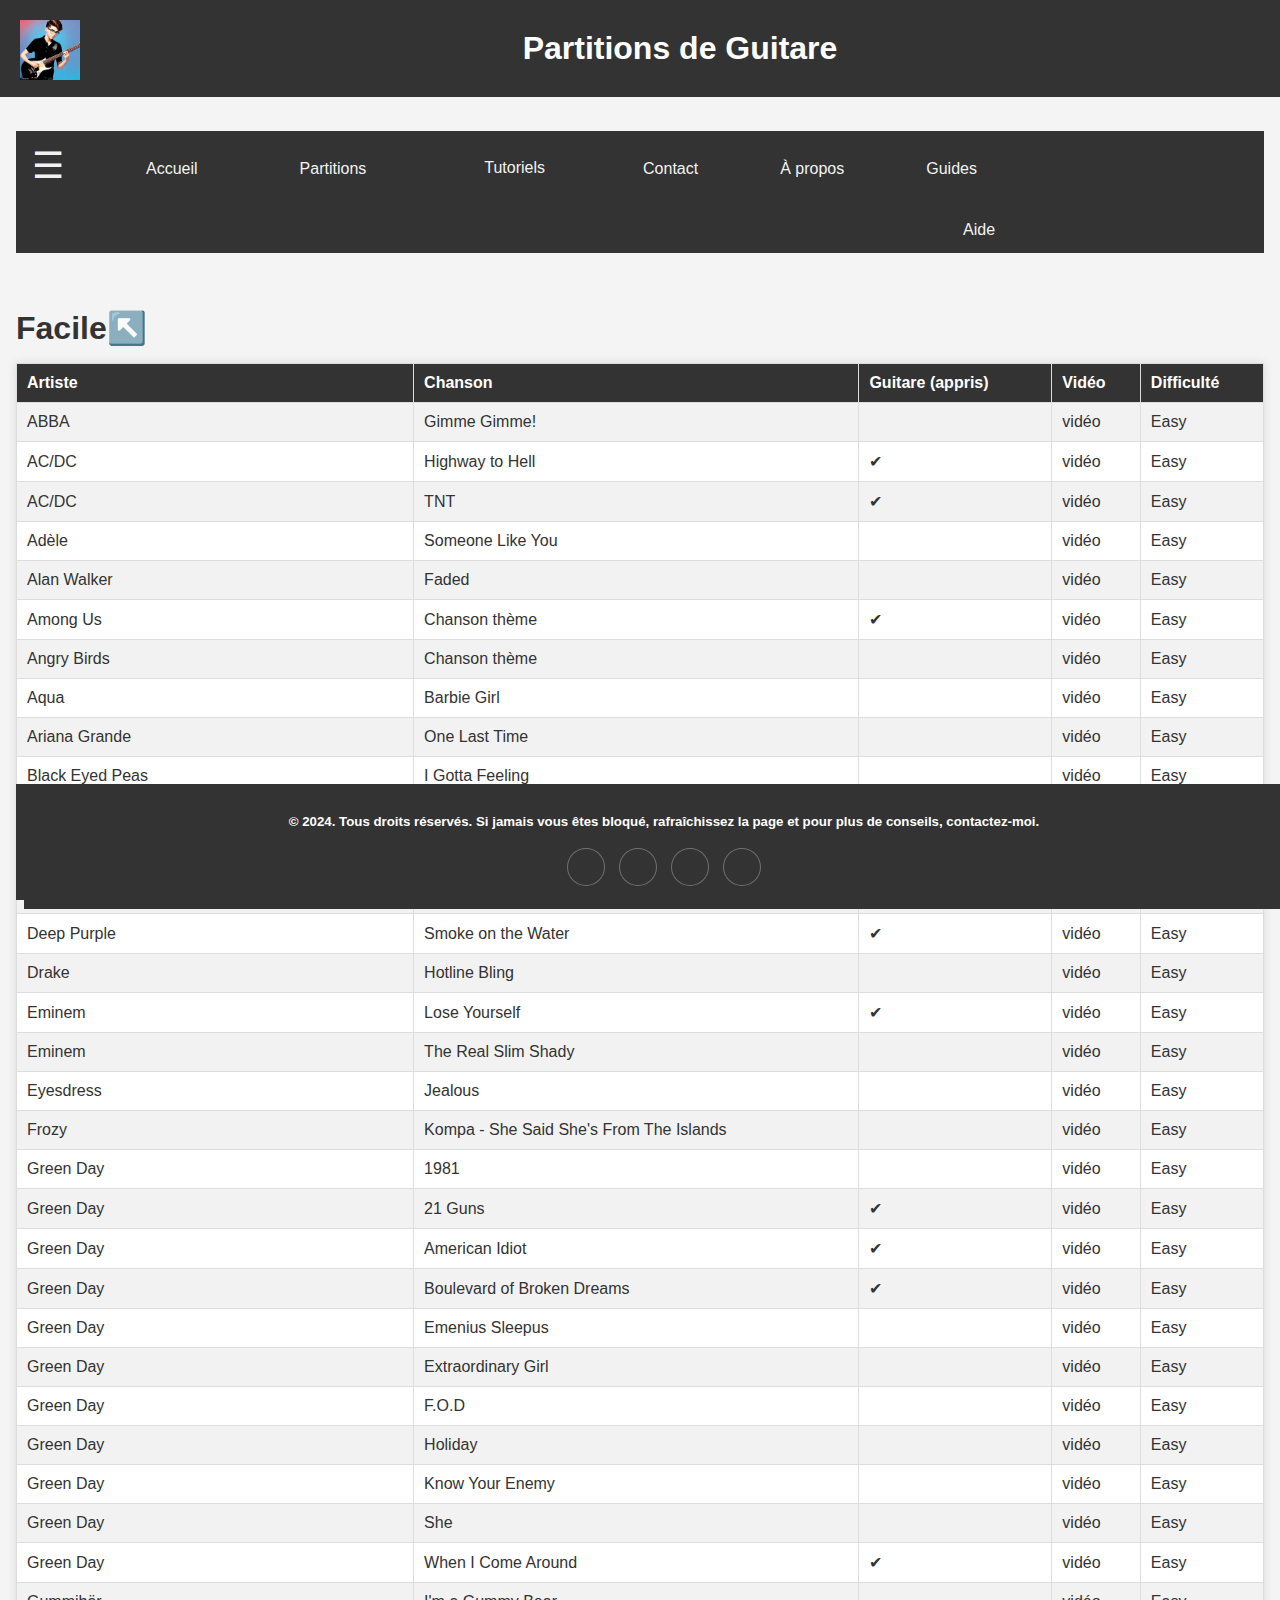
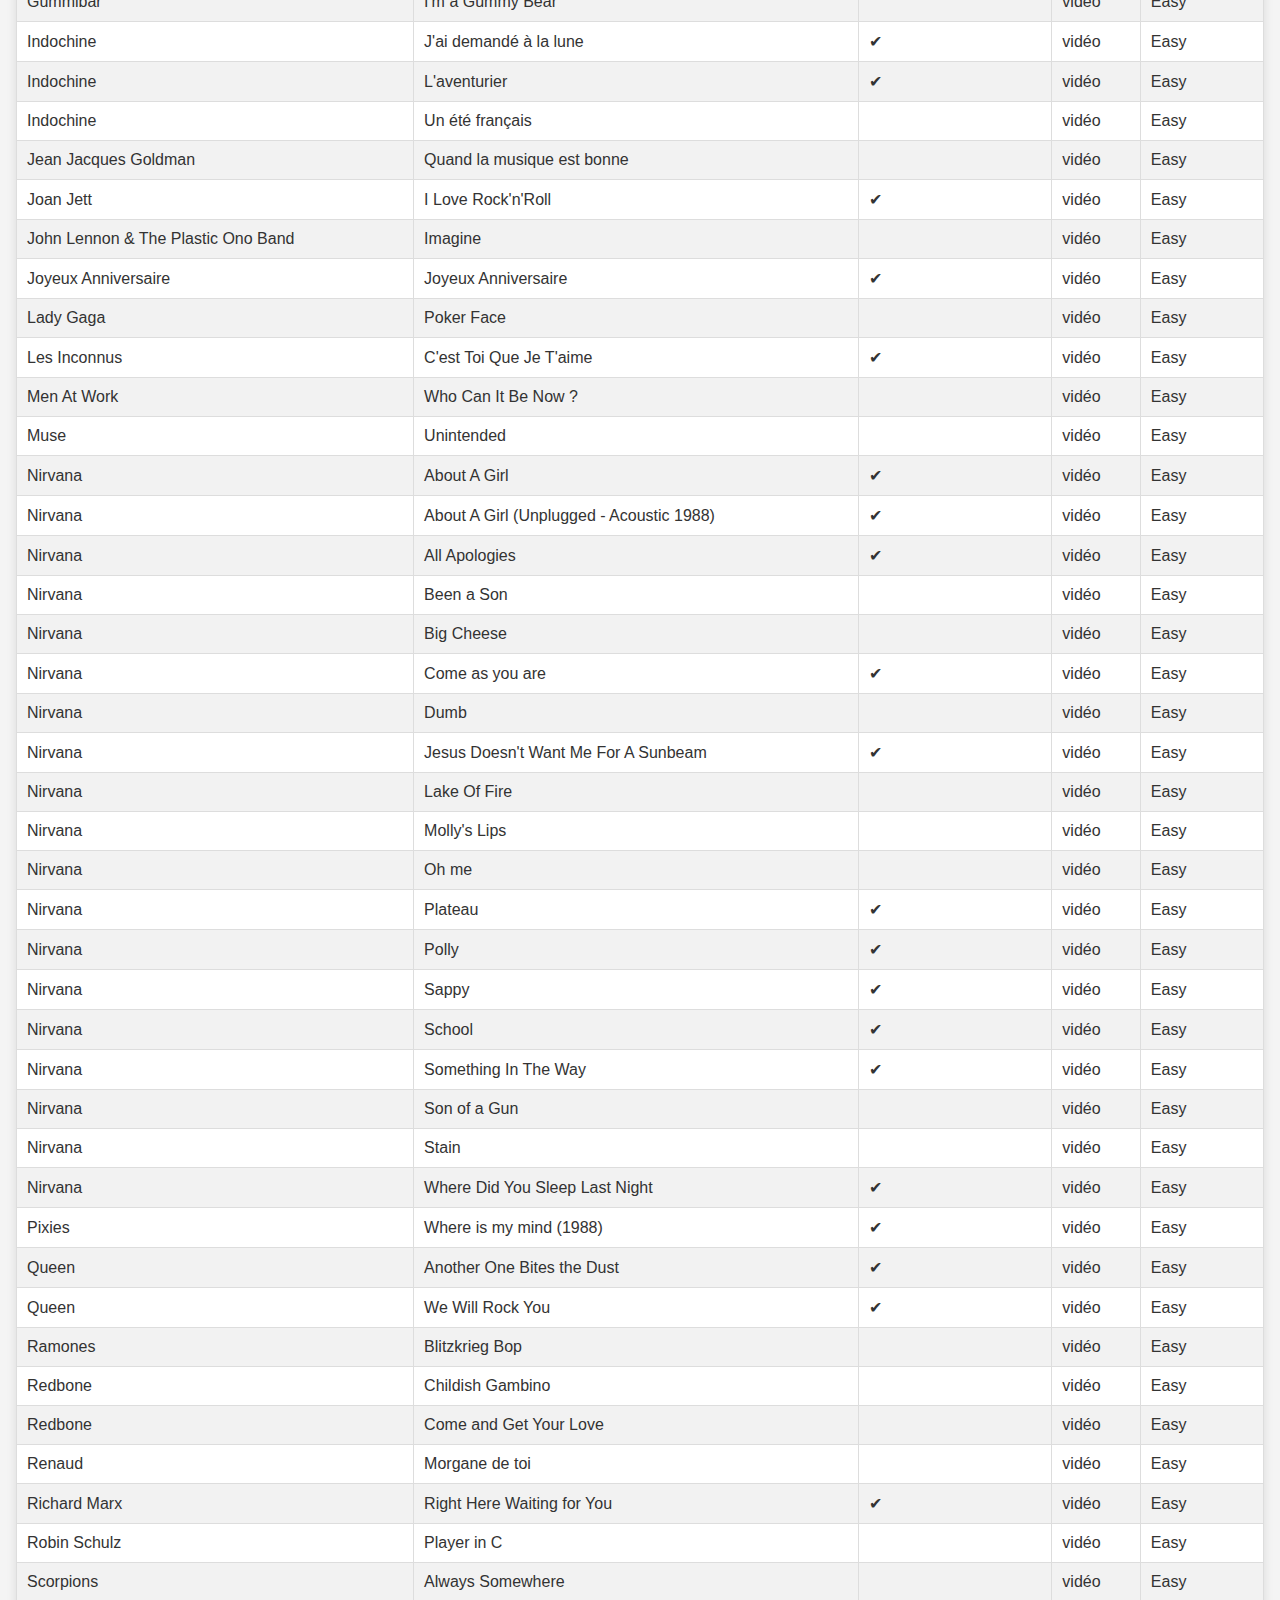
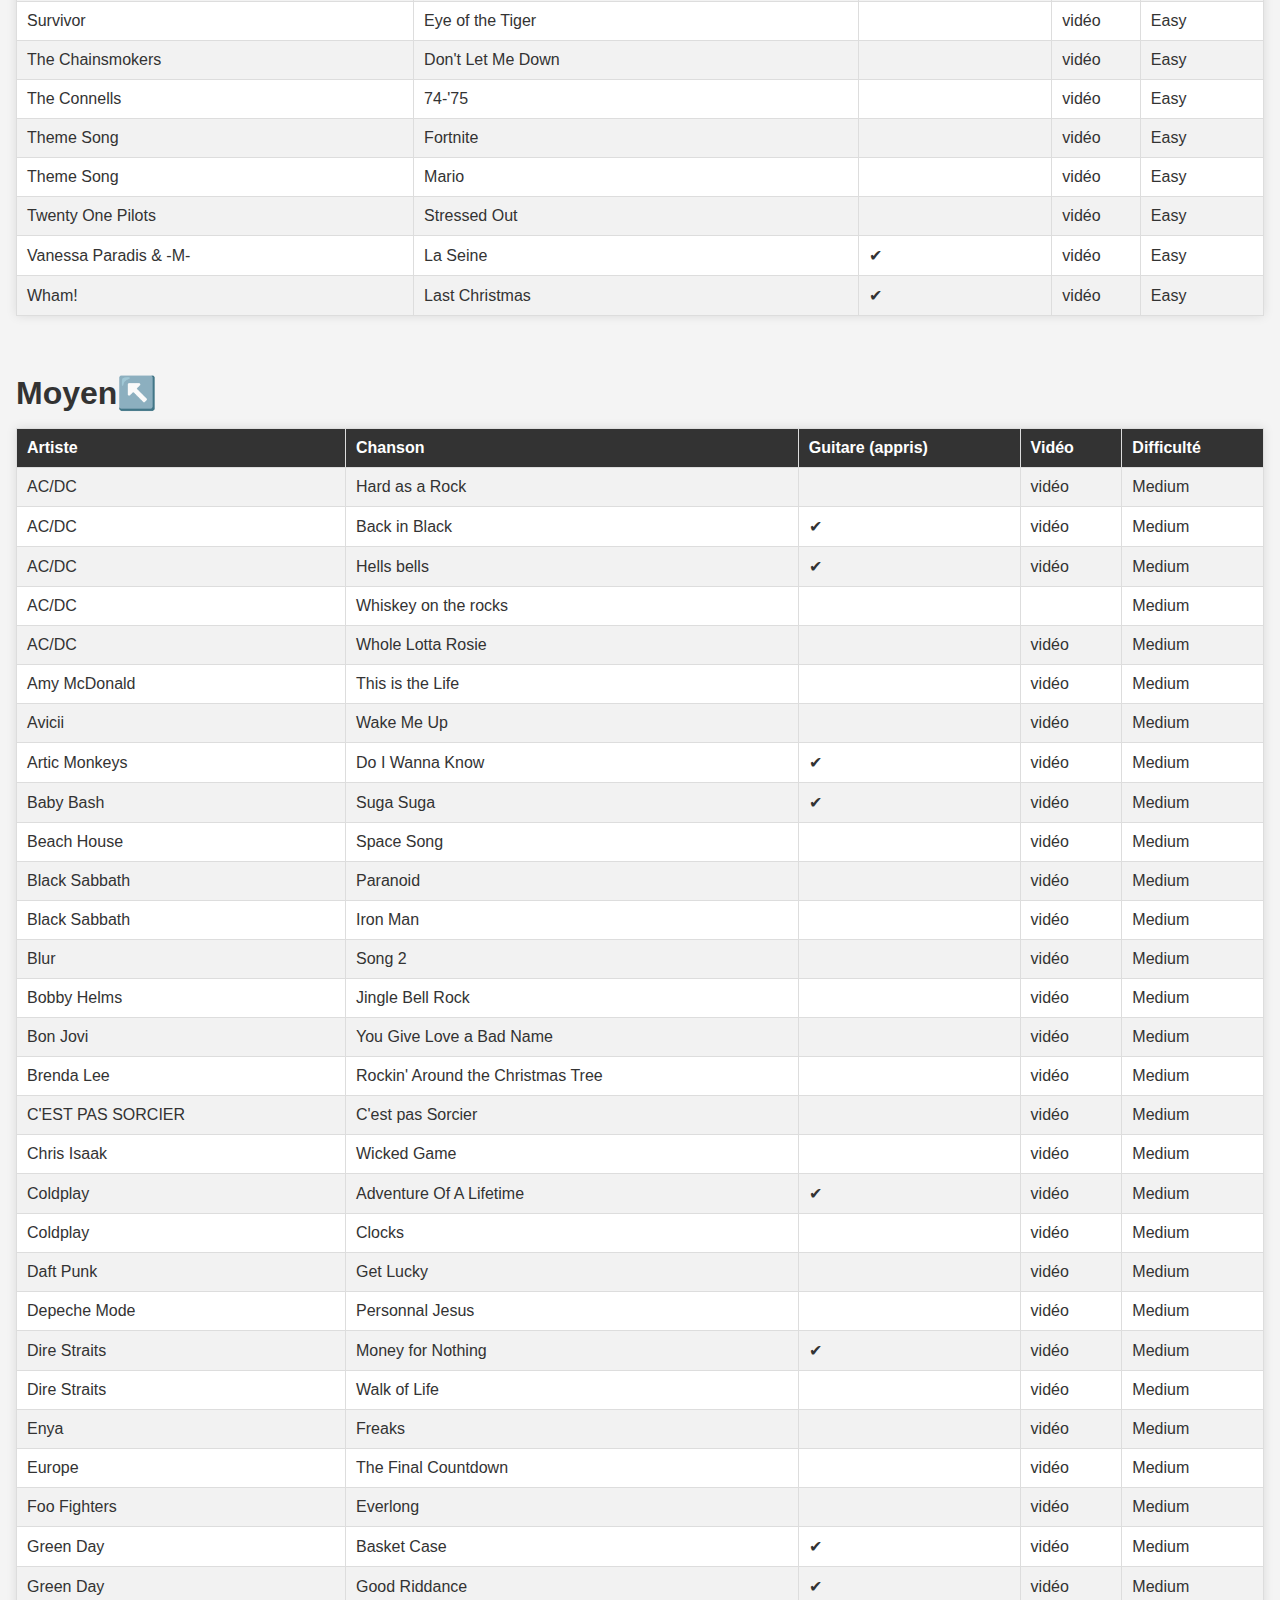
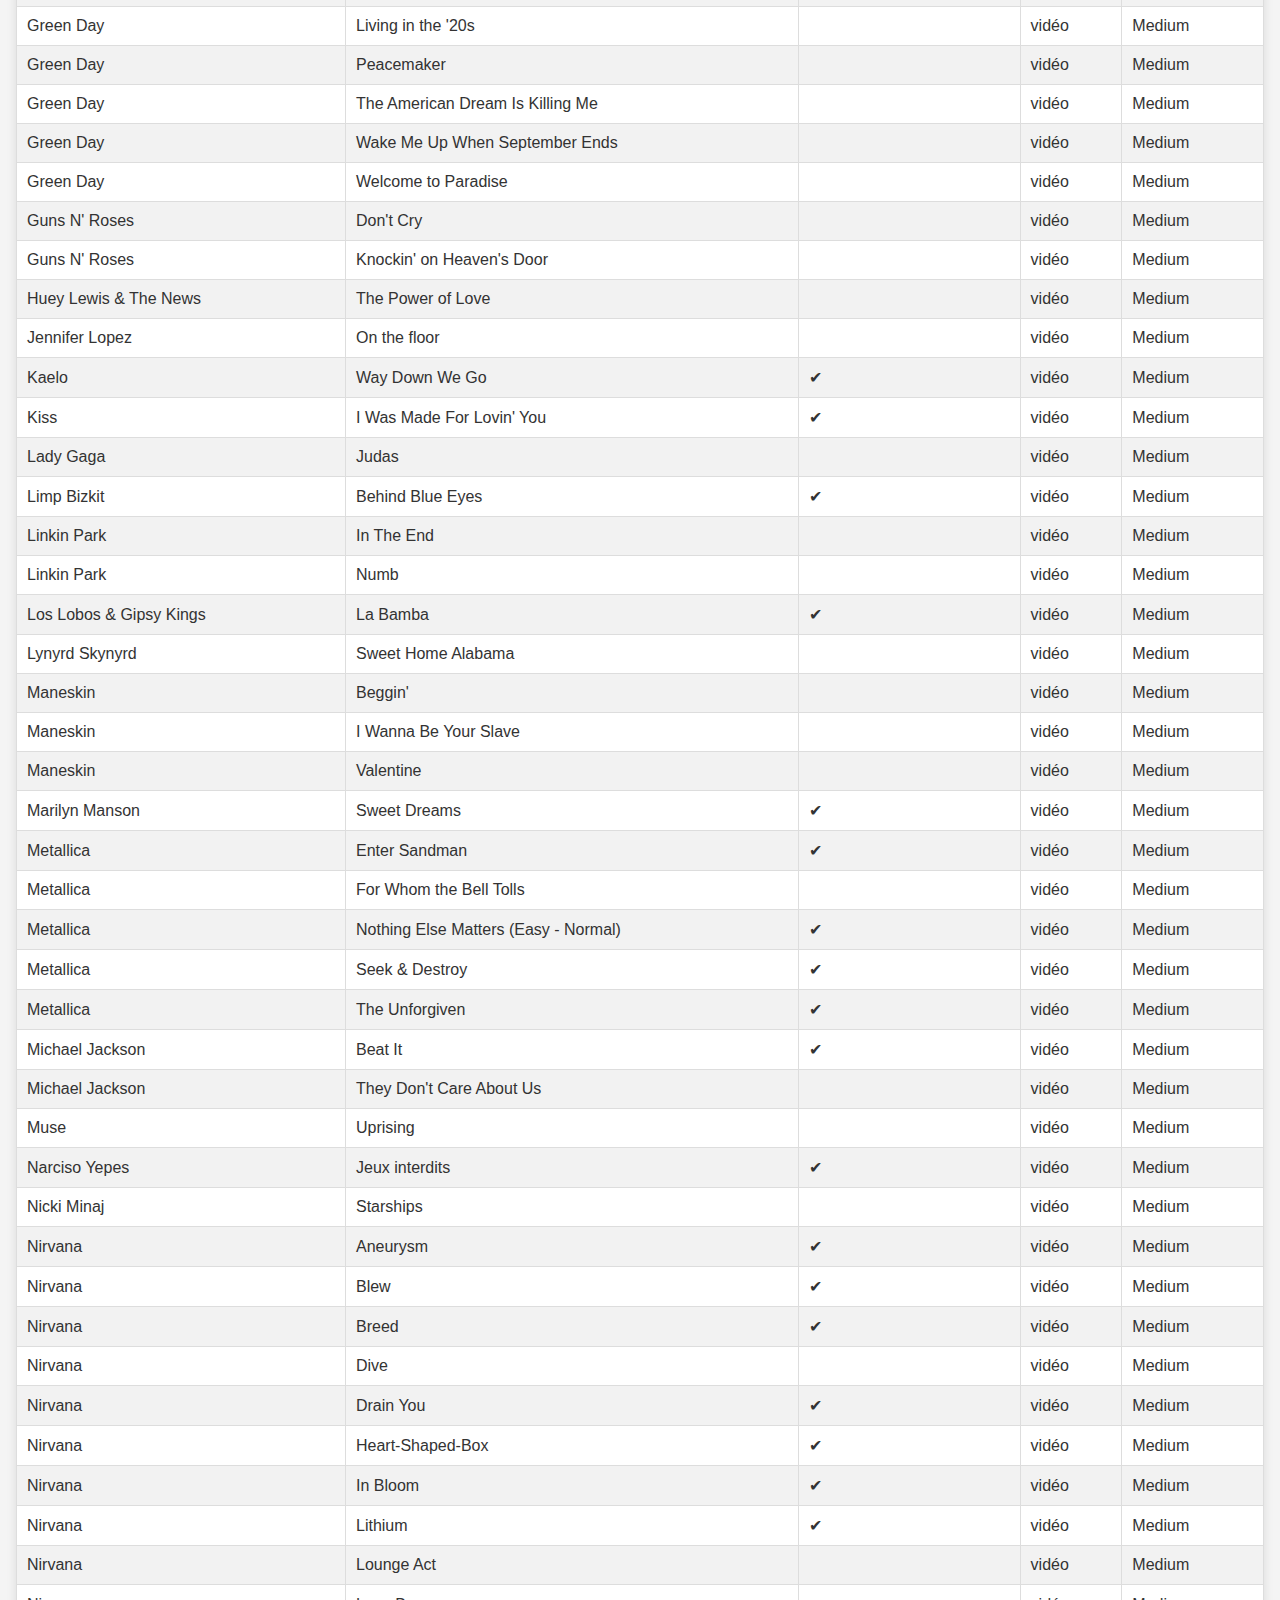
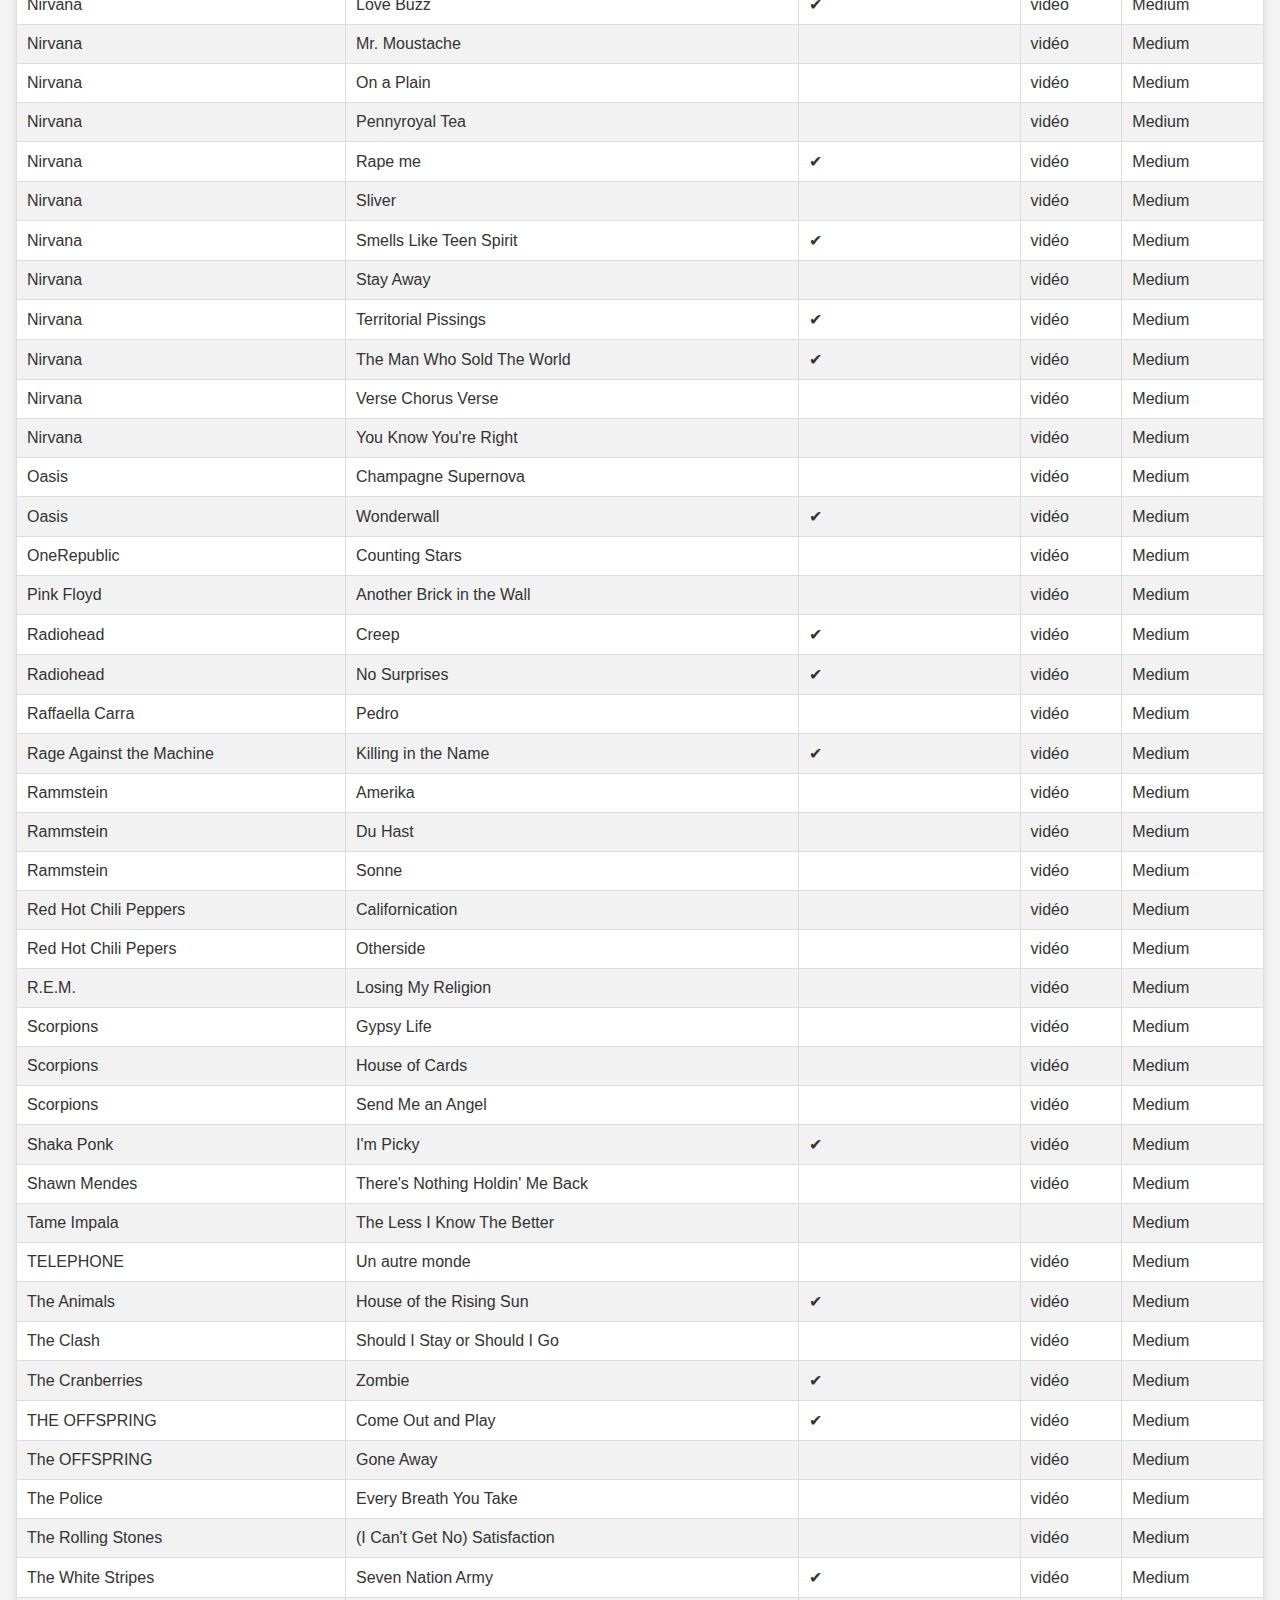
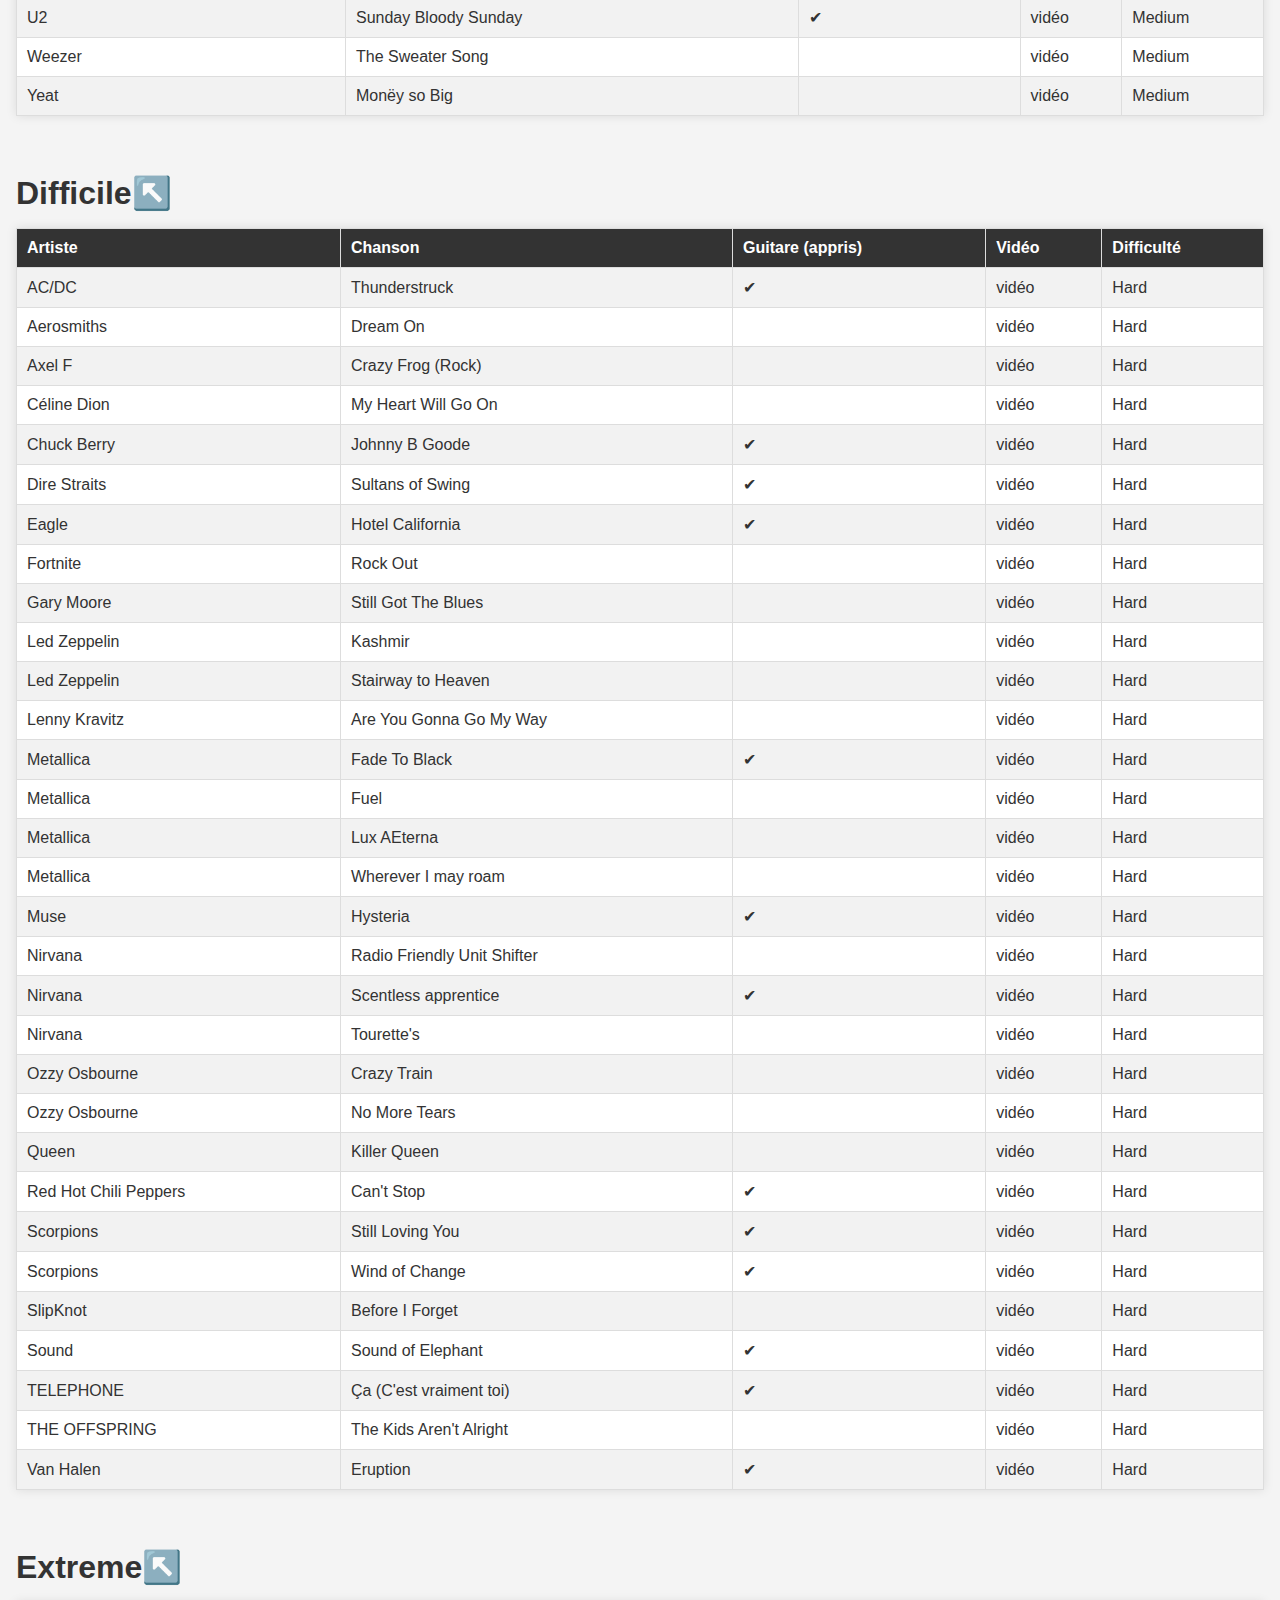
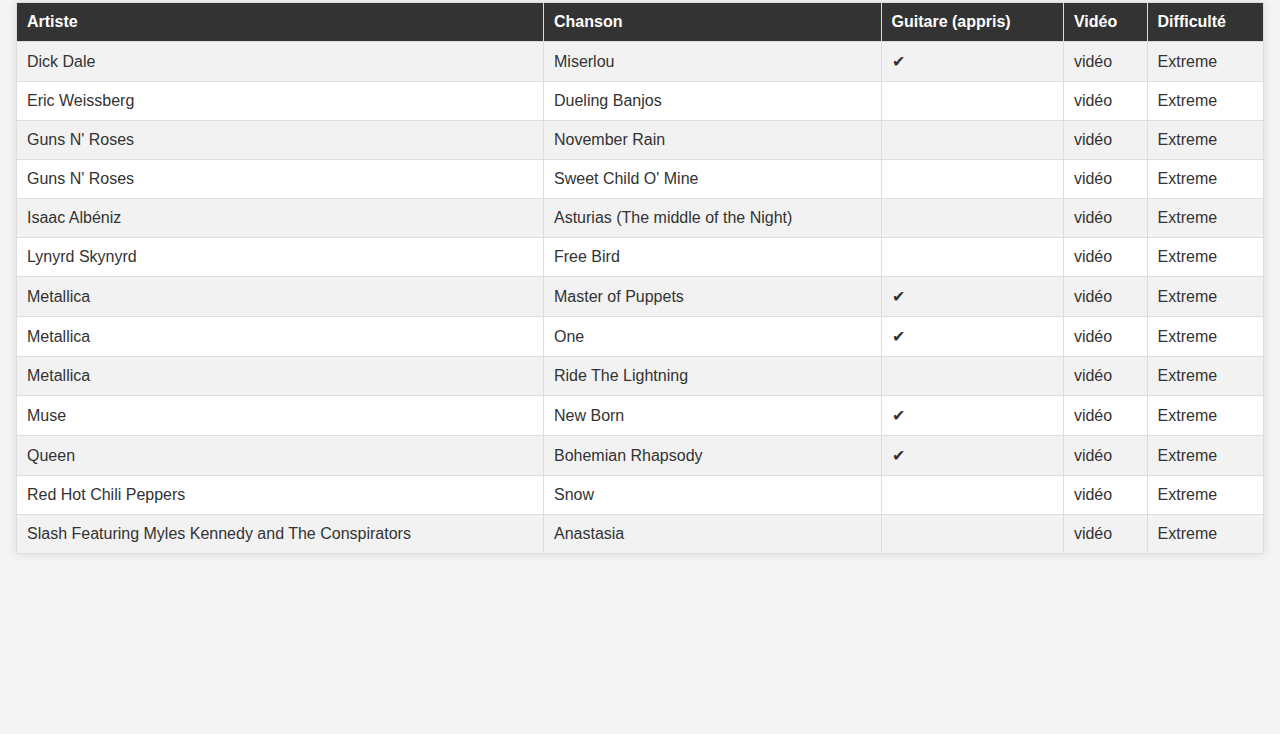
<file: Tutoriels.html>
<!DOCTYPE html>
<html lang="fr">
<head>
    <meta charset="UTF-8">
    <meta name="viewport" content="width=device-width, initial-scale=1.0">
    <link rel="stylesheet" href="Tutoriels.css">
    
    
    <title>Chansons par Difficulté</title>
    <style>
        table {
            width: 100%;
            border-collapse: collapse;
            margin-bottom: 20px;
        }
        th, td {
            border: 1px solid #ddd;
            padding: 8px;
            text-align: left;
        }
        th {
            background-color: #f2f2f2;
        }
        .section-title {
            font-weight: bold;
            font-size: 2em;
            margin-top: 20px;
        }
    </style>
</head>
<body>
    <header>
        <a href="https://www.youtube.com/@warzmusic" target="_blank" > <div class="logo"><img src="./channels4_profile.jpg" style="width:60px;height:60px;"></div> </a>
        
        <h1>Partitions de Guitare</h1>
    </header>

<br>
    <main>
        <div class="navbar">
            <div class="dropdown" >
                <button class="dropbtn" onclick="toggleDropdown()" style="font-size: 36px;">☰</button>
                <div class="dropdown-content" id="myDropdown" >
                    <a href="index.html">Accueil</a>
                    <a href="Partitions.html">Partitions</a>
                    <a href="#tuto" >Tutoriels</a>
                    <a href="Nous contacter .html">Contact</a>
                    <a href="A propos.html">À propos</a>
                </div>
            </div>
            <a href="index.html" style="margin-left: 50px; margin-top: 15px;"> Accueil</a>
            <a href="Partitions.html" style="margin-left: 70px; margin-top: 15px;">Partitions</a> 
            
            <div class="dropdown">
                <span style="margin-right: 70px;"> </span>
              <button class="dropbtn"><a href="Tutoriels.html">Tutoriels</a> 
                <i class="fa fa-caret-down"></i> 
              </button>
              
              <div class="dropdown-content">
                
                <a href="Facile.html">Facile</a>
                <a href="Moyen.html">Moyen</a>
                <a href="Difficile.html">Difficile</a>
                <a href="Extreme.html">Extreme</a>
              
            </div>
             
            </div>
        
            <a href="Nous contacter .html"  style="margin-left: 50px; margin-top: 15px;" target="_blank"> Contact</a>

            <a href="A propos.html" style="margin-left: 50px; margin-top: 15px;">À propos</a>
            <a href="guide.html" style="margin-left: 50px; margin-top: 15px;">Guides</a>

            <a href="aide.html" style="margin-left: 370px; margin-top: 15px;"> Aide</a>
          </div>
          <br>
          <br>
   
    
</select>
    <div id="easy">
        <div class="section-title" >
            <a href="Facile.html" > Facile↖️</a>
    </div>
        <table>
            <tr>
                <th>Artiste</th>
                <th>Chanson</th>
                <th>Guitare (appris)</th>
                <th>Vidéo</th>
                <th>Difficulté</th>
            </tr>
        </table>
    </div>
    <br>
    <div id="medium">
        <div class="section-title" >
            <a href="Moyen.html" > Moyen↖️</a>
    </div>
        <table>
            <tr>
                <th>Artiste</th>
                <th>Chanson</th>
                <th>Guitare (appris)</th>
                <th>Vidéo</th>
                <th>Difficulté</th>
            </tr>
        </table>
    </div>
    <br>
    <div id="hard">
        <div class="section-title" >
            <a href="Hard.html" > Difficile↖️</a>
    </div>
        <table>
            <tr>
                <th>Artiste</th>
                <th>Chanson</th>
                <th>Guitare (appris)</th>
                <th>Vidéo</th>
                <th>Difficulté</th>
            </tr>
        </table>
    </div>
    <br>

    <div id="extreme">
        <div class="section-title" >
            <a href="Extreme.html" > Extreme↖️</a>
    </div>
        <table>
            <tr>
                <th>Artiste</th>
                <th>Chanson</th>
                <th>Guitare (appris)</th>
                <th>Vidéo</th>
                <th>Difficulté</th>
            </tr>
        </table>
    </div>
<br>
    <script>

           const songs = [
           {artist: "ABBA", song: "Gimme Gimme!", guitar: false, video: "https://www.youtube.com/watch?v=M5J6IaW2RmY", difficulty:"Easy"},
        {artist:"AC/DC",song:"Hard as a Rock", guitar:false, video:"https://www.youtube.com/watch?v=tIxxhfNC-ig&ab_channel=DonegalGuitarClub",difficulty:"Medium"},
        {artist: "AC/DC", song: "Back in Black", guitar: true, video: "https://www.youtube.com/watch?v=NFgE_xDxCZ4&list=LL&index=179",difficulty:"Medium"},
        {artist: "AC/DC ", song: "Hells bells ", guitar: true, video: "https://www.youtube.com/watch?v=GHN0wn7ofMA",difficulty:"Medium"},
        {artist: "AC/DC", song: "Highway to Hell", guitar: true, video: "https://www.youtube.com/watch?v=-ocEF19Awe8&list=LL&index=108",difficulty:"Easy"},
        {artist: "AC/DC", song: "Thunderstruck", guitar: true, video: "https://www.youtube.com/watch?",difficulty:"Hard"},
        {artist: "AC/DC", song: "TNT", guitar: true, video: "https://www.youtube.com/watch?v=mWMiHIP5J28&list=LL&index=122",difficulty:"Easy"},
        {artist:"AC/DC",song:"Whiskey on the rocks", guitar:false, video:"",difficulty:"Medium"},
        {artist: "AC/DC", song: "Whole Lotta Rosie", guitar: false, video: "https://www.youtube.com/watch?v=n8pG8mkynCE",difficulty:"Medium"},
        {artist: "Adèle", song: "Someone Like You", guitar: false, video: "https://www.youtube.com/watch?v=mjwqrQkMLpQ",difficulty:"Easy"},
        {artist:"Aerosmiths", song:"Dream On",guitar:false,video:"https://www.youtube.com/watch?v=YCSWCojyctM&ab_channel=Mr.Tabs",difficulty:"Hard"},
        {artist: "Alan Walker", song: "Faded", guitar: false, video: "https://www.youtube.com/watch?v=QLZzhzghxZI",difficulty:"Easy"},
        {artist: "Among Us", song: "Chanson thème", guitar: true, video: "https://warz.my.canva.site/dagj5jxzaba",difficulty:"Easy"},
        {artist: "Amy McDonald", song: "This is the Life", guitar: false, video: "https://www.youtube.com/watch?v=22D6GGO-IsY",difficulty:"Medium"},
        {artist: "Angry Birds", song: "Chanson thème", guitar: false, video: "https://www.youtube.com/watch?v=yW1vqmxnc8E&list=LL&index=216",difficulty:"Easy"},
        {artist: "Aqua", song: "Barbie Girl", guitar: false, video: "https://www.youtube.com/watch?v=NWkHTXInQN8",difficulty:"Easy"},
        {artist: "Ariana Grande", song: "One Last Time", guitar: false, video: "https://warz.my.canva.site/partition",difficulty:"Easy"},
        {artist: "Avicii", song: "Wake Me Up", guitar: false, video: "https://www.youtube.com/watch?v=ttQ4zKNH3l0",difficulty:"Medium"},
        {artist: "Artic Monkeys", song: "Do I Wanna Know", guitar: true, video: "https://www.youtube.com/watch?v=3muj9PkZfJM",difficulty:"Medium"},
        {artist: "Axel F", song: "Crazy Frog (Rock)", guitar: false, video: "https://www.youtube.com/watch?v=VXk2FpZmk2k&list=LL&index=33",difficulty:"Hard"},
        {artist: "Baby Bash", song: "Suga Suga", guitar: true, video: "https://www.youtube.com/watch?v=H22UVTtjKkc&list=LL&index=227",difficulty:"Medium"},
        {artist: "Beach House", song: "Space Song", guitar: false, video:"https://www.youtube.com/watch?v=Gya5kPy8evU&ab_channel=JoshuaCruz", difficulty:"Medium"},
        {artist: "Black Eyed Peas", song: "I Gotta Feeling", guitar: false, video: "https://www.youtube.com/watch?v=OMl17rRWXiw",difficulty:"Easy"},
        {artist: "Black Sabbath", song: "Paranoid", guitar: false, video: "https://www.youtube.com/watch?v=B2R3WZXzsNA",difficulty:"Medium"},
        {artist:"Black Sabbath", song:"Iron Man",guitar:false ,video:"https://www.youtube.com/watch?v=SAH_e5paU2Q&ab_channel=Mr.Tabs",difficulty:"Medium"},
        {artist: "Blur", song: "Song 2", guitar: false, video:"https://www.youtube.com/watch?v=jqPSKdaBD_U&ab_channel=EtiennedeLoriol-GuitarLessons", difficulty:"Medium"},
        {artist: "Bobby Helms", song: "Jingle Bell Rock", guitar: false, video: "https://www.youtube.com/watch?v=Fh25K_cYHAU",difficulty:"Medium"},
        {artist: "Bobby McFerrin", song: "Don't Worry Be Happy", guitar: false, video: "https://www.youtube.com/watch?v=iQWyZ07xXUY",difficulty:"Easy"},
        {artist:"Bon Jovi", song:"You Give Love a Bad Name",guitar:false,video:"https://www.youtube.com/watch?v=cB_eDlfyL9Y&ab_channel=Mr.Tabs",difficulty:"Medium"},
        {artist: "Céline Dion", song: "My Heart Will Go On", guitar: false, video:"https://www.youtube.com/watch?v=xLoJyjzY6mc&ab_channel=MikeAtsushi", difficulty:"Hard"},
        {artist: "Brenda Lee", song: "Rockin' Around the Christmas Tree", guitar: false, video: "https://www.youtube.com/watch?v=NPUPq7Q3gGM&list=LL&index=98",difficulty:"Medium"},
        {artist:"C'EST PAS SORCIER",song:"C'est pas Sorcier", guitar:false, video:"https://www.youtube.com/watch?v=TjMJBdtKwms&ab_channel=Saturax",difficulty:"Medium"},
        {artist: "Chris Isaak", song: "Wicked Game", guitar: false, video:"https://www.youtube.com/watch?v=DUlGas6qq-I&ab_channel=GuitarZero2HeroExpress", difficulty:"Medium"},
        {artist: "Christmas", song: "We Wish You a Merry Christmas", guitar: true, video: "https://yjrthn.my.canva.site/dagjvltlex0",difficulty:"Easy"},
        {artist: "Chuck Berry", song: "Johnny B Goode", guitar: true, video: "https://www.youtube.com/watch?v=to_IKcCqCNA",difficulty:"Hard"},
        {artist: "Coldplay", song: "Adventure Of A Lifetime", guitar: true, video: "https://www.youtube.com/watch?v=ZFi-2sTl3Dg",difficulty:"Medium"},
        {artist: "Coldplay", song: "Clocks", guitar: false, video: "https://www.youtube.com/watch?v=D_9TaHc7ZxE",difficulty:"Medium"},
        {artist: "Daft Punk", song: "Get Lucky", guitar: false, video: "https://www.youtube.com/watch?v=UJla-UJnr5w",difficulty:"Medium"},
        {artist: "David Kushner", song: "Daylight", guitar: false, video: "",difficulty:"Easy"},
        {artist: "Deep Purple", song: "Smoke on the Water", guitar: true, video: "https://www.youtube.com/watch?v=7kKoOPf7nWc&list=LL&index=181",difficulty:"Easy"},
        {artist:"Depeche Mode", song:"Personnal Jesus",guitar:false,video:"https://www.youtube.com/watch?v=NsAxVei0shE&ab_channel=DottiBrothers", difficulty:"Medium"},
        {artist: "Dick Dale", song: "Miserlou", guitar: true, video: "https://www.youtube.com/watch?v=7SkL4ZGXNis",difficulty:"Extreme"},
        {artist: "Dire Straits", song: "Money for Nothing", guitar: true, video: "https://www.youtube.com/watch?v=uDZudIAX-V8",difficulty:"Medium"},
        {artist: "Dire Straits", song: "Sultans of Swing", guitar: true, video: "https://www.youtube.com/watch?v=H7N2nvBdZ4g&list=LL&index=126",difficulty:"Hard"},
        {artist: "Dire Straits", song: "Walk of Life", guitar: false, video: "https://www.youtube.com/watch?v=1EcQNEM5tlY",difficulty:"Medium"},
        {artist: "Drake", song: "Hotline Bling", guitar: false, video: "https://www.youtube.com/watch?v=pJlsXZXbnhw",difficulty:"Easy"},
        {artist: "Eagle", song: "Hotel California", guitar: true, video: "https://www.youtube.com/watch?v=afWkEabj4JA",difficulty:"Hard"},
        {artist: "Eminem", song: "Lose Yourself", guitar: true, video: "https://www.youtube.com/watch?v=hyTuJremJDM&list=LL&index=69",difficulty:"Easy"},
        {artist: "Eminem", song: "The Real Slim Shady", guitar: false, video: "https://www.youtube.com/watch?v=5qiL6skP_S0",difficulty:"Easy"},
        {artist:"Enya", song:"Freaks",guitar:false,video:"https://www.youtube.com/watch?v=e9wzN47Skww&ab_channel=Egor5287",difficulty:"Medium"},
        {artist: "Eric Weissberg", song: "Dueling Banjos", guitar: false, video: "https://www.youtube.com/watch?v=NA5J4jG2REo&list=LL&index=103",difficulty:"Extreme"},
        {artist: "Europe", song: "The Final Countdown", guitar: false, video: "https://www.youtube.com/watch?v=-l1bhvxnQg8&list=LL&index=119",difficulty:"Medium"},
        {artist:"Eyesdress", song:"Jealous",guitar:false,video:"https://www.youtube.com/watch?v=mYenDfAt8sM&ab_channel=Egor5287",difficulty:"Easy"},
        {artist: "Foo Fighters", song: "Everlong", guitar: false, video: "https://www.youtube.com/watch?v=pn12DsoVHrg",difficulty:"Medium"},
        {artist:"Fortnite",song:"Rock Out", guitar:false, video:"https://www.youtube.com/watch?v=M3wVbtL5LSI&ab_channel=HenryL4",difficulty:"Hard"},   
        {artist:"Frozy", song:"Kompa - She Said She's From The Islands",guitar:false,video:"https://www.youtube.com/watch?v=-14jwSc8UUI&ab_channel=MikeAtsushi",difficulty:"Easy"},
        {artist: "Gary Moore", song: "Still Got The Blues", guitar: false, video:"https://www.youtube.com/watch?v=qZp6chNS0MI&ab_channel=Mr.Tabs", difficulty:"Hard"},
        {artist: "Green Day", song: "1981", guitar: false, video: "https://www.youtube.com/watch?v=bXgO3kcdfvQ",difficulty:"Easy"},
        {artist: "Green Day", song: "21 Guns", guitar: true, video: "https://www.youtube.com/watch?v=4h6wiKaXnC8",difficulty:"Easy"},
        {artist: "Green Day", song: "American Idiot", guitar: true, video: "https://www.youtube.com/watch?v=8mU5W5RxwyA&list=LL&index=2",difficulty:"Easy"},
        {artist: "Green Day", song: "Basket Case", guitar: true, video: "https://www.youtube.com/watch?v=poSLef1O4VI&list=LL&index=97",difficulty:"Medium"},
        {artist: "Green Day", song: "Boulevard of Broken Dreams", guitar: true, video: "https://www.youtube.com/watch?v=hWdyDWUAM-U",difficulty:"Easy"},
        {artist: "Green Day", song: "Emenius Sleepus", guitar: false, video: "https://www.youtube.com/watch?v=_Mejn2HyOLE",difficulty:"Easy"},
        {artist:"Green Day", song:"Extraordinary Girl",guitar:false,video:"https://www.youtube.com/watch?v=Ex00cI1Rziw&ab_channel=Strachechannel",difficulty:"Easy"},
        {artist:"Green Day", song:"F.O.D",guitar: false,video:"https://www.youtube.com/watch?v=v-CZ7-l-ZkQ&ab_channel=Strachechannel",difficulty:"Easy"},
        {artist: "Green Day", song: "Good Riddance", guitar: true, video: "https://www.youtube.com/watch?v=-PBapVNukdw&list=LL&index=106",difficulty:"Medium"},
        {artist: "Green Day", song: "Holiday", guitar: false, video: "https://www.youtube.com/watch?v=f_kJIo-o_jk",difficulty:"Easy"},
        {artist: "Green Day", song: "Know Your Enemy", guitar: false, video: "https://www.youtube.com/watch?v=Af4zzuQnOfQ",difficulty:"Easy"},
        {artist:"Green Day", song:"Living in the '20s",guitar:false,video:"https://www.youtube.com/watch?v=2WxMlnZctrw&ab_channel=JoanManuelDefelippe",difficulty:"Medium"},
        {artist: "Green Day", song: "Peacemaker", guitar: false, video: "https://www.youtube.com/watch?v=cl5W2gEIL60",difficulty:"Medium"},
        {artist:"Green Day", song:"She",guitar:false ,video:"https://www.youtube.com/watch?v=MRjvLWPL9TE&ab_channel=DottiBrothers",difficulty:"Easy"},
        {artist: "Green Day", song: "The American Dream Is Killing Me", guitar: false, video: "https://www.youtube.com/watch?v=LuE9jjqI_pQ",difficulty:"Medium"},
        {artist: "Green Day", song: "Wake Me Up When September Ends", guitar: false, video: "https://www.youtube.com/watch?v=apJEmYSoSIs",difficulty:"Medium"},
        {artist: "Green Day", song: "Welcome to Paradise", guitar: false, video: "https://www.youtube.com/watch?v=NB7QGmuaf8s",difficulty:"Medium"},
        {artist: "Green Day", song: "When I Come Around", guitar: true, video: "https://www.youtube.com/watch?v=82yLzB0Jv5k&list=LL&index=13",difficulty:"Easy"},
        {artist: "Gummibär", song: "I'm a Gummy Bear", guitar: false, video: "https://www.youtube.com/watch?v=qVFoEn0MMY4&list=LL&index=214",difficulty:"Easy"},
        {artist: "Guns N' Roses", song: "Don't Cry", guitar: false, video: "https://www.youtube.com/watch?v=eaLPAkNgpJE",difficulty:"Medium"},
        {artist: "Guns N' Roses", song: "Knockin' on Heaven's Door", guitar: false, video:"https://www.youtube.com/watch?v=z_mC7TCJzbI&ab_channel=Mr.Tabs", difficulty:"Medium"},
        {artist: "Guns N' Roses", song: "November Rain", guitar: false, video: "https://www.youtube.com/watch?v=fRIQEDrzSHI",difficulty:"Extreme"},
        {artist: "Guns N' Roses", song: "Sweet Child O' Mine", guitar: false, video: "https://www.youtube.com/watch?v=WW_iOXWCGLE",difficulty:"Extreme"},
        {artist: "Huey Lewis & The News", song: "The Power of Love", guitar: false, video: "https://www.youtube.com/watch?v=a0Eo5hyniuc&list=LL&index=108",difficulty:"Medium"},
        {artist: "Indochine", song: "J'ai demandé à la lune", guitar: true, video: "https://www.youtube.com/watch?v=_hzKjaygcfA",difficulty:"Easy"},
        {artist: "Indochine", song: "L'aventurier", guitar: true, video: "https://www.youtube.com/watch?v=OtDvFTUMhHw",difficulty:"Easy"},
        {artist: "Indochine", song: "Un été français", guitar: false, video: "https://www.youtube.com/watch?v=k_3wZSWoNa8",difficulty:"Easy"},
        {artist: "Isaac Albéniz", song: "Asturias (The middle of the Night)", guitar: false, video: "https://www.youtube.com/watch?v=CCVBDCavI_c",difficulty:"Extreme"},
        {artist: "Jean Jacques Goldman", song: "Quand la musique est bonne", guitar: false, video: "https://www.youtube.com/watch?v=FDY74A04G1I",difficulty:"Easy"},
        {artist:"Jennifer Lopez", song:"On the floor",guitar:false,video:"https://www.youtube.com/watch?v=3aSncqvQ_v8&ab_channel=singlestring-onestring",difficulty:"Medium"},
        {artist: "Joan Jett", song: "I Love Rock'n'Roll", guitar: true, video: "https://www.youtube.com/watch?v=D_yLqkfLdN8&list=LL&index=173",difficulty:"Easy"},
        {artist: "John Lennon & The Plastic Ono Band", song: "Imagine", guitar: false, video: "https://www.youtube.com/watch?v=Aae6iN3YtK8",difficulty:"Easy"},
        {artist: "Joyeux Anniversaire", song: "Joyeux Anniversaire", guitar: true, video: "https://www.youtube.com/watch?v=DUP_wOwxAIw&list=LL&index=239",difficulty:"Easy"},
        {artist: "Kaelo", song: "Way Down We Go", guitar: true, video: "https://www.youtube.com/watch?v=umO5bml-Fk8",difficulty:"Medium"},
        {artist: "Kiss", song: "I Was Made For Lovin' You", guitar: true, video: "https://www.youtube.com/watch?v=q8gDR_20q_M&list=LL&index=90",difficulty:"Medium"},
        {artist:"Lady Gaga", song:"Judas",guitar:false,video:"https://www.youtube.com/watch?v=9zB5-NsuQJU&ab_channel=JoshuaCruz",difficulty:"Medium"},
        {artist:"Lady Gaga", song:"Poker Face",guitar:false,video:"https://www.youtube.com/watch?v=EsKbDCF7_m4&ab_channel=JoshuaCruz",difficulty:"Easy"},
        {artist: "Led Zeppelin", song: "Kashmir", guitar: false, video: "https://www.youtube.com/watch?v=O-GtetAEGbg",difficulty:"Hard"},
        {artist: "Led Zeppelin", song: "Stairway to Heaven", guitar: false, video:"https://www.youtube.com/watch?v=hyefrmWZL6s&ab_channel=Mr.Tabs", difficulty:"Hard"},
        {artist: "Lenny Kravitz", song: "Are You Gonna Go My Way", guitar: false, video:"https://www.youtube.com/watch?v=eZ6wjZcW0oA&ab_channel=Mr.Tabs", difficulty:"Hard"},
        {artist: "Les Inconnus", song: "C'est Toi Que Je T'aime", guitar: true, video: "https://www.youtube.com/watch?v=mMDDQfgl6_c",difficulty:"Easy"},
        {artist: "Limp Bizkit", song: "Behind Blue Eyes", guitar: true, video: "https://www.youtube.com/watch?v=T4RMeof-mNk&list=LL&index=120",difficulty:"Medium"},
        {artist:"Linkin Park",song:"In The End", guitar:false, video:"https://www.youtube.com/watch?v=0dytH1lzeWg&ab_channel=DottiBrothers",difficulty:"Medium"},
        {artist: "Linkin Park", song: "Numb", guitar: false, video: "https://www.youtube.com/watch?v=2y3NzrX7Ftk",difficulty:"Medium"},
        {artist: "Los Lobos & Gipsy Kings", song: "La Bamba", guitar: true, video: "https://www.youtube.com/watch?v=iY7OVbwL2fc",difficulty:"Medium"},
        {artist: "Lynyrd Skynyrd", song: "Free Bird", guitar: false, video: "https://www.youtube.com/watch?v=raZBLp4zowg&list=LL&index=32",difficulty:"Extreme"},
        {artist: "Lynyrd Skynyrd", song: "Sweet Home Alabama", guitar: false, video:"https://www.youtube.com/watch?v=jO-1W79oS5M&ab_channel=Mr.Tabs", difficulty:"Medium"},
        {artist: "Maneskin", song: "Beggin'", guitar: false, video: "https://www.youtube.com/watch?v=8yigppmsBxA",difficulty:"Medium"},
        {artist:"Maneskin", song:"I Wanna Be Your Slave",guitar:false,video:"https://www.youtube.com/watch?v=K9notPNqIUY&ab_channel=loicflb",difficulty:"Medium"},
        {artist:"Maneskin",song:"Valentine", guitar:false, video:"https://www.youtube.com/watch?v=w-amTMnbUqI&ab_channel=BehnamDabestanizade",difficulty:"Medium"},
        {artist: "Marilyn Manson", song: "Sweet Dreams", guitar: true, video: "https://www.youtube.com/watch?v=LnoIsvTrsnM",difficulty:"Medium"},
        {artist:"Men At Work", song:"Who Can It Be Now ? ",guitar: false, video:"https://www.youtube.com/watch?v=WbtRlgyC5UI&ab_channel=CWZGuitar",difficulty:"Easy"},
        {artist: "Metallica", song: "Enter Sandman", guitar: true, video: "https://www.youtube.com/watch?v=NIAkEJp8i_Y",difficulty:"Medium"},
        {artist: "Metallica", song: "Fade To Black", guitar: true, video: "https://www.youtube.com/watch?v=gv7tQV4BJgA&list=LL&index=127",difficulty:"Hard"},
        {artist: "Metallica", song: "For Whom the Bell Tolls", guitar: false, video: "https://www.youtube.com/watch?v=cniVsbWBqwY",difficulty:"Medium"},
        {artist: "Metallica", song: "Fuel", guitar: false, video: "https://www.youtube.com/watch?v=O0hafFjUgE0&list=LL&index=12",difficulty:"Hard"},
        {artist:"Metallica", song:"Lux AEterna",guitar:false,video:"https://www.youtube.com/watch?v=q5juZoqEbH8&ab_channel=Mr.Tabs",difficulty:"Hard"},
        {artist: "Metallica", song: "Master of Puppets", guitar: true, video: "https://www.youtube.com/watch?v=S6jkEOIHJFg&list=LL&index=123",difficulty:"Extreme"},
        {artist: "Metallica", song: "Nothing Else Matters (Easy - Normal)", guitar: true, video: "https://www.youtube.com/watch?v=pwEm2QNWYQo&list=LL&index=146",difficulty:"Medium"},
        {artist: "Metallica", song: "One", guitar: true, video: "https://www.youtube.com/watch?v=2DwZzHimUlU",difficulty:"Extreme"},
        {artist: "Metallica", song: "Ride The Lightning", guitar: false, video: "https://www.youtube.com/watch?v=MFJU_PjT0Pw",difficulty:"Extreme"},
        {artist: "Metallica", song: "Seek & Destroy", guitar: true, video: "https://www.youtube.com/watch?v=z44pg4ETY3k",difficulty:"Medium"},
        {artist: "Metallica", song: "The Unforgiven", guitar: true, video: "https://www.youtube.com/watch?v=0ESwHgrqPYg&list=LL&index=137",difficulty:"Medium"},
        {artist:"Metallica", song:"Wherever I may roam",guitar:false,video:"https://www.youtube.com/watch?v=L_eaLgBG5CQ&ab_channel=JulienMENARD",difficulty:"Hard"},
        {artist: "Michael Jackson", song: "Beat It", guitar: true, video: "https://www.youtube.com/watch?v=_MEq8JzK0qM&list=LL&index=170",difficulty:"Medium"},
        {artist:"Michael Jackson", song:"They Don't Care About Us",guitar:false,video:"https://www.youtube.com/watch?v=98e-VdYmhWg&ab_channel=MrKalidasu",difficulty:"Medium"},
        {artist: "Muse", song: "Hysteria", guitar: true, video: "https://www.youtube.com/watch?v=FWWppuONlsU&list=LL&index=133",difficulty:"Hard"},
        {artist: "Muse", song: "New Born", guitar: true, video: "https://www.youtube.com/watch?v=WIxZNlK5QX0&list=LL&index=132",difficulty:"Extreme"},
        {artist: "Muse", song: "Unintended", guitar: false, video: "https://www.youtube.com/watch?v=bvVu1lEtLN8&list=LL&index=224",difficulty:"Easy"},
        {artist: "Muse", song: "Uprising", guitar: false, video: "https://www.youtube.com/watch?v=7I7p2DzDUtk",difficulty:"Medium"},
        {artist: "Narciso Yepes", song: "Jeux interdits", guitar: true, video: "https://www.youtube.com/watch?v=DGfPSbPp_eA&list=LL&index=104",difficulty:"Medium"},
        {artist: "Nicki Minaj", song: "Starships", guitar: false, video:"https://www.youtube.com/shorts/bFo3Qd8lxhI", difficulty:"Medium"},
        {artist: "Nirvana", song: "About A Girl", guitar: true, video: "https://www.youtube.com/watch?v=R44ENb5G5j4&list=LL&index=116",difficulty:"Easy"},
        {artist: "Nirvana", song: "About A Girl (Unplugged - Acoustic 1988)", guitar: true, video: "https://www.youtube.com/watch?v=On-_4AppmL8&list=LL&index=135",difficulty:"Easy"},
        {artist: "Nirvana", song: "All Apologies", guitar: true, video: "https://www.youtube.com/watch?v=ojbOnznWljc",difficulty:"Easy"},
        {artist: "Nirvana", song: "Aneurysm", guitar: true, video: "https://www.youtube.com/watch?v=F14Jq4nH718",difficulty:"Medium"},
        {artist: "Nirvana", song: "Been a Son", guitar: false, video: "https://www.youtube.com/watch?v=ZLxubVs1GvY",difficulty:"Easy"},
        {artist:"Nirvana", song:"Big Cheese",guitar:false,video:"https://www.youtube.com/watch?v=INwT8kdU2dQ&ab_channel=PaulieBlueShift",difficulty:"Easy"},
        {artist: "Nirvana", song: "Blew", guitar: true, video: "https://www.youtube.com/watch?v=LJ9FJGJu0Mo",difficulty:"Medium"},
        {artist: "Nirvana", song: "Breed", guitar: true, video: "https://www.youtube.com/watch?v=lJqZhRlFjlk",difficulty:"Medium"},
        {artist: "Nirvana", song: "Come as you are", guitar: true, video: "https://www.youtube.com/watch?v=A2ST1PNaEwg",difficulty:"Easy"},
        {artist: "Nirvana", song: "Dive", guitar: false, video: "https://www.youtube.com/watch?v=hz5kl6jzmTA",difficulty:"Medium"},
        {artist: "Nirvana", song: "Drain You", guitar: true, video: "https://www.youtube.com/watch?v=PkbnbcxHW-Q&list=LL&index=115",difficulty:"Medium"},
        {artist: "Nirvana", song: "Dumb", guitar: false, video: "https://www.youtube.com/watch?v=4ItQZ-aUAJc&list=LL&index=114",difficulty:"Easy"},
        {artist: "Nirvana", song: "Heart-Shaped-Box", guitar: true, video: "https://www.youtube.com/watch?v=DKa6YoeYcKE",difficulty:"Medium"},
        {artist: "Nirvana", song: "In Bloom", guitar: true, video: "https://www.youtube.com/watch?v=kdfQ6pUWjn4&list=LL&index=124",difficulty:"Medium"},
        {artist: "Nirvana", song: "Jesus Doesn't Want Me For A Sunbeam", guitar: true, video: "https://www.youtube.com/watch?v=5Gv1paABORU&list=LL",difficulty:"Easy"},
        {artist: "Nirvana", song: "Lake Of Fire", guitar: false, video: "https://www.youtube.com/watch?v=G6Yv0yp9Mr8",difficulty:"Easy"},
        {artist: "Nirvana", song: "Lithium", guitar: true, video: "https://www.youtube.com/watch?v=NF7xSm-WC4c",difficulty:"Medium"},
        {artist: "Nirvana", song: "Lounge Act", guitar: false, video: "https://www.youtube.com/watch?v=_f8YC-Xr1FA",difficulty:"Medium"},
        {artist: "Nirvana", song: "Love Buzz", guitar: true, video: "https://www.youtube.com/watch?v=vI9I3U9Vu0M&list=LL&index=142",difficulty:"Medium"},
        {artist: "Nirvana", song: "Molly's Lips", guitar: false, video: "https://www.youtube.com/watch?v=M8b5YQiAC7Q",difficulty:"Easy"},
        {artist: "Nirvana", song: "Mr. Moustache", guitar: false, video: "https://www.youtube.com/watch?v=nP1DSIsOSZQ",difficulty:"Medium"},
        {artist: "Nirvana", song: "Oh me", guitar: false, video: "https://www.youtube.com/watch?v=aX8P-KYAbuw",difficulty:"Easy"},
        {artist: "Nirvana", song: "On a Plain", guitar: false, video: "https://www.youtube.com/watch?v=8YkqS4LPFLE",difficulty:"Medium"},
        {artist: "Nirvana", song: "Pennyroyal Tea", guitar: false, video: "https://www.youtube.com/watch?v=T967vlhKVuo",difficulty:"Medium"},
        {artist: "Nirvana", song: "Plateau", guitar: true, video: "https://www.youtube.com/watch?v=MvWFNXgL4-c",difficulty:"Easy"},
        {artist: "Nirvana", song: "Polly", guitar: true, video: "https://www.youtube.com/watch?v=-QNBRS5FgHU",difficulty:"Easy"},
        {artist: "Nirvana", song: "Radio Friendly Unit Shifter", guitar: false, video: "https://www.youtube.com/watch?v=ks9zXnaUeGw",difficulty:"Hard"},
        {artist: "Nirvana", song: "Rape me", guitar: true, video: "https://www.youtube.com/watch?v=1YvujWJZh-0",difficulty:"Medium"},
        {artist: "Nirvana", song: "Sappy", guitar: true, video: "https://www.youtube.com/watch?v=6pjP4g75hQQ",difficulty:"Easy"},
        {artist: "Nirvana", song: "Scentless apprentice", guitar: true, video: "https://www.youtube.com/watch?v=rBy3Iq0qRCQ",difficulty:"Hard"},
        {artist: "Nirvana", song: "School", guitar: true, video: "https://www.youtube.com/watch?v=VKKnB51kJcA",difficulty:"Easy"},
        {artist: "Nirvana", song: "Sliver", guitar: false, video: "https://www.youtube.com/watch?v=Tr1qLFRtZjA",difficulty:"Medium"},
        {artist: "Nirvana", song: "Smells Like Teen Spirit", guitar: true, video: "https://www.youtube.com/watch?v=uGLsasgwub4&list=LL&index=113",difficulty:"Medium"},
        {artist: "Nirvana", song: "Something In The Way", guitar: true, video: "https://www.youtube.com/watch?v=9IkrXfvIQdc",difficulty:"Easy"},
        {artist: "Nirvana", song: "Son of a Gun", guitar: false, video: "https://www.youtube.com/watch?v=89aki9nlVxQ",difficulty:"Easy"},
        {artist: "Nirvana", song: "Stain", guitar: false, video: "https://www.youtube.com/watch?v=NGQw24ZKaz8",difficulty:"Easy"},
        {artist: "Nirvana", song: "Stay Away", guitar: false, video: "https://www.youtube.com/watch?v=1D8kcrSMmzc",difficulty:"Medium"},
        {artist: "Nirvana", song: "Territorial Pissings", guitar: true, video: "https://www.youtube.com/watch?v=nu3r8rYlIFU",difficulty:"Medium"},
        {artist: "Nirvana", song: "The Man Who Sold The World", guitar: true, video: "https://www.youtube.com/watch?v=r3uVsEdxuOg&list=LL&index=136",difficulty:"Medium"},
        {artist: "Nirvana", song: "Tourette's", guitar: false, video: "https://www.youtube.com/watch?v=zQ4He3H6GCQ",difficulty:"Hard"},
        {artist: "Nirvana", song: "Verse Chorus Verse", guitar: false, video: "https://www.youtube.com/watch?v=PFoUIUv_5wg",difficulty:"Medium"},
        {artist: "Nirvana", song: "You Know You're Right", guitar: false, video: "https://www.youtube.com/watch?v=S9v-1jFle1I",difficulty:"Medium"},
        {artist: "Nirvana", song: "Where Did You Sleep Last Night", guitar: true, video: "https://www.youtube.com/watch?v=q5Z6Ssm5wDg",difficulty:"Easy"},
        {artist:"Oasis",song:"Champagne Supernova", guitar:false, video:"https://www.youtube.com/watch?v=I3PpJCzgzz0&ab_channel=SparkyGuitar",difficulty:"Medium"},
        {artist: "Oasis", song: "Wonderwall", guitar: true, video: "https://www.youtube.com/watch?v=Y4yO-4HZpf8&list=LL&index=105",difficulty:"Medium"},
        {artist:"OneRepublic", song:"Counting Stars",guitar:false,video:"https://www.youtube.com/watch?v=YwwJI0JNPxg&ab_channel=MitchGissendaner",difficulty:"Medium"},
        {artist: "Ozzy Osbourne", song: "Crazy Train", guitar: false, video: "https://www.youtube.com/watch?v=G4M5V97CtA4",difficulty:"Hard"},
        {artist:"Ozzy Osbourne", song:"No More Tears",guitar:false,video:"https://www.youtube.com/watch?v=x6HEwH1riDI&ab_channel=Mr.Tabs",difficulty:"Hard"},
        {artist: "Pink Floyd", song: "Another Brick in the Wall", guitar: false, video: "https://www.youtube.com/watch?v=474vpIRt7vU",difficulty:"Medium"},
        {artist: "Pixies", song: "Where is my mind (1988)", guitar: true, video: "https://www.youtube.com/watch?v=ODzhCZ-5f3A",difficulty:"Easy"},
        {artist: "Queen", song: "Another One Bites the Dust", guitar: true, video: "https://www.youtube.com/watch?v=4FiAT79ANxk",difficulty:"Easy"},
        {artist: "Queen", song: "Bohemian Rhapsody", guitar: true, video: "https://www.youtube.com/watch?v=n1WomoCiYqg",difficulty:"Extreme"},
        {artist: "Queen", song: "Killer Queen", guitar: false, video: "https://www.youtube.com/watch?v=00YBEy8SS5U",difficulty:"Hard"},
        {artist: "Queen", song: "We Will Rock You", guitar: true, video: "https://www.youtube.com/watch?v=if9q6BpMd-o",difficulty:"Easy"},
        {artist: "Radiohead", song: "Creep", guitar: true, video: "https://www.youtube.com/watch?v=sdv_zBXZjvQ",difficulty:"Medium"},
        {artist: "Radiohead", song: "No Surprises", guitar: true, video: "https://www.youtube.com/watch?v=sdv_zBXZjvQ",difficulty:"Medium"},
        {artist: "Raffaella Carra", song: "Pedro", guitar: false, video:"https://www.youtube.com/watch?v=yk1EOa7jXe0&ab_channel=christianvib", difficulty:"Medium"},
        {artist: "Rage Against the Machine", song: "Killing in the Name", guitar: true, video: "https://www.youtube.com/watch?v=Fav-D1dJm5M",difficulty:"Medium"},
        {artist: "Rammstein", song: "Amerika", guitar: false, video: "https://www.youtube.com/watch?v=nKR7rbGWJps",difficulty:"Medium"},
        {artist: "Rammstein", song: "Du Hast", guitar: false, video: "https://www.youtube.com/watch?v=K_4_TyXcZcY",difficulty:"Medium"},
        {artist: "Rammstein", song: "Sonne", guitar: false, video: "https://www.youtube.com/watch?v=S_Naw3kq0C8",difficulty:"Medium"},
        {artist: "Ramones", song: "Blitzkrieg Bop", guitar: false, video: "https://www.youtube.com/watch?v=kQW34MNirTU",difficulty:"Easy"},
        {artist: "Red Hot Chili Peppers", song: "Californication", guitar: false, video: "https://www.youtube.com/watch?v=QeZnOpFfGxI",difficulty:"Medium"},
        {artist: "Red Hot Chili Peppers", song: "Can't Stop", guitar: true, video: "https://www.youtube.com/watch?v=GwJXI9xE7h8",difficulty:"Hard"},
        {artist: "Red Hot Chili Pepers", song: "Otherside", guitar: false, video:"https://www.youtube.com/watch?v=l96QD-MbbPU&ab_channel=RockFactory", difficulty:"Medium"},
        {artist: "Red Hot Chili Peppers", song: "Snow", guitar: false, video: "https://www.youtube.com/watch?v=JzRDZ69RHs0",difficulty:"Extreme"},
        {artist: "Redbone", song: "Childish Gambino", guitar: false, video: "https://www.youtube.com/watch?v=qtsoAW5Kk_w",difficulty:"Easy"},
        {artist: "Redbone", song: "Come and Get Your Love", guitar: false, video: "https://www.youtube.com/watch?v=3REAqdh7e-o",difficulty:"Easy"},
        {artist: "R.E.M.", song: "Losing My Religion", guitar: false, video: "https://www.youtube.com/watch?v=Hyv8-aO5kjA",difficulty:"Medium"},
        {artist: "Renaud", song: "Morgane de toi", guitar: false, video: "https://www.youtube.com/watch?v=Zy5QSYlbM-g",difficulty:"Easy"},
        {artist: "Richard Marx", song: "Right Here Waiting for You", guitar: true, video: "https://www.youtube.com/watch?v=VGmngcopdp8",difficulty:"Easy"},
        {artist:"Robin Schulz",song:"Player in C", guitar:false, video:"https://www.youtube.com/watch?v=1K7fK-fccW4&ab_channel=Alexguitar",difficulty:"Easy"},
        {artist: "Scorpions", song: "Always Somewhere", guitar: false, video: "https://www.youtube.com/watch?v=v2LlRb3jQ9w&list=LL&index=153",difficulty:"Easy"},
        {artist: "Scorpions", song: "Gypsy Life", guitar: false, video: "https://www.youtube.com/watch?v=nkbU1DnxDUo",difficulty:"Medium"},
        {artist: "Scorpions", song: "House of Cards", guitar: false, video: "https://www.youtube.com/watch?v=WUwIAxZ9oFg",difficulty:"Medium"},
        {artist: "Scorpions", song: "Send Me an Angel", guitar: false, video: "https://www.youtube.com/watch?v=fvWj63G7Yk0",difficulty:"Medium"},
        {artist: "Scorpions", song: "Still Loving You", guitar: true, video: "https://www.youtube.com/watch?v=KfMZ6QImHnM&list=LL&index=177",difficulty:"Hard"},
        {artist: "Scorpions", song: "Wind of Change", guitar: true, video: "https://www.youtube.com/watch?v=TM-v0624MXU&list=LL&index=70",difficulty:"Hard"},
        {artist: "Shaka Ponk", song: "I'm Picky", guitar: true, video: "https://www.youtube.com/watch?v=GnwWsiayT8o",difficulty:"Medium"},
        {artist:"Shawn Mendes", song:"There's Nothing Holdin' Me Back",guitar:false,video:"https://www.youtube.com/watch?v=jYo86UVYcjw&ab_channel=JoshuaCruz",difficulty:"Medium"},
        {artist: "Slash Featuring Myles Kennedy and The Conspirators", song: "Anastasia", guitar: false, video: "https://www.youtube.com/watch?v=8XmzOKBacuM",difficulty:"Extreme"},
        {artist:"SlipKnot",song:"Before I Forget", guitar:false, video:"https://www.youtube.com/watch?v=44fRYUp4qzw&ab_channel=DottiBrothers",difficulty:"Hard"},
        {artist: "Sound", song: "Sound of Elephant", guitar: true, video: "https://www.youtube.com/watch?v=sAi30S3M5bU",difficulty:"Hard"},
        {artist: "Survivor", song: "Eye of the Tiger", guitar: false, video: "https://www.youtube.com/watch?v=1x3FetxuQbk",difficulty:"Easy"},
        {artist:"Tame Impala",song:"The Less I Know The Better", guitar:false, video:"",difficulty:"Medium"},
        {artist: "TELEPHONE", song: "Ça (C'est vraiment toi)", guitar: true, video: "https://www.youtube.com/watch?v=ttvD4noVeKY&list=LL&index=130",difficulty:"Hard"},
        {artist: "TELEPHONE", song: "Un autre monde", guitar: false, video: "https://www.youtube.com/watch?v=4ghB1MQpv6c",difficulty:"Medium"},
        {artist: "The Animals", song: "House of the Rising Sun", guitar: true, video: "https://www.youtube.com/watch?v=OfafS6f9Q_Y",difficulty:"Medium"},
        {artist: "The Chainsmokers", song: "Don't Let Me Down", guitar: false, video: "https://warz.my.canva.site/dagj1gunwkq",difficulty:"Easy"},
        {artist: "The Clash", song: "Should I Stay or Should I Go", guitar: false, video: "https://www.youtube.com/watch?v=6BXoiTn31Us",difficulty:"Medium"},
        {artist: "The Connells", song: "74-'75", guitar: false, video: "https://www.youtube.com/watch?v=ObogUA8pxTQ",difficulty:"Easy"},
        {artist: "The Cranberries", song: "Zombie", guitar: true, video: "https://www.youtube.com/watch?v=lOsVMq8Zm5w&list=LL&index=87",difficulty:"Medium"},
        {artist:"Theme Song",song:"Fortnite", guitar:false, video:"https://www.youtube.com/watch?v=qnHeuapkzac&ab_channel=YouTab",difficulty:"Easy"},
        {artist: "Theme Song", song: "Mario", guitar: false, video: "https://www.youtube.com/watch?v=8Z6WA3rXEq0",difficulty:"Easy"},
        {artist: "THE OFFSPRING", song: "Come Out and Play", guitar: true, video: "https://www.youtube.com/watch?v=2jnF2OOxS2g",difficulty:"Medium"},
        {artist:"The OFFSPRING",song:"Gone Away", guitar:false, video:"https://www.youtube.com/watch?v=trpMZfgBPSE&ab_channel=DottiBrothers",difficulty:"Medium"},
        {artist: "THE OFFSPRING", song: "The Kids Aren't Alright", guitar: false, video: "https://www.youtube.com/watch?v=PcBt2p4Qi0w&list=LL&index=111",difficulty:"Hard"},
        {artist: "The Police", song: "Every Breath You Take", guitar: false, video:"https://www.youtube.com/watch?v=JvRLYuiyURk&ab_channel=GuitarZero2HeroExpress", difficulty:"Medium"},
        {artist: "The Rolling Stones", song: "(I Can't Get No) Satisfaction", guitar: false, video:"https://www.youtube.com/watch?v=6kxDsfdmDB0&ab_channel=DeGaspari%27sGuitarLessons", difficulty:"Medium"},
        {artist: "The White Stripes", song: "Seven Nation Army", guitar: true, video: "https://www.youtube.com/watch?v=37DoRnRBvoQ",difficulty:"Medium"},
        {artist: "Twenty One Pilots", song: "Stressed Out", guitar: false, video: "https://www.youtube.com/watch?v=e85fH7paS-o",difficulty:"Easy"},
        {artist: "U2", song: "Sunday Bloody Sunday", guitar: true, video: "https://www.youtube.com/watch?v=-9LZdCchgdc",difficulty:"Medium"},
        {artist: "Vanessa Paradis & -M-", song: "La Seine", guitar: true, video: "https://www.youtube.com/watch?v=PsD45ErjTlU",difficulty:"Easy"},
        {artist: "Van Halen", song: "Eruption", guitar: true, video: "https://www.youtube.com/watch?v=GTvcyYUWV2M",difficulty:"Hard"},
        {artist:"Weezer", song:"The Sweater Song ",guitar:false,video:"https://www.youtube.com/watch?v=-lYZ1sqtD-Q&ab_channel=Egor5287",difficulty:"Medium"},
        {artist: "Wham!", song: "Last Christmas", guitar: true, video: "https://yjrthn.my.canva.site/dagjuzh-bcc",difficulty:"Easy"},
        {artist: "Yeat", song: "Monëy so Big", guitar: false, video: "https://www.youtube.com/watch?v=OV0bYV5BUsM", difficulty:"Medium"},
    
    ]
        

        const difficulties = {
            Easy: document.querySelector('#easy table'),
            Medium: document.querySelector('#medium table'),
            Hard: document.querySelector('#hard table'),
            Extreme:document.querySelector('#extreme table')
        };

        songs.forEach(song => {
            const row = document.createElement('tr');
            row.innerHTML = `
                <td>${song.artist}</td>
                <td>${song.song}</td>
                <td>${song.guitar ? '✔' : ''}</td>
                <td>${song.video ? `<a href="${song.video}" target="_blank">vidéo</a>` : ''}</td>
                <td>${song.difficulty}</td>
            `;
            difficulties[song.difficulty].appendChild(row);
        });
    </script>

<br>
<br>
<br>
<br>
<br>
<br>
<br>

<footer>
    <h5>&copy; 2024. Tous droits réservés. Si jamais vous êtes bloqué, rafraîchissez la page et pour plus de conseils, contactez-moi.</h5>
    <div class="footer-dark">
        <div class="container">                                                                         <!--les différentes balise utiliser pour le css-->
            <div class="row">
                    <div class="col item social"><a href="https://www.facebook.com/?locale=fr_FR" target="_blank"><i class="icon ion-social-facebook"></i></a><a href="https://twitter.com/?lang=fr" target="_blank"><i class="icon ion-social-twitter"></i></a><a href="https://www.snapchat.com/fr-FR" target="_blank"><i class="icon ion-social-snapchat"></i></a><a href="https://www.instagram.com/" target="_blank"><i class="icon ion-social-instagram"></i></a></div>
                </div>
        </div>
    </div>
    
</footer>
<script src="https://cdnjs.cloudflare.com/ajax/libs/jquery/3.2.1/jquery.min.js"></script>
<script src="https://cdnjs.cloudflare.com/ajax/libs/twitter-bootstrap/4.1.3/js/bootstrap.bundle.min.js"></script>

</body>
</html>
</file>
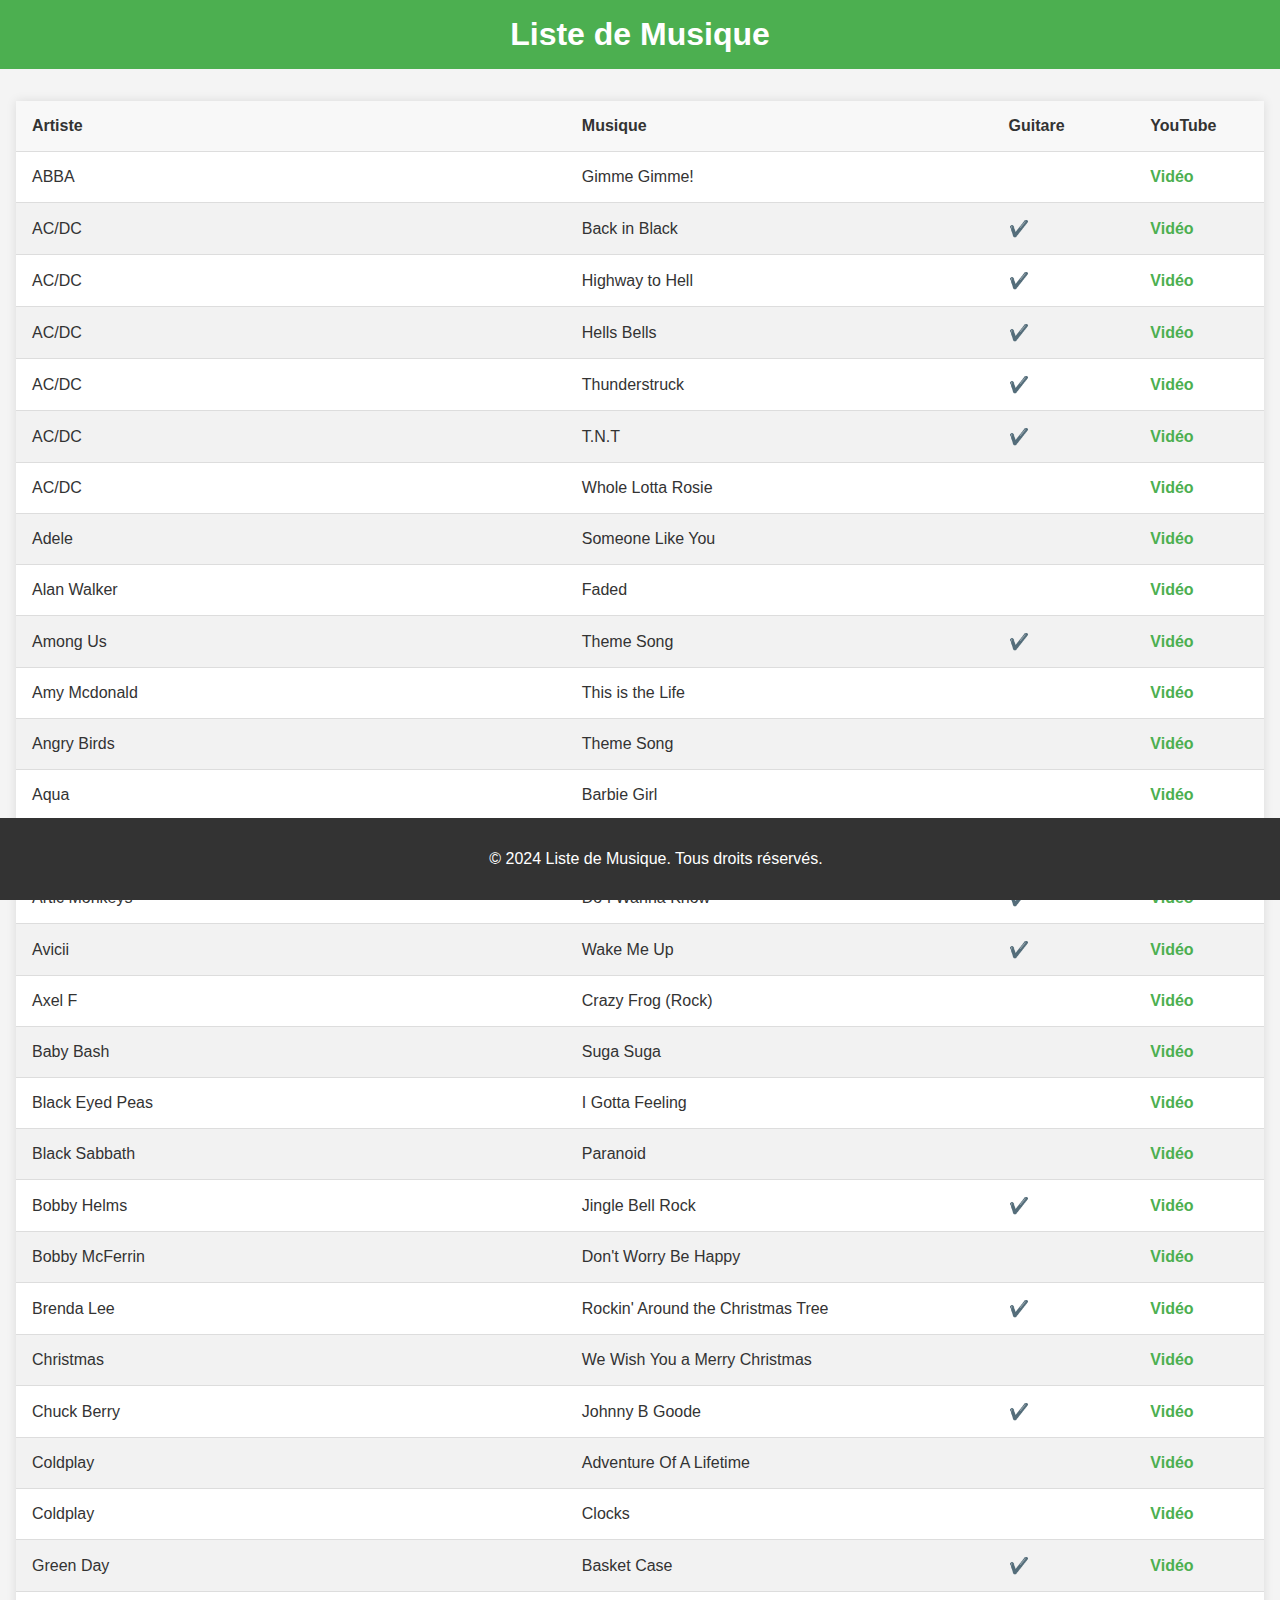
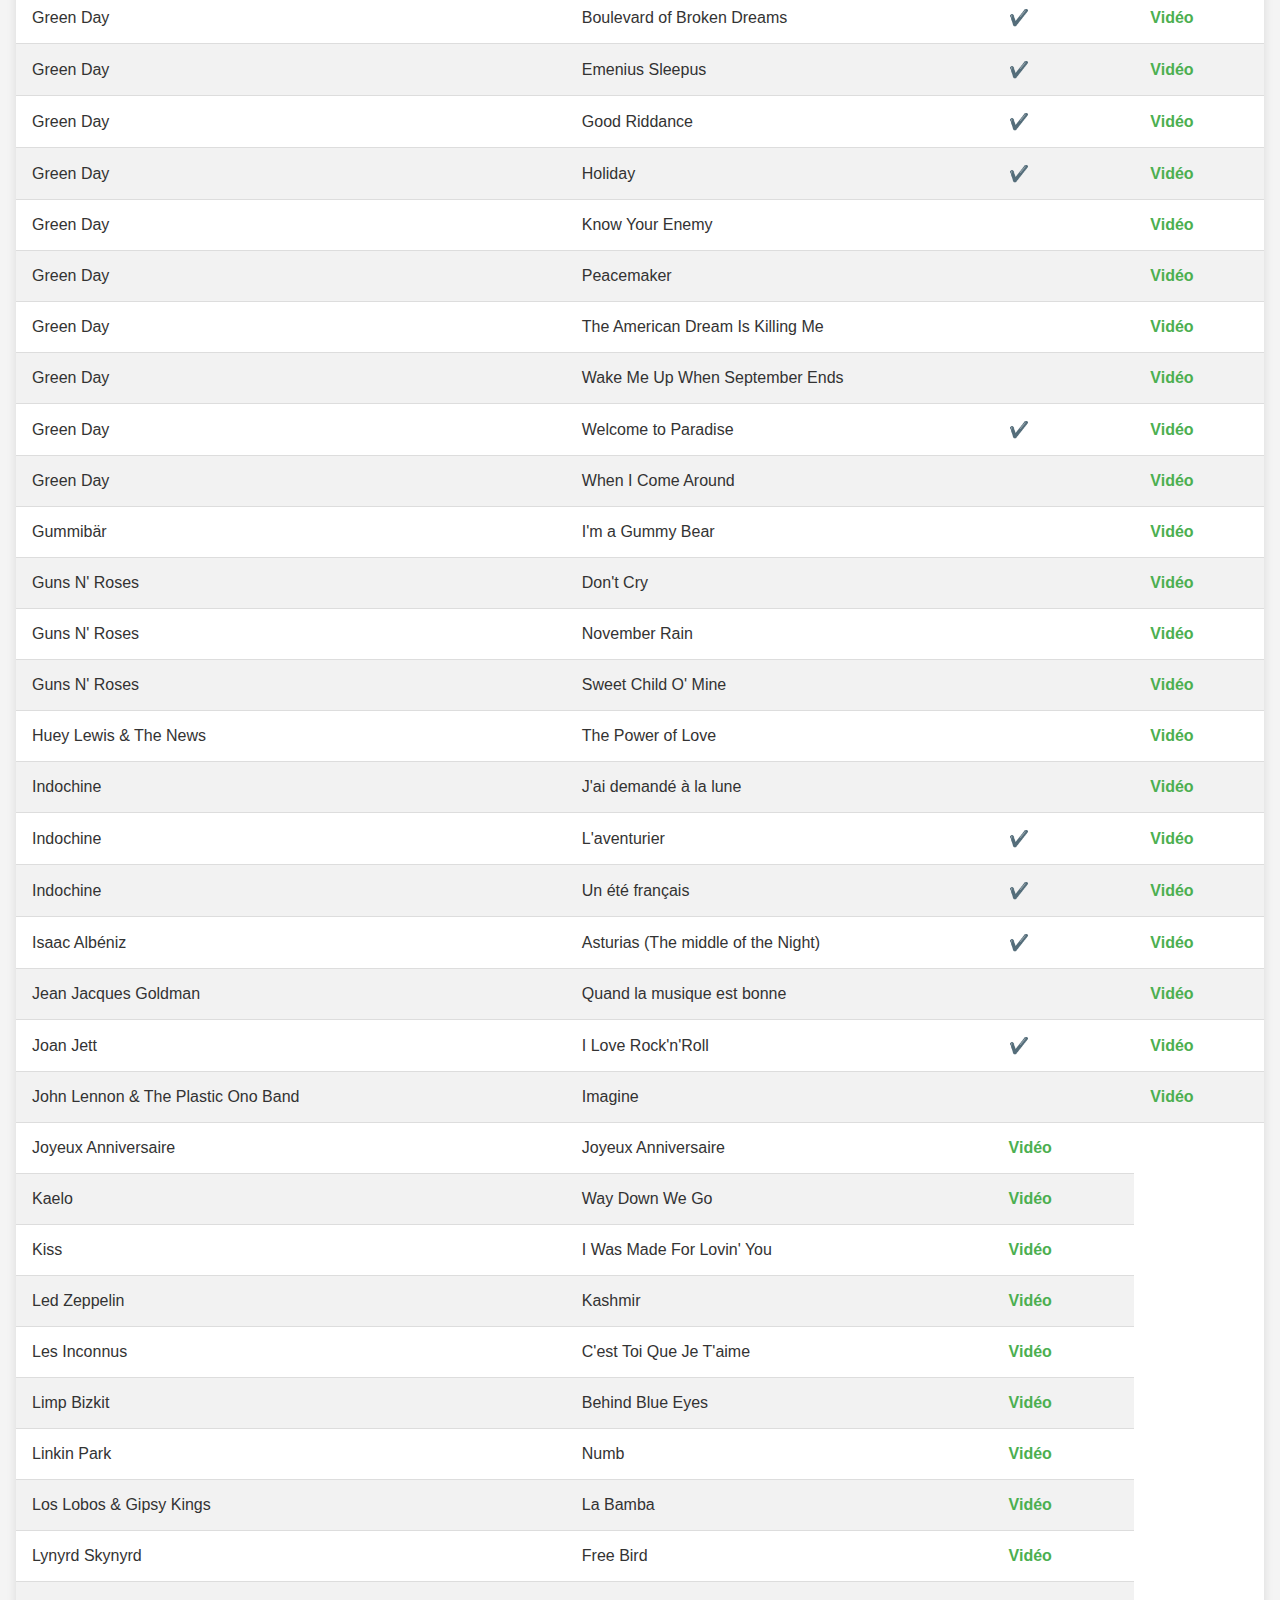
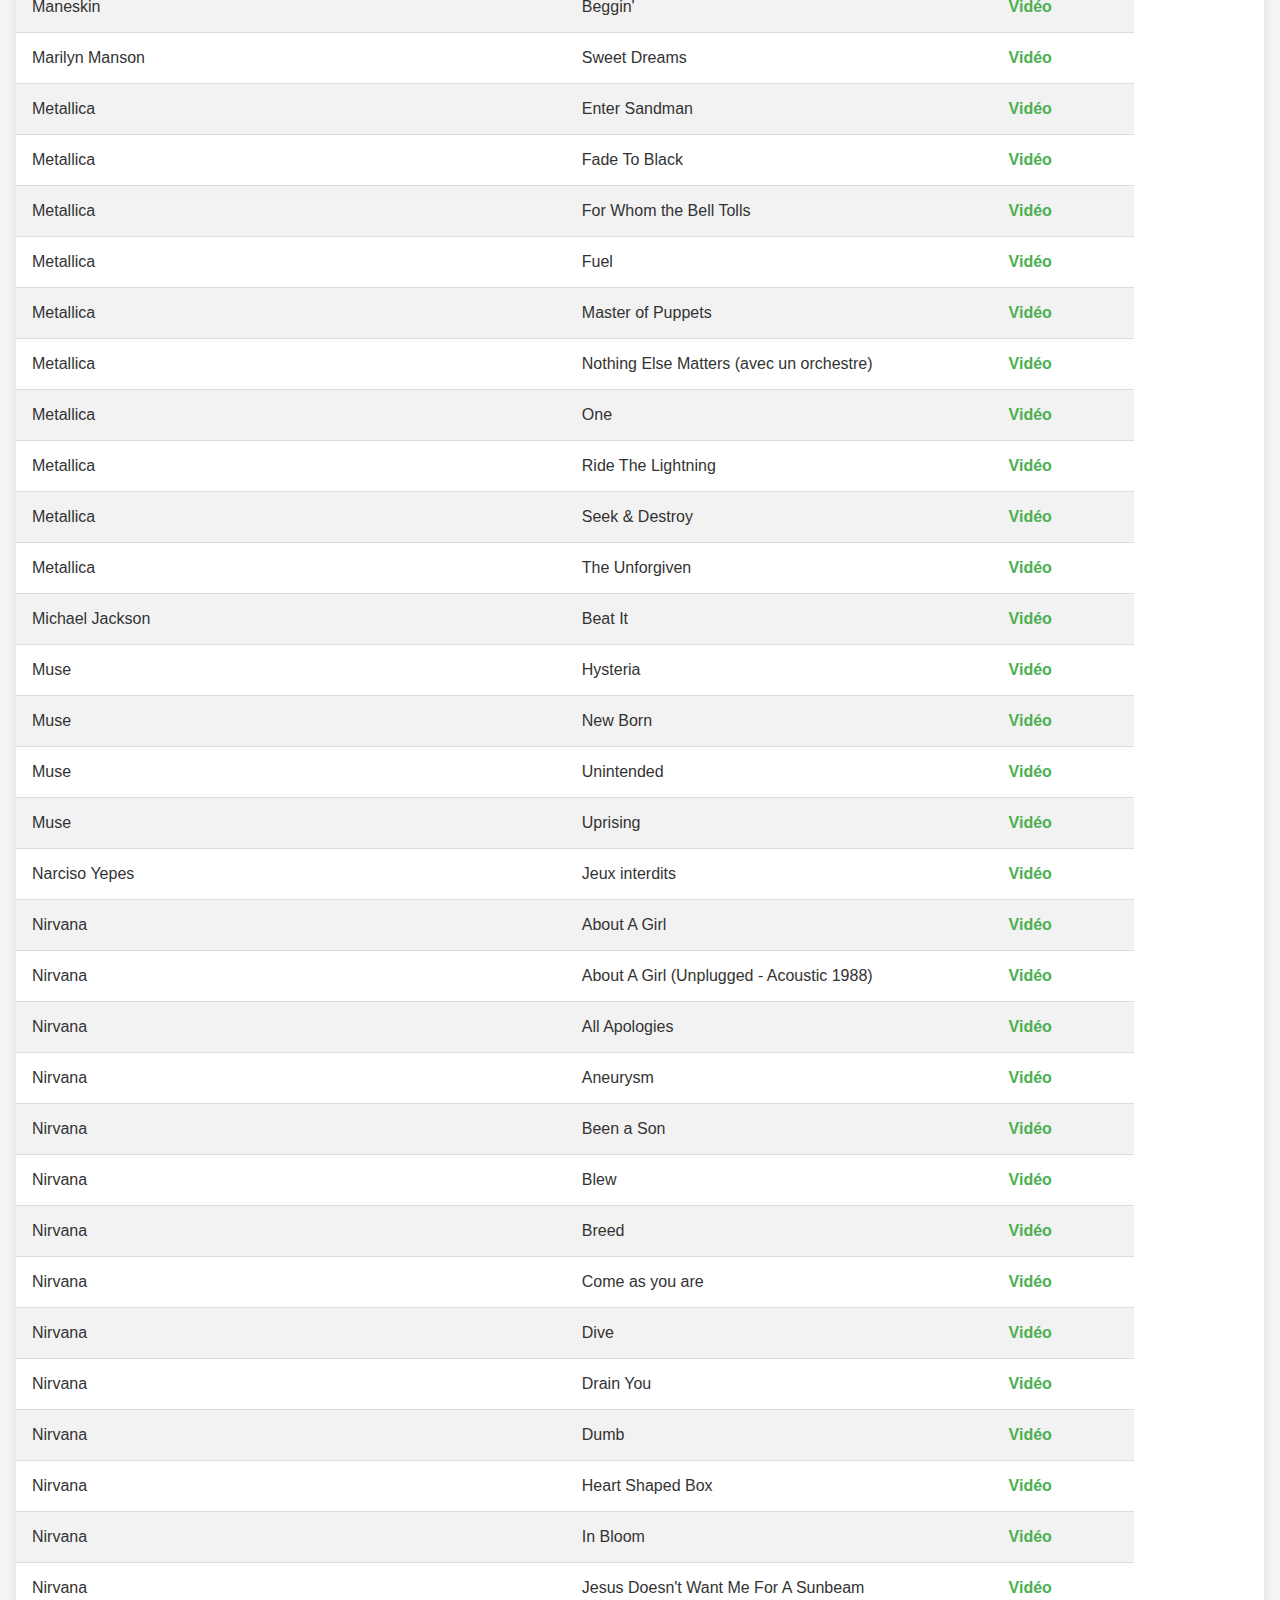
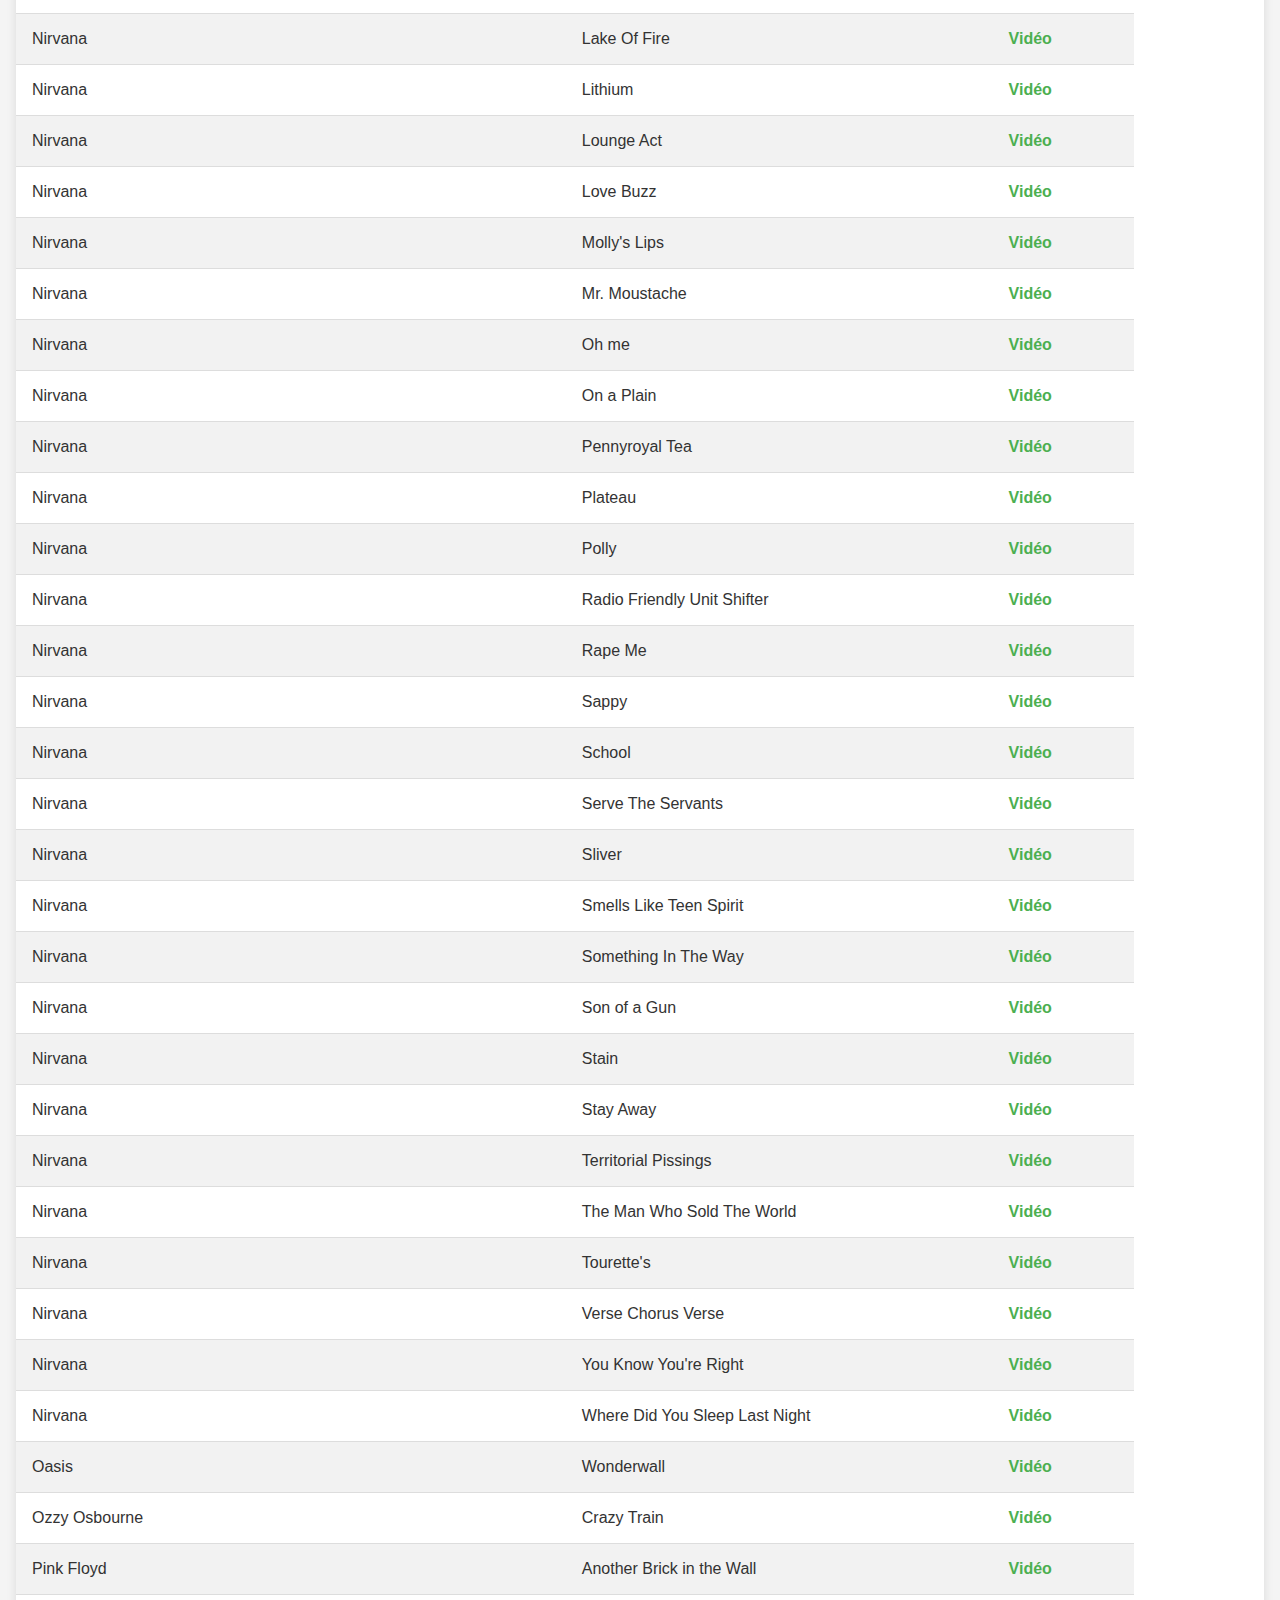
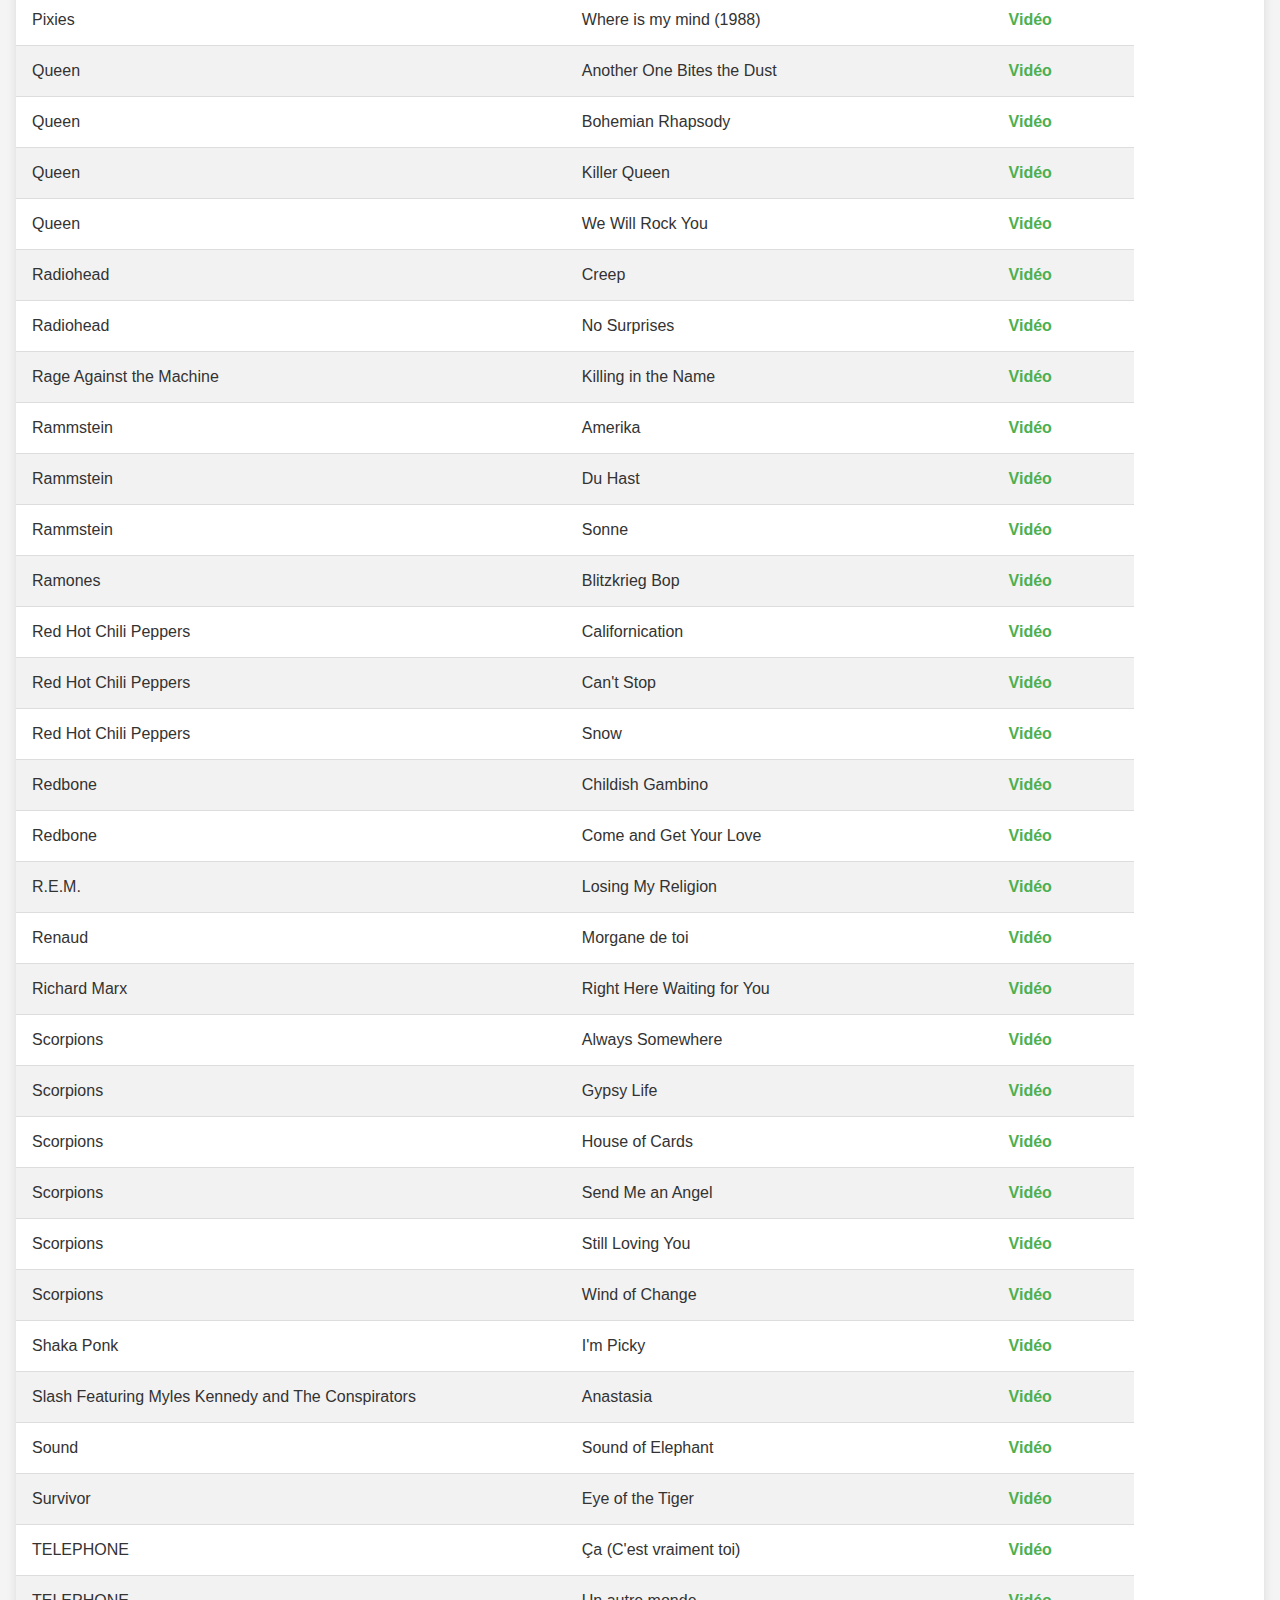
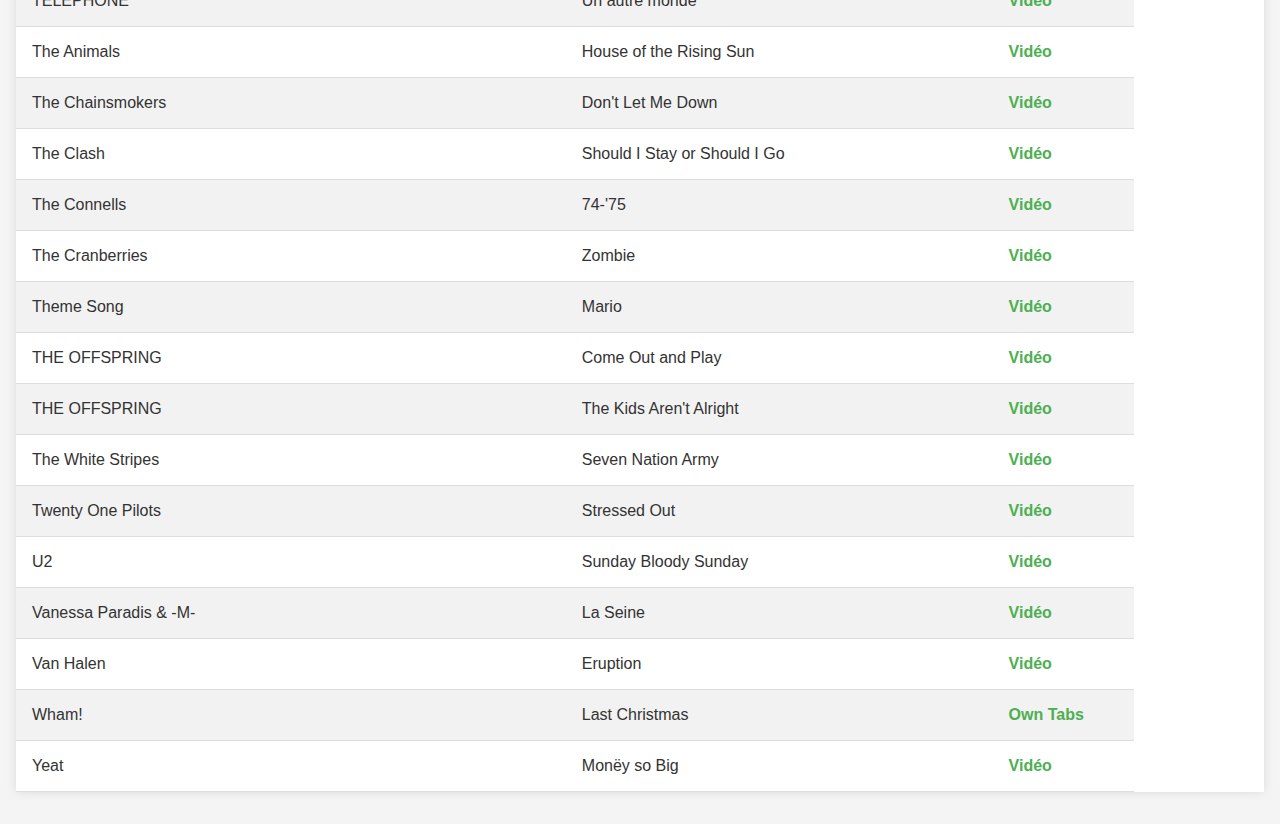
<file: Untitled-1.html>
<!DOCTYPE html>
<html lang="fr">
<head>
    <meta charset="UTF-8">
    <meta name="viewport" content="width=device-width, initial-scale=1.0">
    <title>Liste de Musique</title>
    <link rel="stylesheet" href="guiatr.css">
    <script src="document.getElementById('search').js" defer></script>
</head>
<body>
    <header>
        <h1>Liste de Musique</h1>
    </header>
    <main>
        <table>
            <thead>
                <tr>
                    <th>Artiste</th>
                    <th>Musique</th>
                    <th>Guitare</th>
                    <th>YouTube</th>
                </tr>
            </thead>
            <tbody>
                <!-- Ajouter vos lignes ici -->
                <tr>
                    <td>ABBA</td>
                    <td>Gimme Gimme!</td>
                    <td></td>
                    <td><a href="#">Vidéo</a></td>
                </tr>
                <tr>
                    <td>AC/DC</td>
                    <td>Back in Black</td>
                    <td>✔️</td>
                    <td><a href="#">Vidéo</a></td>
                </tr>
                <tr>
                    <td>AC/DC</td>
                    <td>Highway to Hell</td>
                    <td>✔️</td>
                    <td><a href="#">Vidéo</a></td>
                </tr>
                <tr>
                    <td>AC/DC</td>
                    <td>Hells Bells</td>
                    <td>✔️</td>
                    <td><a href="#">Vidéo</a></td>
                </tr>
                <tr>
                    <td>AC/DC</td>
                    <td>Thunderstruck</td>
                    <td>✔️</td>
                    <td><a href="#">Vidéo</a></td>
                </tr>
                <tr>
                    <td>AC/DC</td>
                    <td>T.N.T</td>
                    <td>✔️</td>
                    <td><a href="#">Vidéo</a></td>
                </tr>
                <tr>
                    <td>AC/DC</td>
                    <td>Whole Lotta Rosie</td>
                    <td></td>
                    <td><a href="#">Vidéo</a></td>
                </tr>
                <tr>
                    <td>Adele</td>
                    <td>Someone Like You</td>
                    <td></td>
                    <td><a href="#">Vidéo</a></td>
                </tr>
                <tr>
                    <td>Alan Walker</td>
                    <td>Faded</td>
                    <td></td>
                    <td><a href="#">Vidéo</a></td>
                </tr>
                <tr>
                    <td>Among Us</td>
                    <td>Theme Song</td>
                    <td>✔️</td>
                    <td><a href="#">Vidéo</a></td>
                </tr>
                <tr>
                    <td>Amy Mcdonald</td>
                    <td>This is the Life</td>
                    <td></td>
                    <td><a href="#">Vidéo</a></td>
                </tr>
                <tr>
                    <td>Angry Birds</td>
                    <td>Theme Song</td>
                    <td></td>
                    <td><a href="#">Vidéo</a></td>
                </tr>
                <tr>
                    <td>Aqua</td>
                    <td>Barbie Girl</td>
                    <td></td>
                    <td><a href="#">Vidéo</a></td>
                </tr>
                <tr>
                    <td>Ariana Grande</td>
                    <td>One Last Time</td>
                    <td></td>
                    <td><a href="#">Vidéo</a></td>
                </tr>
                <tr>
                    <td>Artic Monkeys</td>
                    <td>Do I Wanna Know</td>
                    <td>✔️</td>
                    <td><a href="#">Vidéo</a></td>
                </tr>
                <tr>
                    <td>Avicii</td>
                    <td>Wake Me Up</td>
                    <td>✔️</td>
                    <td><a href="#">Vidéo</a></td>
                </tr>
                <tr>
                    <td>Axel F</td>
                    <td>Crazy Frog (Rock)</td>
                    <td></td>
                    <td><a href="#">Vidéo</a></td>
                </tr>
                <tr>
                    <td>Baby Bash</td>
                    <td>Suga Suga</td>
                    <td></td>
                    <td><a href="#">Vidéo</a></td>
                </tr>
                <tr>
                    <td>Black Eyed Peas</td>
                    <td>I Gotta Feeling</td>
                    <td></td>
                    <td><a href="#">Vidéo</a></td>
                </tr>
                <tr>
                    <td>Black Sabbath</td>
                    <td>Paranoid</td>
                    <td></td>
                    <td><a href="#">Vidéo</a></td>
                </tr>
                <tr>
                    <td>Bobby Helms</td>
                    <td>Jingle Bell Rock</td>
                    <td>✔️</td>
                    <td><a href="#">Vidéo</a></td>
                </tr>
                <tr>
                    <td>Bobby McFerrin</td>
                    <td>Don't Worry Be Happy</td>
                    <td></td>
                    <td><a href="#">Vidéo</a></td>
                </tr>
                <tr>
                    <td>Brenda Lee</td>
                    <td>Rockin' Around the Christmas Tree</td>
                    <td>✔️</td>
                    <td><a href="#">Vidéo</a></td>
                </tr>
                <tr>
                    <td>Christmas</td>
                    <td>We Wish You a Merry Christmas</td>
                    <td></td>
                    <td><a href="#">Vidéo</a></td>
                </tr>
                <tr>
                    <td>Chuck Berry</td>
                    <td>Johnny B Goode</td>
                    <td>✔️</td>
                    <td><a href="#">Vidéo</a></td>
                </tr>
                <tr>
                    <td>Coldplay</td>
                    <td>Adventure Of A Lifetime</td>
                    <td></td>
                    <td><a href="#">Vidéo</a></td>
                </tr>
                <tr>
                    <td>Coldplay</td>
                    <td>Clocks</td>
                    <td></td>
                    <td><a href="#">Vidéo</a></td>
                </tr>
                <!-- Ajout du contenu de l'image -->
                <tr>
                    <td>Green Day</td>
                    <td>Basket Case</td>
                    <td>✔️</td>
                    <td><a href="#">Vidéo</a></td>
                </tr>
                <tr>
                    <td>Green Day</td>
                    <td>Boulevard of Broken Dreams</td>
                    <td>✔️</td>
                    <td><a href="#">Vidéo</a></td>
                </tr>
                <tr>
                    <td>Green Day</td>
                    <td>Emenius Sleepus</td>
                    <td>✔️</td>
                    <td><a href="#">Vidéo</a></td>
                </tr>
                <tr>
                    <td>Green Day</td>
                    <td>Good Riddance</td>
                    <td>✔️</td>
                    <td><a href="#">Vidéo</a></td>
                </tr>
                <tr>
                    <td>Green Day</td>
                    <td>Holiday</td>
                    <td>✔️</td>
                    <td><a href="#">Vidéo</a></td>
                </tr>
                <tr>
                    <td>Green Day</td>
                    <td>Know Your Enemy</td>
                    <td></td>
                    <td><a href="#">Vidéo</a></td>
                </tr>
                <tr>
                    <td>Green Day</td>
                    <td>Peacemaker</td>
                    <td></td>
                    <td><a href="#">Vidéo</a></td>
                </tr>
                <tr>
                    <td>Green Day</td>
                    <td>The American Dream Is Killing Me</td>
                    <td></td>
                    <td><a href="#">Vidéo</a></td>
                </tr>
                <tr>
                    <td>Green Day</td>
                    <td>Wake Me Up When September Ends</td>
                    <td></td>
                    <td><a href="#">Vidéo</a></td>
                </tr>
                <tr>
                    <td>Green Day</td>
                    <td>Welcome to Paradise</td>
                    <td>✔️</td>
                    <td><a href="#">Vidéo</a></td>
                </tr>
                <tr>
                    <td>Green Day</td>
                    <td>When I Come Around</td>
                    <td></td>
                    <td><a href="#">Vidéo</a></td>
                </tr>
                <tr>
                    <td>Gummibär</td>
                    <td>I'm a Gummy Bear</td>
                    <td></td>
                    <td><a href="#">Vidéo</a></td>
                </tr>
                <tr>
                    <td>Guns N' Roses</td>
                    <td>Don't Cry</td>
                    <td></td>
                    <td><a href="#">Vidéo</a></td>
                </tr>
                <tr>
                    <td>Guns N' Roses</td>
                    <td>November Rain</td>
                    <td></td>
                    <td><a href="#">Vidéo</a></td>
                </tr>
                <tr>
                    <td>Guns N' Roses</td>
                    <td>Sweet Child O' Mine</td>
                    <td></td>
                    <td><a href="#">Vidéo</a></td>
                </tr>
                <tr>
                    <td>Huey Lewis & The News</td>
                    <td>The Power of Love</td>
                    <td></td>
                    <td><a href="#">Vidéo</a></td>
                </tr>
                <tr>
                    <td>Indochine</td>
                    <td>J'ai demandé à la lune</td>
                    <td></td>
                    <td><a href="#">Vidéo</a></td>
                </tr>
                <tr>
                    <td>Indochine</td>
                    <td>L'aventurier</td>
                    <td>✔️</td>
                    <td><a href="#">Vidéo</a></td>
                </tr>
                <tr>
                    <td>Indochine</td>
                    <td>Un été français</td>
                    <td>✔️</td>
                    <td><a href="#">Vidéo</a></td>
                </tr>
                <tr>
                    <td>Isaac Albéniz</td>
                    <td>Asturias (The middle of the Night)</td>
                    <td>✔️</td>
                    <td><a href="#">Vidéo</a></td>
                </tr>
                <tr>
                    <td>Jean Jacques Goldman</td>
                    <td>Quand la musique est bonne</td>
                    <td></td>
                    <td><a href="#">Vidéo</a></td>
                </tr>
                <tr>
                    <td>Joan Jett</td>
                    <td>I Love Rock'n'Roll</td>
                    <td>✔️</td>
                    <td><a href="#">Vidéo</a></td>
                </tr>
                <tr>
                    <td>John Lennon & The Plastic Ono Band</td>
                    <td>Imagine</td>
                    <td></td>
                    <td><a href="#">Vidéo</a></td>
                </tr>
                <tr>
                    <td>Joyeux Anniversaire</td>
                    <td>Joyeux Anniversaire</td>
                    <td><a href="video-link.html">Vidéo</a></td>
                </tr>
                <tr>
                    <td>Kaelo</td>
                    <td>Way Down We Go</td>
                    <td><a href="video-link.html">Vidéo</a></td>
                </tr>
                <tr>
                    <td>Kiss</td>
                    <td>I Was Made For Lovin' You</td>
                    <td><a href="video-link.html">Vidéo</a></td>
                </tr>
                <tr>
                    <td>Led Zeppelin</td>
                    <td>Kashmir</td>
                    <td><a href="video-link.html">Vidéo</a></td>
                </tr>
                <tr>
                    <td>Les Inconnus</td>
                    <td>C'est Toi Que Je T'aime</td>
                    <td><a href="video-link.html">Vidéo</a></td>
                </tr>
                <tr>
                    <td>Limp Bizkit</td>
                    <td>Behind Blue Eyes</td>
                    <td><a href="video-link.html">Vidéo</a></td>
                </tr>
                <tr>
                    <td>Linkin Park</td>
                    <td>Numb</td>
                    <td><a href="video-link.html">Vidéo</a></td>
                </tr>
                <tr>
                    <td>Los Lobos & Gipsy Kings</td>
                    <td>La Bamba</td>
                    <td><a href="video-link.html">Vidéo</a></td>
                </tr>
                <tr>
                    <td>Lynyrd Skynyrd</td>
                    <td>Free Bird</td>
                    <td><a href="video-link.html">Vidéo</a></td>
                </tr>
                <tr>
                    <td>Maneskin</td>
                    <td>Beggin'</td>
                    <td><a href="video-link.html">Vidéo</a></td>
                </tr>
                <tr>
                    <td>Marilyn Manson</td>
                    <td>Sweet Dreams</td>
                    <td><a href="video-link.html">Vidéo</a></td>
                </tr>
                <tr>
                    <td>Metallica</td>
                    <td>Enter Sandman</td>
                    <td><a href="video-link.html">Vidéo</a></td>
                </tr>
                <tr>
                    <td>Metallica</td>
                    <td>Fade To Black</td>
                    <td><a href="video-link.html">Vidéo</a></td>
                </tr>
                <tr>
                    <td>Metallica</td>
                    <td>For Whom the Bell Tolls</td>
                    <td><a href="video-link.html">Vidéo</a></td>
                </tr>
                <tr>
                    <td>Metallica</td>
                    <td>Fuel</td>
                    <td><a href="video-link.html">Vidéo</a></td>
                </tr>
                <tr>
                    <td>Metallica</td>
                    <td>Master of Puppets</td>
                    <td><a href="video-link.html">Vidéo</a></td>
                </tr>
                <tr>
                    <td>Metallica</td>
                    <td>Nothing Else Matters (avec un orchestre)</td>
                    <td><a href="video-link.html">Vidéo</a></td>
                </tr>
                <tr>
                    <td>Metallica</td>
                    <td>One</td>
                    <td><a href="video-link.html">Vidéo</a></td>
                </tr>
                <tr>
                    <td>Metallica</td>
                    <td>Ride The Lightning</td>
                    <td><a href="video-link.html">Vidéo</a></td>
                </tr>
                <tr>
                    <td>Metallica</td>
                    <td>Seek & Destroy</td>
                    <td><a href="video-link.html">Vidéo</a></td>
                </tr>
                <tr>
                    <td>Metallica</td>
                    <td>The Unforgiven</td>
                    <td><a href="video-link.html">Vidéo</a></td>
                </tr>
                <tr>
                    <td>Michael Jackson</td>
                    <td>Beat It</td>
                    <td><a href="video-link.html">Vidéo</a></td>
                </tr>
                <tr>
                    <td>Muse</td>
                    <td>Hysteria</td>
                    <td><a href="video-link.html">Vidéo</a></td>
                </tr>
                <tr>
                    <td>Muse</td>
                    <td>New Born</td>
                    <td><a href="video-link.html">Vidéo</a></td>
                </tr>
                <tr>
                    <td>Muse</td>
                    <td>Unintended</td>
                    <td><a href="video-link.html">Vidéo</a></td>
                </tr>
                <tr>
                    <td>Muse</td>
                    <td>Uprising</td>
                    <td><a href="video-link.html">Vidéo</a></td>
                </tr>
                <tr>
                    <td>Narciso Yepes</td>
                    <td>Jeux interdits</td>
                    <td><a href="video-link.html">Vidéo</a></td>
                </tr>
                <tr>
                    <td>Nirvana</td>
                    <td>About A Girl</td>
                    <td><a href="video-link.html">Vidéo</a></td>
                </tr>
                <tr>
                    <td>Nirvana</td>
                    <td>About A Girl (Unplugged - Acoustic 1988)</td>
                    <td><a href="video-link.html">Vidéo</a></td>
                </tr>
                <tr>
                    <td>Nirvana</td>
                    <td>All Apologies</td>
                    <td><a href="video-link.html">Vidéo</a></td>
                </tr>
                <tr>
                    <td>Nirvana</td>
                    <td>Aneurysm</td>
                    <td><a href="video-link.html">Vidéo</a></td>
                </tr>
                <tr>
                    <td>Nirvana</td>
                    <td>Been a Son</td>
                    <td><a href="video-link.html">Vidéo</a></td>
                </tr>
                <tr>
                    <td>Nirvana</td>
                    <td>Blew</td>
                    <td><a href="video-link.html">Vidéo</a></td>
                </tr>
                <tr>
                    <td>Nirvana</td>
                    <td>Breed</td>
                    <td><a href="video-link.html">Vidéo</a></td>
                </tr>
                <tr>
                    <td>Nirvana</td>
                    <td>Come as you are</td>
                    <td><a href="video-link.html">Vidéo</a></td>
                </tr>
                <tr>
                    <td>Nirvana</td>
                    <td>Dive</td>
                    <td><a href="video-link.html">Vidéo</a></td>
                </tr>
                <tr>
                    <td>Nirvana</td>
                    <td>Drain You</td>
                    <td><a href="video-link.html">Vidéo</a></td>
                </tr>
                <tr>
                    <td>Nirvana</td>
                    <td>Dumb</td>
                    <td><a href="video-link.html">Vidéo</a></td>
                </tr>
                <tr>
                    <td>Nirvana</td>
                    <td>Heart Shaped Box</td>
                    <td><a href="video-link.html">Vidéo</a></td>
                </tr>
                <tr>
                    <td>Nirvana</td>
                    <td>In Bloom</td>
                    <td><a href="video-link.html">Vidéo</a></td>
                </tr>
                <tr>
                    <td>Nirvana</td>
                    <td>Jesus Doesn't Want Me For A Sunbeam</td>
                    <td><a href="video-link.html">Vidéo</a></td>
                </tr>
                <tr>
                    <td>Nirvana</td>
                    <td>Lake Of Fire</td>
                    <td><a href="video-link.html">Vidéo</a></td>
                </tr>
                <tr>
                    <td>Nirvana</td>
                    <td>Lithium</td>
                    <td><a href="video-link.html">Vidéo</a></td>
                </tr>
                <tr>
                    <td>Nirvana</td>
                    <td>Lounge Act</td>
                    <td><a href="video-link.html">Vidéo</a></td>
                </tr>
                <tr>
                    <td>Nirvana</td>
                    <td>Love Buzz</td>
                    <td><a href="video-link.html">Vidéo</a></td>
                </tr>
                <tr>
                    <td>Nirvana</td>
                    <td>Molly's Lips</td>
                    <td><a href="video-link.html">Vidéo</a></td>
                </tr>
                <tr>
                    <td>Nirvana</td>
                    <td>Mr. Moustache</td>
                    <td><a href="video-link.html">Vidéo</a></td>
                </tr>
                <tr>
                    <td>Nirvana</td>
                    <td>Oh me</td>
                    <td><a href="video-link.html">Vidéo</a></td>
                </tr>
                <tr>
                    <td>Nirvana</td>
                    <td>On a Plain</td>
                    <td><a href="video-link.html">Vidéo</a></td>
                </tr>
                <tr>
                    <td>Nirvana</td>
                    <td>Pennyroyal Tea</td>
                    <td><a href="video-link.html">Vidéo</a></td>
                </tr>
                <tr>
                    <td>Nirvana</td>
                    <td>Plateau</td>
                    <td><a href="video-link.html">Vidéo</a></td>
                </tr>
                <tr>
                    <td>Nirvana</td>
                    <td>Polly</td>
                    <td><a href="video-link.html">Vidéo</a></td>
                </tr>
                <tr>
                    <td>Nirvana</td>
                    <td>Radio Friendly Unit Shifter</td>
                    <td><a href="video-link.html">Vidéo</a></td>
                </tr>
                <tr>
                    <td>Nirvana</td>
                    <td>Rape Me</td>
                    <td><a href="video-link.html">Vidéo</a></td>
                </tr>
                <tr>
                    <td>Nirvana</td>
                    <td>Sappy</td>
                    <td><a href="video-link.html">Vidéo</a></td>
                </tr>
                <tr>
                    <td>Nirvana</td>
                    <td>School</td>
                    <td><a href="video-link.html">Vidéo</a></td>
                </tr>
                <tr>
                    <td>Nirvana</td>
                    <td>Serve The Servants</td>
                    <td><a href="video-link.html">Vidéo</a></td>
                </tr>
                <tr>
                    <td>Nirvana</td>
                    <td>Sliver</td>
                    <td><a href="video-link.html">Vidéo</a></td>
                </tr>
                <tr>
                    <td>Nirvana</td>
                    <td>Smells Like Teen Spirit</td>
                    <td><a href="video-link.html">Vidéo</a></td>
                </tr>
                <tr>
                    <td>Nirvana</td>
                    <td>Something In The Way</td>
                    <td><a href="video-link.html">Vidéo</a></td>
                </tr>
                <tr>
                    <td>Nirvana</td>
                    <td>Son of a Gun</td>
                    <td><a href="video-link.html">Vidéo</a></td>
                </tr>
                <tr>
                    <td>Nirvana</td>
                    <td>Stain</td>
                    <td><a href="video-link.html">Vidéo</a></td>
                </tr>
                <tr>
                    <td>Nirvana</td>
                    <td>Stay Away</td>
                    <td><a href="video-link.html">Vidéo</a></td>
                </tr>
                <tr>
                    <td>Nirvana</td>
                    <td>Territorial Pissings</td>
                    <td><a href="video-link.html">Vidéo</a></td>
                </tr>
                <tr>
                    <td>Nirvana</td>
                    <td>The Man Who Sold The World</td>
                    <td><a href="video-link.html">Vidéo</a></td>
                </tr>
                <tr>
                    <td>Nirvana</td>
                    <td>Tourette's</td>
                    <td><a href="video-link.html">Vidéo</a></td>
                </tr>
                <tr>
                    <td>Nirvana</td>
                    <td>Verse Chorus Verse</td>
                    <td><a href="video-link.html">Vidéo</a></td>
                </tr>
                <tr>
                    <td>Nirvana</td>
                    <td>You Know You're Right</td>
                    <td><a href="video-link.html">Vidéo</a></td>
                </tr>
                <tr>
                    <td>Nirvana</td>
                    <td>Where Did You Sleep Last Night</td>
                    <td><a href="video-link.html">Vidéo</a></td>
                </tr>
                <tr>
                    <td>Oasis</td>
                    <td>Wonderwall</td>
                    <td><a href="video-link.html">Vidéo</a></td>
                </tr>
                <tr>
                    <td>Ozzy Osbourne</td>
                    <td>Crazy Train</td>
                    <td><a href="video-link.html">Vidéo</a></td>
                </tr>
                <tr>
                    <td>Pink Floyd</td>
                    <td>Another Brick in the Wall</td>
                    <td><a href="video-link.html">Vidéo</a></td>
                </tr>
                <tr>
                    <td>Pixies</td>
                    <td>Where is my mind (1988)</td>
                    <td><a href="video-link.html">Vidéo</a></td>
                </tr>
                <tr>
                    <td>Queen</td>
                    <td>Another One Bites the Dust</td>
                    <td><a href="video-link.html">Vidéo</a></td>
                </tr>
                <tr>
                    <td>Queen</td>
                    <td>Bohemian Rhapsody</td>
                    <td><a href="video-link.html">Vidéo</a></td>
                </tr>
                <tr>
                    <td>Queen</td>
                    <td>Killer Queen</td>
                    <td><a href="video-link.html">Vidéo</a></td>
                </tr>
                <tr>
                    <td>Queen</td>
                    <td>We Will Rock You</td>
                    <td><a href="video-link.html">Vidéo</a></td>
                </tr>
                <tr>
                    <td>Radiohead</td>
                    <td>Creep</td>
                    <td><a href="video-link.html">Vidéo</a></td>
                </tr>
                <tr>
                    <td>Radiohead</td>
                    <td>No Surprises</td>
                    <td><a href="video-link.html">Vidéo</a></td>
                </tr>
                <tr>
                    <td>Rage Against the Machine</td>
                    <td>Killing in the Name</td>
                    <td><a href="video-link.html">Vidéo</a></td>
                </tr>
                <tr>
                    <td>Rammstein</td>
                    <td>Amerika</td>
                    <td><a href="video-link.html">Vidéo</a></td>
                </tr>
                <tr>
                    <td>Rammstein</td>
                    <td>Du Hast</td>
                    <td><a href="video-link.html">Vidéo</a></td>
                </tr>
                <tr>
                    <td>Rammstein</td>
                    <td>Sonne</td>
                    <td><a href="video-link.html">Vidéo</a></td>
                </tr>
                <tr>
                    <td>Ramones</td>
                    <td>Blitzkrieg Bop</td>
                    <td><a href="video-link.html">Vidéo</a></td>
                </tr>
                <tr>
                    <td>Red Hot Chili Peppers</td>
                    <td>Californication</td>
                    <td><a href="video-link.html">Vidéo</a></td>
                </tr>
                <tr>
                    <td>Red Hot Chili Peppers</td>
                    <td>Can't Stop</td>
                    <td><a href="video-link.html">Vidéo</a></td>
                </tr>
                <tr>
                    <td>Red Hot Chili Peppers</td>
                    <td>Snow</td>
                    <td><a href="#">Vidéo</a></td>
                </tr>
                <tr>
                    <td>Redbone</td>
                    <td>Childish Gambino</td>
                    <td><a href="#">Vidéo</a></td>
                </tr>
                <tr>
                    <td>Redbone</td>
                    <td>Come and Get Your Love</td>
                    <td><a href="#">Vidéo</a></td>
                </tr>
                <tr>
                    <td>R.E.M.</td>
                    <td>Losing My Religion</td>
                    <td><a href="#">Vidéo</a></td>
                </tr>
                <tr>
                    <td>Renaud</td>
                    <td>Morgane de toi</td>
                    <td><a href="#">Vidéo</a></td>
                </tr>
                <tr>
                    <td>Richard Marx</td>
                    <td>Right Here Waiting for You</td>
                    <td><a href="#">Vidéo</a></td>
                </tr>
                <tr>
                    <td>Scorpions</td>
                    <td>Always Somewhere</td>
                    <td><a href="#">Vidéo</a></td>
                </tr>
                <tr>
                    <td>Scorpions</td>
                    <td>Gypsy Life</td>
                    <td><a href="#">Vidéo</a></td>
                </tr>
                <tr>
                    <td>Scorpions</td>
                    <td>House of Cards</td>
                    <td><a href="#">Vidéo</a></td>
                </tr>
                <tr>
                    <td>Scorpions</td>
                    <td>Send Me an Angel</td>
                    <td><a href="#">Vidéo</a></td>
                </tr>
                <tr>
                    <td>Scorpions</td>
                    <td>Still Loving You</td>
                    <td><a href="#">Vidéo</a></td>
                </tr>
                <tr>
                    <td>Scorpions</td>
                    <td>Wind of Change</td>
                    <td><a href="#">Vidéo</a></td>
                </tr>
                <tr>
                    <td>Shaka Ponk</td>
                    <td>I'm Picky</td>
                    <td><a href="#">Vidéo</a></td>
                </tr>
                <tr>
                    <td>Slash Featuring Myles Kennedy and The Conspirators</td>
                    <td>Anastasia</td>
                    <td><a href="#">Vidéo</a></td>
                </tr>
                <tr>
                    <td>Sound</td>
                    <td>Sound of Elephant</td>
                    <td><a href="#">Vidéo</a></td>
                </tr>
                <tr>
                    <td>Survivor</td>
                    <td>Eye of the Tiger</td>
                    <td><a href="#">Vidéo</a></td>
                </tr>
                <tr>
                    <td>TELEPHONE</td>
                    <td>Ça (C'est vraiment toi)</td>
                    <td><a href="#">Vidéo</a></td>
                </tr>
                <tr>
                    <td>TELEPHONE</td>
                    <td>Un autre monde</td>
                    <td><a href="#">Vidéo</a></td>
                </tr>
                <tr>
                    <td>The Animals</td>
                    <td>House of the Rising Sun</td>
                    <td><a href="#">Vidéo</a></td>
                </tr>
                <tr>
                    <td>The Chainsmokers</td>
                    <td>Don't Let Me Down</td>
                    <td><a href="#">Vidéo</a></td>
                </tr>
                <tr>
                    <td>The Clash</td>
                    <td>Should I Stay or Should I Go</td>
                    <td><a href="#">Vidéo</a></td>
                </tr>
                <tr>
                    <td>The Connells</td>
                    <td>74-'75</td>
                    <td><a href="#">Vidéo</a></td>
                </tr>
                <tr>
                    <td>The Cranberries</td>
                    <td>Zombie</td>
                    <td><a href="#">Vidéo</a></td>
                </tr>
                <tr>
                    <td>Theme Song</td>
                    <td>Mario</td>
                    <td><a href="#">Vidéo</a></td>
                </tr>
                <tr>
                    <td>THE OFFSPRING</td>
                    <td>Come Out and Play</td>
                    <td><a href="#">Vidéo</a></td>
                </tr>
                <tr>
                    <td>THE OFFSPRING</td>
                    <td>The Kids Aren't Alright</td>
                    <td><a href="#">Vidéo</a></td>
                </tr>
                <tr>
                    <td>The White Stripes</td>
                    <td>Seven Nation Army</td>
                    <td><a href="#">Vidéo</a></td>
                </tr>
                <tr>
                    <td>Twenty One Pilots</td>
                    <td>Stressed Out</td>
                    <td><a href="#">Vidéo</a></td>
                </tr>
                <tr>
                    <td>U2</td>
                    <td>Sunday Bloody Sunday</td>
                    <td><a href="#">Vidéo</a></td>
                </tr>
                <tr>
                    <td>Vanessa Paradis & -M-</td>
                    <td>La Seine</td>
                    <td><a href="#">Vidéo</a></td>
                </tr>
                <tr>
                    <td>Van Halen</td>
                    <td>Eruption</td>
                    <td><a href="#">Vidéo</a></td>
                </tr>
                <tr>
                    <td>Wham!</td>
                    <td>Last Christmas</td>
                    <td><a href="#">Own Tabs</a></td>
                </tr>
                <tr>
                    <td>Yeat</td>
                    <td>Monëy so Big</td>
                    <td><a href="#">Vidéo</a></td>
                </tr>



            </tbody>
        </table>
    </main>
    <footer>
        <p>&copy; 2024 Liste de Musique. Tous droits réservés.</p>
    </footer>
</body>
</html>
</file>
<file: style.css>
table th, table td {
    padding: 10px;
    border: 1px solid #ddd;
    text-align: left;
}
table {
    width: 100%;
    border-collapse: collapse;
    margin: 1rem 0;
    background-color: white;
    box-shadow: 0 0 10px rgba(0, 0, 0, 0.1); 
}
th {
    background-color: #f8f8f8;
    font-weight: bold;
}
tr:nth-child(even) {
    background-color: #f2f2f2;
}
table {
    width: 100%;
    border-collapse: collapse;
    margin: 0;
}
th, td {
    padding: 1rem;
    text-align: left;
    border-bottom: 1px solid #ddd;
   
}
th, td {
    border: 1px solid black;
    padding: 8px;
    text-align: left;
}
th {
    cursor: pointer;
}










.footer-dark {
    padding:20px 0;
    color:#000000;
    background-color:#333;
  }
  
  .footer-dark h3 {
    margin-top:0;
    margin-bottom:12px;
    font-weight:bold;
    font-size:16px;
  }
  
  .footer-dark ul {
    padding:0;
    list-style:none;
    line-height:1.6;
    font-size:14px;
    margin-bottom:0;
  }
  





  .footer-dark ul a {
    color:inherit;
    text-decoration:none;
    opacity:0.6;
  }
 
  .footer-dark ul a:hover {
    opacity:0.8;
  }
  
  @media (max-width:767px) {
    .footer-dark .item:not(.social) {
      text-align:center;
      padding-bottom:20px;
    }
  }
  
  .footer-dark .item.text {
    margin-bottom:36px;
  }
  
  @media (max-width:767px) {
    .footer-dark .item.text {
      margin-bottom:0;
    }
  }
  
  .footer-dark .item.text p {
    opacity:0.6;
    margin-bottom:0;
  }
  
  .footer-dark .item.social {
    text-align:center;
  }
  
  @media (max-width:991px) {
    .footer-dark .item.social {
      text-align:center;
      margin-top:20px;
    }
  }
  
  .footer-dark .item.social > a {
    font-size:20px;
    width:36px;
    height:36px;
    line-height:36px;
    display:inline-block;
    text-align:center;
    border-radius:50%;
    box-shadow:0 0 0 1px rgba(255,255,255,0.4);
    margin:0 8px;
    color:#000000;
    opacity:0.75;
    margin-top: -70px;
  }
  
  



























  body {
    font-family: Arial, sans-serif;
    margin: 0;
    padding: 0;
    background-color: #f4f4f4;
}

header {
    background-color: #333;
    color: #fff;
    padding: 30px 0;
    text-align: center;
}

header .logo {
    float: left;
    margin-top: -10px;
    margin-left: 20px;
}

header h1 {
    margin: 0;
    padding: 0;
}

header nav ul {
    list-style: none;
    padding: 0;
    margin: 0;
}







header nav ul li {
    display: inline;
    margin: 0 10px;
}

header nav ul li a {
    color: #fff;
    text-decoration: none;
}

main {
    padding: 20px;
}

#search {
    width: 30%;
    padding: 10px;
    margin-bottom: 20px;
}










table th {
    background-color: #333;
    color: #fff;
}

footer {
    text-align: center;
    padding: 10x 0;
    background-color: #333;
    color: #fff;
    position: fixed;
    width: 100%;
    padding: 0.5rem;
    bottom: 0;
    height: 50px;
}
        
            

body {
    font-family: 'Arial', sans-serif;
    margin: 0;
    padding: 0;
    background-color: #f4f4f4;
    color: #333;
}


h1 {
    margin: 0;
    font-size: 2rem;
}

main {
    padding: 1rem;
}




a:hover {
    text-decoration: underline;
}

a {
    text-decoration: none;
    color: #333;
    
}


.checkbox-container {
    display: flex;
    align-items: center;
}

.checkbox {
    width: 20px;
    height: 20px;
    border: 2px solid #4CAF50;
    border-radius: 4px;
    position: relative;
    display: flex;
    align-items: center;
    justify-content: center;
    color: #4CAF50;
    font-size: 20px;
    cursor: pointer;
}

.checkbox.checked:after {
    content: '✔';
    color: #4CAF50;
    font-size: 20px;
    line-height: 20px;
}


























th {
    background-color: #f2f2f2;
}
th.sortable:hover {
    cursor: pointer;
    background-color: #ddd;
}
.filter-buttons {
    margin: 10px 0;
}
.filter-buttons button {
    margin-right: 5px;
}


.task {
    display: flex;
    align-items: center;
}

.task span {
    margin-left: 8px;
}





.navbar {
    background-color: #333;
    overflow: hidden;
}

.navbar a {
    float: left;
    display: block;
    color: white;
    text-align: center;
    padding: 14px 20px;
    text-decoration: none;
}

.navbar a:hover {
    background-color: #ddd;
    color: black;
}

.dropdown {
    float: left;
    overflow: hidden;
}

.dropdown .dropbtn {
    font-size: 16px; 
    border: none;
    outline: none;
    color: white;
    padding: 0px 10px;
    background-color: inherit;
    font-family: inherit;
    margin: 0;
}

.navbar a:hover, .dropdown:hover .dropbtn {
    background-color: #ddd;
    color: black;
}

.dropdown-content {
    display: none;
    position: absolute;
    background-color: #f9f9f9;
    min-width: 160px;
    box-shadow: 0px 8px 16px 0px rgba(0,0,0,0.2);
    z-index: 1;
    margin-left: 0px;
    
}

.dropdown-content a {
    float: none;
    color: black;
    padding: 12px 16px;
    text-decoration: none;
    display: block;
    text-align: left;
}

.dropdown-content a:hover {
    background-color: #ddd;
}

.dropdown:hover .dropdown-content {
    display: block;
}

.hidden {
    display: none;
}





.navbar {
    background-color: #333;
    overflow: hidden;
}

.navbar a {
    float: left;
    display: block;
    color: #f2f2f2;
    text-align: center;
    padding: 14px 16px;
    text-decoration: none;
}

.dropdown-content {
    display: none;
    position: absolute;
    background-color: #333;
    box-shadow: 0px 8px 16px 0px rgba(0,0,0,0.2);
    z-index: 1;
}

.dropdown-content a {
    color: #f2f2f2;
    padding: 12px 16px;
    text-decoration: none;
    display: block;
    text-align: left;
}

.dropdown-content a:hover {
    background-color: #ddd;
    color: black;
}

.dropdown {
    float: left;
    overflow: hidden;
}

.dropdown .dropbtn {
    font-size: 16px;
    border: none;
    outline: none;
    color: #f2f2f2;
    background-color: inherit;
    margin: 0;
    padding: 14px 16px;
    cursor: pointer;
}

.dropdown:hover .dropbtn {
    background-color: #ddd;
    color: black;
}

.dropdown-content.show {
    display: block;
}




.animation{
    margin-top: 70px; 
    display: flex;
    justify-content: center;
    align-items: center;
    height: 90vh;
    background-color: #535353;
    
    
}


.image2{
    display: flex;
    animation-duration: 10s;
    animation-name: mesImages;
    animation-iteration-count: infinite;
    animation-direction: normal;

}

#caroussel{
    width: 900px;                                                                           /*On crée l'animation avec les images pour que ça défile tous seul*/
    overflow: hidden;
    border: 2px solid #333;
}

@keyframes mesImages {
    0% {
        transform: translateX(300px);
    }
    25% {
        transform: translateX(-750px);
    }
    50% {
        transform: translateX(-1500px);
    }

    75%{
        transform: translateX(-2120px);
    }
    95%{
        transform: translateX(-2900px);
    }    
    
    100%{
        transform: translateX(300px);
    }
}
</file>
<file: Tutoriels.css>
table {
    width: 100%;
    border-collapse: collapse;
    margin-bottom: 20px;
}
.section-title {
    font-size: 1.5em;
    margin-top: 20px;
}



table { 
    width: 100%;
    border-collapse: collapse;
}

table th, table td {
    padding: 10px;
    border: 1px solid #ddd;
    text-align: left;
}


table {
    width: 100%;
    border-collapse: collapse;
    margin: 1rem 0;
    background-color: white;
    box-shadow: 0 0 10px rgba(0, 0, 0, 0.1);
}


tr:nth-child(even) {
    background-color: #f2f2f2;
}

table {
    width: 100%;
    border-collapse: collapse;
}



table {
    width: 100%;
    border-collapse: collapse;
}




.footer-dark {
    padding:20px 0;
    color:#000000;
    background-color:#333;
  }
  
  .footer-dark h3 {
    margin-top:0;
    margin-bottom:12px;
    font-weight:bold;
    font-size:16px;
  }
  
  .footer-dark ul {
    padding:0;
    list-style:none;
    line-height:1.6;
    font-size:14px;
    margin-bottom:0;
  }
  



  .footer-dark ul a {
    color:inherit;
    text-decoration:none;
    opacity:0.6;
  }
 
  .footer-dark ul a:hover {
    opacity:0.8;
  }
  
  @media (max-width:767px) {
    .footer-dark .item:not(.social) {
      text-align:center;
      padding-bottom:20px;
    }
  }
  
  .footer-dark .item.text {
    margin-bottom:36px;
  }
  
  @media (max-width:767px) {
    .footer-dark .item.text {
      margin-bottom:0;
    }
  }
  
  .footer-dark .item.text p {
    opacity:0.6;
    margin-bottom:0;
  }
  
  .footer-dark .item.social {
    text-align:center;
  }
  
  @media (max-width:991px) {
    .footer-dark .item.social {
      text-align:center;
      margin-top:20px;
    }
  }
  
  .footer-dark .item.social > a {
    font-size:20px;
    width:36px;
    height:36px;
    line-height:36px;
    display:inline-block;
    text-align:center;
    border-radius:50%;
    box-shadow:0 0 0 1px rgba(255,255,255,0.4);
    margin:0 8px;
    color:#000000;
    opacity:0.75;
    margin-top: -70px;
  }
  
  



























body {
    font-family: Arial, sans-serif;
    margin: 0;
    padding: 0;
    background-color: #f4f4f4;
}

header {
    background-color: #333;
    color: #fff;
    padding: 30px 0;
    text-align: center;
}

header .logo {
    float: left;
    margin-top: -10px;
    margin-left: 20px;
}

header h1 {
    margin: 0;
    padding: 0;
}

header nav ul {
    list-style: none;
    padding: 0;
    margin: 0;
}

header nav ul li {
    display: inline;
    margin: 0 10px;
}

header nav ul li a {
    color: #fff;
    text-decoration: none;
}

main {
    padding: 20px;
}

#search {
    width: 30%;
    padding: 10px;
    margin-bottom: 20px;
}










table th {
    background-color: #333;
    color: #fff;
}

footer {
    text-align: center;
    padding: 10x 0;
    background-color: #333;
    color: #fff;
    position: fixed;
    width: 100%;
    padding: 0.5rem;
    bottom: 0;
    height: 100px;
}
        
            

body {
    font-family: 'Arial', sans-serif;
    margin: 0;
    padding: 0;
    background-color: #f4f4f4;
    color: #333;
}


h1 {
    margin: 0;
    font-size: 2rem;
}

main {
    padding: 1rem;
}




a:hover {
    text-decoration: underline;
}

a {
    text-decoration: none;
    color: #333;
    
}


.checkbox-container {
    display: flex;
    align-items: center;
}

.checkbox {
    width: 20px;
    height: 20px;
    border: 2px solid #4CAF50;
    border-radius: 4px;
    position: relative;
    display: flex;
    align-items: center;
    justify-content: center;
    color: #4CAF50;
    font-size: 20px;
    cursor: pointer;
}

.checkbox.checked:after {
    content: '✔';
    color: #4CAF50;
    font-size: 20px;
    line-height: 20px;
}


























th.sortable:hover {
    cursor: pointer;
    background-color: #ddd;
}
.filter-buttons {
    margin: 10px 0;
}
.filter-buttons button {
    margin-right: 5px;
}


.task {
    display: flex;
    align-items: center;
}

.task span {
    margin-left: 8px;
}





.navbar {
    background-color: #333;
    overflow: hidden;
}

.navbar a {
    float: left;
    display: block;
    color: white;
    text-align: center;
    padding: 14px 20px;
    text-decoration: none;
}

.navbar a:hover {
    background-color: #ddd;
    color: black;
}

.dropdown {
    float: left;
    overflow: hidden;
}

.dropdown .dropbtn {
    font-size: 16px; 
    border: none;
    outline: none;
    color: white;
    padding: 0px 10px;
    background-color: inherit;
    font-family: inherit;
    margin: 0;
}

.navbar a:hover, .dropdown:hover .dropbtn {
    background-color: #ddd;
    color: black;
}

.dropdown-content {
    display: none;
    position: absolute;
    background-color: #f9f9f9;
    min-width: 160px;
    box-shadow: 0px 8px 16px 0px rgba(0,0,0,0.2);
    z-index: 1;
    margin-left: 0px;
    
}

.dropdown-content a {
    float: none;
    color: black;
    padding: 12px 16px;
    text-decoration: none;
    display: block;
    text-align: left;
}

.dropdown-content a:hover {
    background-color: #ddd;
}

.dropdown:hover .dropdown-content {
    display: block;
}

.hidden {
    display: none;
}





.navbar {
    background-color: #333;
    overflow: hidden;
}

.navbar a {
    float: left;
    display: block;
    color: #f2f2f2;
    text-align: center;
    padding: 14px 16px;
    text-decoration: none;
}

.dropdown-content {
    display: none;
    position: absolute;
    background-color: #333;
    box-shadow: 0px 8px 16px 0px rgba(0,0,0,0.2);
    z-index: 1;
}

.dropdown-content a {
    color: #f2f2f2;
    padding: 12px 16px;
    text-decoration: none;
    display: block;
    text-align: left;
}

.dropdown-content a:hover {
    background-color: #ddd;
    color: black;
}

.dropdown {
    float: left;
    overflow: hidden;
}

.dropdown .dropbtn {
    font-size: 16px;
    border: none;
    outline: none;
    color: #f2f2f2;
    background-color: inherit;
    margin: 0;
    padding: 14px 16px;
    cursor: pointer;
}

.dropdown:hover .dropbtn {
    background-color: #ddd;
    color: black;
}

.dropdown-content.show {
    display: block;
}
</file>
<file: Nous Contacter.css>
body {
    font-family: Arial, Helvetica, sans-serif;
    padding: 0px;
    background-color: rgb(94, 92, 92);
}
  
  input[type=text], textarea, input[type=email] {
    width: 100%;
    padding: 12px;
    border: 1px solid #ccc;
    border-radius: 4px;
    box-sizing: border-box;
    margin-top: 6px;
    margin-bottom: 16px;
    margin-right: 0px;
    margin-left: 0px;
    resize: vertical;
  }
  label{margin-right: 0px;                                                          /* création du formulaire à remplir dans nous contacter*/
    margin-left: 0px;
    width: 100%;}
  
  input[type=submit] {
    background-color: #1255a2;
    color: white;
    padding: 12px 20px;
    border: none;
    border-radius: 4px;
    cursor: pointer;
  }
  
  input[type=submit]:hover {
    background-color: #1872D9;
  }
  
  .container {
    /* Ajouter box-sizing */
    box-sizing : border-box;
    border-radius:5px;
    background-color:#f2f2f2;
    padding:20px;
    width: 100%;
    /* redéfinition 400 + 2*20 */
    max-width: 440px;
    margin:0 auto;
  }
  h1  {
    color: #000000;
    width: 100%;
  }

.bouton{
    text-align: center;                                                             /* utilisation de la balise bouton pour envoyer le formulaire*/
}


.robot-button {
  background-color: #4285f4; /* couleur de fond */
  border: none;
  color: white; /* couleur du texte */
  padding: 15px 32px; /* taille du padding */
  text-align: center;
  text-decoration: none;
  display: inline-block;
  font-size: 16px;
  margin: 4px 2px;
  cursor: pointer;
  border-radius: 10px; /* pour arrondir les coins */
  transition-duration: 0.4s; /* effet de transition */
}

.robot-button:hover {
  background-color: #357ae8; /* couleur de fond au survol */
}
</file>
<file: guiatr.css>
body {
    font-family: 'Arial', sans-serif;
    margin: 0;
    padding: 0;
    background-color: #f4f4f4;
    color: #333;
}

header {
    background-color: #4CAF50;
    color: white;
    text-align: center;
    padding: 1rem 0;
}

h1 {
    margin: 0;
    font-size: 2rem;
}

main {
    padding: 1rem;
}

#search {
    width: 100%;
    padding: 10px;
    margin-bottom: 20px;
}

table {
    width: 100%;
    border-collapse: collapse;
    margin: 1rem 0;
    background-color: white;
    box-shadow: 0 0 10px rgba(0, 0, 0, 0.1);
}

th, td {
    padding: 1rem;
    text-align: left;
    border-bottom: 1px solid #ddd;
}

th {
    background-color: #f8f8f8;
    font-weight: bold;
}

tr:nth-child(even) {
    background-color: #f2f2f2;
}

a {
    color: #4CAF50;
    text-decoration: none;
    font-weight: bold;
}

a:hover {
    text-decoration: underline;
}

footer {
    text-align: center;
    padding: 1rem;
    background-color: #333;
    color: white;
    position: fixed;
    width: 100%;
    bottom: 0;
}
</file>
